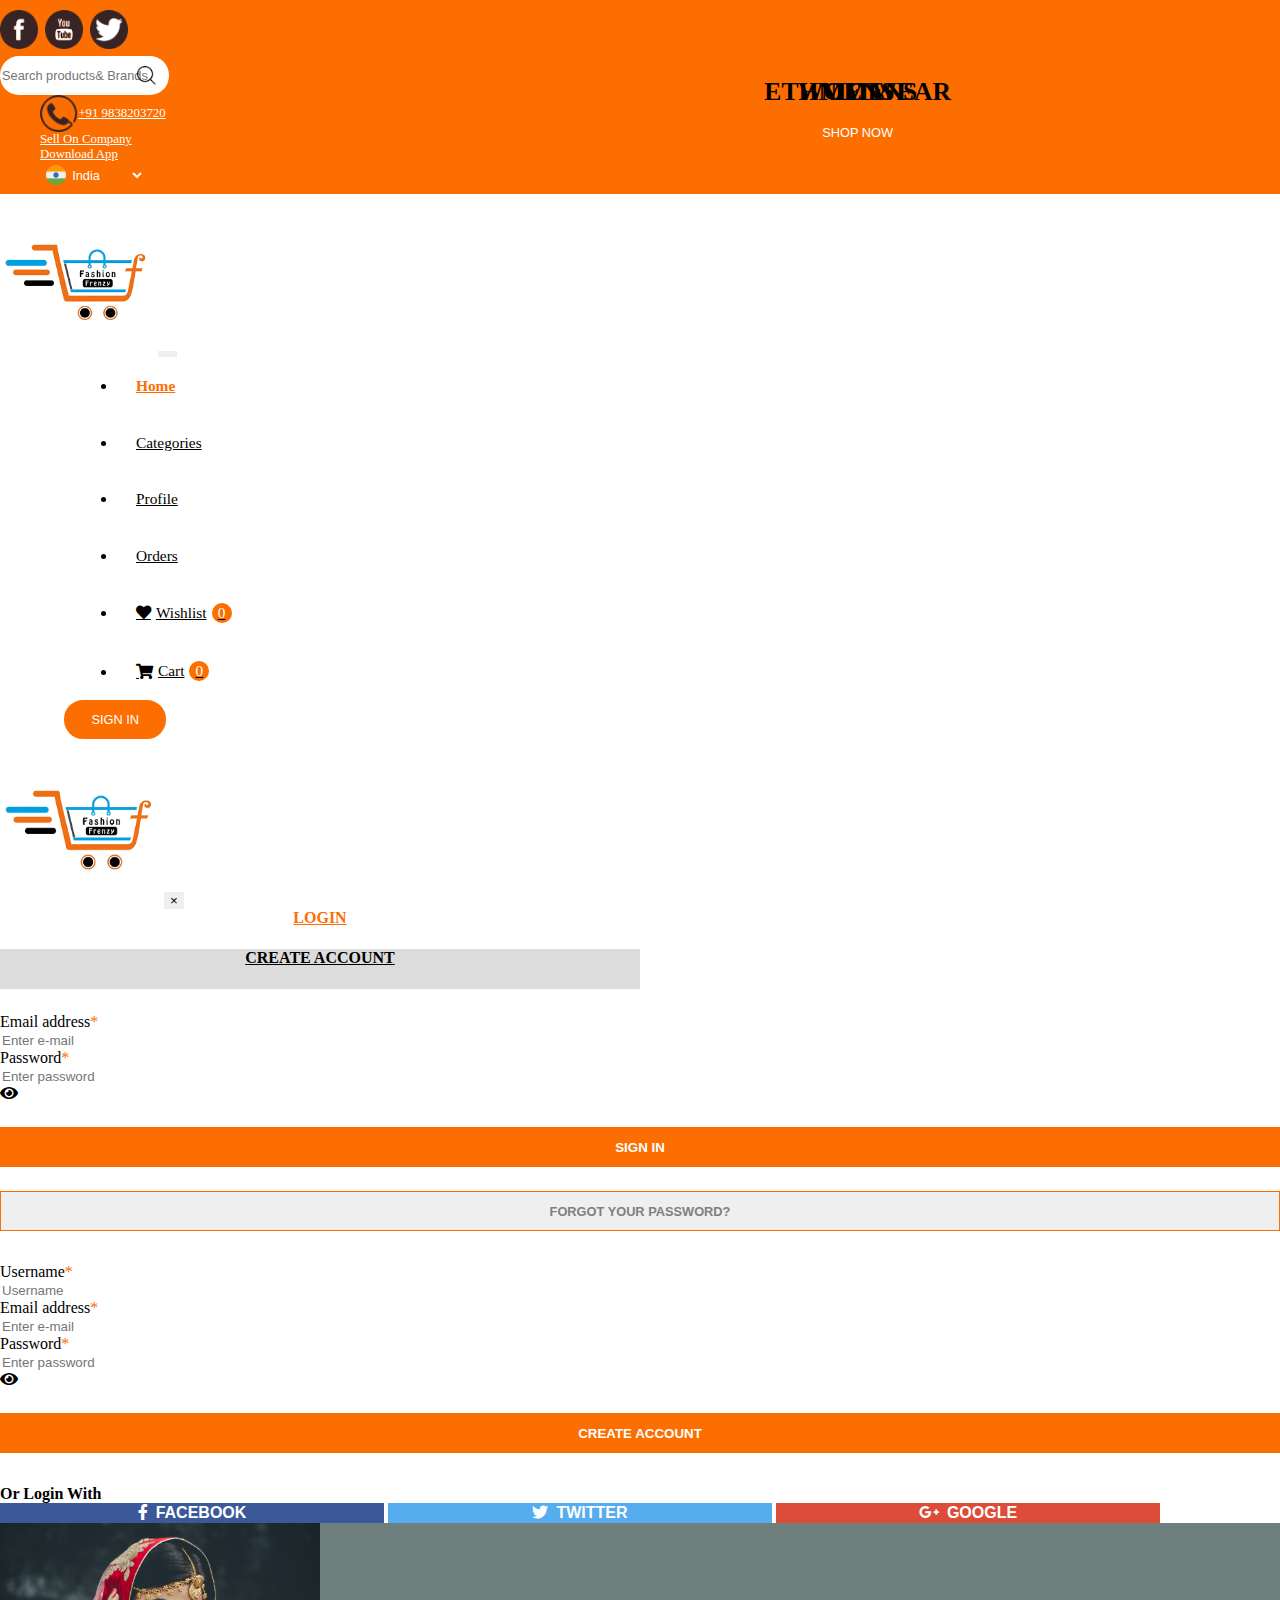
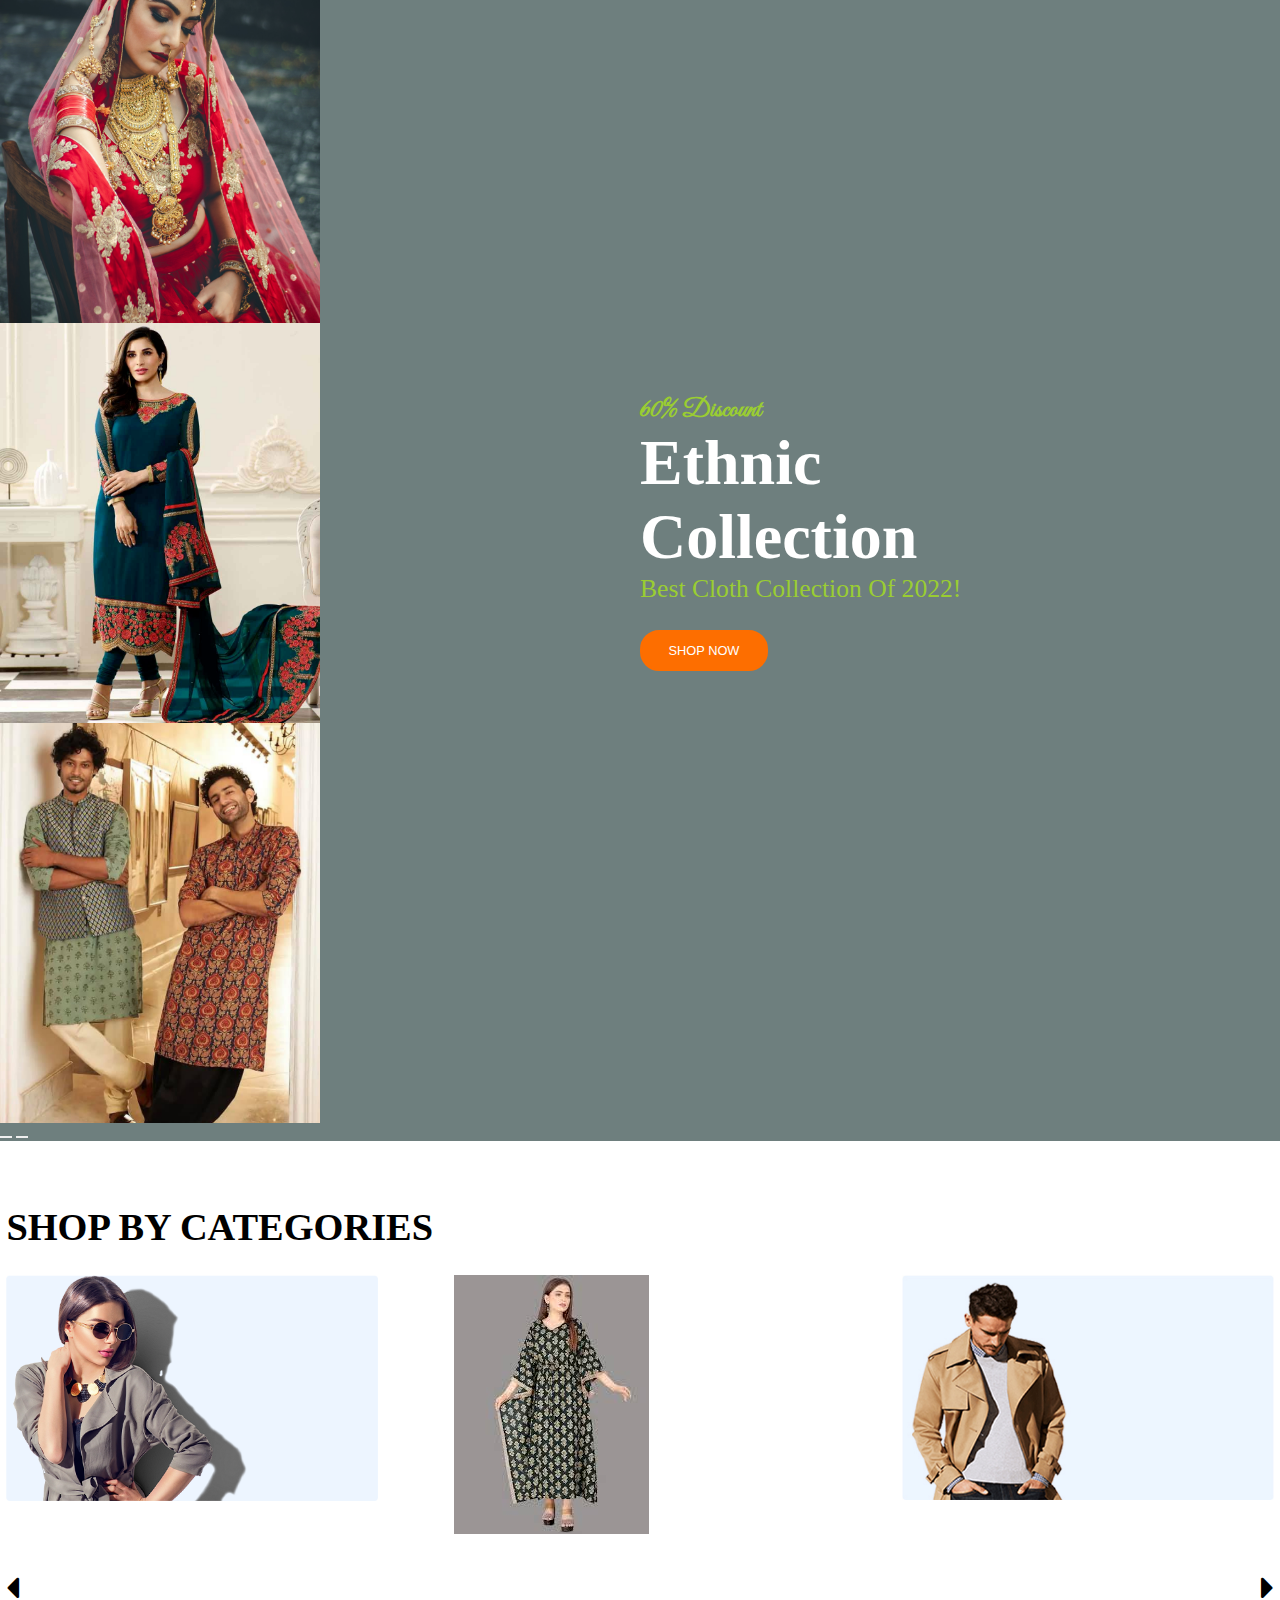
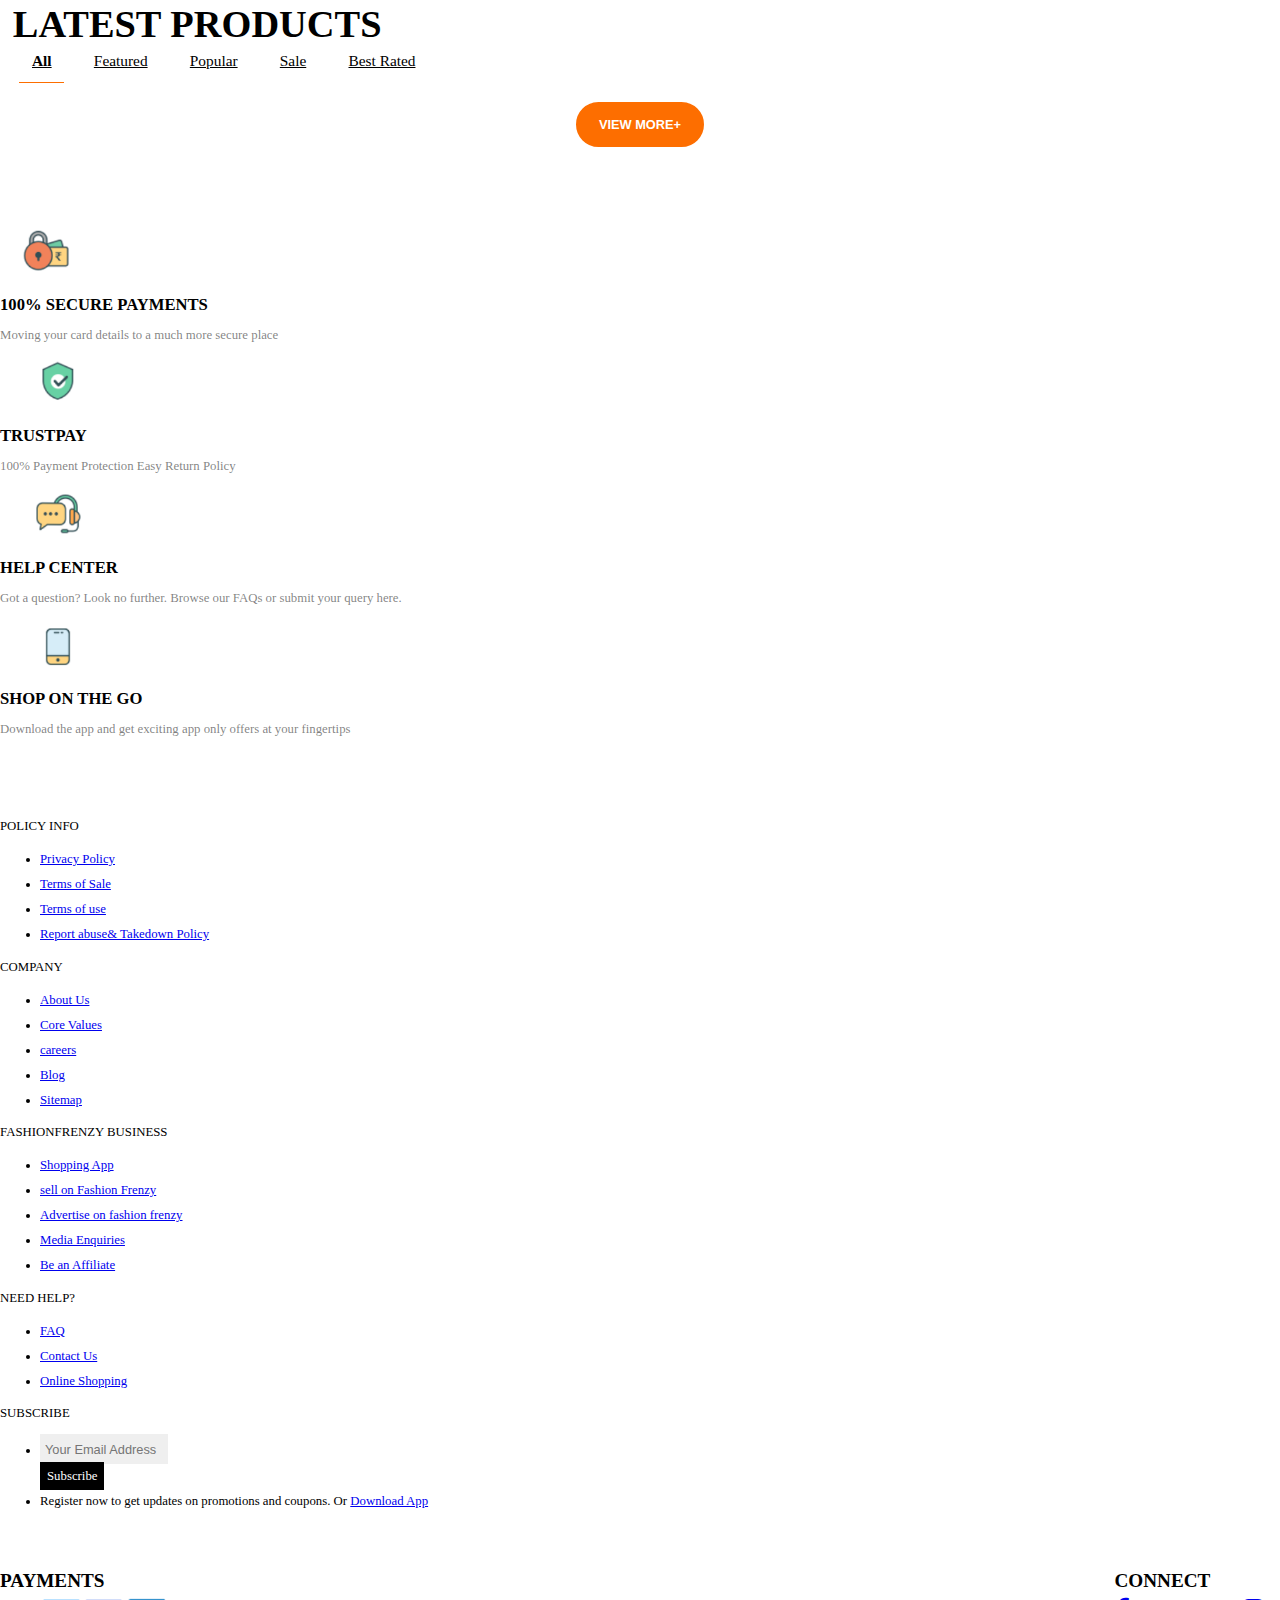
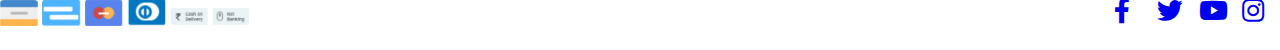
<file: index.html>
<!DOCTYPE html>
<html lang="en">

<head>
    <meta charset="UTF-8">
    <meta http-equiv="X-UA-Compatible" content="IE=edge">
    <meta name="viewport" content="width=device-width, initial-scale=1.0">

    <!-- Bootstrap CSS -->
    <link rel="stylesheet" href="https://cdn.jsdelivr.net/npm/bootstrap@4.6.1/dist/css/bootstrap.min.css"
        integrity="sha384-zCbKRCUGaJDkqS1kPbPd7TveP5iyJE0EjAuZQTgFLD2ylzuqKfdKlfG/eSrtxUkn" crossorigin="anonymous">

    <!-- font awesome -->
    <link rel="stylesheet" href="./fontawesome-free-5.15.4-web/css/all.min.css">

    <!-- font family -->
    <link rel="preconnect" href="https://fonts.googleapis.com">
    <link rel="preconnect" href="https://fonts.gstatic.com" crossorigin>
    <link href="https://fonts.googleapis.com/css2?family=Great+Vibes&display=swap" rel="stylesheet">

    <!-- A favicon is a small file containing the one or more icons which are used to represent the website or a blog. It is also known as a tab icon, website icon, URL icon, or a bookmark icon. -->
    <link rel="icon" type="image/png" href="images\flavicon.png">

    <!-- The <title> tag in HTML is used to define the title of HTML document. -->
    <title>Fashion Frenzy-Home Page</title>

    <!-- add a link to use an external style sheet -->
    <link rel="stylesheet" href="./css/home.css">

</head>

<body>

    <!-- The <header> element represents a container for introductory content or a set of navigational links. -->
    <!-- Sticky top Position an element at the top of the viewport, from edge to edge, but only after you scroll past it. The .sticky-top utility uses CSS’s position: sticky. -->
    <header>
        <div class="header-top">
            <div class="container-xl">
                <div class="row header-body">

                    <!-- ARIA is a set of attributes we can add to HTML elements that define ways to make web content and applications accessible to users with disabilities who use assistive technologies  -->
                    <div class="socialmedia col-md-2 justify-content-md-start justify-content-center" role="group"
                        tabindex="0" aria-label="social media">
                        <a class="navbar-brand" href="#"><img src="images\facebook round.png" alt="facebook"
                                aria-label="follow company on facebook"></a>
                        <a class="navbar-brand" href="#"><img src="images\Group 2556.png" alt="youtube"
                                aria-label="follow company on youtube"></a>
                        <a class="navbar-brand" href="#"><img src="images\Group 2557.png" alt="twitter"
                                aria-label="follow company on twitter"></a>
                    </div>
                    <div class="searchbar col-md-4 justify-content-center">
                        <input type="search" class="form-control" placeholder="Search products& Brands"
                            aria-label="Search">
                        <img src="images\Group 2558.png" alt="search">
                    </div>
                    <div class="details col-md-6 justify-content-md-end justify-content-center">
                        <ul class="nav">
                            <li class="nav-item">
                                <a id="contact-no" class="nav-link" href="tel:+91 9838203720"><img
                                        src="images\Group 2559.png" alt="contact">+91 9838203720</a>
                            </li>
                            <li class="nav-item">
                                <a class="nav-link" href="./Seller_page.html">Sell On Company</a>
                            </li>
                            <li class="nav-item">
                                <a class="nav-link" href="#">Download App</a>
                            </li>
                            <li class="selector nav-item">
                                <img id="selector-img" src="images\india.png" alt="flag">

                                <!-- JavaScript event onchange -->
                                <select id="countriesList" class="countries" onchange="countriesFunction()">
                                    <option value="india">India</option>
                                    <option value="usa">USA</option>
                                    <option value="uk">UK</option>
                                    <option value="germany">Germany</option>
                                </select>
                            </li>
                        </ul>
                    </div>
                </div>
            </div>
        </div>

        <!-- JavaScript event onclick -->
        <button id="scrollTopBtn" class="scroll-top-btn" onclick="scrollTopFunction()"><i
                class="fas fa-chevron-up"></i></button>

        <div class="header-bottom" id="stickyHeader">
            <!-- Containers are the most basic layout element in Bootstrap and are required when using our default grid system. -->
            <div class="container-xl pad-sm-10">

                <!-- Navbar Documentation and examples for Bootstrap’s powerful, responsive navigation header, the navbar. Includes support for branding, navigation, collapse plugin, and more. -->
                <nav class="navbar navbar-expand-md navbar-light nav-list">
                    <img src="images\logo.png" alt="swagofindia logo">

                    <!-- The hamburger menu is the button in websites that typically opens up into a side menu or navigation drawer. An easy way to communicate to users that the button contained a list of items. Here hamburger opens at medium device-->
                    <button class="navbar-toggler toggle-button" type="button" data-toggle="collapse"
                        data-target="#navbarSupportedContent" aria-controls="navbarSupportedContent"
                        aria-expanded="false" aria-label="Toggle navigation">
                        <span class="navbar-toggler-icon"></span>
                    </button>

                    <div class="collapse navbar-collapse" id="navbarSupportedContent">
                        <ul class="headernav navbar-nav mr-auto">
                            <li class="nav-item">
                                <a class="nav-link nav-position headernav-menu active" href="./index.html">Home</a>
                            </li>
                            <li class="nav-item">
                                <a class="nav-link nav-position headernav-menu"
                                    href="./product_list.html">Categories</a>
                                <ul class="submenu">
                                    <li><a href="./product_list.html">Men</a></li>
                                    <li><a href="./product_list.html">Women</a></li>
                                    <li><a href="./product_list.html">Ethnic</a></li>
                                </ul>
                            </li>
                            <li class="nav-item">
                                <a class="nav-link nav-position headernav-menu" href="./my_profile.html">Profile</a>
                                <ul class="submenu">
                                    <li><a href="./my_profile.html">My Profile</a></li>
                                    <li><a href="./edit_profile.html">Edit Profile</a></li>
                                </ul>
                            </li>
                            <li class="nav-item">
                                <a class="nav-link nav-position headernav-menu" href="./my_orders.html">Orders</a>
                                <ul class="submenu">
                                    <li><a href="./my_orders.html">My Orders</a></li>
                                    <li><a href="./track_order.html">Track Orders</a></li>
                                    <li><a href="./return_order.html">Return Orders</a></li>
                                </ul>
                            </li>
                            <li class="nav-item">
                                <a class="nav-link nav-position headernav-menu" href="./my_wishlist.html"><i
                                        class="fas fa-heart"></i> Wishlist <span id="myWishlistItem">0</span></a>
                            </li>
                            <li class="nav-item">
                                <a class="nav-link nav-position headernav-menu" href="./my_carts.html"><i
                                        class="fas fa-shopping-cart"></i>
                                    Cart <span id="myCartItem">0</span></a>
                            </li>
                        </ul>
                        <!-- Button trigger modal -->
                        <button class="my-2 my-sm-0 btn-signin" type="submit" data-toggle="modal"
                            data-target="#Modal-container">SIGN
                            IN</button>
                    </div>
                </nav>
            </div>
        </div>
    </header>

    <!-- Modal element-->
    <!-- Toggle a working modal by clicking the button below. It will slide down and fade in from the top of the page. -->
    <div class="modal fade" id="Modal-container" tabindex="-1" aria-labelledby="exampleModalLabel" aria-hidden="true">
        <div class="modal-dialog">
            <div class="modal-content">
                <!-- Modal header element which contains logo and exit button -->
                <div class="modal-header d-flex flex-column-reverse align-items-center">
                    <img src="images\logo.png" alt="logo">
                    <button type="button" class="close" data-dismiss="modal" aria-label="Close">
                        <span aria-hidden="true">&times;</span>
                    </button>
                </div>

                <!-- Modal body -->
                <div class="modal-body">
                    <!-- Modal body elements which contains pills of login and create account -->
                    <nav class="body-pills">
                        <div class="nav nav-pills" id="pills-tab" role="tablist">
                            <a class="nav-item nav-link active login-pill" id="pills-login-tab" data-toggle="pill"
                                href="#login-body" role="tab" aria-controls="login-body" aria-selected="true">LOGIN</a>
                            <a class="nav-item nav-link create-account-pill" id="pills-createaccount-tab"
                                data-toggle="pill" href="#createaccount-body" role="tab"
                                aria-controls="createaccount-body" aria-selected="false">CREATE ACCOUNT</a>
                        </div>
                    </nav>

                    <!-- content element for login and create account pills -->
                    <div class="tab-content" id="pills-tabContent">
                        <!-- This is Modal body login elements and it is labeld by login pills when login pills strike this element is visible -->
                        <div class="tab-pane fade show active" id="login-body" role="tabpanel"
                            aria-labelledby="pills-login-tab">
                            <form action="/action_page.php">
                                <label for="email">Email address</label><span class="important">*</span>
                                <div class="form-group">
                                    <input type="email" class="form-control" id="email" placeholder="Enter e-mail">
                                </div>

                                <label for="userPassword">Password</label><span class="important">*</span>
                                <div class="input-group input-password">
                                    <input id="userPassword" type="password" class="form-control"
                                        placeholder="Enter password" aria-labelledby="visible-password">
                                    <div class="input-group-append">
                                        <span class="input-group-text" id="visible-password"><i
                                                class="fas fa-eye"></i></span>
                                    </div>
                                </div>
                            </form>

                            <!-- buttons for sign in and fogot your password -->
                            <button type="button" class="btn sign-in-btn">SIGN IN</button>
                            <button type="button" class="btn FYP-btn">FORGOT YOUR PASSWORD?</button>
                        </div>

                        <!-- This is Modal body create account elements and it is labeld by create account pills when create account pills strike this element is visible -->
                        <div class="tab-pane fade" id="createaccount-body" role="tabpanel"
                            aria-labelledby="pills-createaccount-tab">
                            <form action="/action_page.php">
                                <label for="Username">Username</label><span class="important">*</span>
                                <div class="form-group">
                                    <input type="text" id="Username" class="form-control" placeholder="Username">
                                </div>

                                <label for="emailaddress">Email address</label><span class="important">*</span>
                                <div class="form-group">
                                    <input type="email" id="emailaddress" class="form-control"
                                        placeholder="Enter e-mail">
                                </div>

                                <label for="newPassword">Password</label><span class="important">*</span>
                                <div class="input-group input-password">
                                    <input type="password" id="newPassword" class="form-control"
                                        placeholder="Enter password" aria-describedby="visible-password">
                                    <div class="input-group-append">
                                        <span class="input-group-text" id="visible-password"><i
                                                class="fas fa-eye"></i></span>
                                    </div>
                                </div>
                            </form>
                            <!-- buttons for create account -->
                            <button type="button" class="btn create-account-btn-body">CREATE
                                ACCOUNT</button>
                        </div>
                    </div>

                    <!-- Modal footer elements it contains social media buttons-->
                    <div class="modal-footer justify-content-center">
                        <span>Or Login With</span>
                        <div class="d-flex justify-content-between footer-btn-group">
                            <button type="button" class="btn facebook-btn"><span><i
                                        class="fab fa-facebook-f"></i>FACEBOOK</span></button>
                            <button type="button" class="btn twitter-btn"><span><i
                                        class="fab fa-twitter"></i>TWITTER</span></button>
                            <button type="button" class="btn google-btn"><span><i
                                        class="fab fa-google-plus-g"></i>GOOGLE</span></button>
                        </div>
                    </div>
                </div>
            </div>
        </div>
    </div>

    <!-- The <main> tag specifies the main content of a document. -->
    <main>
        <div class="container-xl">
            <!-- Jumbotron Lightweight, flexible component for showcasing hero unit style content. -->
            <div class="jumbotron jumbotron-carousel" tabindex="0">

                <!-- Carousel a slideshow component for cycling through elements—images or slides of text—like a carousel.Here carousel with slides only. Note the presence of the .d-block to prevent browser default image alignment. -->
                <div id="carouselSlidesOnly" class="carousel slide carousel-holder" data-ride="carousel">
                    <div class="carousel-inner">
                        <div class="carousel-item active">
                            <img src="images\mainimg.jpg" class="d-block img-fluid" alt="main-img1">
                        </div>
                        <div class="carousel-item">
                            <img src="images\carousel-img1.png" class="d-block img-fluid" alt="main-img2">
                        </div>
                        <div class="carousel-item">
                            <img src="images\carousel-img2.png" class="d-block img-fluid" alt="main-img3">
                        </div>
                    </div>
                    <button class="carousel-control-prev" type="button" data-target="#carouselSlidesOnly"
                        data-slide="prev">
                        <span class="carousel-control-prev-icon" aria-hidden="true"></span>
                        <span class="sr-only">Previous</span>
                    </button>
                    <button class="carousel-control-next" type="button" data-target="#carouselSlidesOnly"
                        data-slide="next">
                        <span class="carousel-control-next-icon" aria-hidden="true"></span>
                        <span class="sr-only">Next</span>
                    </button>
                </div>

                <div class="jumbotron-text" tabindex="0">
                    <p>60% Discount</p>
                    <h1>Ethnic<br>Collection</h1>
                    <p>Best Cloth Collection Of 2022!</p>
                    <a href="./product_list.html"><button>SHOP NOW</button></a>
                </div>
            </div>
            <!-- shop by categories section -->
            <section>
                <div class="cat-title" tabindex="0" role="heading">
                    <h1>SHOP BY CATEGORIES</h1>
                </div>
                <div class="d-flex justify-content-between align-items-center position-relative">
                    <div class="categories row" id="catType">
                        <div class="cat1 col-md-4 col-12 cat-item" tabindex="0" role="group">
                            <img src="images\cat1.jpg" alt="cat1">
                            <div class="cat" aria-label="womens categories">
                                <h3>WOMENS</h3>
                                <a class="z-index" href="./product_list.html"><button>SHOP NOW</button></a>
                            </div>
                        </div>
                        <div class="cat2 col-md-4 col-12 cat-item" tabindex="0" role="group">
                            <img src="images\cat2.jpeg" alt="cat2">
                            <div class="cat" aria-label="ethnic wear categories">
                                <h3>ETHNIC WEAR</h3>
                                <a class="z-index" href="./product_list.html"><button>SHOP NOW</button></a>
                            </div>
                        </div>
                        <div class="cat3 col-md-4 col-12 cat-item" tabindex="0" role="group">
                            <img src="images\cat3.jpg" alt="cat3">
                            <div class="cat" aria-label="mens categories">
                                <h3>MENS</h3>
                                <a class="z-index" href="./product_list.html"><button>SHOP NOW</button></a>
                            </div>
                        </div>
                    </div>
                    <!-- buttons for left and rigth -->
                    <div class="btn-left-right">
                        <button class="btn-left"><i class="fas fa-caret-left"></i></button>
                        <button class="btn-right"><i class="fas fa-caret-right"></i></button>
                    </div>
                </div>
            </section>

            <!-- latest products section -->
            <section>
                <div class="row products d-flex justify-content-between">
                    <div class="col-12 col-md-6 prdct-title" tabindex="0" role="heading">
                        <h1>LATEST PRODUCTS</h1>
                    </div>

                    <div class="col-12 col-md-6 prdct-list">
                        <nav>
                            <div class="nav prdctlist-menu justify-content-end" id="nav-tab" role="tablist">
                                <a class="nav-link active" id="nav-all-tab" data-toggle="tab" href="#nav-all" role="tab"
                                    aria-controls="nav-all" aria-selected="true">All</a>
                                <a class="nav-link" id="nav-featured-tab" data-toggle="tab" href="#nav-featured"
                                    role="tab" aria-controls="nav-featured" aria-selected="false">Featured</a>
                                <a class="nav-link" id="nav-popular-tab" data-toggle="tab" href="#nav-popular"
                                    role="tab" aria-controls="nav-popular" aria-selected="false">Popular</a>
                                <a class="nav-link" id="nav-sale-tab" data-toggle="tab" href="#nav-sale" role="tab"
                                    aria-controls="nav-sale" aria-selected="false">Sale</a>
                                <a class="nav-link" id="nav-bestrated-tab" data-toggle="tab" href="#nav-bestrated"
                                    role="tab" aria-controls="nav-bestrated" aria-selected="false">Best Rated</a>
                            </div>
                        </nav>
                    </div>
                </div>

                <div class="tab-content" id="nav-tabContent">

                    <div class="tab-pane fade show active" id="nav-all" role="tabpanel" aria-labelledby="nav-all-tab">
                        <div class="row" id="all-products">

                        </div>
                    </div>
                    <div class="tab-pane fade show" id="nav-featured" role="tabpanel" aria-labelledby="nav-featured-tab">
                        <div class="row" id="featured-products">

                        </div>
                    </div>
                    <div class="tab-pane fade show" id="nav-popular" role="tabpanel" aria-labelledby="nav-popular-tab">
                        <div class="row" id="popular-products">

                        </div>
                    </div>
                    <div class="tab-pane fade show" id="nav-sale" role="tabpanel" aria-labelledby="nav-sale-tab">
                        <div class="row" id="sale-products">

                        </div>
                    </div>
                    <div class="tab-pane fade show" id="nav-bestrated" role="tabpanel" aria-labelledby="nav-bestrated-tab">
                        <div class="row" id="best-products">

                        </div>
                    </div>

                    <div class="view-more">
                        <a href="./product_list.html"><button>VIEW MORE+</button></a>
                    </div>
                </div>
            </section>
        </div>
        <div class="container-xl pad-sm-10">
            <div class="suprt-box">
                <div class="row">
                    <span class="border d-inline-flex align-items-center flex-column col-6 col-md-3" tabindex="0"
                        role="group">
                        <img src="images\Image 34.png" alt="secure payments">
                        <h6>100% SECURE PAYMENTS</h6>
                        <p>Moving your card details to a much more secure place</p>
                    </span>
                    <span class="border d-inline-flex align-items-center flex-column col-6 col-md-3" tabindex="0"
                        role="group">
                        <img src="images\Image 35.png" alt="trustpay">
                        <h6>TRUSTPAY</h6>
                        <p>100% Payment Protection Easy Return Policy</p>
                    </span>
                    <span class="border d-inline-flex align-items-center flex-column col-6 col-md-3" tabindex="0"
                        role="group">
                        <img src="images\Image 36.png" alt="help center">
                        <h6>HELP CENTER</h6>
                        <p>Got a question? Look no further. Browse our FAQs or submit your query here.</p>
                    </span>
                    <span class="border d-inline-flex align-items-center flex-column col-6 col-md-3" tabindex="0"
                        role="group">
                        <img src="images\Image 37.png" alt="shop on the go">
                        <h6>SHOP ON THE GO</h6>
                        <p>Download the app and get exciting app only offers at your fingertips</p>
                    </span>
                </div>
            </div>


            <!-- The row provides the columns a place to live, ideally having columns that add up to 12. It also acts as a wrapper since all the columns float left. -->
            <div class="row swagofindia-details">
                <!-- For grids that are the same from the smallest of devices to the largest, use the .col-* -->
                <div class="col-6 col-lg" tabindex="0" role="navigation">
                    <h5>POLICY INFO</h5>
                    <ul class="list-unstyled text-small">
                        <li><a class="text-muted" href="#">Privacy Policy</a></li>
                        <li><a class="text-muted" href="#">Terms of Sale</a></li>
                        <li><a class="text-muted" href="#">Terms of use</a></li>
                        <li><a class="text-muted" href="#">Report abuse& Takedown Policy</a></li>
                    </ul>
                </div>
                <div class="col-6 col-lg" tabindex="0" role="navigation">
                    <h5>COMPANY</h5>
                    <ul class="list-unstyled text-small">
                        <li><a class="text-muted" href="#">About Us</a></li>
                        <li><a class="text-muted" href="#">Core Values</a></li>
                        <li><a class="text-muted" href="#">careers</a></li>
                        <li><a class="text-muted" href="#">Blog</a></li>
                        <li><a class="text-muted" href="#">Sitemap</a></li>
                    </ul>
                </div>
                <div class="col-6 col-lg" tabindex="0" role="navigation">
                    <h5>FASHIONFRENZY BUSINESS</h5>
                    <ul class="list-unstyled text-small">
                        <li><a class="text-muted" href="#">Shopping App</a></li>
                        <li><a class="text-muted" href="#">sell on Fashion Frenzy</a></li>
                        <li><a class="text-muted" href="#">Advertise on fashion frenzy</a></li>
                        <li><a class="text-muted" href="#">Media Enquiries</a></li>
                        <li><a class="text-muted" href="#">Be an Affiliate</a></li>
                    </ul>
                </div>
                <div class="col-6 col-lg" tabindex="0" role="navigation">
                    <h5>NEED HELP?</h5>
                    <ul class="list-unstyled text-small">
                        <li><a class="text-muted" href="./faq.html">FAQ</a></li>
                        <li><a class="text-muted" href="#">Contact Us</a></li>
                        <li><a class="text-muted" href="#">Online Shopping</a></li>
                    </ul>
                </div>
                <div class="col-6 col-lg" tabindex="0" role="navigation">
                    <h5>SUBSCRIBE</h5>
                    <ul class="list-unstyled text-small">
                        <li>
                            <div class="input-group">
                                <input type="email" class="form-control emailaddress" placeholder="Your Email Address"
                                    aria-label="Recipient's username" aria-describedby="basic-addon2">
                                <div class="input-group-append">
                                    <span class="input-group-text submit-email" id="basic-addon2"
                                        type="button">Subscribe</span>
                                </div>
                            </div>
                        </li>
                        <li><span class="text-muted">Register now to get updates on promotions and coupons. Or </span><a
                                id="download" href="#">Download App</a></li>
                    </ul>
                </div>
            </div>
        </div>
    </main>

    <hr>

    <!-- The <footer> tag defines a footer for a document or section. A <footer> element typically contains such as copyright information, contact information and also payment information. -->
    <footer>
        <div class="container-xl">
            <div class="row pay-con">

                <!-- ARIA is a set of attributes we can add to HTML elements that define ways to make web content and applications accessible to users with disabilities who use assistive technologies  -->
                <div class="col-6 payment" tabindex="0" role="group">
                    <div><strong>PAYMENTS</strong></div>
                    <div>
                        <img src="images\Image 38.png" alt="Payments1" aria-label="payment on Visa Classic Debit Card">
                        <img src="images\Image 39.png" alt="Payments2" aria-label="payment on Visa Gold Debit Card">
                        <img src="images\Image 40.png" alt="Payments3" aria-label="payment on credit card">
                        <img src="images\Image 41.png" alt="Payments4" aria-label="payment on Visa Platinum Debit Card">
                        <img src="images\Image 42.png" alt="Payments5"
                            aria-label="payment on Visa Signature Debit Card">
                        <img src="images\Image 43.png" alt="Payments6" aria-label="payment on Visa Infinite Debit Card">
                    </div>
                </div>
                <div class="connect" tabindex="0" role="group">
                    <div><strong>CONNECT</strong></div>
                    <a href="https://www.facebook.com/"><i class="fab fa-facebook-f thu"
                            aria-label="connect in facebook"></i></a>
                    <a href="https://twitter.com/"><i class="fab fa-twitter thu"
                            aria-label="connect in twitter"></i></a>
                    <a href="https://www.youtube.com/"><i class="fab fa-youtube thu"
                            aria-label="connect in youtube"></i></a>
                    <a href="https://www.instagram.com/"><i class="fab fa-instagram thu"
                            aria-label="connect in instagram"></i></a>
                </div>
            </div>
    </footer>

    <!-- Option 1: jQuery and Bootstrap Bundle (includes Popper) -->
    <script src="https://cdn.jsdelivr.net/npm/jquery@3.5.1/dist/jquery.slim.min.js"
        integrity="sha384-DfXdz2htPH0lsSSs5nCTpuj/zy4C+OGpamoFVy38MVBnE+IbbVYUew+OrCXaRkfj" crossorigin="anonymous">
    </script>
    <script src="https://cdn.jsdelivr.net/npm/bootstrap@4.6.1/dist/js/bootstrap.bundle.min.js"
        integrity="sha384-fQybjgWLrvvRgtW6bFlB7jaZrFsaBXjsOMm/tB9LTS58ONXgqbR9W8oWht/amnpF" crossorigin="anonymous">
    </script>


    <!-- add a script tag to use an external JavaScript file -->
    <script type="text/javascript" src="./js/wishlist.js"></script>
    <script type="text/javascript" src="./js/cart.js"></script>
    <script type="text/javascript" src="./js/productview.js"></script>
    <script type="text/javascript" src="./js/home.js"></script>
    <script type="text/javascript" src="./js/index.js"></script>

</body>

</html>
</file>
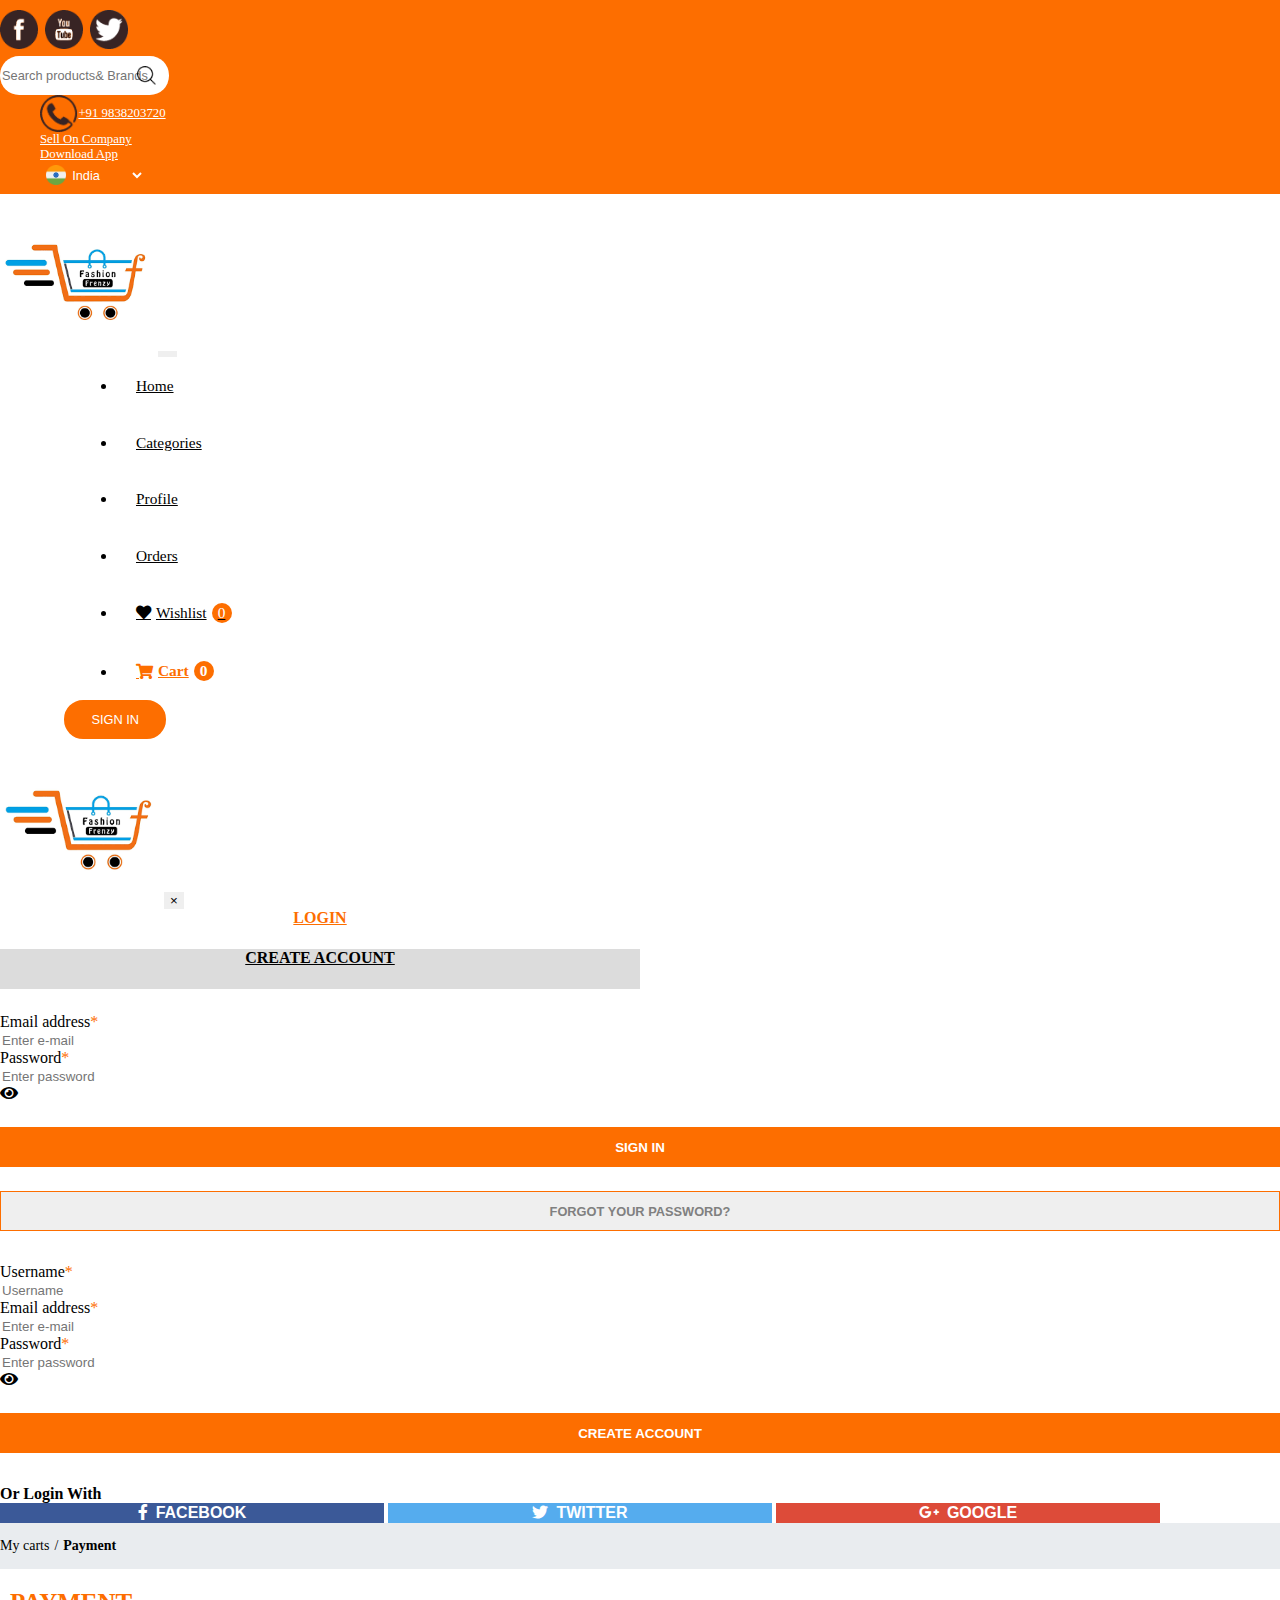
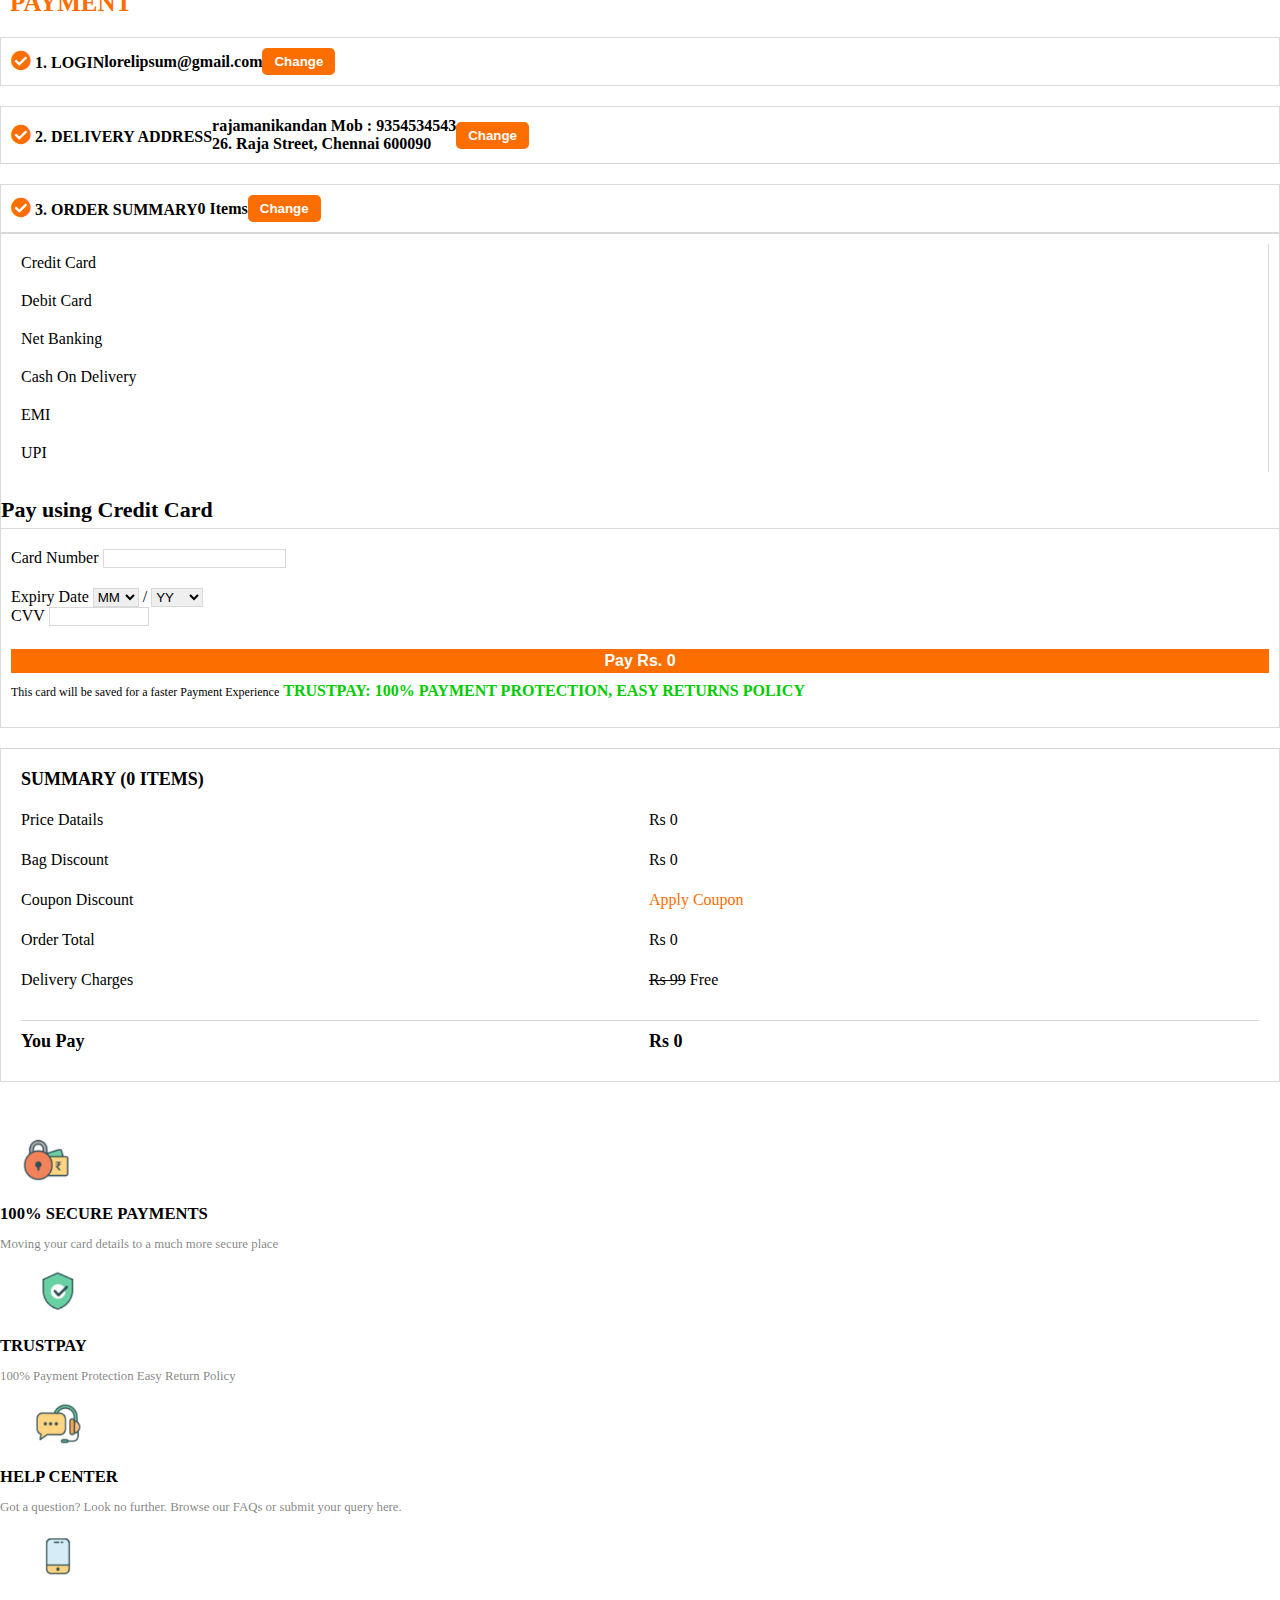
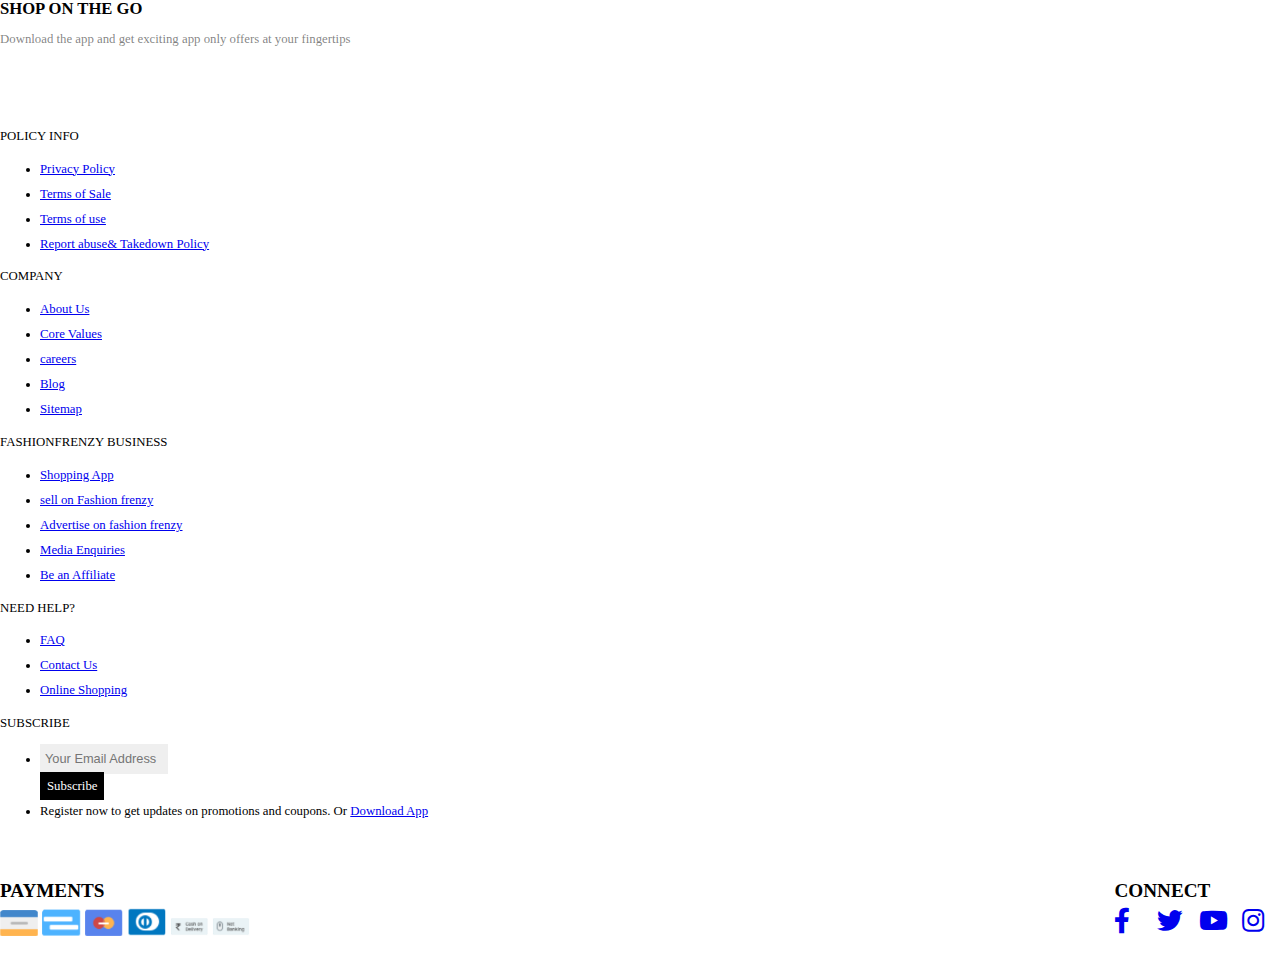
<file: checkout.html>
<!DOCTYPE html>
<html lang="en">

<head>
    <meta charset="UTF-8">
    <meta http-equiv="X-UA-Compatible" content="IE=edge">
    <meta name="viewport" content="width=device-width, initial-scale=1.0">

    <!-- Bootstrap CSS -->
    <link rel="stylesheet" href="https://cdn.jsdelivr.net/npm/bootstrap@4.6.1/dist/css/bootstrap.min.css"
        integrity="sha384-zCbKRCUGaJDkqS1kPbPd7TveP5iyJE0EjAuZQTgFLD2ylzuqKfdKlfG/eSrtxUkn" crossorigin="anonymous">

    <!-- font awesome -->
    <link rel="stylesheet" href="./fontawesome-free-5.15.4-web/css/all.min.css">

    <!-- font family -->
    <link rel="preconnect" href="https://fonts.googleapis.com">
    <link rel="preconnect" href="https://fonts.gstatic.com" crossorigin>
    <link href="https://fonts.googleapis.com/css2?family=Great+Vibes&display=swap" rel="stylesheet">

    <!-- A favicon is a small file containing the one or more icons which are used to represent the website or a blog. It is also known as a tab icon, website icon, URL icon, or a bookmark icon. -->
    <link rel="icon" type="image/png" href="images\flavicon.png">

    <!-- The <title> tag in HTML is used to define the title of HTML document. -->
    <title>Fashion Frenzy-checkout Page</title>

    <!-- add a link to use an external style sheet -->
    <link rel="stylesheet" href="./css/checkout.css">

</head>

<body>

    <!-- The <header> element represents a container for introductory content or a set of navigational links. -->
    <!-- Sticky top Position an element at the top of the viewport, from edge to edge, but only after you scroll past it. The .sticky-top utility uses CSS’s position: sticky. -->
    <header>
        <div class="header-top">
            <div class="container-xl">
                <div class="row header-body">

                    <!-- ARIA is a set of attributes we can add to HTML elements that define ways to make web content and applications accessible to users with disabilities who use assistive technologies  -->
                    <div class="socialmedia col-md-2 justify-content-md-start justify-content-center" role="group"
                        tabindex="0" aria-label="social media">
                        <a class="navbar-brand" href="#"><img src="images\facebook round.png" alt="facebook"
                                aria-label="follow company on facebook"></a>
                        <a class="navbar-brand" href="#"><img src="images\Group 2556.png" alt="youtube"
                                aria-label="follow company on youtube"></a>
                        <a class="navbar-brand" href="#"><img src="images\Group 2557.png" alt="twitter"
                                aria-label="follow company on twitter"></a>
                    </div>
                    <div class="searchbar col-md-4 justify-content-center">
                        <input type="search" class="form-control" placeholder="Search products& Brands"
                            aria-label="Search">
                        <img src="images\Group 2558.png" alt="search">
                    </div>
                    <div class="details col-md-6 justify-content-md-end justify-content-center">
                        <ul class="nav">
                            <li class="nav-item">
                                <a id="contact-no" class="nav-link" href="tel:+91 9838203720"><img
                                        src="images\Group 2559.png" alt="contact">+91 9838203720</a>
                            </li>
                            <li class="nav-item">
                                <a class="nav-link" href="#">Sell On Company</a>
                            </li>
                            <li class="nav-item">
                                <a class="nav-link" href="#">Download App</a>
                            </li>
                            <li class="selector nav-item">
                                <img id="selector-img" src="images\india.png" alt="flag">

                                <!-- JavaScript event onchange -->
                                <select id="countriesList" class="countries" onchange="countriesFunction()">
                                    <option value="india">India</option>
                                    <option value="usa">USA</option>
                                    <option value="uk">UK</option>
                                    <option value="germany">Germany</option>
                                </select>
                            </li>
                        </ul>
                    </div>
                </div>
            </div>
        </div>

        <!-- JavaScript event onclick -->
        <button id="scrollTopBtn" class="scroll-top-btn" onclick="scrollTopFunction()"><i
                class="fas fa-chevron-up"></i></button>

        <div class="header-bottom" id="stickyHeader">
            <!-- Containers are the most basic layout element in Bootstrap and are required when using our default grid system. -->
            <div class="container-xl pad-sm-10">

                <!-- Navbar Documentation and examples for Bootstrap’s powerful, responsive navigation header, the navbar. Includes support for branding, navigation, collapse plugin, and more. -->
                <nav class="navbar navbar-expand-md navbar-light nav-list">
                    <img src="images\logo.png" alt="swagofindia logo">

                    <!-- The hamburger menu is the button in websites that typically opens up into a side menu or navigation drawer. An easy way to communicate to users that the button contained a list of items. Here hamburger opens at medium device-->
                    <button class="navbar-toggler toggle-button" type="button" data-toggle="collapse"
                        data-target="#navbarSupportedContent" aria-controls="navbarSupportedContent"
                        aria-expanded="false" aria-label="Toggle navigation">
                        <span class="navbar-toggler-icon"></span>
                    </button>

                    <div class="collapse navbar-collapse" id="navbarSupportedContent">
                        <ul class="headernav navbar-nav mr-auto">
                            <li class="nav-item">
                                <a class="nav-link nav-position headernav-menu" href="./index.html">Home</a>
                            </li>
                            <li class="nav-item">
                                <a class="nav-link nav-position headernav-menu"
                                    href="./product_list.html">Categories</a>
                                <ul class="submenu">
                                    <li><a href="./product_list.html">Men</a></li>
                                    <li><a href="./product_list.html">Women</a></li>
                                    <li><a href="./product_list.html">Ethnic</a></li>
                                </ul>
                            </li>
                            <li class="nav-item">
                                <a class="nav-link nav-position headernav-menu" href="./my_profile.html">Profile</a>
                                <ul class="submenu">
                                    <li><a href="./my_profile.html">My Profile</a></li>
                                    <li><a href="./edit_profile.html">Edit Profile</a></li>
                                </ul>
                            </li>
                            <li class="nav-item">
                                <a class="nav-link nav-position headernav-menu"
                                    href="./my_orders.html">Orders</a>
                                <ul class="submenu">
                                    <li><a href="./my_orders.html">My Orders</a></li>
                                    <li><a href="./track_order.html">Track Orders</a></li>
                                    <li><a href="./return_order.html">Return Orders</a></li>
                                </ul>
                            </li>
                            <li class="nav-item">
                                <a class="nav-link nav-position headernav-menu" href="./my_wishlist.html"><i
                                        class="fas fa-heart"></i> Wishlist <span id="myWishlistItem">0</span></a>
                            </li>
                            <li class="nav-item">
                                <a class="nav-link nav-position headernav-menu active" href="./my_carts.html"><i
                                        class="fas fa-shopping-cart"></i>
                                    Cart <span id="myCartItem">0</span></a>
                            </li>
                        </ul>
                        <!-- Button trigger modal -->
                        <button class="my-2 my-sm-0 btn-signin" type="submit" data-toggle="modal"
                            data-target="#Modal-container">SIGN
                            IN</button>
                    </div>
                </nav>
            </div>
        </div>
    </header>

    <!-- Modal element-->
    <!-- Toggle a working modal by clicking the button below. It will slide down and fade in from the top of the page. -->
    <div class="modal fade" id="Modal-container" tabindex="-1" aria-labelledby="exampleModalLabel" aria-hidden="true">
        <div class="modal-dialog">
            <div class="modal-content">
                <!-- Modal header element which contains logo and exit button -->
                <div class="modal-header d-flex flex-column-reverse align-items-center">
                    <img src="images\logo.png" alt="logo">
                    <button type="button" class="close" data-dismiss="modal" aria-label="Close">
                        <span aria-hidden="true">&times;</span>
                    </button>
                </div>

                <!-- Modal body -->
                <div class="modal-body">
                    <!-- Modal body elements which contains pills of login and create account -->
                    <nav class="body-pills">
                        <div class="nav nav-pills" id="pills-tab" role="tablist">
                            <a class="nav-item nav-link active login-pill" id="pills-login-tab" data-toggle="pill"
                                href="#login-body" role="tab" aria-controls="login-body" aria-selected="true">LOGIN</a>
                            <a class="nav-item nav-link create-account-pill" id="pills-createaccount-tab"
                                data-toggle="pill" href="#createaccount-body" role="tab"
                                aria-controls="createaccount-body" aria-selected="false">CREATE ACCOUNT</a>
                        </div>
                    </nav>

                    <!-- content element for login and create account pills -->
                    <div class="tab-content" id="pills-tabContent">
                        <!-- This is Modal body login elements and it is labeld by login pills when login pills strike this element is visible -->
                        <div class="tab-pane fade show active" id="login-body" role="tabpanel"
                            aria-labelledby="pills-login-tab">
                            <form action="/action_page.php">
                                <label for="email">Email address</label><span class="important">*</span>
                                <div class="form-group">
                                    <input type="email" class="form-control" id="email" placeholder="Enter e-mail">
                                </div>

                                <label for="userPassword">Password</label><span class="important">*</span>
                                <div class="input-group input-password">
                                    <input id="userPassword" type="password" class="form-control"
                                        placeholder="Enter password" aria-labelledby="visible-password">
                                    <div class="input-group-append">
                                        <span class="input-group-text" id="visible-password"><i
                                                class="fas fa-eye"></i></span>
                                    </div>
                                </div>
                            </form>

                            <!-- buttons for sign in and fogot your password -->
                            <button type="button" class="btn sign-in-btn">SIGN IN</button>
                            <button type="button" class="btn FYP-btn">FORGOT YOUR PASSWORD?</button>
                        </div>

                        <!-- This is Modal body create account elements and it is labeld by create account pills when create account pills strike this element is visible -->
                        <div class="tab-pane fade" id="createaccount-body" role="tabpanel"
                            aria-labelledby="pills-createaccount-tab">
                            <form action="/action_page.php">
                                <label for="Username">Username</label><span class="important">*</span>
                                <div class="form-group">
                                    <input type="text" id="Username" class="form-control" placeholder="Username">
                                </div>

                                <label for="emailaddress">Email address</label><span class="important">*</span>
                                <div class="form-group">
                                    <input type="email" id="emailaddress" class="form-control"
                                        placeholder="Enter e-mail">
                                </div>

                                <label for="newPassword">Password</label><span class="important">*</span>
                                <div class="input-group input-password">
                                    <input type="password" id="newPassword" class="form-control"
                                        placeholder="Enter password" aria-describedby="visible-password">
                                    <div class="input-group-append">
                                        <span class="input-group-text" id="visible-password"><i
                                                class="fas fa-eye"></i></span>
                                    </div>
                                </div>
                            </form>
                            <!-- buttons for create account -->
                            <button type="button" class="btn create-account-btn-body">CREATE
                                ACCOUNT</button>
                        </div>
                    </div>

                    <!-- Modal footer elements it contains social media buttons-->
                    <div class="modal-footer justify-content-center">
                        <span>Or Login With</span>
                        <div class="d-flex justify-content-between footer-btn-group">
                            <button type="button" class="btn facebook-btn"><span><i
                                        class="fab fa-facebook-f"></i>FACEBOOK</span></button>
                            <button type="button" class="btn twitter-btn"><span><i
                                        class="fab fa-twitter"></i>TWITTER</span></button>
                            <button type="button" class="btn google-btn"><span><i
                                        class="fab fa-google-plus-g"></i>GOOGLE</span></button>
                        </div>
                    </div>
                </div>
            </div>
        </div>
    </div>

    <!-- The <main> tag specifies the main content of a document. -->
    <main>
        <!-- this is breadcrumb indicate the current page -->
        <div class="profile-breadcrumb">
            <div class="container-xl">
                <nav>
                    <ol>
                        <li><a href="./my_carts.html">My carts</a></li>
                        <li><a href="./checkout.html">Payment</a></li>
                    </ol>
                </nav>
            </div>
        </div>
        <div class="container-xl">
            <div class="payment-heading">
                <h5>PAYMENT</h5>
            </div>
            <div class="row">
                <div class="col-lg-8 col-12 pad-sm-xsm-0">
                    <div class="margin panel-box">
                        <div class="row login-head panel-head">
                            <div class="col-sm-4 col-12 p-0"><span><i class="fas fa-check-circle"></i></span> 1. LOGIN
                            </div>
                            <div class="col-sm-6 col-12">lorelipsum@gmail.com</div>
                            <div class="col-sm-2 col-12 p-0"><button class="flip">Change</button></div>
                        </div>
                        <div class="row login-body panel-body">
                            <div class="col-12">
                                <form>
                                    <div class="form-group">
                                        <label for="inputEmail1">Email address</label>
                                        <input type="email" class="form-control" id="inputEmail1"
                                            aria-describedby="emailHelp">
                                    </div>
                                    <div class="form-group">
                                        <label for="inputPassword1">Password</label>
                                        <input type="password" class="form-control" id="inputPassword1">
                                    </div>
                                    <div class="form-group">
                                        <button type="submit">SIGN IN</button>
                                    </div>
                                </form>
                            </div>
                        </div>
                    </div>
                    <div class="margin panel-box">
                        <div class="row delivery-address-head panel-head">
                            <div class="col-sm-4 col-12 p-0"><span><i class="fas fa-check-circle"></i></span> 2.
                                DELIVERY ADDRESS</div>
                            <div class="col-sm-6 col-12">rajamanikandan Mob : 9354534543<br>26. Raja Street, Chennai
                                600090</div>
                            <div class="col-sm-2 col-12 p-0"><button class="flip">Change</button></div>
                        </div>
                        <div class="row delivery-address-body panel-body">
                            <div class="col-12">
                                <form>
                                    <div class="form-row">
                                        <div class="form-group col-md-6">
                                            <label for="inputEmail2">Email</label>
                                            <input type="email" class="form-control" id="inputEmail2">
                                        </div>
                                        <div class="form-group col-md-6">
                                            <label for="inputPassword4">Password</label>
                                            <input type="password" class="form-control" id="inputPassword4">
                                        </div>
                                    </div>
                                    <div class="form-group">
                                        <label for="inputAddress">Address</label>
                                        <input type="text" class="form-control" id="inputAddress"
                                            placeholder="1234 Main St">
                                    </div>
                                    <div class="form-group">
                                        <label for="inputAddress2">Address 2</label>
                                        <input type="text" class="form-control" id="inputAddress2"
                                            placeholder="Apartment, studio, or floor">
                                    </div>
                                    <div class="form-row">
                                        <div class="form-group col-md-6">
                                            <label for="inputCity">City</label>
                                            <input type="text" class="form-control" id="inputCity">
                                        </div>
                                        <div class="form-group col-md-4">
                                            <label for="inputState">State</label>
                                            <select id="inputState" class="form-control">
                                                <option selected>Choose...</option>
                                                <option>Karnataka</option>
                                                <option>Tamilnadu</option>
                                                <option>Maharashtra</option>
                                                <option>Andhrapradesh</option>
                                                <option>Meghalaya</option>
                                            </select>
                                        </div>
                                        <div class="form-group col-md-2">
                                            <label for="inputZip">Zip</label>
                                            <input type="text" class="form-control" id="inputZip">
                                        </div>
                                    </div>
                                    <div class="form-group">
                                        <button type="submit">SAVE CHANGES</button>
                                    </div>
                                </form>
                            </div>
                        </div>
                    </div>
                    <div class="margin panel-box">
                        <div class="row order-summary-head panel-head active">
                            <div class="col-sm-4 col-12 p-0"><span><i class="fas fa-check-circle"></i></span> 3. ORDER
                                SUMMARY</div>
                            <div class="col-sm-6 col-12"><span id="orderSummaryItems">0</span> Items</div>
                            <div class="col-sm-2 col-12 p-0"><button class="flip">Change</button></div>
                        </div>
                        <div class="row order-summary-body panel-body">
                            <div class="col-sm-4 col-12 left-section text-muted p-0">
                                <ul>
                                    <li>Credit Card</li>
                                    <li>Debit Card</li>
                                    <li>Net Banking</li>
                                    <li>Cash On Delivery</li>
                                    <li>EMI</li>
                                    <li>UPI</li>
                                </ul>
                            </div>
                            <div class="col-sm-8 col-12 right-section p-0 ">
                                <div class="right-section-heading">
                                    <h5>Pay using Credit Card</h5>
                                </div>

                                <div>
                                    <label for="cardNo">Card Number</label>
                                    <input type="number" name="card-number" id="cardNo">
                                </div>

                                <div class="d-flex">
                                    <div>
                                        <label>Expiry Date</label>
                                        <select name="expiry-month">
                                            <option value="MM">MM</option>
                                            <option value="Jan">Jan</option>
                                            <option value="Feb">Feb</option>
                                            <option value="Mar">Mar</option>
                                            <option value="Apr">Apr</option>
                                            <option value="Jun">Jun</option>
                                            <option value="Jul">Jul</option>
                                            <option value="Aug">Aug</option>
                                            <option value="Sep">Sep</option>
                                            <option value="Oct">Oct</option>
                                            <option value="Nov">Nov</option>
                                            <option value="Dec">Dec</option>
                                        </select>
                                        <span>/</span>
                                        <select name="expiry-year">
                                            <option value="yy">YY</option>
                                            <option value="2022">2022</option>
                                            <option value="2023">2023</option>
                                            <option value="2024">2024</option>
                                            <option value="2025">2025</option>
                                            <option value="2026">2026</option>
                                            <option value="2027">2027</option>
                                            <option value="2028">2028</option>
                                            <option value="2029">2029</option>
                                            <option value="2030">2030</option>
                                            <option value="2031">2031</option>
                                            <option value="2032">2032</option>
                                        </select>
                                    </div>
                                    <div>
                                        <label for="cvv">CVV</label>
                                        <input type="number" name="cvv" id="cvv">
                                    </div>
                                </div>
                                <div class="d-flex flex-column payment-area">
                                    <a class="d-flex" href="./thankyou.html"><button>Pay Rs. <span id="finalPaymentButton">0</span></button></a>
                                    <span>This card will be saved for a faster Payment Experience</span>
                                    <span>TRUSTPAY: 100% PAYMENT PROTECTION, EASY RETURNS POLICY</span>
                                </div>
                            </div>
                        </div>
                    </div>
                </div>
                <div class="col-lg-4 col-12 pad-sm-xsm-0">
                    <div class="summary-box margin">
                        <div class="box-head">SUMMARY (<span id="summaryItems"></span> ITEMS)</div>
                        <div class="box-body">
                            <div class="grid-container">
                                <div class="grid">Price Datails</div>
                                <div class="grid">Rs <span id="totalPrice"></span></div>
                                <div class="grid">Bag Discount</div>
                                <div class="grid text-success">Rs <span id="totalDiscount"></span></div>
                                <div class="grid">Coupon Discount</div>
                                <div class="grid color-orange">Apply Coupon</div>
                                <div class="grid">Order Total</div>
                                <div class="grid">Rs <span id="totalPriceAfterDiscount"></span></div>
                                <div class="grid">Delivery Charges</div>
                                <div class="grid"><del>Rs 99</del> <span class="text-success">Free</span></div>
                                <div class="grid box-bottom">You Pay</div>
                                <div class="grid box-bottom">Rs <span id="finalTotal"></span></div>
                            </div>
                        </div>
                    </div>
                </div>
            </div>
        </div>
        <div class="container-xl pad-sm-10">
            <div class="suprt-box">
                <div class="row">
                    <span class="border d-inline-flex align-items-center flex-column col-6 col-md-3" tabindex="0"
                        role="group">
                        <img src="images\Image 34.png" alt="secure payments">
                        <h6>100% SECURE PAYMENTS</h6>
                        <p>Moving your card details to a much more secure place</p>
                    </span>
                    <span class="border d-inline-flex align-items-center flex-column col-6 col-md-3" tabindex="0"
                        role="group">
                        <img src="images\Image 35.png" alt="trustpay">
                        <h6>TRUSTPAY</h6>
                        <p>100% Payment Protection Easy Return Policy</p>
                    </span>
                    <span class="border d-inline-flex align-items-center flex-column col-6 col-md-3" tabindex="0"
                        role="group">
                        <img src="images\Image 36.png" alt="help center">
                        <h6>HELP CENTER</h6>
                        <p>Got a question? Look no further. Browse our FAQs or submit your query here.</p>
                    </span>
                    <span class="border d-inline-flex align-items-center flex-column col-6 col-md-3" tabindex="0"
                        role="group">
                        <img src="images\Image 37.png" alt="shop on the go">
                        <h6>SHOP ON THE GO</h6>
                        <p>Download the app and get exciting app only offers at your fingertips</p>
                    </span>
                </div>
            </div>


            <!-- The row provides the columns a place to live, ideally having columns that add up to 12. It also acts as a wrapper since all the columns float left. -->
            <div class="row swagofindia-details">
                <!-- For grids that are the same from the smallest of devices to the largest, use the .col-* -->
                <div class="col-6 col-lg" tabindex="0" role="navigation">
                    <h5>POLICY INFO</h5>
                    <ul class="list-unstyled text-small">
                        <li><a class="text-muted" href="#">Privacy Policy</a></li>
                        <li><a class="text-muted" href="#">Terms of Sale</a></li>
                        <li><a class="text-muted" href="#">Terms of use</a></li>
                        <li><a class="text-muted" href="#">Report abuse& Takedown Policy</a></li>
                    </ul>
                </div>
                <div class="col-6 col-lg" tabindex="0" role="navigation">
                    <h5>COMPANY</h5>
                    <ul class="list-unstyled text-small">
                        <li><a class="text-muted" href="#">About Us</a></li>
                        <li><a class="text-muted" href="#">Core Values</a></li>
                        <li><a class="text-muted" href="#">careers</a></li>
                        <li><a class="text-muted" href="#">Blog</a></li>
                        <li><a class="text-muted" href="#">Sitemap</a></li>
                    </ul>
                </div>
                <div class="col-6 col-lg" tabindex="0" role="navigation">
                    <h5>FASHIONFRENZY BUSINESS</h5>
                    <ul class="list-unstyled text-small">
                        <li><a class="text-muted" href="#">Shopping App</a></li>
                        <li><a class="text-muted" href="#">sell on Fashion frenzy</a></li>
                        <li><a class="text-muted" href="#">Advertise on fashion frenzy</a></li>
                        <li><a class="text-muted" href="#">Media Enquiries</a></li>
                        <li><a class="text-muted" href="#">Be an Affiliate</a></li>
                    </ul>
                </div>
                <div class="col-6 col-lg" tabindex="0" role="navigation">
                    <h5>NEED HELP?</h5>
                    <ul class="list-unstyled text-small">
                        <li><a class="text-muted" href="./faq.html">FAQ</a></li>
                        <li><a class="text-muted" href="#">Contact Us</a></li>
                        <li><a class="text-muted" href="#">Online Shopping</a></li>
                    </ul>
                </div>
                <div class="col-6 col-lg" tabindex="0" role="navigation">
                    <h5>SUBSCRIBE</h5>
                    <ul class="list-unstyled text-small">
                        <li>
                            <div class="input-group">
                                <input type="email" class="form-control emailaddress" placeholder="Your Email Address"
                                    aria-label="Recipient's username" aria-describedby="basic-addon2">
                                <div class="input-group-append">
                                    <span class="input-group-text submit-email" id="basic-addon2"
                                        type="button">Subscribe</span>
                                </div>
                            </div>
                        </li>
                        <li><span class="text-muted">Register now to get updates on promotions and coupons. Or </span><a
                                id="download" href="#">Download App</a></li>
                    </ul>
                </div>
            </div>
        </div>
    </main>

    <hr>

    <!-- The <footer> tag defines a footer for a document or section. A <footer> element typically contains such as copyright information, contact information and also payment information. -->
    <footer>
        <div class="container-xl">
            <div class="row pay-con">

                <!-- ARIA is a set of attributes we can add to HTML elements that define ways to make web content and applications accessible to users with disabilities who use assistive technologies  -->
                <div class="col-6 payment" tabindex="0" role="group">
                    <div><strong>PAYMENTS</strong></div>
                    <div>
                        <img src="images\Image 38.png" alt="Payments1" aria-label="payment on Visa Classic Debit Card">
                        <img src="images\Image 39.png" alt="Payments2" aria-label="payment on Visa Gold Debit Card">
                        <img src="images\Image 40.png" alt="Payments3" aria-label="payment on credit card">
                        <img src="images\Image 41.png" alt="Payments4" aria-label="payment on Visa Platinum Debit Card">
                        <img src="images\Image 42.png" alt="Payments5"
                            aria-label="payment on Visa Signature Debit Card">
                        <img src="images\Image 43.png" alt="Payments6" aria-label="payment on Visa Infinite Debit Card">
                    </div>
                </div>
                <div class="connect" tabindex="0" role="group">
                    <div><strong>CONNECT</strong></div>
                    <a href="https://www.facebook.com/"><i class="fab fa-facebook-f thu"
                            aria-label="connect in facebook"></i></a>
                    <a href="https://twitter.com/"><i class="fab fa-twitter thu"
                            aria-label="connect in twitter"></i></a>
                    <a href="https://www.youtube.com/"><i class="fab fa-youtube thu"
                            aria-label="connect in youtube"></i></a>
                    <a href="https://www.instagram.com/"><i class="fab fa-instagram thu"
                            aria-label="connect in instagram"></i></a>
                </div>
            </div>
    </footer>

    <!-- Option 1: jQuery and Bootstrap Bundle (includes Popper) -->
    <script src="https://cdn.jsdelivr.net/npm/jquery@3.5.1/dist/jquery.slim.min.js"
        integrity="sha384-DfXdz2htPH0lsSSs5nCTpuj/zy4C+OGpamoFVy38MVBnE+IbbVYUew+OrCXaRkfj" crossorigin="anonymous">
    </script>
    <script src="https://cdn.jsdelivr.net/npm/bootstrap@4.6.1/dist/js/bootstrap.bundle.min.js"
        integrity="sha384-fQybjgWLrvvRgtW6bFlB7jaZrFsaBXjsOMm/tB9LTS58ONXgqbR9W8oWht/amnpF" crossorigin="anonymous">
    </script>

    <!-- jQuery CDN -->
    <script src="https://code.jquery.com/jquery-3.6.0.min.js"
        integrity="sha256-/xUj+3OJU5yExlq6GSYGSHk7tPXikynS7ogEvDej/m4=" crossorigin="anonymous"></script>


    <!-- add a script tag to use an external JavaScript file -->
    <script type="text/javascript" src="./js/wishlist.js"></script>
    <script type="text/javascript" src="./js/cart.js"></script>
    <script type="text/javascript" src="./js/checkout.js"></script>
    <script type="text/javascript" src="./js/index.js"></script>
  
    <!-- jQuery file -->
    <script type="text/javascript" src="./jQuery/checkout.js"></script>
</body>

</html>
</file>
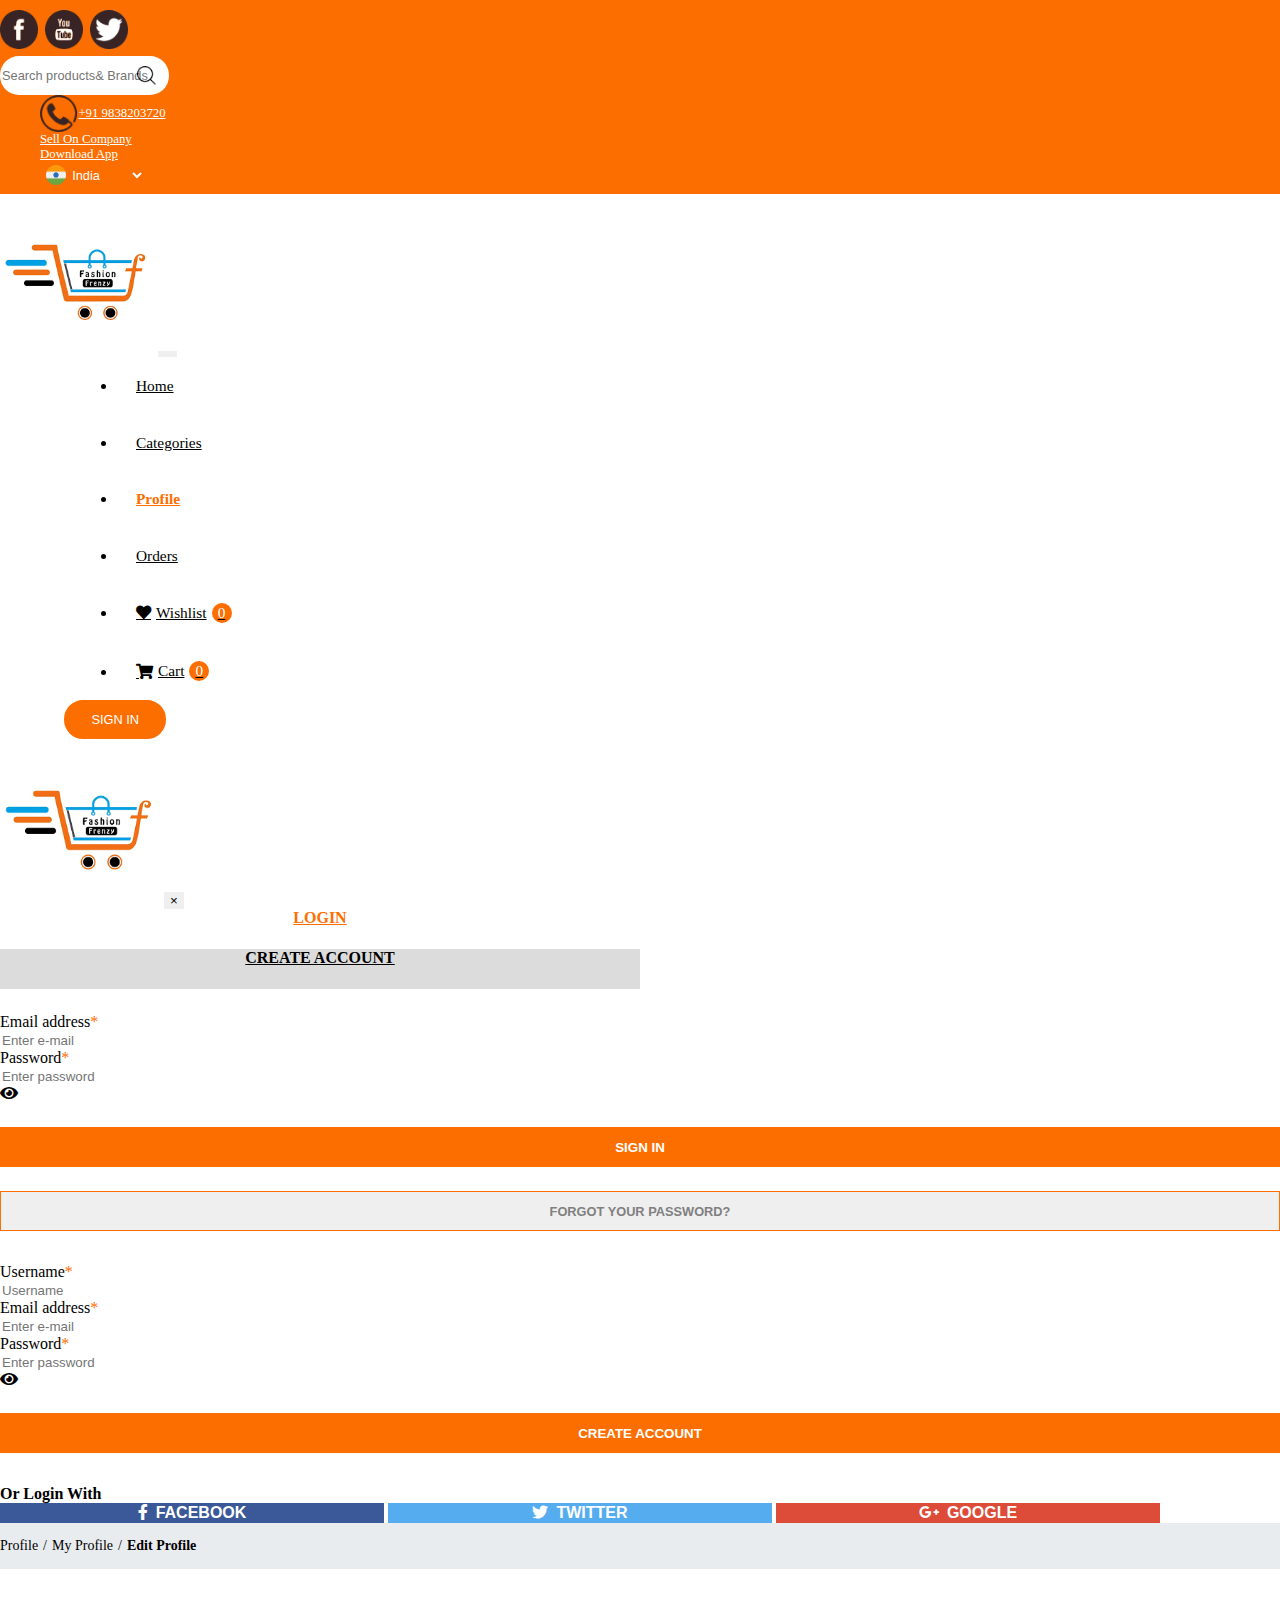
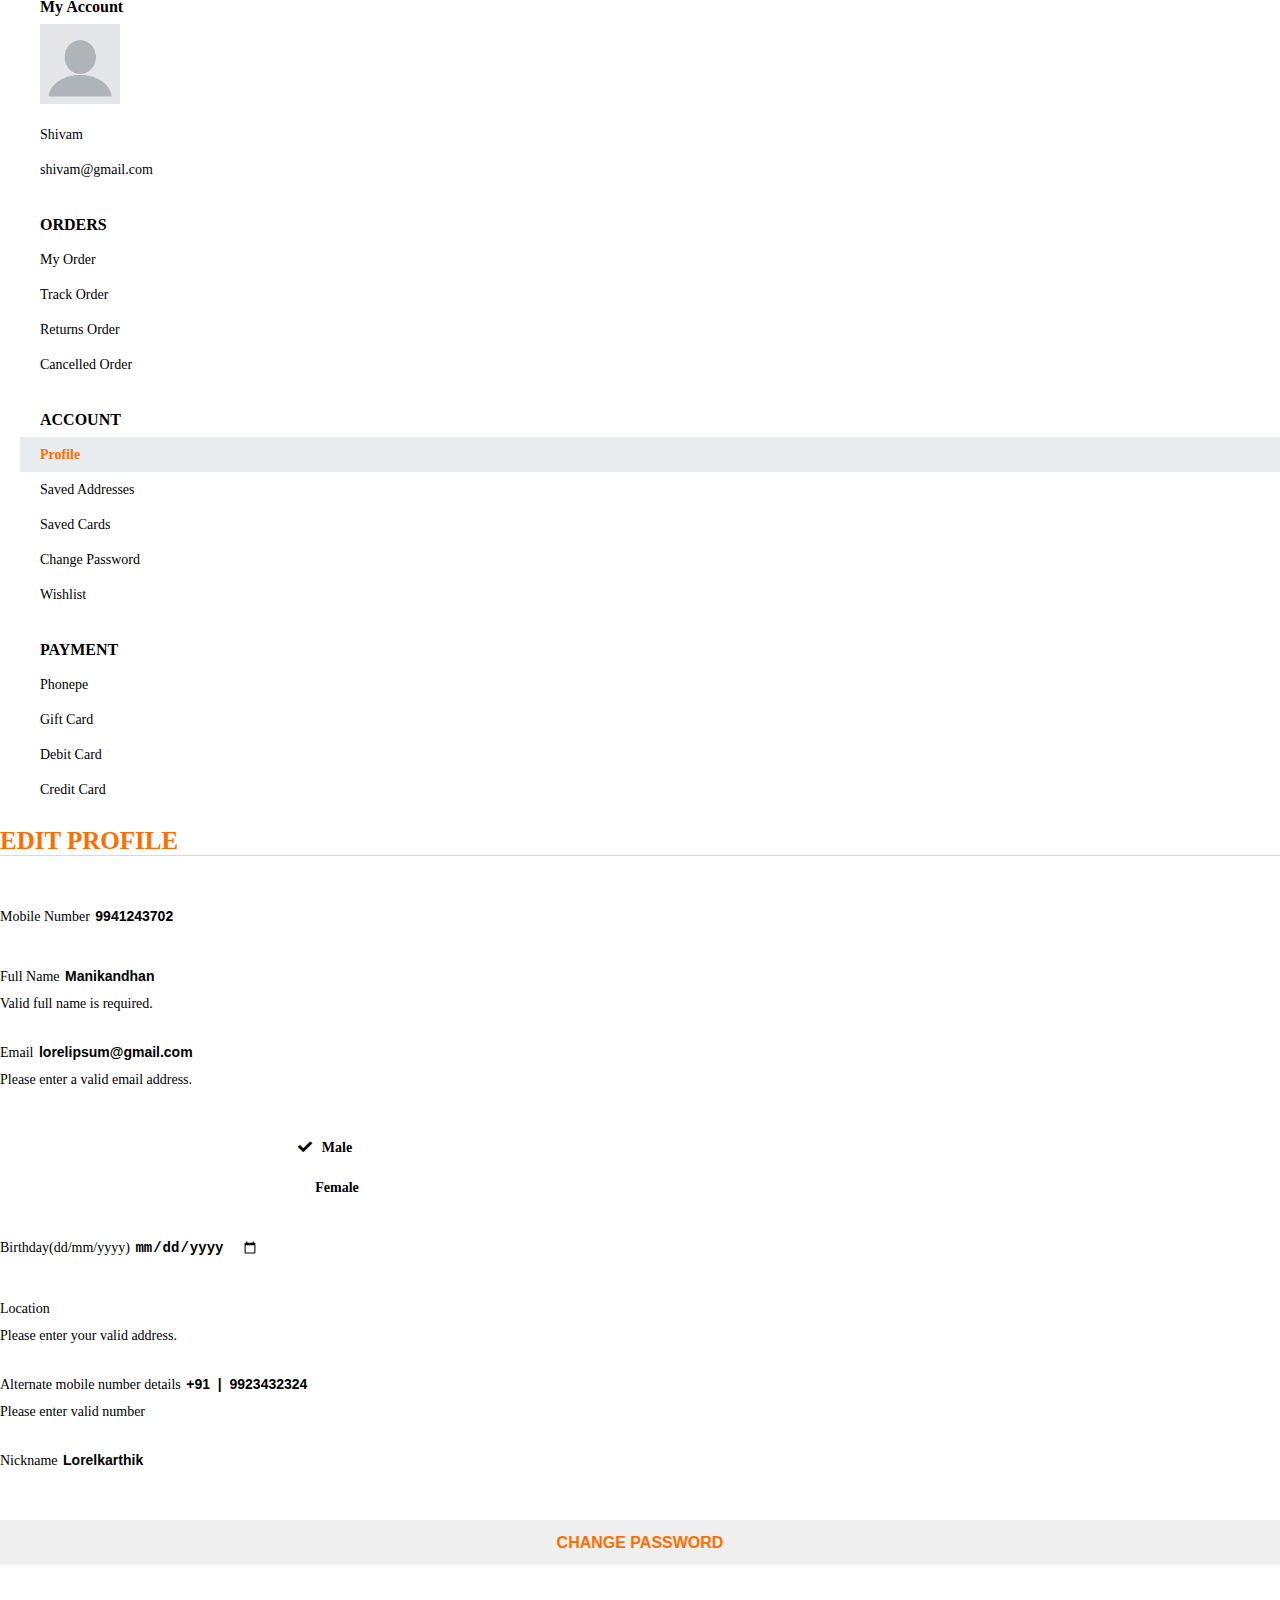
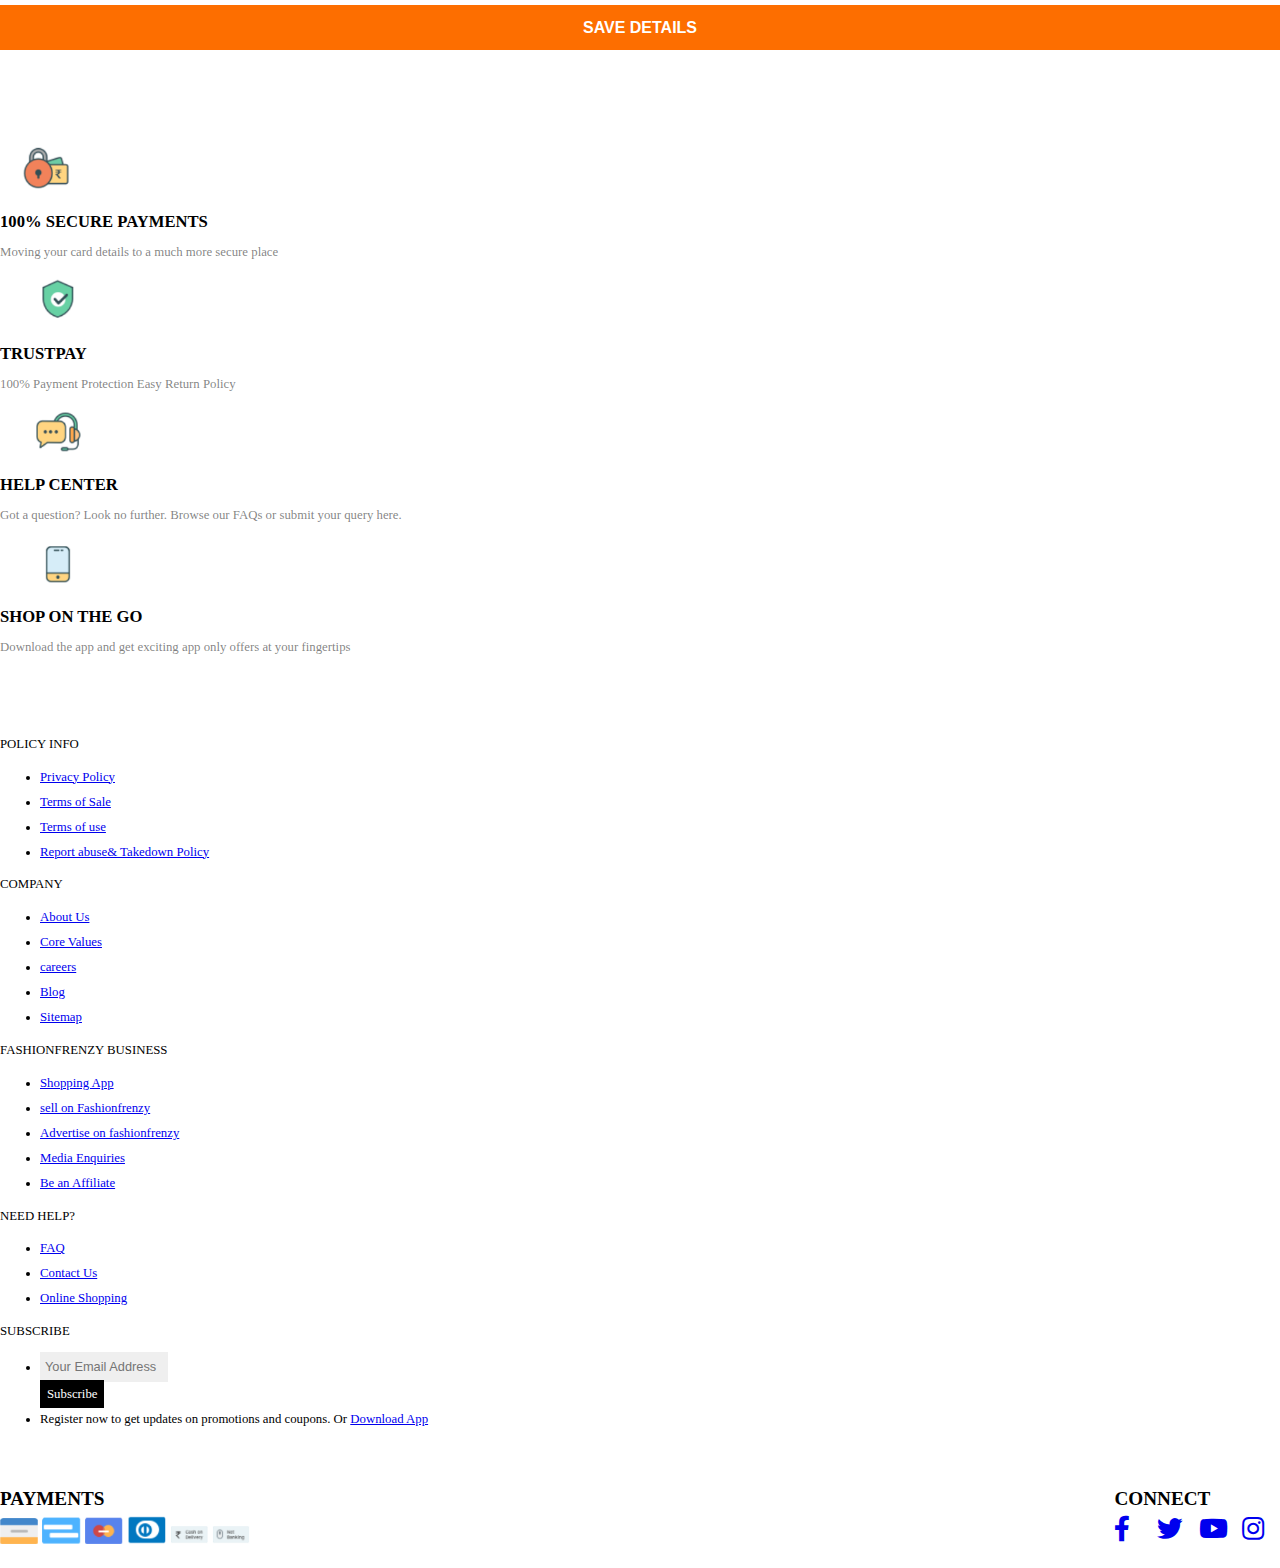
<file: edit_profile.html>
<!DOCTYPE html>
<html lang="en">

<head>
    <meta charset="UTF-8">
    <meta http-equiv="X-UA-Compatible" content="IE=edge">
    <meta name="viewport" content="width=device-width, initial-scale=1.0">

    <!-- Bootstrap CSS -->
    <link rel="stylesheet" href="https://cdn.jsdelivr.net/npm/bootstrap@4.6.1/dist/css/bootstrap.min.css"
        integrity="sha384-zCbKRCUGaJDkqS1kPbPd7TveP5iyJE0EjAuZQTgFLD2ylzuqKfdKlfG/eSrtxUkn" crossorigin="anonymous">

    <!-- font awesome -->
    <link rel="stylesheet" href="./fontawesome-free-5.15.4-web/css/all.min.css">

    <!-- font family -->
    <link rel="preconnect" href="https://fonts.googleapis.com">
    <link rel="preconnect" href="https://fonts.gstatic.com" crossorigin>
    <link href="https://fonts.googleapis.com/css2?family=Great+Vibes&display=swap" rel="stylesheet">

    <!-- A favicon is a small file containing the one or more icons which are used to represent the website or a blog. It is also known as a tab icon, website icon, URL icon, or a bookmark icon. -->
    <link rel="icon" type="image/png" href="images\flavicon.png">

    <!-- The <title> tag in HTML is used to define the title of HTML document. -->
    <title>Fashion Frenzy-Edit Profile Page</title>

    <!-- add a link to use an external style sheet -->
    <link rel="stylesheet" href="./css/edit_profile.css">

</head>

<body>

    <!-- The <header> element represents a container for introductory content or a set of navigational links. -->
    <!-- Sticky top Position an element at the top of the viewport, from edge to edge, but only after you scroll past it. The .sticky-top utility uses CSS’s position: sticky. -->
    <header>
        <div class="header-top">
            <div class="container-xl">
                <div class="row header-body">

                    <!-- ARIA is a set of attributes we can add to HTML elements that define ways to make web content and applications accessible to users with disabilities who use assistive technologies  -->
                    <div class="socialmedia col-md-2 justify-content-md-start justify-content-center" role="group"
                        tabindex="0" aria-label="social media">
                        <a class="navbar-brand" href="#"><img src="images\facebook round.png" alt="facebook"
                                aria-label="follow company on facebook"></a>
                        <a class="navbar-brand" href="#"><img src="images\Group 2556.png" alt="youtube"
                                aria-label="follow company on youtube"></a>
                        <a class="navbar-brand" href="#"><img src="images\Group 2557.png" alt="twitter"
                                aria-label="follow company on twitter"></a>
                    </div>
                    <div class="searchbar col-md-4 justify-content-center">
                        <input type="search" class="form-control" placeholder="Search products& Brands"
                            aria-label="Search">
                        <img src="images\Group 2558.png" alt="search">
                    </div>
                    <div class="details col-md-6 justify-content-md-end justify-content-center">
                        <ul class="nav">
                            <li class="nav-item">
                                <a id="contact-no" class="nav-link" href="tel:+91 9838203720"><img
                                        src="images\Group 2559.png" alt="contact">+91 9838203720</a>
                            </li>
                            <li class="nav-item">
                                <a class="nav-link" href="./Seller_page.html">Sell On Company</a>
                            </li>
                            <li class="nav-item">
                                <a class="nav-link" href="#">Download App</a>
                            </li>
                            <li class="selector nav-item">
                                <img id="selector-img" src="images\india.png" alt="flag">

                                <!-- JavaScript event onchange -->
                                <select id="countriesList" class="countries" onchange="countriesFunction()">
                                    <option value="india">India</option>
                                    <option value="usa">USA</option>
                                    <option value="uk">UK</option>
                                    <option value="germany">Germany</option>
                                </select>
                            </li>
                        </ul>
                    </div>
                </div>
            </div>
        </div>

        <!-- JavaScript event onclick -->
        <button id="scrollTopBtn" class="scroll-top-btn" onclick="scrollTopFunction()"><i
                class="fas fa-chevron-up"></i></button>

        <div class="header-bottom" id="stickyHeader">
            <!-- Containers are the most basic layout element in Bootstrap and are required when using our default grid system. -->
            <div class="container-xl pad-sm-10">

                <!-- Navbar Documentation and examples for Bootstrap’s powerful, responsive navigation header, the navbar. Includes support for branding, navigation, collapse plugin, and more. -->
                <nav class="navbar navbar-expand-md navbar-light nav-list">
                    <img src="images\logo.png" alt="swagofindia logo">

                    <!-- The hamburger menu is the button in websites that typically opens up into a side menu or navigation drawer. An easy way to communicate to users that the button contained a list of items. Here hamburger opens at medium device-->
                    <button class="navbar-toggler toggle-button" type="button" data-toggle="collapse"
                        data-target="#navbarSupportedContent" aria-controls="navbarSupportedContent"
                        aria-expanded="false" aria-label="Toggle navigation">
                        <span class="navbar-toggler-icon"></span>
                    </button>

                    <div class="collapse navbar-collapse" id="navbarSupportedContent">
                        <ul class="headernav navbar-nav mr-auto">
                            <li class="nav-item">
                                <a class="nav-link nav-position headernav-menu" href="./index.html">Home</a>
                            </li>
                            <li class="nav-item">
                                <a class="nav-link nav-position headernav-menu"
                                    href="./product_list.html">Categories</a>
                                <ul class="submenu">
                                    <li><a href="./product_list.html">Men</a></li>
                                    <li><a href="./product_list.html">Women</a></li>
                                    <li><a href="./product_list.html">Ethnic</a></li>
                                </ul>
                            </li>
                            <li class="nav-item">
                                <a class="nav-link nav-position headernav-menu active"
                                    href="./my_profile.html">Profile</a>
                                <ul class="submenu">
                                    <li><a href="./my_profile.html">My Profile</a></li>
                                    <li><a href="./edit_profile.html">Edit Profile</a></li>
                                </ul>
                            </li>
                            <li class="nav-item">
                                <a class="nav-link nav-position headernav-menu" href="./my_orders.html">Orders</a>
                                <ul class="submenu">
                                    <li><a href="./my_orders.html">My Orders</a></li>
                                    <li><a href="./track_order.html">Track Orders</a></li>
                                    <li><a href="./return_order.html">Return Orders</a></li>
                                </ul>
                            </li>
                            <li class="nav-item">
                                <a class="nav-link nav-position headernav-menu" href="./my_wishlist.html"><i
                                        class="fas fa-heart"></i> Wishlist <span id="myWishlistItem">0</span></a>
                            </li>
                            <li class="nav-item">
                                <a class="nav-link nav-position headernav-menu" href="./my_carts.html"><i
                                        class="fas fa-shopping-cart"></i>
                                    Cart <span id="myCartItem">0</span></a>
                            </li>
                        </ul>
                        <!-- Button trigger modal -->
                        <button class="my-2 my-sm-0 btn-signin" type="submit" data-toggle="modal"
                            data-target="#Modal-container">SIGN
                            IN</button>
                    </div>
                </nav>
            </div>
        </div>
    </header>

    <!-- Modal element-->
    <!-- Toggle a working modal by clicking the button below. It will slide down and fade in from the top of the page. -->
    <div class="modal fade" id="Modal-container" tabindex="-1" aria-labelledby="exampleModalLabel" aria-hidden="true">
        <div class="modal-dialog">
            <div class="modal-content">
                <!-- Modal header element which contains logo and exit button -->
                <div class="modal-header d-flex flex-column-reverse align-items-center">
                    <img src="images\logo.png" alt="logo">
                    <button type="button" class="close" data-dismiss="modal" aria-label="Close">
                        <span aria-hidden="true">&times;</span>
                    </button>
                </div>

                <!-- Modal body -->
                <div class="modal-body">
                    <!-- Modal body elements which contains pills of login and create account -->
                    <nav class="body-pills">
                        <div class="nav nav-pills" id="pills-tab" role="tablist">
                            <a class="nav-item nav-link active login-pill" id="pills-login-tab" data-toggle="pill"
                                href="#login-body" role="tab" aria-controls="login-body" aria-selected="true">LOGIN</a>
                            <a class="nav-item nav-link create-account-pill" id="pills-createaccount-tab"
                                data-toggle="pill" href="#createaccount-body" role="tab"
                                aria-controls="createaccount-body" aria-selected="false">CREATE ACCOUNT</a>
                        </div>
                    </nav>

                    <!-- content element for login and create account pills -->
                    <div class="tab-content" id="pills-tabContent">
                        <!-- This is Modal body login elements and it is labeld by login pills when login pills strike this element is visible -->
                        <div class="tab-pane fade show active" id="login-body" role="tabpanel"
                            aria-labelledby="pills-login-tab">
                            <form action="/action_page.php">
                                <label for="email">Email address</label><span class="important">*</span>
                                <div class="form-group">
                                    <input type="email" class="form-control" id="email" placeholder="Enter e-mail">
                                </div>

                                <label for="userPassword">Password</label><span class="important">*</span>
                                <div class="input-group input-password">
                                    <input id="userPassword" type="password" class="form-control"
                                        placeholder="Enter password" aria-labelledby="visible-password">
                                    <div class="input-group-append">
                                        <span class="input-group-text" id="visible-password"><i
                                                class="fas fa-eye"></i></span>
                                    </div>
                                </div>
                            </form>

                            <!-- buttons for sign in and fogot your password -->
                            <button type="button" class="btn sign-in-btn">SIGN IN</button>
                            <button type="button" class="btn FYP-btn">FORGOT YOUR PASSWORD?</button>
                        </div>

                        <!-- This is Modal body create account elements and it is labeld by create account pills when create account pills strike this element is visible -->
                        <div class="tab-pane fade" id="createaccount-body" role="tabpanel"
                            aria-labelledby="pills-createaccount-tab">
                            <form action="/action_page.php">
                                <label for="Username">Username</label><span class="important">*</span>
                                <div class="form-group">
                                    <input type="text" id="Username" class="form-control" placeholder="Username">
                                </div>

                                <label for="emailaddress">Email address</label><span class="important">*</span>
                                <div class="form-group">
                                    <input type="email" id="emailaddress" class="form-control"
                                        placeholder="Enter e-mail">
                                </div>

                                <label for="newPassword">Password</label><span class="important">*</span>
                                <div class="input-group input-password">
                                    <input type="password" id="newPassword" class="form-control"
                                        placeholder="Enter password" aria-describedby="visible-password">
                                    <div class="input-group-append">
                                        <span class="input-group-text" id="visible-password"><i
                                                class="fas fa-eye"></i></span>
                                    </div>
                                </div>
                            </form>
                            <!-- buttons for create account -->
                            <button type="button" class="btn create-account-btn-body">CREATE
                                ACCOUNT</button>
                        </div>
                    </div>

                    <!-- Modal footer elements it contains social media buttons-->
                    <div class="modal-footer justify-content-center">
                        <span>Or Login With</span>
                        <div class="d-flex justify-content-between footer-btn-group">
                            <button type="button" class="btn facebook-btn"><span><i
                                        class="fab fa-facebook-f"></i>FACEBOOK</span></button>
                            <button type="button" class="btn twitter-btn"><span><i
                                        class="fab fa-twitter"></i>TWITTER</span></button>
                            <button type="button" class="btn google-btn"><span><i
                                        class="fab fa-google-plus-g"></i>GOOGLE</span></button>
                        </div>
                    </div>
                </div>
            </div>
        </div>
    </div>

    <!-- The <main> tag specifies the main content of a document. -->
    <main>
        <!-- this is breadcrumb indicate the current page -->
        <div class="profile-breadcrumb">
            <div class="container-xl">
                <nav>
                    <ol>
                        <li><a href="./my_profile.html">Profile</a></li>
                        <li><a href="./my_profile.html">My Profile</a></li>
                        <li><a href="./edit_profile.html">Edit Profile</a></li>
                    </ol>
                </nav>
            </div>
        </div>
        <!-- This is side navigation of my profile page -->
        <div class="container-xl">
            <div class="row">
                <div class="col-lg-3 col-12 pad-sm-xsm-0">
                    <div class="side-navigation">
                        <div class="row space-between-sm-xsm">
                            <div class="col-lg-12 col-md-3 col-sm-6 col-5 pad-0">
                                <div class="my-account">
                                    <ul>
                                        <li>
                                            <h5>My Account</h5>
                                        <li>
                                        <li><img src="./images/Image 161.png" alt="profile img"></li>
                                        <li>Shivam</li>
                                        <li>shivam@gmail.com</li>
                                    </ul>
                                </div>
                            </div>
                            <div class="col-lg-12 col-md-3 col-sm-6 col-5 pad-0">
                                <div class="orders">
                                    <ul>
                                        <li>
                                            <h5>ORDERS</h5>
                                        </li>
                                        <li><a href="./my_orders.html">My Order</a></li>
                                        <li><a href="./track_order.html">Track Order</a></li>
                                        <li><a href="./return_order.html">Returns Order</a></li>
                                        <li><a href="./return_order.html">Cancelled Order</a></li>
                                    </ul>
                                </div>
                            </div>
                            <div class="col-lg-12 col-md-3 col-sm-6 col-5 pad-0">
                                <div class="account">
                                    <ul>
                                        <li>
                                            <h5>ACCOUNT</h5>
                                        </li>
                                        <li><a href="./my_profile.html">Profile</a></li>
                                        <li><a href="./edit_profile.html">Saved Addresses</a></li>
                                        <li><a href="./thankyou.html">Saved Cards</a></li>
                                        <li><a href="./edit_profile.html">Change Password</a></li>
                                        <li><a href="./my_wishlist.html">Wishlist</a></li>
                                    </ul>
                                </div>
                            </div>
                            <div class="col-lg-12 col-md-3 col-sm-6 col-5 pad-0">
                                <div class="payment">
                                    <ul>
                                        <li>
                                            <h5>PAYMENT</h5>
                                        </li>
                                        <li><a href="./checkout.html">Phonepe</a></li>
                                        <li><a href="./checkout.html">Gift Card</a></li>
                                        <li><a href="./checkout.html">Debit Card</a></li>
                                        <li><a href="./checkout.html">Credit Card</a></li>
                                    </ul>
                                </div>
                            </div>
                        </div>
                    </div>
                </div>

                <div class="col-lg-9 col-12 pad-sm-xsm-0">
                    <div class="edit-profile-top d-flex flex-sm-row flex-column justify-content-sm-between">
                        <div>
                            <h2>EDIT PROFILE</h2>
                        </div>
                    </div>
                    <!-- this is edit profile main content -->
                    <div class="edit-profile-main">
                        <div class="row d-flex justify-content-center edit-profile-inputs">
                            <div class="col-sm-10 col-12">
                                <form action="/action.php">
                                    <div class="margin-bottom">
                                        <label for="mobilenumber">Mobile Number</label>
                                        <input type="tel" class="form-control" name="mobilenumber" id="mobilenumber"
                                            pattern="[0-9]" value="9941243702">
                                    </div>
                                    <div class="margin-bottom">
                                        <label for="fullname">Full Name</label>
                                        <input type="text" class="form-control" name="fullname" id="fullname"
                                            placeholder="Enter full name" value="Manikandhan" required="true">
                                        <div class="invalid-feedback">
                                            Valid full name is required.
                                        </div>
                                    </div>
                                    <div class="margin-bottom">
                                        <label for="email">Email</label>
                                        <input type="email" class="form-control" name="email" id="email"
                                            placeholder="you@example.com" value="lorelipsum@gmail.com">
                                        <div class="invalid-feedback">
                                            Please enter a valid email address.
                                        </div>
                                    </div>
                                    <div class="margin-bottom gender-margin-top">
                                        <nav class="nav flex gender-selection" id="nav-tab" role="tablist">
                                            <a class="border active" id="marked-male" data-toggle="tab" role="tab"
                                                href="#" aria-controls="" aria-selected="true"><span><i
                                                        class="fas fa-check"></i></span>Male</a>
                                            <a class="border" id="marked-female" data-toggle="tab" role="tab" href="#"
                                                aria-controls="" aria-selected="false"><span><i
                                                        class="fas fa-check"></i></span>Female</a>
                                        </nav>
                                    </div>
                                    <div class="margin-bottom">
                                        <label for="birthday">Birthday(dd/mm/yyyy)</label>
                                        <input type="date" class="form-control" name="birthday" id="birthday">
                                    </div>
                                    <div class="margin-bottom">
                                        <label for="address">Location</label>
                                        <input type="text" class="form-control" name="address" id="ad" placeholder=""
                                            required="true">
                                        <div class="invalid-feedback">
                                            Please enter your valid address.
                                        </div>
                                    </div>
                                    <div class="margin-bottom">
                                        <label for="alternate-mobile">Alternate mobile number details</label>
                                        <input type="tel" class="form-control" id="alternate-mobile" placeholder=""
                                            value="+91  |  9923432324" required="">
                                        <div class="invalid-feedback">
                                            Please enter valid number
                                        </div>
                                    </div>
                                    <div class="margin-bottom">
                                        <label for="nickname">Nickname</label>
                                        <input type="text" class="form-control" name="nickname" id="nickname"
                                            placeholder="Enter full name" value="Lorelkarthik" required="">
                                    </div>
                                    <!-- buttons for save password -->
                                    <button class="btn border btn-change-password" type="button">CHANGE
                                        PASSWORD</button>
                                    <!-- buttons for save details -->
                                    <button class="btn border btn-save-details" type="submit">SAVE
                                        DETAILS</button>
                                </form>
                            </div>
                        </div>
                    </div>
                </div>
            </div>
        </div>

        <div class="container-xl pad-sm-10">
            <div class="suprt-box">
                <div class="row">
                    <span class="border d-inline-flex align-items-center flex-column col-6 col-md-3" tabindex="0"
                        role="group">
                        <img src="images\Image 34.png" alt="secure payments">
                        <h6>100% SECURE PAYMENTS</h6>
                        <p>Moving your card details to a much more secure place</p>
                    </span>
                    <span class="border d-inline-flex align-items-center flex-column col-6 col-md-3" tabindex="0"
                        role="group">
                        <img src="images\Image 35.png" alt="trustpay">
                        <h6>TRUSTPAY</h6>
                        <p>100% Payment Protection Easy Return Policy</p>
                    </span>
                    <span class="border d-inline-flex align-items-center flex-column col-6 col-md-3" tabindex="0"
                        role="group">
                        <img src="images\Image 36.png" alt="help center">
                        <h6>HELP CENTER</h6>
                        <p>Got a question? Look no further. Browse our FAQs or submit your query here.</p>
                    </span>
                    <span class="border d-inline-flex align-items-center flex-column col-6 col-md-3" tabindex="0"
                        role="group">
                        <img src="images\Image 37.png" alt="shop on the go">
                        <h6>SHOP ON THE GO</h6>
                        <p>Download the app and get exciting app only offers at your fingertips</p>
                    </span>
                </div>
            </div>


            <!-- The row provides the columns a place to live, ideally having columns that add up to 12. It also acts as a wrapper since all the columns float left. -->
            <div class="row swagofindia-details">
                <!-- For grids that are the same from the smallest of devices to the largest, use the .col-* -->
                <div class="col-6 col-lg" tabindex="0" role="navigation">
                    <h5>POLICY INFO</h5>
                    <ul class="list-unstyled text-small">
                        <li><a class="text-muted" href="#">Privacy Policy</a></li>
                        <li><a class="text-muted" href="#">Terms of Sale</a></li>
                        <li><a class="text-muted" href="#">Terms of use</a></li>
                        <li><a class="text-muted" href="#">Report abuse& Takedown Policy</a></li>
                    </ul>
                </div>
                <div class="col-6 col-lg" tabindex="0" role="navigation">
                    <h5>COMPANY</h5>
                    <ul class="list-unstyled text-small">
                        <li><a class="text-muted" href="#">About Us</a></li>
                        <li><a class="text-muted" href="#">Core Values</a></li>
                        <li><a class="text-muted" href="#">careers</a></li>
                        <li><a class="text-muted" href="#">Blog</a></li>
                        <li><a class="text-muted" href="#">Sitemap</a></li>
                    </ul>
                </div>
                <div class="col-6 col-lg" tabindex="0" role="navigation">
                    <h5>FASHIONFRENZY BUSINESS</h5>
                    <ul class="list-unstyled text-small">
                        <li><a class="text-muted" href="#">Shopping App</a></li>
                        <li><a class="text-muted" href="#">sell on Fashionfrenzy</a></li>
                        <li><a class="text-muted" href="#">Advertise on fashionfrenzy</a></li>
                        <li><a class="text-muted" href="#">Media Enquiries</a></li>
                        <li><a class="text-muted" href="#">Be an Affiliate</a></li>
                    </ul>
                </div>
                <div class="col-6 col-lg" tabindex="0" role="navigation">
                    <h5>NEED HELP?</h5>
                    <ul class="list-unstyled text-small">
                        <li><a class="text-muted" href="/faq.html">FAQ</a></li>
                        <li><a class="text-muted" href="#">Contact Us</a></li>
                        <li><a class="text-muted" href="#">Online Shopping</a></li>
                    </ul>
                </div>
                <div class="col-6 col-lg" tabindex="0" role="navigation">
                    <h5>SUBSCRIBE</h5>
                    <ul class="list-unstyled text-small">
                        <li>
                            <div class="input-group">
                                <input type="email" class="form-control emailaddress" placeholder="Your Email Address"
                                    aria-label="Recipient's username" aria-describedby="basic-addon2">
                                <div class="input-group-append">
                                    <span class="input-group-text submit-email" id="basic-addon2"
                                        type="button">Subscribe</span>
                                </div>
                            </div>
                        </li>
                        <li><span class="text-muted">Register now to get updates on promotions and coupons. Or </span><a
                                id="download" href="#">Download App</a></li>
                    </ul>
                </div>
            </div>
        </div>
    </main>

    <hr>

    <!-- The <footer> tag defines a footer for a document or section. A <footer> element typically contains such as copyright information, contact information and also payment information. -->
    <footer>
        <div class="container-xl">
            <div class="row pay-con">

                <!-- ARIA is a set of attributes we can add to HTML elements that define ways to make web content and applications accessible to users with disabilities who use assistive technologies  -->
                <div class="col-6 payment" tabindex="0" role="group">
                    <div><strong>PAYMENTS</strong></div>
                    <div>
                        <img src="images\Image 38.png" alt="Payments1" aria-label="payment on Visa Classic Debit Card">
                        <img src="images\Image 39.png" alt="Payments2" aria-label="payment on Visa Gold Debit Card">
                        <img src="images\Image 40.png" alt="Payments3" aria-label="payment on credit card">
                        <img src="images\Image 41.png" alt="Payments4" aria-label="payment on Visa Platinum Debit Card">
                        <img src="images\Image 42.png" alt="Payments5"
                            aria-label="payment on Visa Signature Debit Card">
                        <img src="images\Image 43.png" alt="Payments6" aria-label="payment on Visa Infinite Debit Card">
                    </div>
                </div>
                <div class="connect" tabindex="0" role="group">
                    <div><strong>CONNECT</strong></div>
                    <a href="https://www.facebook.com/"><i class="fab fa-facebook-f thu"
                            aria-label="connect in facebook"></i></a>
                    <a href="https://twitter.com/"><i class="fab fa-twitter thu"
                            aria-label="connect in twitter"></i></a>
                    <a href="https://www.youtube.com/"><i class="fab fa-youtube thu"
                            aria-label="connect in youtube"></i></a>
                    <a href="https://www.instagram.com/"><i class="fab fa-instagram thu"
                            aria-label="connect in instagram"></i></a>
                </div>
            </div>
    </footer>

    <!-- Option 1: jQuery and Bootstrap Bundle (includes Popper) -->
    <script src="https://cdn.jsdelivr.net/npm/jquery@3.5.1/dist/jquery.slim.min.js"
        integrity="sha384-DfXdz2htPH0lsSSs5nCTpuj/zy4C+OGpamoFVy38MVBnE+IbbVYUew+OrCXaRkfj" crossorigin="anonymous">
    </script>
    <script src="https://cdn.jsdelivr.net/npm/bootstrap@4.6.1/dist/js/bootstrap.bundle.min.js"
        integrity="sha384-fQybjgWLrvvRgtW6bFlB7jaZrFsaBXjsOMm/tB9LTS58ONXgqbR9W8oWht/amnpF" crossorigin="anonymous">
    </script>


    <!-- add a script tag to use an external JavaScript file -->
    <script type="text/javascript" src="./js/wishlist.js"></script>
    <script type="text/javascript" src="./js/cart.js"></script>
    <script type="text/javascript" src="./js/index.js"></script>

</body>

</html>
</file>
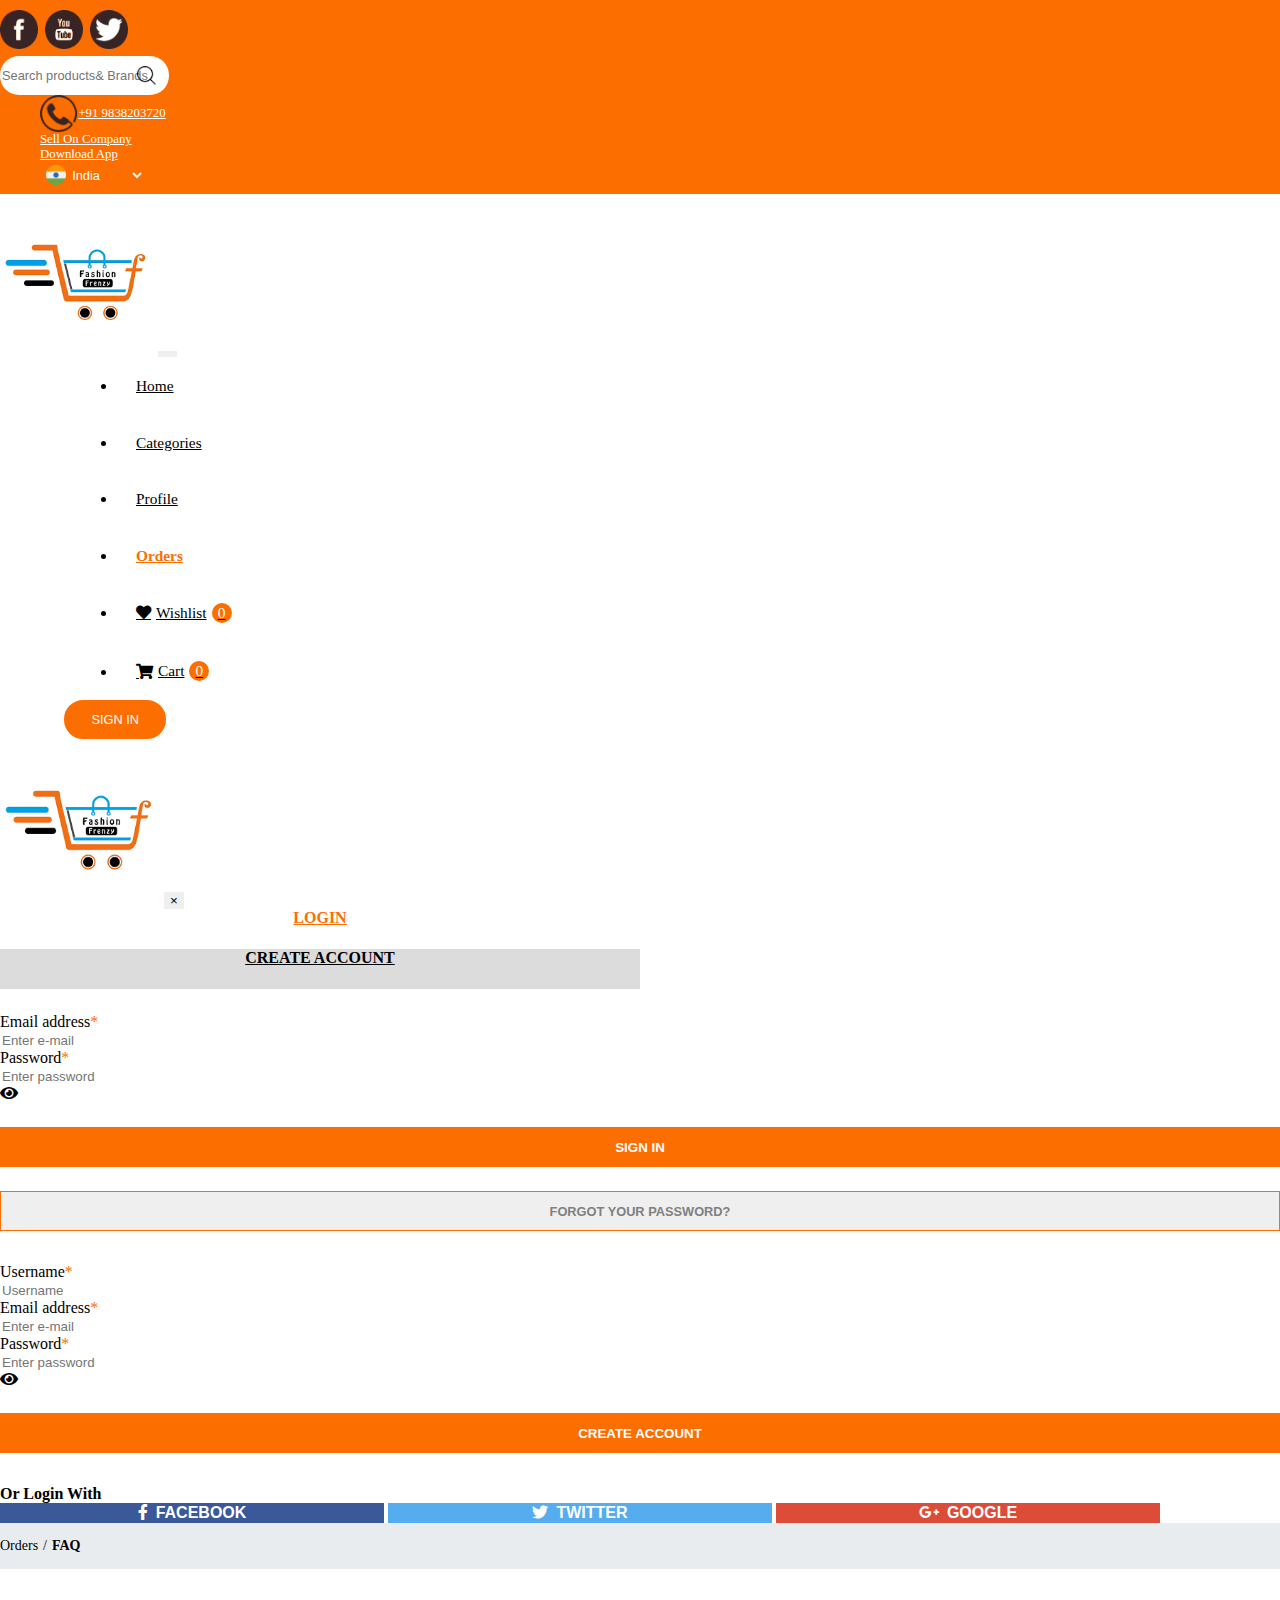
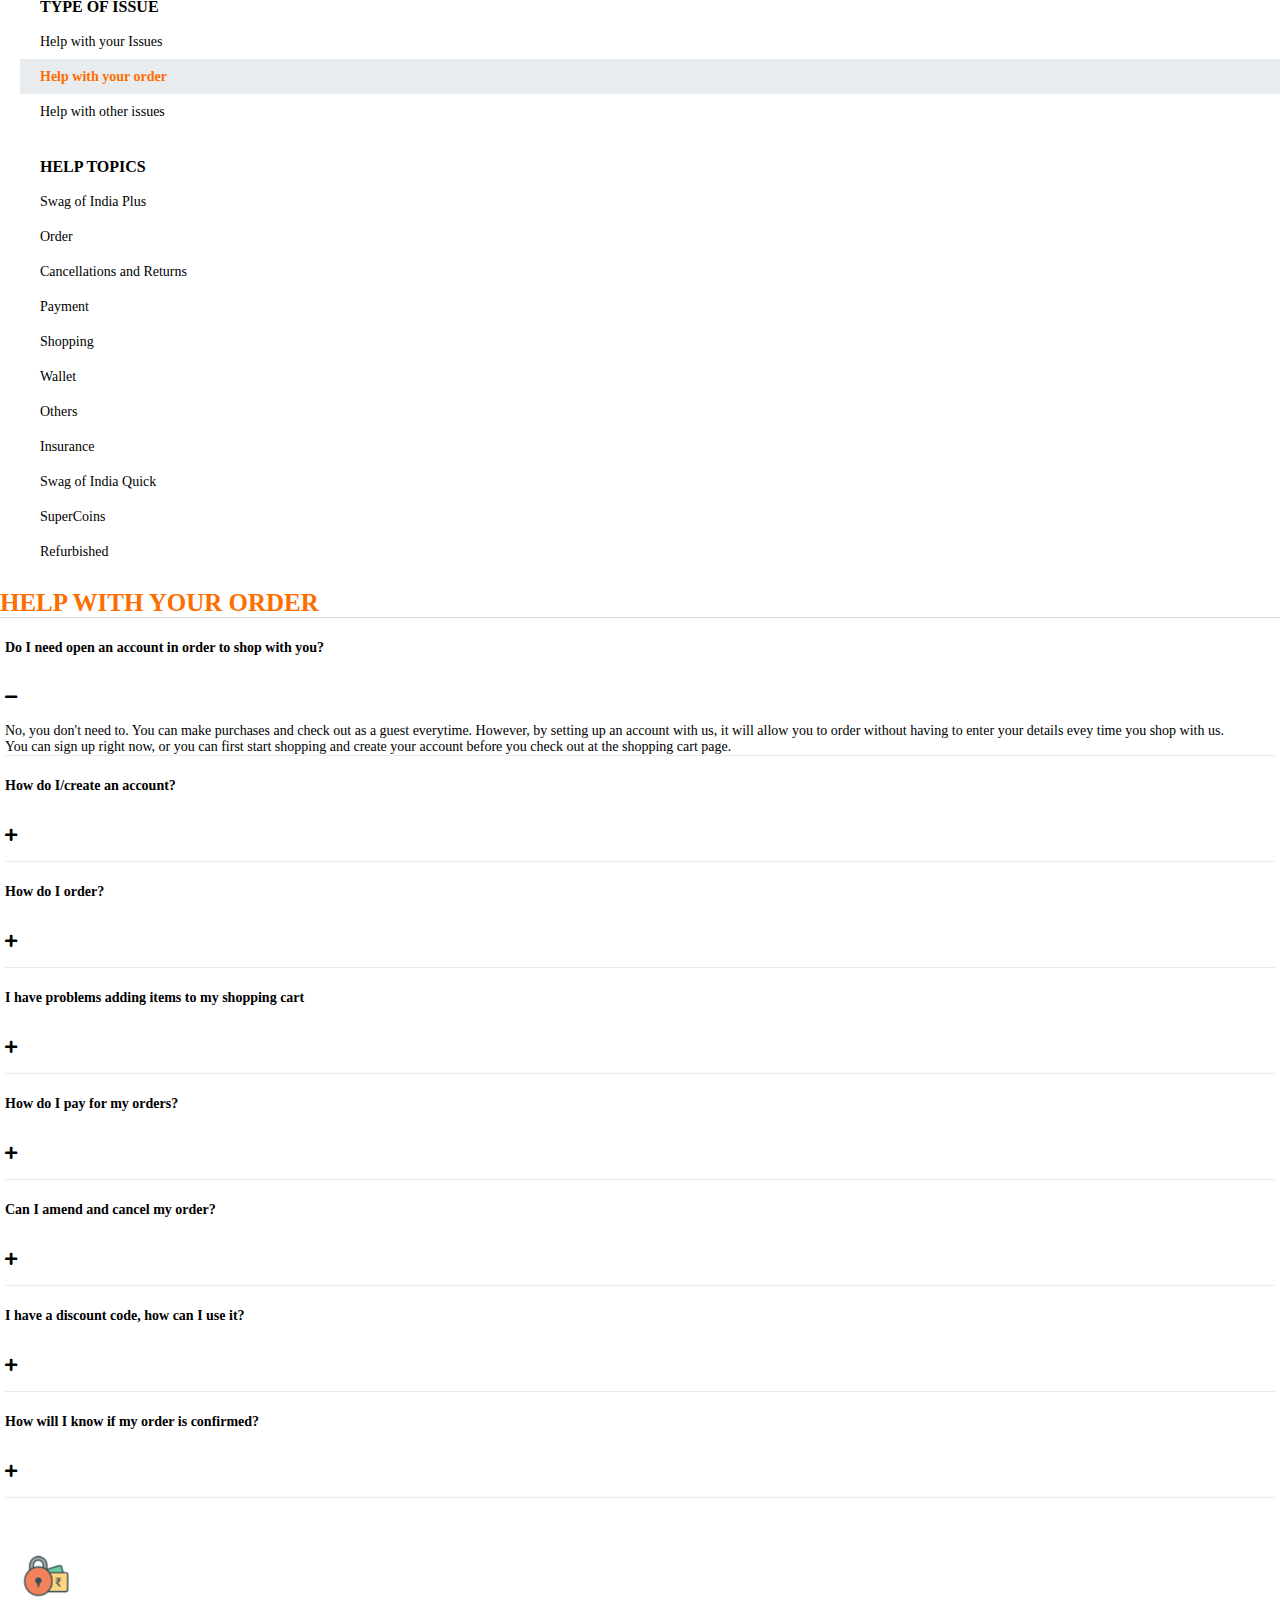
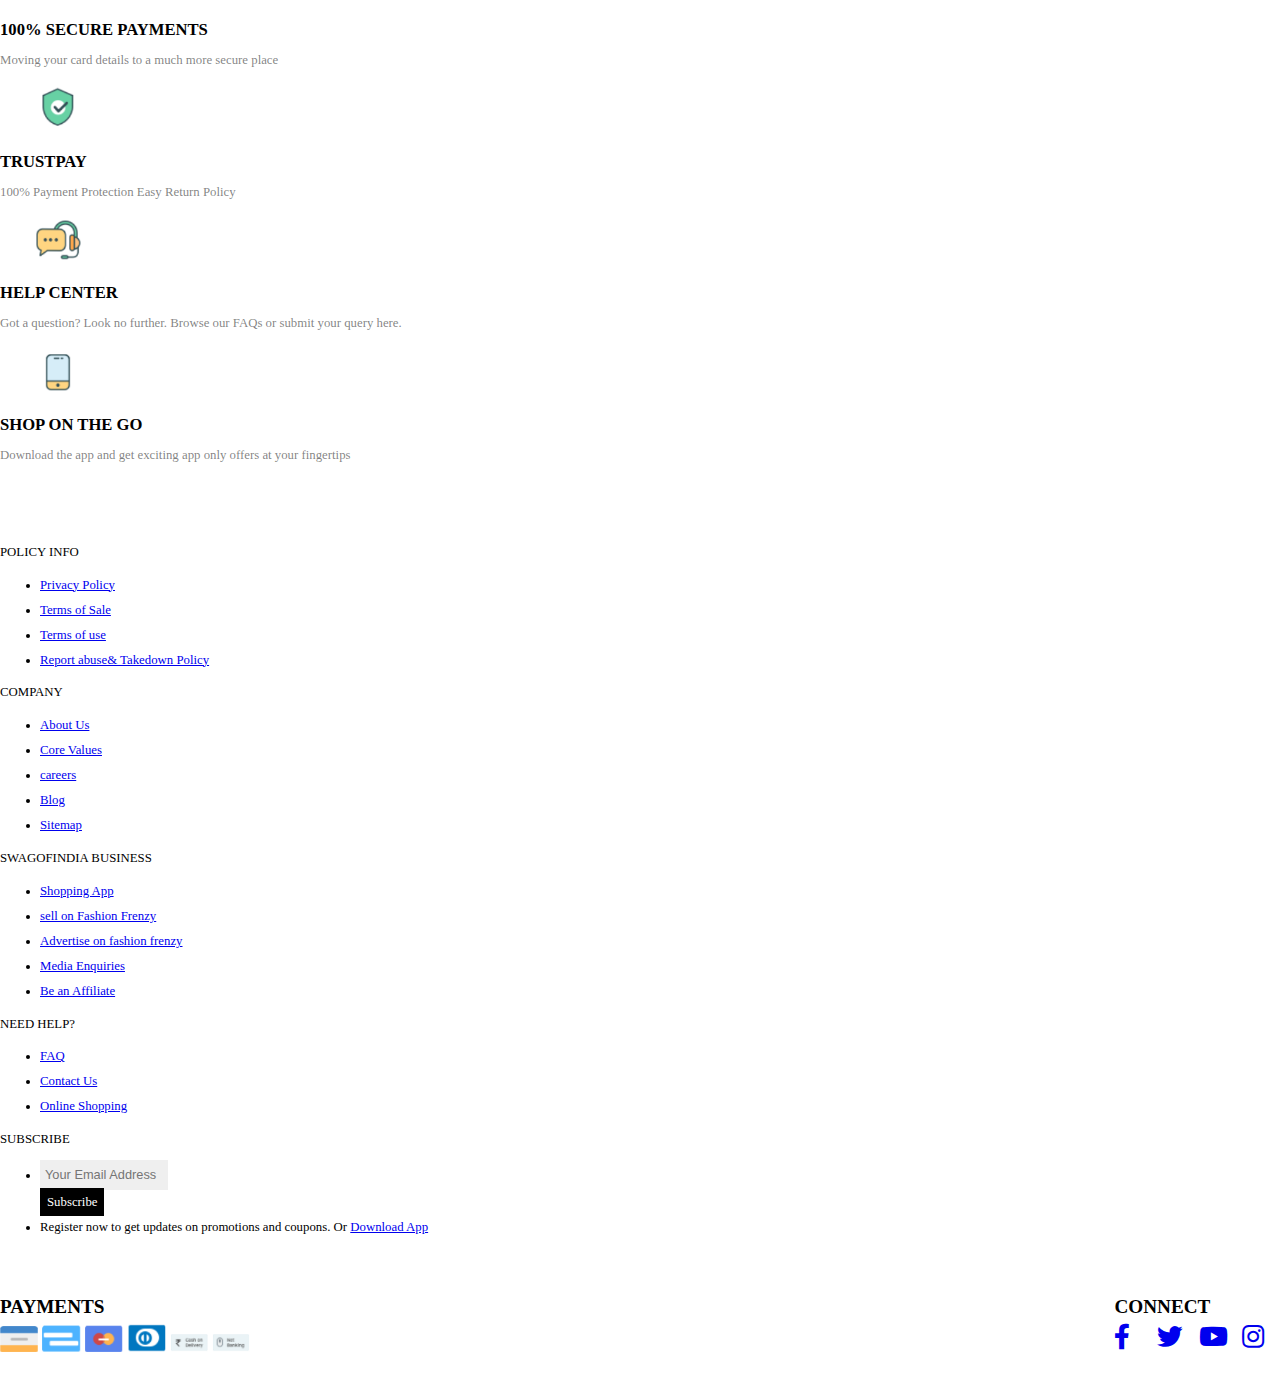
<file: faq.html>
<!DOCTYPE html>
<html lang="en">

<head>
    <meta charset="UTF-8">
    <meta http-equiv="X-UA-Compatible" content="IE=edge">
    <meta name="viewport" content="width=device-width, initial-scale=1.0">

    <!-- Bootstrap CSS -->
    <link rel="stylesheet" href="https://cdn.jsdelivr.net/npm/bootstrap@4.6.1/dist/css/bootstrap.min.css"
        integrity="sha384-zCbKRCUGaJDkqS1kPbPd7TveP5iyJE0EjAuZQTgFLD2ylzuqKfdKlfG/eSrtxUkn" crossorigin="anonymous">

    <!-- font awesome -->
    <link rel="stylesheet" href="./fontawesome-free-5.15.4-web/css/all.min.css">

    <!-- font family -->
    <link rel="preconnect" href="https://fonts.googleapis.com">
    <link rel="preconnect" href="https://fonts.gstatic.com" crossorigin>
    <link href="https://fonts.googleapis.com/css2?family=Great+Vibes&display=swap" rel="stylesheet">

    <!-- A favicon is a small file containing the one or more icons which are used to represent the website or a blog. It is also known as a tab icon, website icon, URL icon, or a bookmark icon. -->
    <link rel="icon" type="image/png" href="images\flavicon.png">

    <!-- The <title> tag in HTML is used to define the title of HTML document. -->
    <title>Fashion Frenzy-FAQ Page</title>

    <!-- add a link to use an external style sheet -->
    <link rel="stylesheet" href="./css/faq.css">

</head>

<body>

    <!-- The <header> element represents a container for introductory content or a set of navigational links. -->
    <!-- Sticky top Position an element at the top of the viewport, from edge to edge, but only after you scroll past it. The .sticky-top utility uses CSS’s position: sticky. -->
    <header>
        <div class="header-top">
            <div class="container-xl">
                <div class="row header-body">

                    <!-- ARIA is a set of attributes we can add to HTML elements that define ways to make web content and applications accessible to users with disabilities who use assistive technologies  -->
                    <div class="socialmedia col-md-2 justify-content-md-start justify-content-center" role="group"
                        tabindex="0" aria-label="social media">
                        <a class="navbar-brand" href="#"><img src="images\facebook round.png" alt="facebook"
                                aria-label="follow company on facebook"></a>
                        <a class="navbar-brand" href="#"><img src="images\Group 2556.png" alt="youtube"
                                aria-label="follow company on youtube"></a>
                        <a class="navbar-brand" href="#"><img src="images\Group 2557.png" alt="twitter"
                                aria-label="follow company on twitter"></a>
                    </div>
                    <div class="searchbar col-md-4 justify-content-center">
                        <input type="search" class="form-control" placeholder="Search products& Brands"
                            aria-label="Search">
                        <img src="images\Group 2558.png" alt="search">
                    </div>
                    <div class="details col-md-6 justify-content-md-end justify-content-center">
                        <ul class="nav">
                            <li class="nav-item">
                                <a id="contact-no" class="nav-link" href="tel:+91 9838203720"><img
                                        src="images\Group 2559.png" alt="contact">+91 9838203720</a>
                            </li>
                            <li class="nav-item">
                                <a class="nav-link" href="./Seller_page.html">Sell On Company</a>
                            </li>
                            <li class="nav-item">
                                <a class="nav-link" href="#">Download App</a>
                            </li>
                            <li class="selector nav-item">
                                <img id="selector-img" src="images\india.png" alt="flag">

                                <!-- JavaScript event onchange -->
                                <select id="countriesList" class="countries" onchange="countriesFunction()">
                                    <option value="india">India</option>
                                    <option value="usa">USA</option>
                                    <option value="uk">UK</option>
                                    <option value="germany">Germany</option>
                                </select>
                            </li>
                        </ul>
                    </div>
                </div>
            </div>
        </div>

        <!-- JavaScript event onclick -->
        <button id="scrollTopBtn" class="scroll-top-btn" onclick="scrollTopFunction()"><i
                class="fas fa-chevron-up"></i></button>

        <div class="header-bottom" id="stickyHeader">
            <!-- Containers are the most basic layout element in Bootstrap and are required when using our default grid system. -->
            <div class="container-xl pad-sm-10">

                <!-- Navbar Documentation and examples for Bootstrap’s powerful, responsive navigation header, the navbar. Includes support for branding, navigation, collapse plugin, and more. -->
                <nav class="navbar navbar-expand-md navbar-light nav-list">
                    <img src="images\logo.png" alt="swagofindia logo">

                    <!-- The hamburger menu is the button in websites that typically opens up into a side menu or navigation drawer. An easy way to communicate to users that the button contained a list of items. Here hamburger opens at medium device-->
                    <button class="navbar-toggler toggle-button" type="button" data-toggle="collapse"
                        data-target="#navbarSupportedContent" aria-controls="navbarSupportedContent"
                        aria-expanded="false" aria-label="Toggle navigation">
                        <span class="navbar-toggler-icon"></span>
                    </button>

                    <div class="collapse navbar-collapse" id="navbarSupportedContent">
                        <ul class="headernav navbar-nav mr-auto">
                            <li class="nav-item">
                                <a class="nav-link nav-position headernav-menu" href="./index.html">Home</a>
                            </li>
                            <li class="nav-item">
                                <a class="nav-link nav-position headernav-menu"
                                    href="./product_list.html">Categories</a>
                                <ul class="submenu">
                                    <li><a href="./product_list.html">Men</a></li>
                                    <li><a href="./product_list.html">Women</a></li>
                                    <li><a href="./product_list.html">Ethnic</a></li>
                                </ul>
                            </li>
                            <li class="nav-item">
                                <a class="nav-link nav-position headernav-menu" href="./my_profile.html">Profile</a>
                                <ul class="submenu">
                                    <li><a href="./my_profile.html">My Profile</a></li>
                                    <li><a href="./edit_profile.html">Edit Profile</a></li>
                                </ul>
                            </li>
                            <li class="nav-item">
                                <a class="nav-link nav-position headernav-menu active"
                                    href="./my_orders.html">Orders</a>
                                <ul class="submenu">
                                    <li><a href="./my_orders.html">My Orders</a></li>
                                    <li><a href="./track_order.html">Track Orders</a></li>
                                    <li><a href="./return_order.html">Return Orders</a></li>
                                </ul>
                            </li>
                            <li class="nav-item">
                                <a class="nav-link nav-position headernav-menu" href="./my_wishlist.html"><i
                                        class="fas fa-heart"></i> Wishlist <span id="myWishlistItem">0</span></a>
                            </li>
                            <li class="nav-item">
                                <a class="nav-link nav-position headernav-menu" href="./my_carts.html"><i
                                        class="fas fa-shopping-cart"></i>
                                    Cart <span id="myCartItem">0</span></a>
                            </li>
                        </ul>
                        <!-- Button trigger modal -->
                        <button class="my-2 my-sm-0 btn-signin" type="submit" data-toggle="modal"
                            data-target="#Modal-container">SIGN
                            IN</button>
                    </div>
                </nav>
            </div>
        </div>
    </header>

    <!-- Modal element-->
    <!-- Toggle a working modal by clicking the button below. It will slide down and fade in from the top of the page. -->
    <div class="modal fade" id="Modal-container" tabindex="-1" aria-labelledby="exampleModalLabel" aria-hidden="true">
        <div class="modal-dialog">
            <div class="modal-content">
                <!-- Modal header element which contains logo and exit button -->
                <div class="modal-header d-flex flex-column-reverse align-items-center">
                    <img src="images\logo.png" alt="logo">
                    <button type="button" class="close" data-dismiss="modal" aria-label="Close">
                        <span aria-hidden="true">&times;</span>
                    </button>
                </div>

                <!-- Modal body -->
                <div class="modal-body">
                    <!-- Modal body elements which contains pills of login and create account -->
                    <nav class="body-pills">
                        <div class="nav nav-pills" id="pills-tab" role="tablist">
                            <a class="nav-item nav-link active login-pill" id="pills-login-tab" data-toggle="pill"
                                href="#login-body" role="tab" aria-controls="login-body" aria-selected="true">LOGIN</a>
                            <a class="nav-item nav-link create-account-pill" id="pills-createaccount-tab"
                                data-toggle="pill" href="#createaccount-body" role="tab"
                                aria-controls="createaccount-body" aria-selected="false">CREATE ACCOUNT</a>
                        </div>
                    </nav>

                    <!-- content element for login and create account pills -->
                    <div class="tab-content" id="pills-tabContent">
                        <!-- This is Modal body login elements and it is labeld by login pills when login pills strike this element is visible -->
                        <div class="tab-pane fade show active" id="login-body" role="tabpanel"
                            aria-labelledby="pills-login-tab">
                            <form action="/action_page.php">
                                <label for="email">Email address</label><span class="important">*</span>
                                <div class="form-group">
                                    <input type="email" class="form-control" id="email" placeholder="Enter e-mail">
                                </div>

                                <label for="userPassword">Password</label><span class="important">*</span>
                                <div class="input-group input-password">
                                    <input id="userPassword" type="password" class="form-control"
                                        placeholder="Enter password" aria-labelledby="visible-password">
                                    <div class="input-group-append">
                                        <span class="input-group-text" id="visible-password"><i
                                                class="fas fa-eye"></i></span>
                                    </div>
                                </div>
                            </form>

                            <!-- buttons for sign in and fogot your password -->
                            <button type="button" class="btn sign-in-btn">SIGN IN</button>
                            <button type="button" class="btn FYP-btn">FORGOT YOUR PASSWORD?</button>
                        </div>

                        <!-- This is Modal body create account elements and it is labeld by create account pills when create account pills strike this element is visible -->
                        <div class="tab-pane fade" id="createaccount-body" role="tabpanel"
                            aria-labelledby="pills-createaccount-tab">
                            <form action="/action_page.php">
                                <label for="Username">Username</label><span class="important">*</span>
                                <div class="form-group">
                                    <input type="text" id="Username" class="form-control" placeholder="Username">
                                </div>

                                <label for="emailaddress">Email address</label><span class="important">*</span>
                                <div class="form-group">
                                    <input type="email" id="emailaddress" class="form-control"
                                        placeholder="Enter e-mail">
                                </div>

                                <label for="newPassword">Password</label><span class="important">*</span>
                                <div class="input-group input-password">
                                    <input type="password" id="newPassword" class="form-control"
                                        placeholder="Enter password" aria-describedby="visible-password">
                                    <div class="input-group-append">
                                        <span class="input-group-text" id="visible-password"><i
                                                class="fas fa-eye"></i></span>
                                    </div>
                                </div>
                            </form>
                            <!-- buttons for create account -->
                            <button type="button" class="btn create-account-btn-body">CREATE
                                ACCOUNT</button>
                        </div>
                    </div>

                    <!-- Modal footer elements it contains social media buttons-->
                    <div class="modal-footer justify-content-center">
                        <span>Or Login With</span>
                        <div class="d-flex justify-content-between footer-btn-group">
                            <button type="button" class="btn facebook-btn"><span><i
                                        class="fab fa-facebook-f"></i>FACEBOOK</span></button>
                            <button type="button" class="btn twitter-btn"><span><i
                                        class="fab fa-twitter"></i>TWITTER</span></button>
                            <button type="button" class="btn google-btn"><span><i
                                        class="fab fa-google-plus-g"></i>GOOGLE</span></button>
                        </div>
                    </div>
                </div>
            </div>
        </div>
    </div>

    <!-- The <main> tag specifies the main content of a document. -->
    <main>
        <!-- this is breadcrumb indicate the current page -->
        <div class="profile-breadcrumb">
            <div class="container-xl">
                <nav>
                    <ol>
                        <li><a href="./my_orders.html">Orders</a></li>
                        <li><a href="./faq.html">FAQ</a></li>
                    </ol>
                </nav>
            </div>
        </div>
        <div class="container-xl">
            <div class="row">
                <!-- this is side navigation of return order page -->
                <div class="col-lg-3 col-12 pad-sm-xsm-0">
                    <div class="side-navigation">
                        <div class="row space-between-sm-xsm">
                            <div class="col-lg-12 col-sm-6 col-5 pad-0">
                                <div class="type-issue">
                                    <ul>
                                        <li>
                                            <h5>TYPE OF ISSUE</h5>
                                        </li>
                                        <li><a href="./faq.html">Help with your Issues</a></li>
                                        <li><a href="./faq.html">Help with your order</a></li>
                                        <li><a href="./faq.html">Help with other issues</a></li>
                                    </ul>
                                </div>
                            </div>
                            <div class="col-lg-12 col-sm-6 col-5 pad-0">
                                <div class="help-topics">
                                    <ul>
                                        <li>
                                            <h5>HELP TOPICS</h5>
                                        </li>
                                        <li><a href="#">Swag of India Plus</a></li>
                                        <li><a href="./my_orders.html">Order</a></li>
                                        <li><a href="./return_order.html">Cancellations and Returns</a></li>
                                        <li><a href="./checkout.html">Payment</a></li>
                                        <li><a href="./product_list.html">Shopping</a></li>
                                        <li><a href="./checkout.html">Wallet</a></li>
                                        <li><a href="#">Others</a></li>
                                        <li><a href="#">Insurance</a></li>
                                        <li><a href="#">Swag of India Quick</a></li>
                                        <li><a href="#">SuperCoins</a></li>
                                        <li><a href="#">Refurbished</a></li>
                                    </ul>
                                </div>
                            </div>
                        </div>
                    </div>
                </div>

                <!-- this is main content of return order page -->
                <div class="col-lg-9 col-12 pad-sm-xsm-0">
                    <div class="faq-top d-flex flex-sm-row flex-column justify-content-sm-between">
                        <div>
                            <h2>HELP WITH YOUR ORDER</h2>
                        </div>
                    </div>
                    <div class="row">
                        <div class="col-12 pad-0">
                            <div class="faq-main">
                                <!-- this card-box class contains question ans answer of FAQ -->
                                <div class="card-box">
                                    <!-- Question of FAQ -->
                                    <div class="card-Q active d-flex flex-row justify-content-between align-items-center"
                                        aria-label="question of FAQ">
                                        <p>Do I need open an account in order to shop with you?</p>
                                        <span class="plus-icon"><i class="fas fa-plus"></i></span>
                                        <span class="minus-icon"><i class="fas fa-minus"></i></span>
                                    </div>
                                    <!-- Answer of FAQ -->
                                    <div class="card-A" aria-label="answer of FAQ">
                                        <p>No, you don't need to. You can make purchases and check out as a guest
                                            everytime.
                                            However, by setting up an account with us, it will allow you to order
                                            without having
                                            to enter your details evey time you shop with us. You can sign up right now,
                                            or you
                                            can first start shopping and create your account before you check out at the
                                            shopping cart page.</p>
                                    </div>
                                </div>
                                <div class="card-box">
                                    <div class="card-Q d-flex flex-row justify-content-between align-items-center"
                                        aria-label="question of FAQ">
                                        <p>How do I/create an account?</p>
                                        <span class="plus-icon"><i class="fas fa-plus"></i></span>
                                        <span class="minus-icon"><i class="fas fa-minus"></i></span>
                                    </div>
                                    <div class="card-A" aria-label="answer of FAQ">
                                        <p>Step 1: First go to the Swag of India official website, i.e.
                                            “www.SwagofIndia.com”
                                            and then click on the “Signup” button as shown in the image below. <br>Step
                                            2: In
                                            the next step, you need to provide your mobile number to continue
                                            further.<br>Step
                                            3: After a while, you may receive an OTP (One time password) for user
                                            validation.
                                        </p>
                                    </div>
                                </div>
                                <div class="card-box">
                                    <div class="card-Q d-flex flex-row justify-content-between align-items-center"
                                        aria-label="question of FAQ">
                                        <p>How do I order?</p>
                                        <span class="plus-icon"><i class="fas fa-plus"></i></span>
                                        <span class="minus-icon"><i class="fas fa-minus"></i></span>
                                    </div>
                                    <div class="card-A" aria-label="answer of FAQ">
                                        <p>To place an order, please follow these steps: <br>
                                            1. Select the product you'd like to buy and 'Check Availability at' your
                                            preferred
                                            pincode <br>
                                            2. Add products to your cart or just hit 'Buy Now' <br>
                                            3. Choose or 'Add delivery address'. Use a preferred payment mode and
                                            confirm the
                                            order</p>
                                    </div>
                                </div>
                                <div class="card-box">
                                    <div class="card-Q d-flex flex-row justify-content-between align-items-center"
                                        aria-label="question of FAQ">
                                        <p>I have problems adding items to my shopping cart</p>
                                        <span class="plus-icon"><i class="fas fa-plus"></i></span>
                                        <span class="minus-icon"><i class="fas fa-minus"></i></span>
                                    </div>
                                    <div class="card-A" aria-label="answer of FAQ">
                                        <p>Your inability to add items to cart may be remedied by adjusting the settings
                                            on your
                                            web browser so that cookies are enabled. Just to clarify, a web browser is
                                            the means
                                            by which you use the Internet. Examples of web browsers: Internet Explorer,
                                            Mozilla
                                            Firefox, and Google Chrome.</p>
                                    </div>
                                </div>
                                <div class="card-box">
                                    <div class="card-Q d-flex flex-row justify-content-between align-items-center"
                                        aria-label="question of FAQ">
                                        <p>How do I pay for my orders?</p>
                                        <span class="plus-icon"><i class="fas fa-plus"></i></span>
                                        <span class="minus-icon"><i class="fas fa-minus"></i></span>
                                    </div>
                                    <div class="card-A" aria-label="answer of FAQ">
                                        <p>You can choose to pay for an order using any of the below methods: <br>
                                            • Cash on Delivery <br>
                                            • Net Banking <br>
                                            • Gift Card <br>
                                            • PhonePe Wallet <br>
                                            • Visa, MasterCard, Maestro and American Express Credit or Debit cards
                                            issued in
                                            India and 21 other countries</p>
                                    </div>
                                </div>
                                <div class="card-box">
                                    <div class="card-Q d-flex flex-row justify-content-between align-items-center"
                                        aria-label="question of FAQ">
                                        <p>Can I amend and cancel my order?</p>
                                        <span class="plus-icon"><i class="fas fa-plus"></i></span>
                                        <span class="minus-icon"><i class="fas fa-minus"></i></span>
                                    </div>
                                    <div class="card-A" aria-label="answer of FAQ">
                                        <p>Please make sure you have checked your order and delivery details before you
                                            place
                                            your order. <br><br>
                                            Once you have placed your order and it is passed to our distribution centre,
                                            we
                                            can't make any changes or cancel your order. This includes changing the
                                            delivery
                                            option, delivery address and payment method. <br><br>
                                            If you've ordered something you no longer want, you can return most items
                                            for a
                                            refund once you’ve received your order. Some exclusions apply, such as
                                            personalised
                                            items. For more information on our Returns Policy.</p>
                                    </div>
                                </div>
                                <div class="card-box">
                                    <div class="card-Q d-flex flex-row justify-content-between align-items-center"
                                        aria-label="question of FAQ">
                                        <p>I have a discount code, how can I use it?</p>
                                        <span class="plus-icon"><i class="fas fa-plus"></i></span>
                                        <span class="minus-icon"><i class="fas fa-minus"></i></span>
                                    </div>
                                    <div class="card-A" aria-label="answer of FAQ">
                                        <p>•To copy the code, browse through the latest deals and press 'Show Coupon
                                            Code.' In a
                                            new tab, the Swag of India shop page will open. <br>
                                            •Shop as usual and paste the code you just copied. <br>
                                            •Savings will be expressed on the total of the cart instantly. <br>
                                            •Shop, save working coupons.</p>
                                    </div>
                                </div>
                                <div class="card-box">
                                    <div class="card-Q d-flex flex-row justify-content-between align-items-center"
                                        aria-label="question of FAQ">
                                        <p>How will I know if my order is confirmed?</p>
                                        <span class="plus-icon"><i class="fas fa-plus"></i></span>
                                        <span class="minus-icon"><i class="fas fa-minus"></i></span>
                                    </div>
                                    <div class="card-A" aria-label="answer of FAQ">
                                        <p>An e-mail & SMS will be sent once you've successfully placed your order.
                                            We'll also
                                            let you know as soon as the seller ships the item(s) to you along with the
                                            tracking
                                            number(s) for your shipment(s). You can track your orders from the 'My
                                            Orders'
                                            section on your Swag of India account.</p>
                                    </div>
                                </div>
                            </div>
                        </div>
                    </div>
                </div>
            </div>
        </div>

        <div class="container-xl pad-sm-10">
            <div class="suprt-box">
                <div class="row">
                    <span class="border d-inline-flex align-items-center flex-column col-6 col-md-3" tabindex="0"
                        role="group">
                        <img src="images\Image 34.png" alt="secure payments">
                        <h6>100% SECURE PAYMENTS</h6>
                        <p>Moving your card details to a much more secure place</p>
                    </span>
                    <span class="border d-inline-flex align-items-center flex-column col-6 col-md-3" tabindex="0"
                        role="group">
                        <img src="images\Image 35.png" alt="trustpay">
                        <h6>TRUSTPAY</h6>
                        <p>100% Payment Protection Easy Return Policy</p>
                    </span>
                    <span class="border d-inline-flex align-items-center flex-column col-6 col-md-3" tabindex="0"
                        role="group">
                        <img src="images\Image 36.png" alt="help center">
                        <h6>HELP CENTER</h6>
                        <p>Got a question? Look no further. Browse our FAQs or submit your query here.</p>
                    </span>
                    <span class="border d-inline-flex align-items-center flex-column col-6 col-md-3" tabindex="0"
                        role="group">
                        <img src="images\Image 37.png" alt="shop on the go">
                        <h6>SHOP ON THE GO</h6>
                        <p>Download the app and get exciting app only offers at your fingertips</p>
                    </span>
                </div>
            </div>


            <!-- The row provides the columns a place to live, ideally having columns that add up to 12. It also acts as a wrapper since all the columns float left. -->
            <div class="row swagofindia-details">
                <!-- For grids that are the same from the smallest of devices to the largest, use the .col-* -->
                <div class="col-6 col-lg" tabindex="0" role="navigation">
                    <h5>POLICY INFO</h5>
                    <ul class="list-unstyled text-small">
                        <li><a class="text-muted" href="#">Privacy Policy</a></li>
                        <li><a class="text-muted" href="#">Terms of Sale</a></li>
                        <li><a class="text-muted" href="#">Terms of use</a></li>
                        <li><a class="text-muted" href="#">Report abuse& Takedown Policy</a></li>
                    </ul>
                </div>
                <div class="col-6 col-lg" tabindex="0" role="navigation">
                    <h5>COMPANY</h5>
                    <ul class="list-unstyled text-small">
                        <li><a class="text-muted" href="#">About Us</a></li>
                        <li><a class="text-muted" href="#">Core Values</a></li>
                        <li><a class="text-muted" href="#">careers</a></li>
                        <li><a class="text-muted" href="#">Blog</a></li>
                        <li><a class="text-muted" href="#">Sitemap</a></li>
                    </ul>
                </div>
                <div class="col-6 col-lg" tabindex="0" role="navigation">
                    <h5>SWAGOFINDIA BUSINESS</h5>
                    <ul class="list-unstyled text-small">
                        <li><a class="text-muted" href="#">Shopping App</a></li>
                        <li><a class="text-muted" href="#">sell on Fashion Frenzy</a></li>
                        <li><a class="text-muted" href="#">Advertise on fashion frenzy</a></li>
                        <li><a class="text-muted" href="#">Media Enquiries</a></li>
                        <li><a class="text-muted" href="#">Be an Affiliate</a></li>
                    </ul>
                </div>
                <div class="col-6 col-lg" tabindex="0" role="navigation">
                    <h5>NEED HELP?</h5>
                    <ul class="list-unstyled text-small">
                        <li><a class="text-muted" href="./faq.html">FAQ</a></li>
                        <li><a class="text-muted" href="#">Contact Us</a></li>
                        <li><a class="text-muted" href="#">Online Shopping</a></li>
                    </ul>
                </div>
                <div class="col-6 col-lg" tabindex="0" role="navigation">
                    <h5>SUBSCRIBE</h5>
                    <ul class="list-unstyled text-small">
                        <li>
                            <div class="input-group">
                                <input type="email" class="form-control emailaddress" placeholder="Your Email Address"
                                    aria-label="Recipient's username" aria-describedby="basic-addon2">
                                <div class="input-group-append">
                                    <span class="input-group-text submit-email" id="basic-addon2"
                                        type="button">Subscribe</span>
                                </div>
                            </div>
                        </li>
                        <li><span class="text-muted">Register now to get updates on promotions and coupons. Or
                            </span><a id="download" href="#">Download App</a></li>
                    </ul>
                </div>
            </div>
        </div>
    </main>

    <hr>

    <!-- The <footer> tag defines a footer for a document or section. A <footer> element typically contains such as copyright information, contact information and also payment information. -->
    <footer>
        <div class="container-xl">
            <div class="row pay-con">

                <!-- ARIA is a set of attributes we can add to HTML elements that define ways to make web content and applications accessible to users with disabilities who use assistive technologies  -->
                <div class="col-6 payment" tabindex="0" role="group">
                    <div><strong>PAYMENTS</strong></div>
                    <div>
                        <img src="images\Image 38.png" alt="Payments1" aria-label="payment on Visa Classic Debit Card">
                        <img src="images\Image 39.png" alt="Payments2" aria-label="payment on Visa Gold Debit Card">
                        <img src="images\Image 40.png" alt="Payments3" aria-label="payment on credit card">
                        <img src="images\Image 41.png" alt="Payments4" aria-label="payment on Visa Platinum Debit Card">
                        <img src="images\Image 42.png" alt="Payments5"
                            aria-label="payment on Visa Signature Debit Card">
                        <img src="images\Image 43.png" alt="Payments6" aria-label="payment on Visa Infinite Debit Card">
                    </div>
                </div>
                <div class="connect" tabindex="0" role="group">
                    <div><strong>CONNECT</strong></div>
                    <a href="https://www.facebook.com/"><i class="fab fa-facebook-f thu"
                            aria-label="connect in facebook"></i></a>
                    <a href="https://twitter.com/"><i class="fab fa-twitter thu"
                            aria-label="connect in twitter"></i></a>
                    <a href="https://www.youtube.com/"><i class="fab fa-youtube thu"
                            aria-label="connect in youtube"></i></a>
                    <a href="https://www.instagram.com/"><i class="fab fa-instagram thu"
                            aria-label="connect in instagram"></i></a>
                </div>
            </div>
    </footer>

    <!-- Option 1: jQuery and Bootstrap Bundle (includes Popper) -->
    <script src="https://cdn.jsdelivr.net/npm/jquery@3.5.1/dist/jquery.slim.min.js"
        integrity="sha384-DfXdz2htPH0lsSSs5nCTpuj/zy4C+OGpamoFVy38MVBnE+IbbVYUew+OrCXaRkfj" crossorigin="anonymous">
    </script>
    <script src="https://cdn.jsdelivr.net/npm/bootstrap@4.6.1/dist/js/bootstrap.bundle.min.js"
        integrity="sha384-fQybjgWLrvvRgtW6bFlB7jaZrFsaBXjsOMm/tB9LTS58ONXgqbR9W8oWht/amnpF" crossorigin="anonymous">
    </script>


    <!-- add a script tag to use an external JavaScript file -->
    <script type="text/javascript" src="./js/wishlist.js"></script>
    <script type="text/javascript" src="./js/cart.js"></script>
    <script type="text/javascript" src="./js/index.js"></script>

    <!-- jQuery CDN -->
    <script src="https://code.jquery.com/jquery-3.6.0.min.js"
        integrity="sha256-/xUj+3OJU5yExlq6GSYGSHk7tPXikynS7ogEvDej/m4=" crossorigin="anonymous"></script>

    <!-- add a script tag to use an external jQuery file -->
    <script type="text/javascript" src="./jQuery/faq.js"></script>

</body>

</html>
</file>
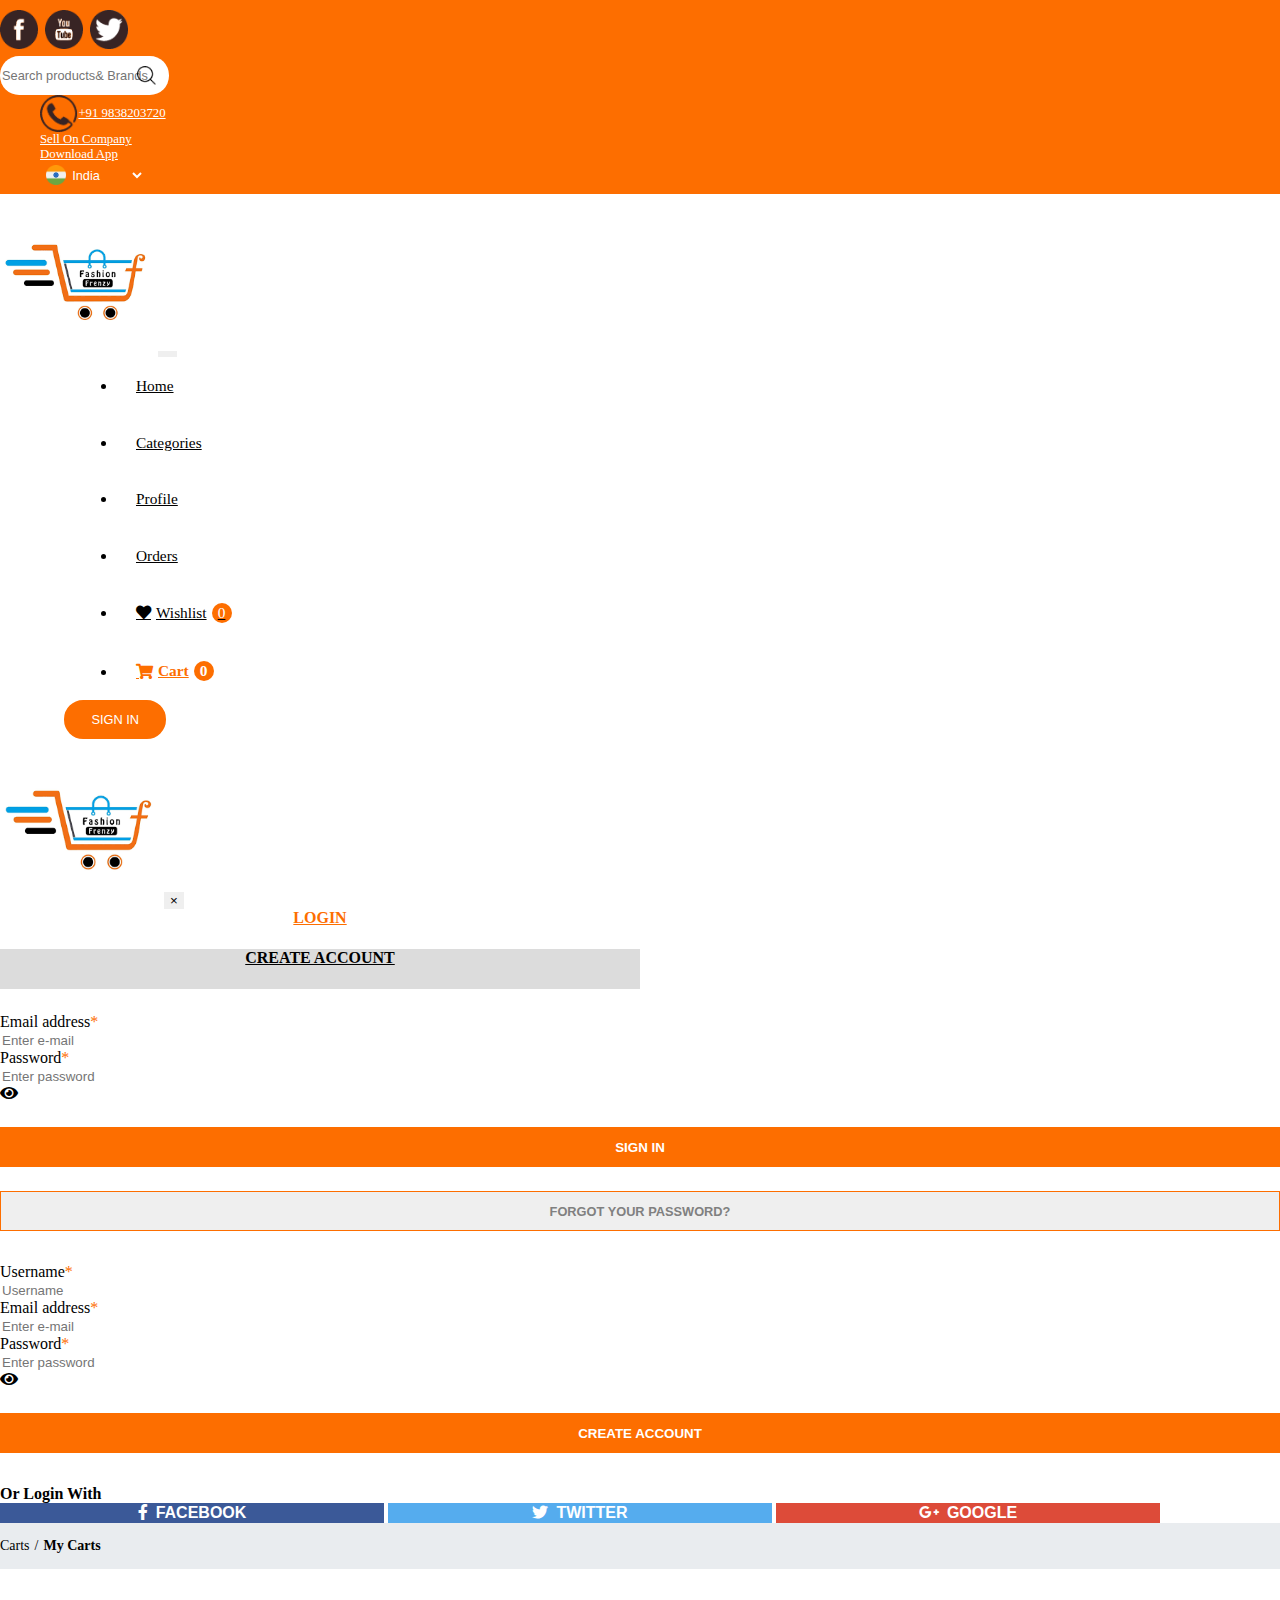
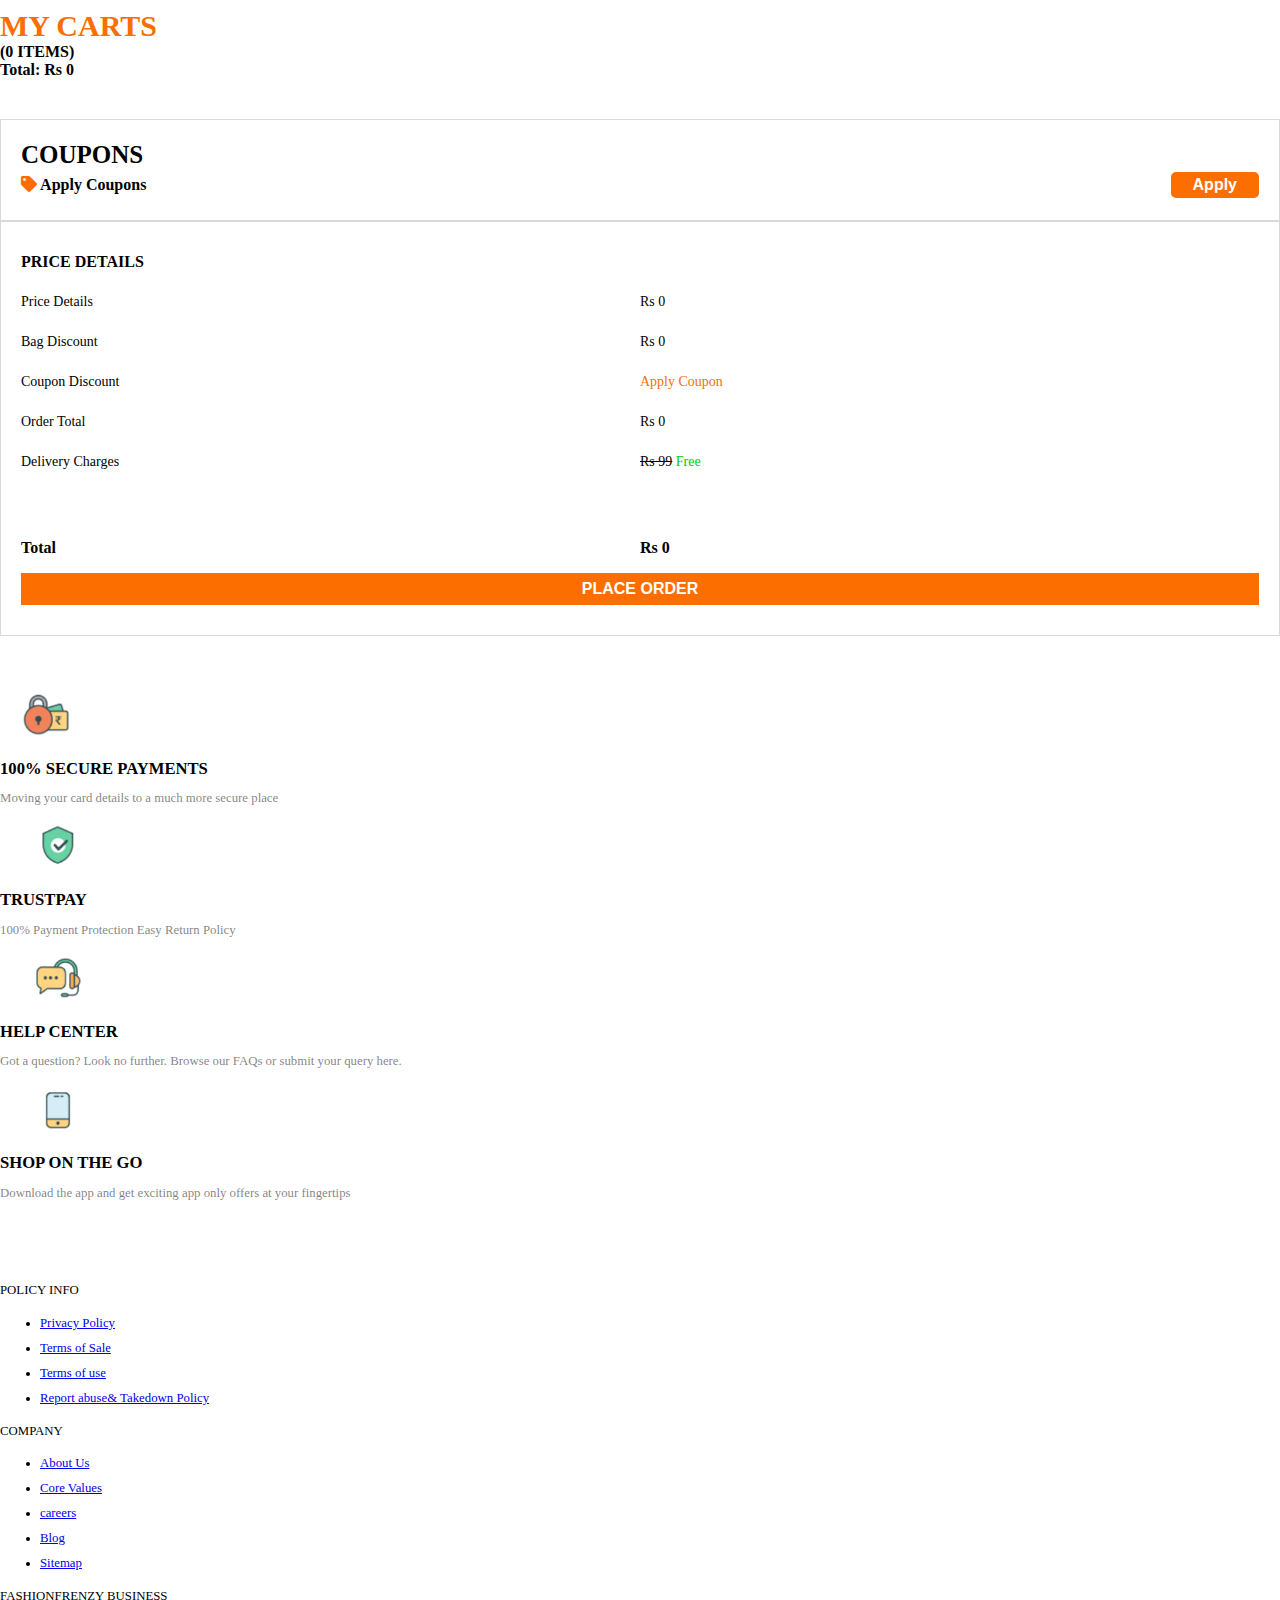
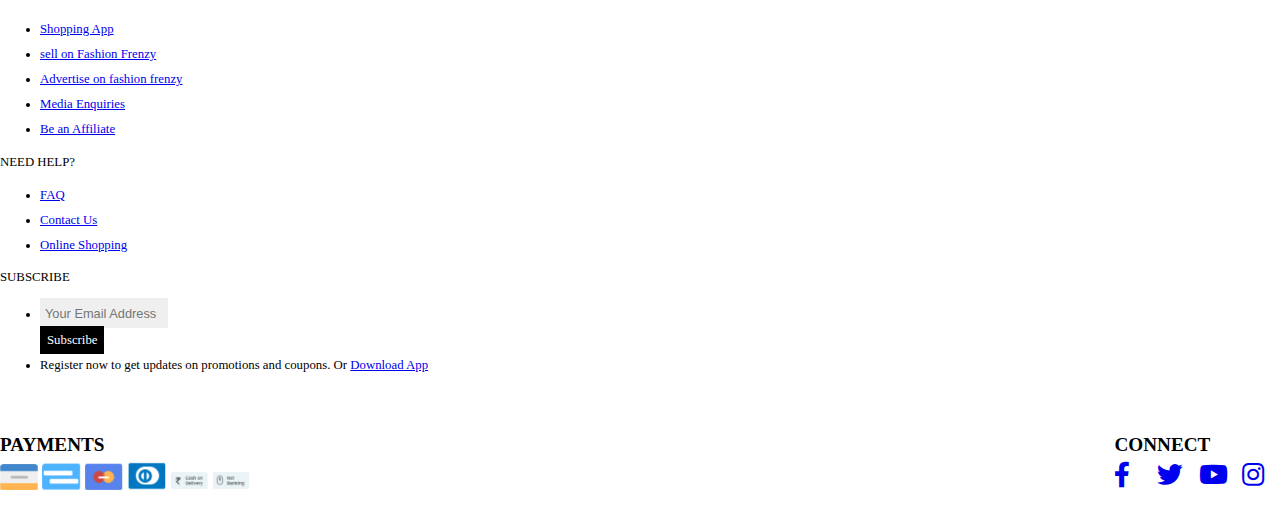
<file: my_carts.html>
<!DOCTYPE html>
<html lang="en">

<head>
    <meta charset="UTF-8">
    <meta http-equiv="X-UA-Compatible" content="IE=edge">
    <meta name="viewport" content="width=device-width, initial-scale=1.0">

    <!-- Bootstrap CSS -->
    <link rel="stylesheet" href="https://cdn.jsdelivr.net/npm/bootstrap@4.6.1/dist/css/bootstrap.min.css"
        integrity="sha384-zCbKRCUGaJDkqS1kPbPd7TveP5iyJE0EjAuZQTgFLD2ylzuqKfdKlfG/eSrtxUkn" crossorigin="anonymous">

    <!-- font awesome -->
    <link rel="stylesheet" href="./fontawesome-free-5.15.4-web/css/all.min.css">

    <!-- font family -->
    <link rel="preconnect" href="https://fonts.googleapis.com">
    <link rel="preconnect" href="https://fonts.gstatic.com" crossorigin>
    <link href="https://fonts.googleapis.com/css2?family=Great+Vibes&display=swap" rel="stylesheet">

    <!-- A favicon is a small file containing the one or more icons which are used to represent the website or a blog. It is also known as a tab icon, website icon, URL icon, or a bookmark icon. -->
    <link rel="icon" type="image/png" href="images\flavicon.png">

    <!-- The <title> tag in HTML is used to define the title of HTML document. -->
    <title>Fashio Frenzy-My Cart Page</title>

    <!-- add a link to use an external style sheet -->
    <link rel="stylesheet" href="./css/my_carts.css">

</head>

<body>

    <!-- The <header> element represents a container for introductory content or a set of navigational links. -->
    <!-- Sticky top Position an element at the top of the viewport, from edge to edge, but only after you scroll past it. The .sticky-top utility uses CSS’s position: sticky. -->
    <header>
        <div class="header-top">
            <div class="container-xl">
                <div class="row header-body">

                    <!-- ARIA is a set of attributes we can add to HTML elements that define ways to make web content and applications accessible to users with disabilities who use assistive technologies  -->
                    <div class="socialmedia col-md-2 justify-content-md-start justify-content-center" role="group"
                        tabindex="0" aria-label="social media">
                        <a class="navbar-brand" href="#"><img src="images\facebook round.png" alt="facebook"
                                aria-label="follow company on facebook"></a>
                        <a class="navbar-brand" href="#"><img src="images\Group 2556.png" alt="youtube"
                                aria-label="follow company on youtube"></a>
                        <a class="navbar-brand" href="#"><img src="images\Group 2557.png" alt="twitter"
                                aria-label="follow company on twitter"></a>
                    </div>
                    <div class="searchbar col-md-4 justify-content-center">
                        <input type="search" class="form-control" placeholder="Search products& Brands"
                            aria-label="Search">
                        <img src="images\Group 2558.png" alt="search">
                    </div>
                    <div class="details col-md-6 justify-content-md-end justify-content-center">
                        <ul class="nav">
                            <li class="nav-item">
                                <a id="contact-no" class="nav-link" href="tel:+91 9838203720"><img
                                        src="images\Group 2559.png" alt="contact">+91 9838203720</a>
                            </li>
                            <li class="nav-item">
                                <a class="nav-link" href="./Seller_page.html">Sell On Company</a>
                            </li>
                            <li class="nav-item">
                                <a class="nav-link" href="#">Download App</a>
                            </li>
                            <li class="selector nav-item">
                                <img id="selector-img" src="images\india.png" alt="flag">

                                <!-- JavaScript event onchange -->
                                <select id="countriesList" class="countries" onchange="countriesFunction()">
                                    <option value="india">India</option>
                                    <option value="usa">USA</option>
                                    <option value="uk">UK</option>
                                    <option value="germany">Germany</option>
                                </select>
                            </li>
                        </ul>
                    </div>
                </div>
            </div>
        </div>

        <!-- JavaScript event onclick -->
        <button id="scrollTopBtn" class="scroll-top-btn" onclick="scrollTopFunction()"><i
                class="fas fa-chevron-up"></i></button>

        <div class="header-bottom" id="stickyHeader">
            <!-- Containers are the most basic layout element in Bootstrap and are required when using our default grid system. -->
            <div class="container-xl">

                <!-- Navbar Documentation and examples for Bootstrap’s powerful, responsive navigation header, the navbar. Includes support for branding, navigation, collapse plugin, and more. -->
                <nav class="navbar navbar-expand-md navbar-light nav-list">
                    <img src="images\logo.png" alt="swagofindia logo">

                    <!-- The hamburger menu is the button in websites that typically opens up into a side menu or navigation drawer. An easy way to communicate to users that the button contained a list of items. Here hamburger opens at medium device-->
                    <button class="navbar-toggler toggle-button" type="button" data-toggle="collapse"
                        data-target="#navbarSupportedContent" aria-controls="navbarSupportedContent"
                        aria-expanded="false" aria-label="Toggle navigation">
                        <span class="navbar-toggler-icon"></span>
                    </button>

                    <div class="collapse navbar-collapse" id="navbarSupportedContent">
                        <ul class="headernav navbar-nav mr-auto">
                            <li class="nav-item">
                                <a class="nav-link nav-position headernav-menu" href="./index.html">Home</a>
                            </li>
                            <li class="nav-item">
                                <a class="nav-link nav-position headernav-menu"
                                    href="./product_list.html">Categories</a>
                                <ul class="submenu">
                                    <li><a href="./product_list.html">Men</a></li>
                                    <li><a href="./product_list.html">Women</a></li>
                                    <li><a href="./product_list.html">Ethnic</a></li>
                                </ul>
                            </li>
                            <li class="nav-item">
                                <a class="nav-link nav-position headernav-menu" href="./my_profile.html">Profile</a>
                                <ul class="submenu">
                                    <li><a href="./my_profile.html">My Profile</a></li>
                                    <li><a href="./edit_profile.html">Edit Profile</a></li>
                                </ul>
                            </li>
                            <li class="nav-item">
                                <a class="nav-link nav-position headernav-menu" href="./my_orders.html">Orders</a>
                                <ul class="submenu">
                                    <li><a href="./my_orders.html">My Orders</a></li>
                                    <li><a href="./track_order.html">Track Orders</a></li>
                                    <li><a href="./return_order.html">Return Orders</a></li>
                                </ul>
                            </li>
                            <li class="nav-item">
                                <a class="nav-link nav-position headernav-menu" href="./my_wishlist.html"><i
                                        class="fas fa-heart"></i> Wishlist <span id="myWishlistItem">0</span></a>
                            </li>
                            <li class="nav-item">
                                <a class="nav-link nav-position headernav-menu active" href="./my_carts.html"><i
                                        class="fas fa-shopping-cart"></i> Cart <span id="myCartItem">0</span></a>
                            </li>
                        </ul>
                        <!-- Button trigger modal -->
                        <button class="my-2 my-sm-0 btn-signin" type="submit" data-toggle="modal"
                            data-target="#Modal-container">SIGN
                            IN</button>
                    </div>
                </nav>
            </div>
        </div>
    </header>

    <!-- Modal element-->
    <!-- Toggle a working modal by clicking the button below. It will slide down and fade in from the top of the page. -->
    <div class="modal fade" id="Modal-container" tabindex="-1" aria-labelledby="exampleModalLabel" aria-hidden="true">
        <div class="modal-dialog">
            <div class="modal-content">
                <!-- Modal header element which contains logo and exit button -->
                <div class="modal-header d-flex flex-column-reverse align-items-center">
                    <img src="images\logo.png" alt="logo">
                    <button type="button" class="close" data-dismiss="modal" aria-label="Close">
                        <span aria-hidden="true">&times;</span>
                    </button>
                </div>

                <!-- Modal body -->
                <div class="modal-body">
                    <!-- Modal body elements which contains pills of login and create account -->
                    <nav class="body-pills">
                        <div class="nav nav-pills" id="pills-tab" role="tablist">
                            <a class="nav-item nav-link active login-pill" id="pills-login-tab" data-toggle="pill"
                                href="#login-body" role="tab" aria-controls="login-body" aria-selected="true">LOGIN</a>
                            <a class="nav-item nav-link create-account-pill" id="pills-createaccount-tab"
                                data-toggle="pill" href="#createaccount-body" role="tab"
                                aria-controls="createaccount-body" aria-selected="false">CREATE ACCOUNT</a>
                        </div>
                    </nav>

                    <!-- content element for login and create account pills -->
                    <div class="tab-content" id="pills-tabContent">
                        <!-- This is Modal body login elements and it is labeld by login pills when login pills strike this element is visible -->
                        <div class="tab-pane fade show active" id="login-body" role="tabpanel"
                            aria-labelledby="pills-login-tab">
                            <form action="/action_page.php">
                                <label for="email">Email address</label><span class="important">*</span>
                                <div class="form-group">
                                    <input type="email" class="form-control" id="email" placeholder="Enter e-mail">
                                </div>

                                <label for="userPassword">Password</label><span class="important">*</span>
                                <div class="input-group input-password">
                                    <input type="userpassword" class="form-control" placeholder="Enter password"
                                        aria-labelledby="visible-password">
                                    <div class="input-group-append">
                                        <span class="input-group-text" id="visible-password"><i
                                                class="fas fa-eye"></i></span>
                                    </div>
                                </div>
                            </form>

                            <!-- buttons for sign in and fogot your password -->
                            <button type="button" class="btn sign-in-btn">SIGN IN</button>
                            <button type="button" class="btn FYP-btn">FORGOT YOUR PASSWORD?</button>
                        </div>

                        <!-- This is Modal body create account elements and it is labeld by create account pills when create account pills strike this element is visible -->
                        <div class="tab-pane fade" id="createaccount-body" role="tabpanel"
                            aria-labelledby="pills-createaccount-tab">
                            <form action="/action_page.php">
                                <label for="Username">Username</label><span class="important">*</span>
                                <div class="form-group">
                                    <input type="text" id="Username" class="form-control" placeholder="Username">
                                </div>

                                <label for="emailaddress">Email address</label><span class="important">*</span>
                                <div class="form-group">
                                    <input type="email" id="emailaddress" class="form-control"
                                        placeholder="Enter e-mail">
                                </div>

                                <label for="newPassword">Password</label><span class="important">*</span>
                                <div class="input-group input-password">
                                    <input type="password" id="newPassword" class="form-control"
                                        placeholder="Enter password" aria-describedby="visible-password">
                                    <div class="input-group-append">
                                        <span class="input-group-text" id="visible-password"><i
                                                class="fas fa-eye"></i></span>
                                    </div>
                                </div>
                            </form>
                            <!-- buttons for create account -->
                            <button type="button" class="btn create-account-btn-body">CREATE
                                ACCOUNT</button>
                        </div>
                    </div>

                    <!-- Modal footer elements it contains social media buttons-->
                    <div class="modal-footer justify-content-center">
                        <span>Or Login With</span>
                        <div class="d-flex justify-content-between footer-btn-group">
                            <button type="button" class="btn facebook-btn"><span><i
                                        class="fab fa-facebook-f"></i>FACEBOOK</span></button>
                            <button type="button" class="btn twitter-btn"><span><i
                                        class="fab fa-twitter"></i>TWITTER</span></button>
                            <button type="button" class="btn google-btn"><span><i
                                        class="fab fa-google-plus-g"></i>GOOGLE</span></button>
                        </div>
                    </div>
                </div>
            </div>
        </div>
    </div>

    <!-- The <main> tag specifies the main content of a document. -->
    <main>
        <!-- this is breadcrumb indicate the current page -->
        <div class="profile-breadcrumb">
            <div class="container-xl">
                <nav>
                    <ol>
                        <li><a href="./my_carts.html">Carts</a></li>
                        <li><a href="./my_carts.html">My Carts</a></li>
                    </ol>
                </nav>
            </div>
        </div>
        <div class="container-xl">
            <div class="row">
                <div class="col-lg-8 col-12 cart-padding">
                    <div class="d-flex justify-content-between align-items-center mycart-top-div">
                        <div class="d-flex align-items-center mycart-top-heading">
                            <h4>MY CARTS</h4><span>(<span id="numberOfItems"></span> ITEMS)</span>
                        </div>
                        <div class="mycart-top-total">
                            Total: Rs <span id="cartTotalPrice"></span>
                        </div>
                    </div>
                </div>
            </div>
            <div class="row">
                <!-- this left div contains product list which we have add -->
                <div class="col-lg-8 col-12 cart-padding">
                    <div class="row">
                        <!-- innerhtml is inserted from javascript -->
                        <div class="col-12 cart-box-mb" id="wrap-cart">

                        </div>
                    </div>
                </div>

                <!-- this is right div contains total product price, discount and coupon box -->
                <div class="col-lg-4 col-12 cart-padding">
                    <div class="coupon-box">
                        <div class="coupon-head">
                            <h5>coupons</h5>
                            <div class="apply-coupon"><span><i class="fas fa-tag"></i> Apply Coupons
                                </span><a href="./thankyou.html"><button>Apply</button></a></div>
                        </div>
                        <div class="coupon-body">
                            <div class="price-list">
                                <div class="pricelist-heading-left">Price Details</div>
                                <div class="pricelist-heading-right"></div>
                                <div class="price-details-left">Price Details</div>
                                <div class="price-details-right">Rs <span id="totalPrice"></span></div>
                                <div class="bag-discount-left">Bag Discount</div>
                                <div class="bag-discount-right">Rs <span id="totalDiscount"></span></div>
                                <div class="coupon-discount-left">Coupon Discount</div>
                                <div class="coupon-discount-right">Apply Coupon</div>
                                <div class="order-toatal-left">Order Total</div>
                                <div class="order-toatal-right">Rs <span id="totalPriceAfterDiscount"></span></div>
                                <div class="delivery-charges-left">Delivery Charges</div>
                                <div class="delivery-charges-right"><span>Rs 99</span><span> Free</span></div>
                            </div>
                            <hr>
                            <div class="coupon-footer">
                                <div class="price-total">
                                    <div class="grid-item">Total</div>
                                    <div class="grid-item">Rs <span id="finalTotal"></span></div>
                                </div>
                                <div class="placeorder-btn">
                                    <a href="./checkout.html"><button>place order</button></a>
                                </div>
                            </div>
                        </div>
                    </div>
                </div>
            </div>

            <div class="suprt-box">
                <div class="row">
                    <span class="border d-inline-flex align-items-center flex-column col-6 col-md-3" tabindex="0"
                        role="group">
                        <img src="images\Image 34.png" alt="secure payments">
                        <h6>100% SECURE PAYMENTS</h6>
                        <p>Moving your card details to a much more secure place</p>
                    </span>
                    <span class="border d-inline-flex align-items-center flex-column col-6 col-md-3" tabindex="0"
                        role="group">
                        <img src="images\Image 35.png" alt="trustpay">
                        <h6>TRUSTPAY</h6>
                        <p>100% Payment Protection Easy Return Policy</p>
                    </span>
                    <span class="border d-inline-flex align-items-center flex-column col-6 col-md-3" tabindex="0"
                        role="group">
                        <img src="images\Image 36.png" alt="help center">
                        <h6>HELP CENTER</h6>
                        <p>Got a question? Look no further. Browse our FAQs or submit your query here.</p>
                    </span>
                    <span class="border d-inline-flex align-items-center flex-column col-6 col-md-3" tabindex="0"
                        role="group">
                        <img src="images\Image 37.png" alt="shop on the go">
                        <h6>SHOP ON THE GO</h6>
                        <p>Download the app and get exciting app only offers at your fingertips</p>
                    </span>
                </div>
            </div>


            <!-- The row provides the columns a place to live, ideally having columns that add up to 12. It also acts as a wrapper since all the columns float left. -->
            <div class="row swagofindia-details">
                <!-- For grids that are the same from the smallest of devices to the largest, use the .col-* -->
                <div class="col-6 col-lg" tabindex="0" role="navigation">
                    <h5>POLICY INFO</h5>
                    <ul class="list-unstyled text-small">
                        <li><a class="text-muted" href="#">Privacy Policy</a></li>
                        <li><a class="text-muted" href="#">Terms of Sale</a></li>
                        <li><a class="text-muted" href="#">Terms of use</a></li>
                        <li><a class="text-muted" href="#">Report abuse& Takedown Policy</a></li>
                    </ul>
                </div>
                <div class="col-6 col-lg" tabindex="0" role="navigation">
                    <h5>COMPANY</h5>
                    <ul class="list-unstyled text-small">
                        <li><a class="text-muted" href="#">About Us</a></li>
                        <li><a class="text-muted" href="#">Core Values</a></li>
                        <li><a class="text-muted" href="#">careers</a></li>
                        <li><a class="text-muted" href="#">Blog</a></li>
                        <li><a class="text-muted" href="#">Sitemap</a></li>
                    </ul>
                </div>
                <div class="col-6 col-lg" tabindex="0" role="navigation">
                    <h5>FASHIONFRENZY BUSINESS</h5>
                    <ul class="list-unstyled text-small">
                        <li><a class="text-muted" href="#">Shopping App</a></li>
                        <li><a class="text-muted" href="#">sell on Fashion Frenzy</a></li>
                        <li><a class="text-muted" href="#">Advertise on fashion frenzy</a></li>
                        <li><a class="text-muted" href="#">Media Enquiries</a></li>
                        <li><a class="text-muted" href="#">Be an Affiliate</a></li>
                    </ul>
                </div>
                <div class="col-6 col-lg" tabindex="0" role="navigation">
                    <h5>NEED HELP?</h5>
                    <ul class="list-unstyled text-small">
                        <li><a class="text-muted" href="./faq.html">FAQ</a></li>
                        <li><a class="text-muted" href="#">Contact Us</a></li>
                        <li><a class="text-muted" href="#">Online Shopping</a></li>
                    </ul>
                </div>
                <div class="col-6 col-lg" tabindex="0" role="navigation">
                    <h5>SUBSCRIBE</h5>
                    <ul class="list-unstyled text-small">
                        <li>
                            <div class="input-group">
                                <input type="email" class="form-control emailaddress" placeholder="Your Email Address"
                                    aria-label="Recipient's username" aria-describedby="basic-addon2">
                                <div class="input-group-append">
                                    <span class="input-group-text submit-email" id="basic-addon2"
                                        type="button">Subscribe</span>
                                </div>
                            </div>
                        </li>
                        <li><span class="text-muted">Register now to get updates on promotions and coupons. Or </span><a
                                id="download" href="#">Download App</a></li>
                    </ul>
                </div>
            </div>
        </div>
    </main>

    <hr>

    <!-- The <footer> tag defines a footer for a document or section. A <footer> element typically contains such as copyright information, contact information and also payment information. -->
    <footer>
        <div class="container-xl">
            <div class="row pay-con">

                <!-- ARIA is a set of attributes we can add to HTML elements that define ways to make web content and applications accessible to users with disabilities who use assistive technologies  -->
                <div class="col-6 payment" tabindex="0" role="group">
                    <div><strong>PAYMENTS</strong></div>
                    <div>
                        <img src="images\Image 38.png" alt="Payments1" aria-label="payment on Visa Classic Debit Card">
                        <img src="images\Image 39.png" alt="Payments2" aria-label="payment on Visa Gold Debit Card">
                        <img src="images\Image 40.png" alt="Payments3" aria-label="payment on credit card">
                        <img src="images\Image 41.png" alt="Payments4" aria-label="payment on Visa Platinum Debit Card">
                        <img src="images\Image 42.png" alt="Payments5"
                            aria-label="payment on Visa Signature Debit Card">
                        <img src="images\Image 43.png" alt="Payments6" aria-label="payment on Visa Infinite Debit Card">
                    </div>
                </div>
                <div class="connect" tabindex="0" role="group">
                    <div><strong>CONNECT</strong></div>
                    <a href="https://www.facebook.com/"><i class="fab fa-facebook-f thu"
                            aria-label="connect in facebook"></i></a>
                    <a href="https://twitter.com/"><i class="fab fa-twitter thu"
                            aria-label="connect in twitter"></i></a>
                    <a href="https://www.youtube.com/"><i class="fab fa-youtube thu"
                            aria-label="connect in youtube"></i></a>
                    <a href="https://www.instagram.com/"><i class="fab fa-instagram thu"
                            aria-label="connect in instagram"></i></a>
                </div>
            </div>
    </footer>

    <!-- Option 1: jQuery and Bootstrap Bundle (includes Popper) -->
    <script src="https://cdn.jsdelivr.net/npm/jquery@3.5.1/dist/jquery.slim.min.js"
        integrity="sha384-DfXdz2htPH0lsSSs5nCTpuj/zy4C+OGpamoFVy38MVBnE+IbbVYUew+OrCXaRkfj" crossorigin="anonymous">
    </script>
    <script src="https://cdn.jsdelivr.net/npm/bootstrap@4.6.1/dist/js/bootstrap.bundle.min.js"
        integrity="sha384-fQybjgWLrvvRgtW6bFlB7jaZrFsaBXjsOMm/tB9LTS58ONXgqbR9W8oWht/amnpF" crossorigin="anonymous">
    </script>

    <!-- add a script tag to use an external JavaScript file -->
    <script type="text/javascript" src="./js/wishlist.js"></script>
    <script type="text/javascript" src="./js/cart.js"></script>
    <script type="text/javascript" src="./js/my_carts.js"></script>
    <script type="text/javascript" src="./js/index.js"></script>

</body>

</html>
</file>
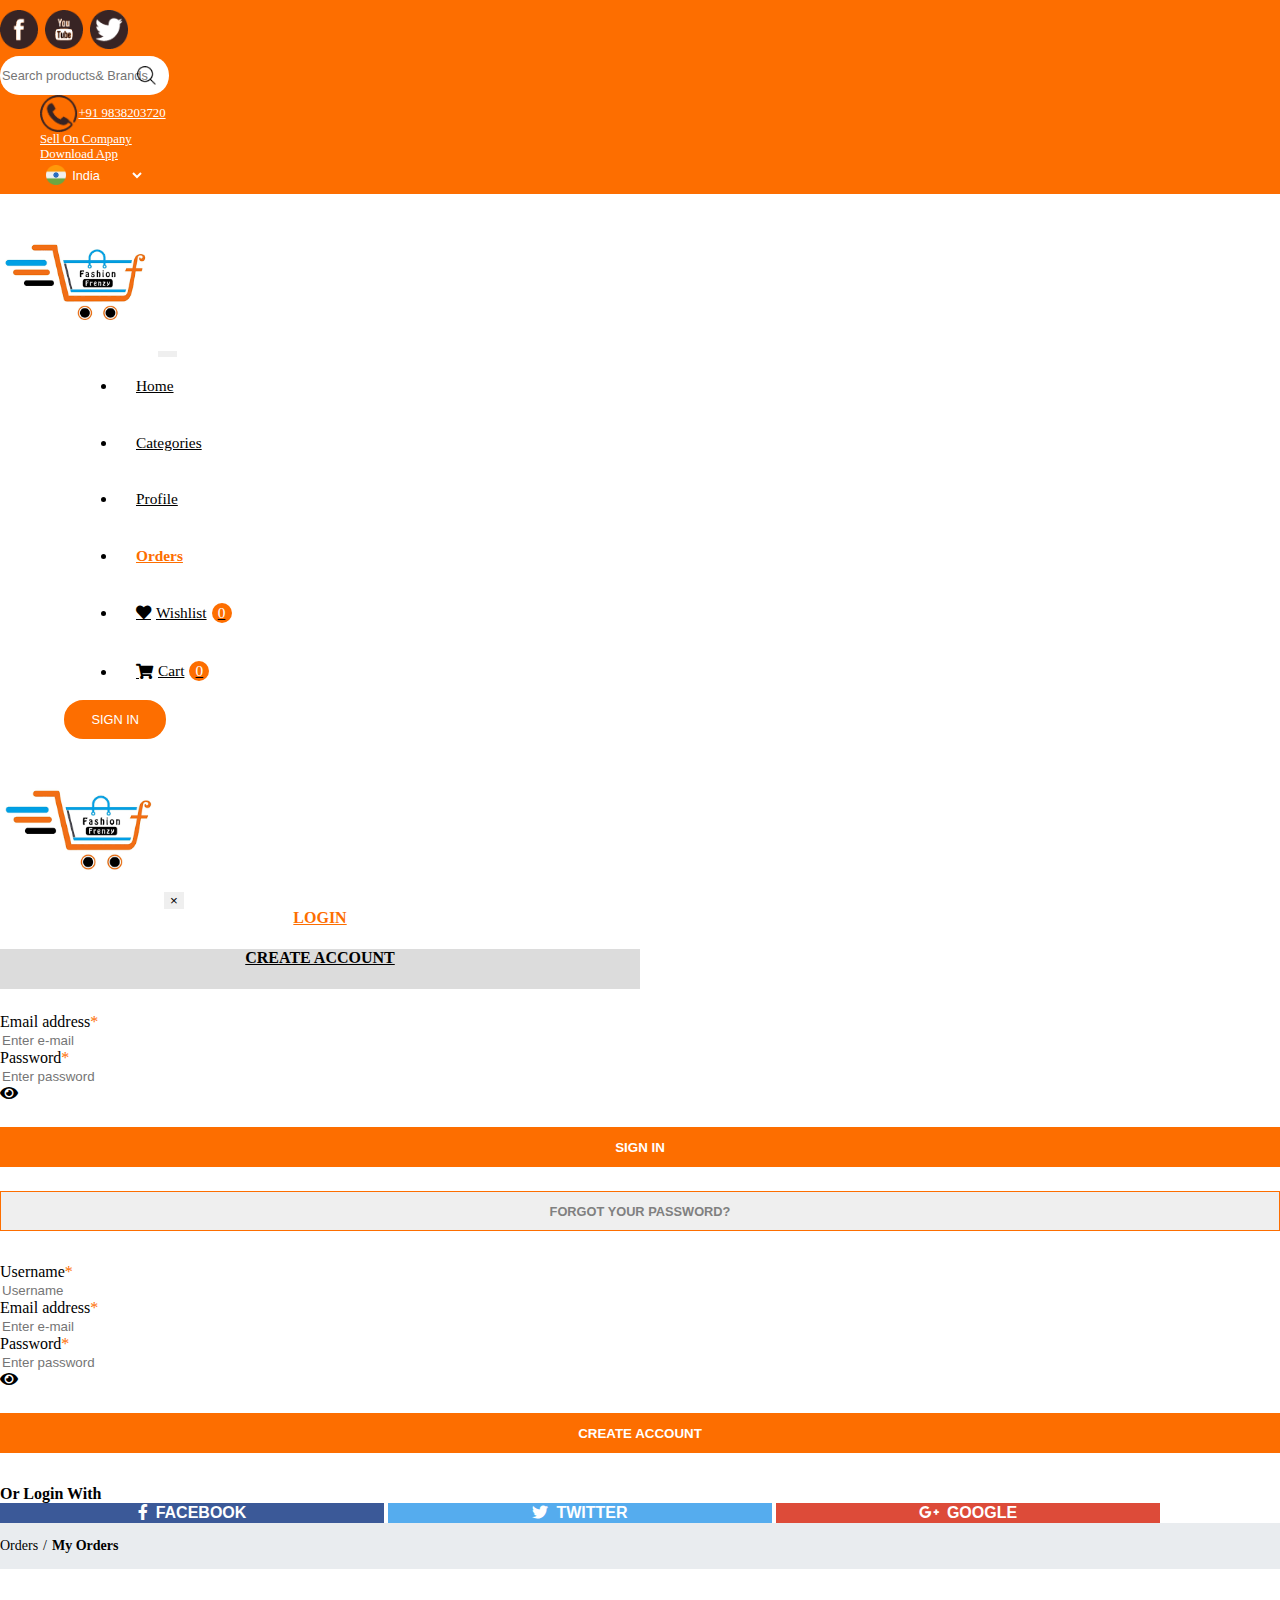
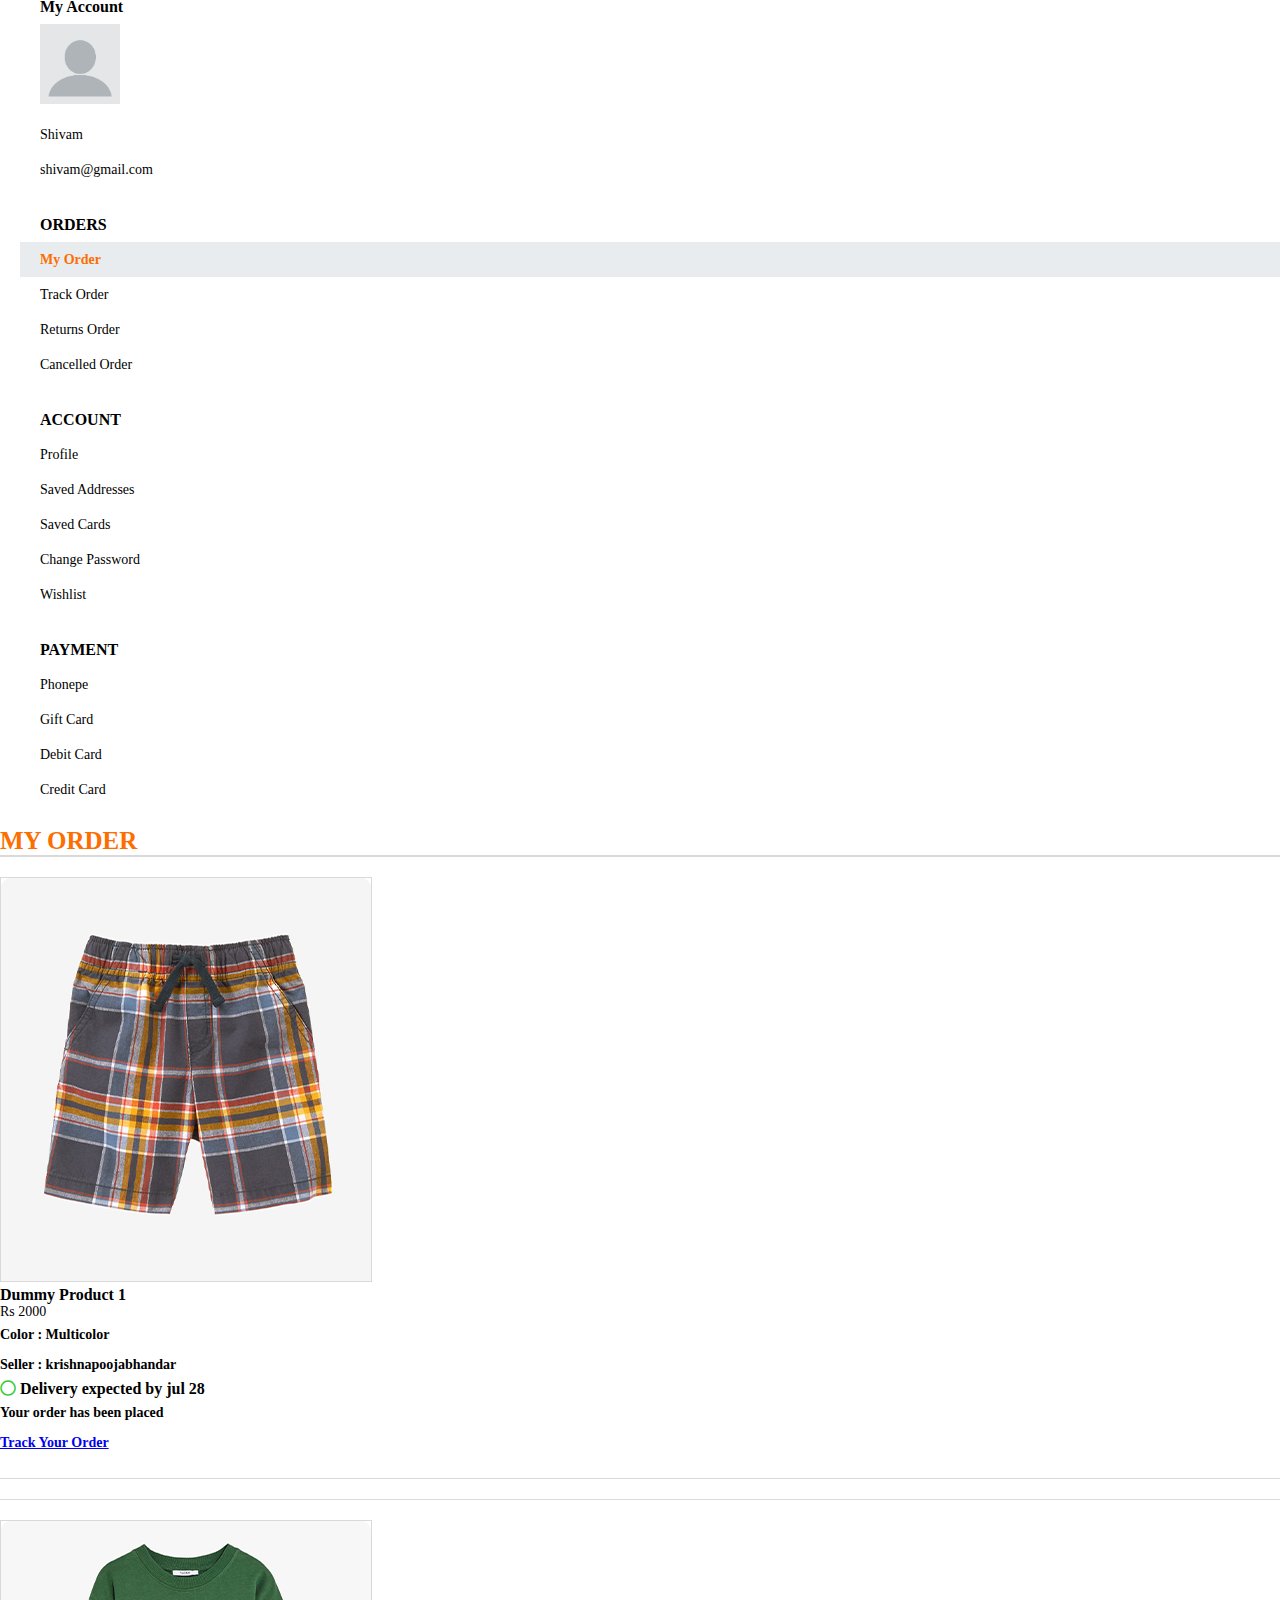
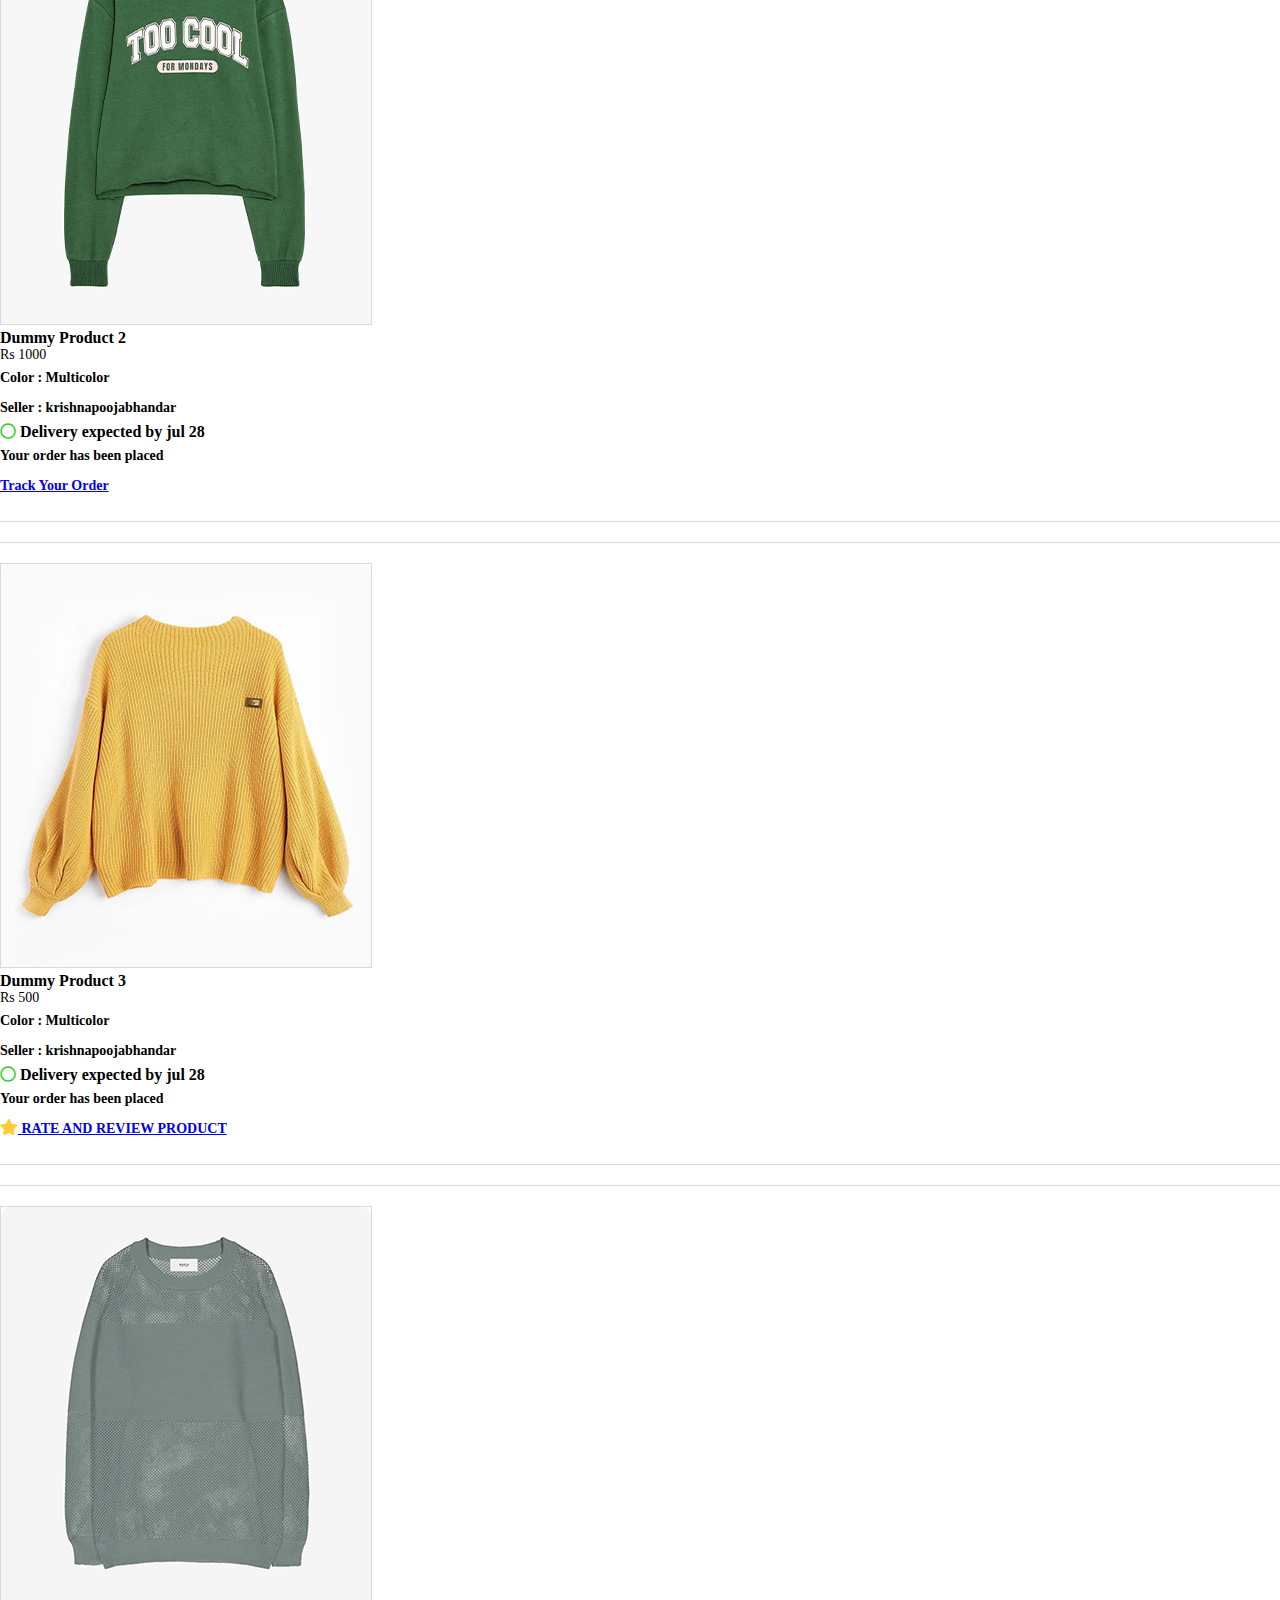
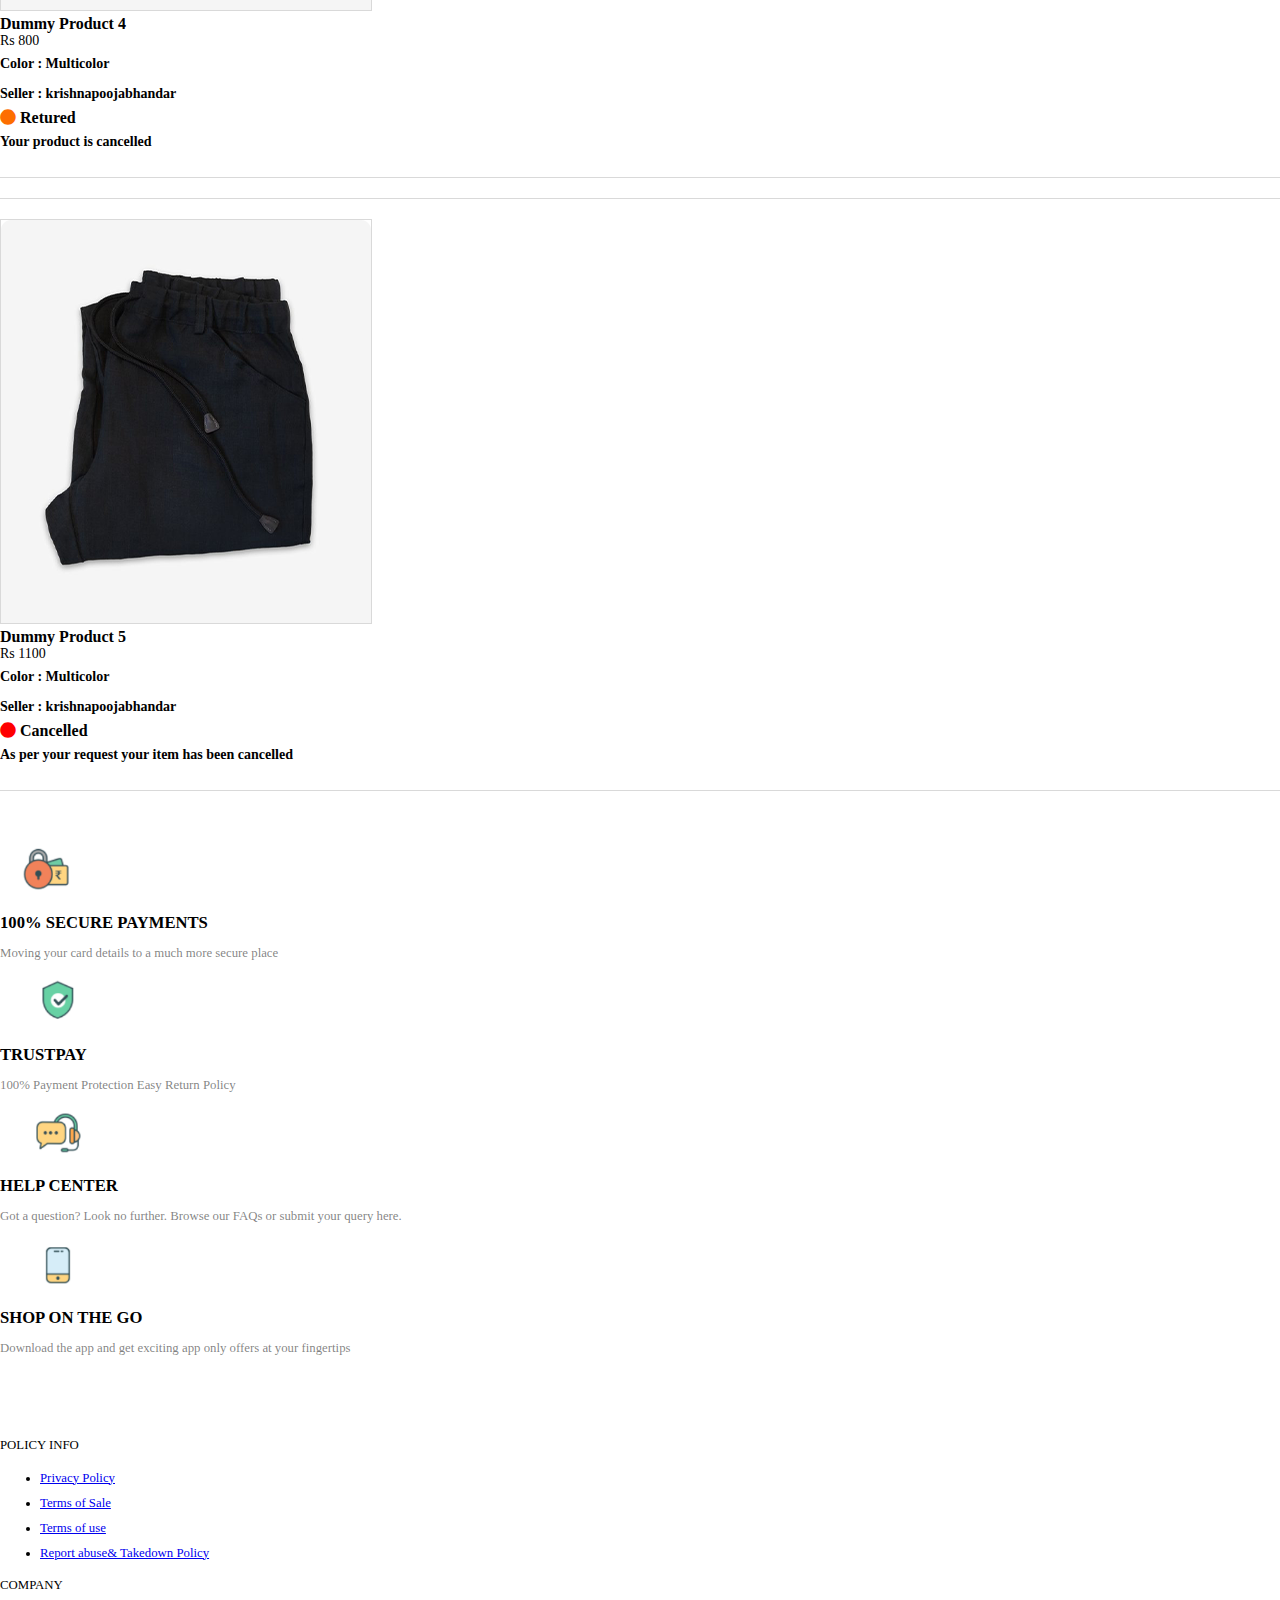
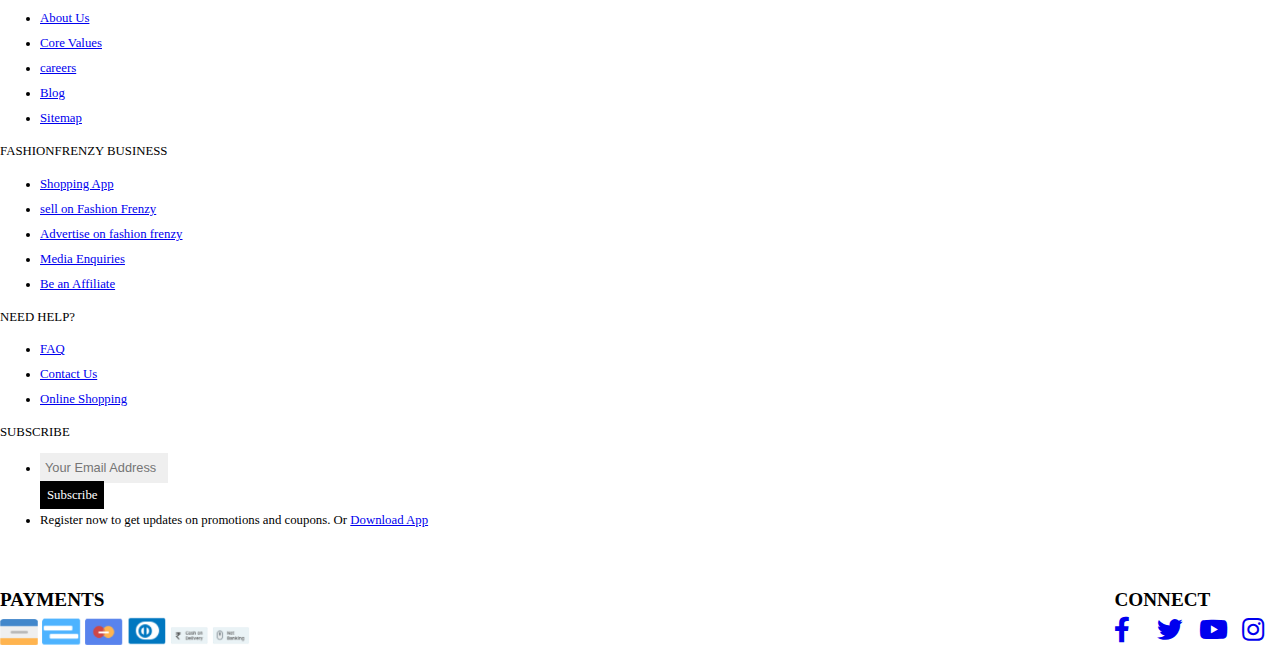
<file: my_orders.html>
<!DOCTYPE html>
<html lang="en">

<head>
    <meta charset="UTF-8">
    <meta http-equiv="X-UA-Compatible" content="IE=edge">
    <meta name="viewport" content="width=device-width, initial-scale=1.0">

    <!-- Bootstrap CSS -->
    <link rel="stylesheet" href="https://cdn.jsdelivr.net/npm/bootstrap@4.6.1/dist/css/bootstrap.min.css"
        integrity="sha384-zCbKRCUGaJDkqS1kPbPd7TveP5iyJE0EjAuZQTgFLD2ylzuqKfdKlfG/eSrtxUkn" crossorigin="anonymous">

    <!-- font awesome -->
    <link rel="stylesheet" href="./fontawesome-free-5.15.4-web/css/all.min.css">

    <!-- font family -->
    <link rel="preconnect" href="https://fonts.googleapis.com">
    <link rel="preconnect" href="https://fonts.gstatic.com" crossorigin>
    <link href="https://fonts.googleapis.com/css2?family=Great+Vibes&display=swap" rel="stylesheet">

    <!-- A favicon is a small file containing the one or more icons which are used to represent the website or a blog. It is also known as a tab icon, website icon, URL icon, or a bookmark icon. -->
    <link rel="icon" type="image/png" href="images\flavicon.png">

    <!-- The <title> tag in HTML is used to define the title of HTML document. -->
    <title>Fashion Frenzy-My Orders Page</title>

    <!-- add a link to use an external style sheet -->
    <link rel="stylesheet" href="./css/my_orders.css">

</head>

<body>

    <!-- The <header> element represents a container for introductory content or a set of navigational links. -->
    <!-- Sticky top Position an element at the top of the viewport, from edge to edge, but only after you scroll past it. The .sticky-top utility uses CSS’s position: sticky. -->
    <header>
        <div class="header-top">
            <div class="container-xl">
                <div class="row header-body">

                    <!-- ARIA is a set of attributes we can add to HTML elements that define ways to make web content and applications accessible to users with disabilities who use assistive technologies  -->
                    <div class="socialmedia col-md-2 justify-content-md-start justify-content-center" role="group"
                        tabindex="0" aria-label="social media">
                        <a class="navbar-brand" href="#"><img src="images\facebook round.png" alt="facebook"
                                aria-label="follow company on facebook"></a>
                        <a class="navbar-brand" href="#"><img src="images\Group 2556.png" alt="youtube"
                                aria-label="follow company on youtube"></a>
                        <a class="navbar-brand" href="#"><img src="images\Group 2557.png" alt="twitter"
                                aria-label="follow company on twitter"></a>
                    </div>
                    <div class="searchbar col-md-4 justify-content-center">
                        <input type="search" class="form-control" placeholder="Search products& Brands"
                            aria-label="Search">
                        <img src="images\Group 2558.png" alt="search">
                    </div>
                    <div class="details col-md-6 justify-content-md-end justify-content-center">
                        <ul class="nav">
                            <li class="nav-item">
                                <a id="contact-no" class="nav-link" href="tel:+91 9838203720"><img
                                        src="images\Group 2559.png" alt="contact">+91 9838203720</a>
                            </li>
                            <li class="nav-item">
                                <a class="nav-link" href="./Seller_page.html">Sell On Company</a>
                            </li>
                            <li class="nav-item">
                                <a class="nav-link" href="#">Download App</a>
                            </li>
                            <li class="selector nav-item">
                                <img id="selector-img" src="images\india.png" alt="flag">

                                <!-- JavaScript event onchange -->
                                <select id="countriesList" class="countries" onchange="countriesFunction()">
                                    <option value="india">India</option>
                                    <option value="usa">USA</option>
                                    <option value="uk">UK</option>
                                    <option value="germany">Germany</option>
                                </select>
                            </li>
                        </ul>
                    </div>
                </div>
            </div>
        </div>

        <!-- JavaScript event onclick -->
        <button id="scrollTopBtn" class="scroll-top-btn" onclick="scrollTopFunction()"><i
                class="fas fa-chevron-up"></i></button>

        <div class="header-bottom" id="stickyHeader">
            <!-- Containers are the most basic layout element in Bootstrap and are required when using our default grid system. -->
            <div class="container-xl pad-sm-10">

                <!-- Navbar Documentation and examples for Bootstrap’s powerful, responsive navigation header, the navbar. Includes support for branding, navigation, collapse plugin, and more. -->
                <nav class="navbar navbar-expand-md navbar-light nav-list">
                    <img src="images\logo.png" alt="swagofindia logo">

                    <!-- The hamburger menu is the button in websites that typically opens up into a side menu or navigation drawer. An easy way to communicate to users that the button contained a list of items. Here hamburger opens at medium device-->
                    <button class="navbar-toggler toggle-button" type="button" data-toggle="collapse"
                        data-target="#navbarSupportedContent" aria-controls="navbarSupportedContent"
                        aria-expanded="false" aria-label="Toggle navigation">
                        <span class="navbar-toggler-icon"></span>
                    </button>

                    <div class="collapse navbar-collapse" id="navbarSupportedContent">
                        <ul class="headernav navbar-nav mr-auto">
                            <li class="nav-item">
                                <a class="nav-link nav-position headernav-menu" href="./index.html">Home</a>
                            </li>
                            <li class="nav-item">
                                <a class="nav-link nav-position headernav-menu"
                                    href="./product_list.html">Categories</a>
                                <ul class="submenu">
                                    <li><a href="./product_list.html">Men</a></li>
                                    <li><a href="./product_list.html">Women</a></li>
                                    <li><a href="./product_list.html">Ethnic</a></li>
                                </ul>
                            </li>
                            <li class="nav-item">
                                <a class="nav-link nav-position headernav-menu" href="./my_profile.html">Profile</a>
                                <ul class="submenu">
                                    <li><a href="./my_profile.html">My Profile</a></li>
                                    <li><a href="./edit_profile.html">Edit Profile</a></li>
                                </ul>
                            </li>
                            <li class="nav-item">
                                <a class="nav-link nav-position headernav-menu active"
                                    href="./my_orders.html">Orders</a>
                                <ul class="submenu">
                                    <li><a href="./my_orders.html">My Orders</a></li>
                                    <li><a href="./track_order.html">Track Orders</a></li>
                                    <li><a href="./return_order.html">Return Orders</a></li>
                                </ul>
                            </li>
                            <li class="nav-item">
                                <a class="nav-link nav-position headernav-menu" href="./my_wishlist.html"><i
                                        class="fas fa-heart"></i> Wishlist <span id="myWishlistItem">0</span></a>
                            </li>
                            <li class="nav-item">
                                <a class="nav-link nav-position headernav-menu" href="./my_carts.html"><i
                                        class="fas fa-shopping-cart"></i>
                                    Cart <span id="myCartItem">0</span></a>
                            </li>
                        </ul>
                        <!-- Button trigger modal -->
                        <button class="my-2 my-sm-0 btn-signin" type="submit" data-toggle="modal"
                            data-target="#Modal-container">SIGN
                            IN</button>
                    </div>
                </nav>
            </div>
        </div>
    </header>

    <!-- Modal element-->
    <!-- Toggle a working modal by clicking the button below. It will slide down and fade in from the top of the page. -->
    <div class="modal fade" id="Modal-container" tabindex="-1" aria-labelledby="exampleModalLabel" aria-hidden="true">
        <div class="modal-dialog">
            <div class="modal-content">
                <!-- Modal header element which contains logo and exit button -->
                <div class="modal-header d-flex flex-column-reverse align-items-center">
                    <img src="images\logo.png" alt="logo">
                    <button type="button" class="close" data-dismiss="modal" aria-label="Close">
                        <span aria-hidden="true">&times;</span>
                    </button>
                </div>

                <!-- Modal body -->
                <div class="modal-body">
                    <!-- Modal body elements which contains pills of login and create account -->
                    <nav class="body-pills">
                        <div class="nav nav-pills" id="pills-tab" role="tablist">
                            <a class="nav-item nav-link active login-pill" id="pills-login-tab" data-toggle="pill"
                                href="#login-body" role="tab" aria-controls="login-body" aria-selected="true">LOGIN</a>
                            <a class="nav-item nav-link create-account-pill" id="pills-createaccount-tab"
                                data-toggle="pill" href="#createaccount-body" role="tab"
                                aria-controls="createaccount-body" aria-selected="false">CREATE ACCOUNT</a>
                        </div>
                    </nav>

                    <!-- content element for login and create account pills -->
                    <div class="tab-content" id="pills-tabContent">
                        <!-- This is Modal body login elements and it is labeld by login pills when login pills strike this element is visible -->
                        <div class="tab-pane fade show active" id="login-body" role="tabpanel"
                            aria-labelledby="pills-login-tab">
                            <form action="/action_page.php">
                                <label for="email">Email address</label><span class="important">*</span>
                                <div class="form-group">
                                    <input type="email" class="form-control" id="email" placeholder="Enter e-mail">
                                </div>

                                <label for="userPassword">Password</label><span class="important">*</span>
                                <div class="input-group input-password">
                                    <input id="userPassword" type="password" class="form-control"
                                        placeholder="Enter password" aria-labelledby="visible-password">
                                    <div class="input-group-append">
                                        <span class="input-group-text" id="visible-password"><i
                                                class="fas fa-eye"></i></span>
                                    </div>
                                </div>
                            </form>

                            <!-- buttons for sign in and fogot your password -->
                            <button type="button" class="btn sign-in-btn">SIGN IN</button>
                            <button type="button" class="btn FYP-btn">FORGOT YOUR PASSWORD?</button>
                        </div>

                        <!-- This is Modal body create account elements and it is labeld by create account pills when create account pills strike this element is visible -->
                        <div class="tab-pane fade" id="createaccount-body" role="tabpanel"
                            aria-labelledby="pills-createaccount-tab">
                            <form action="/action_page.php">
                                <label for="Username">Username</label><span class="important">*</span>
                                <div class="form-group">
                                    <input type="text" id="Username" class="form-control" placeholder="Username">
                                </div>

                                <label for="emailaddress">Email address</label><span class="important">*</span>
                                <div class="form-group">
                                    <input type="email" id="emailaddress" class="form-control"
                                        placeholder="Enter e-mail">
                                </div>

                                <label for="newPassword">Password</label><span class="important">*</span>
                                <div class="input-group input-password">
                                    <input type="password" id="newPassword" class="form-control"
                                        placeholder="Enter password" aria-describedby="visible-password">
                                    <div class="input-group-append">
                                        <span class="input-group-text" id="visible-password"><i
                                                class="fas fa-eye"></i></span>
                                    </div>
                                </div>
                            </form>
                            <!-- buttons for create account -->
                            <button type="button" class="btn create-account-btn-body">CREATE
                                ACCOUNT</button>
                        </div>
                    </div>

                    <!-- Modal footer elements it contains social media buttons-->
                    <div class="modal-footer justify-content-center">
                        <span>Or Login With</span>
                        <div class="d-flex justify-content-between footer-btn-group">
                            <button type="button" class="btn facebook-btn"><span><i
                                        class="fab fa-facebook-f"></i>FACEBOOK</span></button>
                            <button type="button" class="btn twitter-btn"><span><i
                                        class="fab fa-twitter"></i>TWITTER</span></button>
                            <button type="button" class="btn google-btn"><span><i
                                        class="fab fa-google-plus-g"></i>GOOGLE</span></button>
                        </div>
                    </div>
                </div>
            </div>
        </div>
    </div>

    <!-- The <main> tag specifies the main content of a document. -->
    <main>
        <!-- this is breadcrumb indicate the current page -->
        <div class="profile-breadcrumb">
            <div class="container-xl">
                <nav>
                    <ol>
                        <li><a href="./my_orders.html">Orders</a></li>
                        <li><a href="./my_orders.html">My Orders</a></li>
                    </ol>
                </nav>
            </div>
        </div>
        <div class="container-xl">
            <div class="row">
                <!-- side navigation for my orders page -->
                <div class="col-lg-3 col-12 pad-lg-sm-0">
                    <div class="side-navigation">
                        <div class="row space-between-sm-xsm">
                            <div class="col-lg-12 col-md-3 col-sm-6 col-5 pad-0">
                                <div class="my-account">
                                    <ul>
                                        <li>
                                            <h5>My Account</h5>
                                        </li>
                                        <li><img src="./images/Image 161.png" alt="profile img"></li>
                                        <li>Shivam</li>
                                        <li>shivam@gmail.com</li>
                                    </ul>
                                </div>
                            </div>
                            <div class="col-lg-12 col-md-3 col-sm-6 col-5 pad-0">
                                <div class="orders">
                                    <ul>
                                        <li>
                                            <h5>ORDERS</h5>
                                        </li>
                                        <li><a href="./my_orders.html">My Order</a></li>
                                        <li><a href="./track_order.html">Track Order</a></li>
                                        <li><a href="./return_order.html">Returns Order</a></li>
                                        <li><a href="./return_order.html">Cancelled Order</a></li>
                                    </ul>
                                </div>
                            </div>
                            <div class="col-lg-12 col-md-3 col-sm-6 col-5 pad-0">
                                <div class="account">
                                    <ul>
                                        <li>
                                            <h5>ACCOUNT</h5>
                                        </li>
                                        <li><a href="./my_profile.html">Profile</a></li>
                                        <li><a href="./edit_profile.html">Saved Addresses</a></li>
                                        <li><a href="./thankyou.html">Saved Cards</a></li>
                                        <li><a href="./edit_profile.html">Change Password</a></li>
                                        <li><a href="./my_wishlist.html">Wishlist</a></li>
                                    </ul>
                                </div>
                            </div>
                            <div class="col-lg-12 col-md-3 col-sm-6 col-5 pad-0">
                                <div class="payment">
                                    <ul>
                                        <li>
                                            <h5>PAYMENT</h5>
                                        </li>
                                        <li><a href="./checkout.html">Phonepe</a></li>
                                        <li><a href="./checkout.html">Gift Card</a></li>
                                        <li><a href="./checkout.html">Debit Card</a></li>
                                        <li><a href="./checkout.html">Credit Card</a></li>
                                    </ul>
                                </div>
                            </div>
                        </div>
                    </div>
                </div>

                <!-- this is main content of my order page with product list -->
                <div class="col-lg-9 col-12 pad-lg-sm-0">
                    <div class="my-order-top">
                        <h2>MY ORDER</h2>
                    </div>
                    <div class="row pad-top-bottom borderline-top-bottom margin-bottom">
                        <div class="col-12 pad-0">
                            <div class="row">
                                <div class="col-lg-3 col-12 my-order-img pad-bottom">
                                    <img src="./images/product1.png" alt="product img">
                                </div>
                                <div class="col-lg-5 col-12 my-order-detail pad-bottom">
                                    <div class="d-flex justify-content-between">
                                        <h5>Dummy Product 1</h5><span>Rs 2000</span>
                                    </div>
                                    <div class="line-height">
                                        <p class="m-0 text-muted">Color : Multicolor</p>
                                        <p class="m-0 text-muted">Seller : krishnapoojabhandar</p>
                                    </div>
                                </div>
                                <div class="col-lg-4 col-12 my-order-delivery pad-bottom">
                                    <div>
                                        <div>
                                            <h5><i class="far fa-circle"></i> Delivery expected by jul 28</h5>
                                        </div>
                                        <div class="line-height">
                                            <p class="m-0 text-muted">Your order has been placed</p>
                                            <p class="m-0"><a href="./track_order_details.html">Track Your Order</a></p>
                                        </div>
                                    </div>
                                </div>
                            </div>
                        </div>
                    </div>
                    <div class="row pad-top-bottom borderline-top-bottom margin-bottom">
                        <div class="col-12 pad-0">
                            <div class="row">
                                <div class="col-lg-3 col-12 my-order-img pad-bottom">
                                    <img src="./images/product2.png" alt="product img">
                                </div>
                                <div class="col-lg-5 col-12 my-order-detail pad-bottom">
                                    <div class="d-flex justify-content-between">
                                        <h5>Dummy Product 2</h5><span>Rs 1000</span>
                                    </div>
                                    <div class="line-height">
                                        <p class="m-0 text-muted">Color : Multicolor</p>
                                        <p class="m-0 text-muted">Seller : krishnapoojabhandar</p>
                                    </div>
                                </div>
                                <div class="col-lg-4 col-12 my-order-delivery pad-bottom">
                                    <div>
                                        <div>
                                            <h5><i class="far fa-circle"></i> Delivery expected by jul 28</h5>
                                        </div>
                                        <div class="line-height">
                                            <p class="m-0 text-muted">Your order has been placed</p>
                                            <p class="m-0"><a href="./track_order_details.html">Track Your Order</a></p>
                                        </div>
                                    </div>
                                </div>
                            </div>
                        </div>
                    </div>
                    <div class="row pad-top-bottom borderline-top-bottom margin-bottom">
                        <div class="col-12 pad-0">
                            <div class="row">
                                <div class="col-lg-3 col-12 my-order-img pad-bottom">
                                    <img src="./images/product3.png" alt="product img">
                                </div>
                                <div class="col-lg-5 col-12 my-order-detail pad-bottom">
                                    <div class="d-flex justify-content-between">
                                        <h5>Dummy Product 3</h5><span>Rs 500</span>
                                    </div>
                                    <div class="line-height">
                                        <p class="m-0 text-muted">Color : Multicolor</p>
                                        <p class="m-0 text-muted">Seller : krishnapoojabhandar</p>
                                    </div>
                                </div>
                                <div class="col-lg-4 col-12 my-order-delivery pad-bottom">
                                    <div>
                                        <div>
                                            <h5><i class="far fa-circle"></i> Delivery expected by jul 28</h5>
                                        </div>
                                        <div class="line-height">
                                            <p class="m-0 text-muted">Your order has been placed</p>
                                            <p class="m-0 rate-review"><a href="./product_view.html"><i class="fas fa-star"></i> RATE AND
                                                    REVIEW PRODUCT</a></p>
                                        </div>
                                    </div>
                                </div>
                            </div>
                        </div>
                    </div>
                    <div class="row pad-top-bottom borderline-top-bottom margin-bottom">
                        <div class="col-12 pad-0">
                            <div class="row">
                                <div class="col-lg-3 col-12 my-order-img pad-bottom">
                                    <img src="./images/product4.png" alt="product img">
                                </div>
                                <div class="col-lg-5 col-12 my-order-detail pad-bottom">
                                    <div class="d-flex justify-content-between">
                                        <h5>Dummy Product 4</h5><span>Rs 800</span>
                                    </div>
                                    <div class="line-height">
                                        <p class="m-0 text-muted">Color : Multicolor</p>
                                        <p class="m-0 text-muted">Seller : krishnapoojabhandar</p>
                                    </div>
                                </div>
                                <div class="col-lg-4 col-12 my-order-delivery pad-bottom">
                                    <div>
                                        <div class="returned">
                                            <h5><i class="fas fa-circle"></i> Retured</h5>
                                        </div>
                                        <div class="line-height">
                                            <p class="m-0 text-muted">Your product is cancelled</p>
                                        </div>
                                    </div>
                                </div>
                            </div>
                        </div>
                    </div>
                    <div class="row pad-top-bottom borderline-top-bottom margin-bottom">
                        <div class="col-12 pad-0">
                            <div class="row">
                                <div class="col-lg-3 col-12 my-order-img pad-bottom">
                                    <img src="./images/product5.png" alt="product img">
                                </div>
                                <div class="col-lg-5 col-12 my-order-detail pad-bottom">
                                    <div class="d-flex justify-content-between">
                                        <h5>Dummy Product 5</h5><span>Rs 1100</span>
                                    </div>
                                    <div class="line-height">
                                        <p class="m-0 text-muted">Color : Multicolor</p>
                                        <p class="m-0 text-muted">Seller : krishnapoojabhandar</p>
                                    </div>
                                </div>
                                <div class="col-lg-4 col-12 my-order-delivery pad-bottom">
                                    <div>
                                        <div class="canceled">
                                            <h5><i class="fas fa-circle"></i> Cancelled</h5>
                                        </div>
                                        <div class="line-height">
                                            <p class="m-0 text-muted">As per your request your item has been cancelled
                                            </p>
                                        </div>
                                    </div>
                                </div>
                            </div>
                        </div>
                    </div>
                </div>
            </div>
        </div>

        <div class="container-xl pad-sm-10">
            <div class="suprt-box">
                <div class="row">
                    <span class="border d-inline-flex align-items-center flex-column col-6 col-md-3" tabindex="0"
                        role="group">
                        <img src="images\Image 34.png" alt="secure payments">
                        <h6>100% SECURE PAYMENTS</h6>
                        <p>Moving your card details to a much more secure place</p>
                    </span>
                    <span class="border d-inline-flex align-items-center flex-column col-6 col-md-3" tabindex="0"
                        role="group">
                        <img src="images\Image 35.png" alt="trustpay">
                        <h6>TRUSTPAY</h6>
                        <p>100% Payment Protection Easy Return Policy</p>
                    </span>
                    <span class="border d-inline-flex align-items-center flex-column col-6 col-md-3" tabindex="0"
                        role="group">
                        <img src="images\Image 36.png" alt="help center">
                        <h6>HELP CENTER</h6>
                        <p>Got a question? Look no further. Browse our FAQs or submit your query here.</p>
                    </span>
                    <span class="border d-inline-flex align-items-center flex-column col-6 col-md-3" tabindex="0"
                        role="group">
                        <img src="images\Image 37.png" alt="shop on the go">
                        <h6>SHOP ON THE GO</h6>
                        <p>Download the app and get exciting app only offers at your fingertips</p>
                    </span>
                </div>
            </div>


            <!-- The row provides the columns a place to live, ideally having columns that add up to 12. It also acts as a wrapper since all the columns float left. -->
            <div class="row swagofindia-details">
                <!-- For grids that are the same from the smallest of devices to the largest, use the .col-* -->
                <div class="col-6 col-lg" tabindex="0" role="navigation">
                    <h5>POLICY INFO</h5>
                    <ul class="list-unstyled text-small">
                        <li><a class="text-muted" href="#">Privacy Policy</a></li>
                        <li><a class="text-muted" href="#">Terms of Sale</a></li>
                        <li><a class="text-muted" href="#">Terms of use</a></li>
                        <li><a class="text-muted" href="#">Report abuse& Takedown Policy</a></li>
                    </ul>
                </div>
                <div class="col-6 col-lg" tabindex="0" role="navigation">
                    <h5>COMPANY</h5>
                    <ul class="list-unstyled text-small">
                        <li><a class="text-muted" href="#">About Us</a></li>
                        <li><a class="text-muted" href="#">Core Values</a></li>
                        <li><a class="text-muted" href="#">careers</a></li>
                        <li><a class="text-muted" href="#">Blog</a></li>
                        <li><a class="text-muted" href="#">Sitemap</a></li>
                    </ul>
                </div>
                <div class="col-6 col-lg" tabindex="0" role="navigation">
                    <h5>FASHIONFRENZY BUSINESS</h5>
                    <ul class="list-unstyled text-small">
                        <li><a class="text-muted" href="#">Shopping App</a></li>
                        <li><a class="text-muted" href="#">sell on Fashion Frenzy</a></li>
                        <li><a class="text-muted" href="#">Advertise on fashion frenzy</a></li>
                        <li><a class="text-muted" href="#">Media Enquiries</a></li>
                        <li><a class="text-muted" href="#">Be an Affiliate</a></li>
                    </ul>
                </div>
                <div class="col-6 col-lg" tabindex="0" role="navigation">
                    <h5>NEED HELP?</h5>
                    <ul class="list-unstyled text-small">
                        <li><a class="text-muted" href="./faq.html">FAQ</a></li>
                        <li><a class="text-muted" href="#">Contact Us</a></li>
                        <li><a class="text-muted" href="#">Online Shopping</a></li>
                    </ul>
                </div>
                <div class="col-6 col-lg" tabindex="0" role="navigation">
                    <h5>SUBSCRIBE</h5>
                    <ul class="list-unstyled text-small">
                        <li>
                            <div class="input-group">
                                <input type="email" class="form-control emailaddress" placeholder="Your Email Address"
                                    aria-label="Recipient's username" aria-describedby="basic-addon2">
                                <div class="input-group-append">
                                    <span class="input-group-text submit-email" id="basic-addon2"
                                        type="button">Subscribe</span>
                                </div>
                            </div>
                        </li>
                        <li><span class="text-muted">Register now to get updates on promotions and coupons. Or </span><a
                                id="download" href="#">Download App</a></li>
                    </ul>
                </div>
            </div>
        </div>
    </main>

    <hr>

    <!-- The <footer> tag defines a footer for a document or section. A <footer> element typically contains such as copyright information, contact information and also payment information. -->
    <footer>
        <div class="container-xl">
            <div class="row pay-con">

                <!-- ARIA is a set of attributes we can add to HTML elements that define ways to make web content and applications accessible to users with disabilities who use assistive technologies  -->
                <div class="col-6 payment" tabindex="0" role="group">
                    <div><strong>PAYMENTS</strong></div>
                    <div>
                        <img src="images\Image 38.png" alt="Payments1" aria-label="payment on Visa Classic Debit Card">
                        <img src="images\Image 39.png" alt="Payments2" aria-label="payment on Visa Gold Debit Card">
                        <img src="images\Image 40.png" alt="Payments3" aria-label="payment on credit card">
                        <img src="images\Image 41.png" alt="Payments4" aria-label="payment on Visa Platinum Debit Card">
                        <img src="images\Image 42.png" alt="Payments5"
                            aria-label="payment on Visa Signature Debit Card">
                        <img src="images\Image 43.png" alt="Payments6" aria-label="payment on Visa Infinite Debit Card">
                    </div>
                </div>
                <div class="connect" tabindex="0" role="group">
                    <div><strong>CONNECT</strong></div>
                    <a href="https://www.facebook.com/"><i class="fab fa-facebook-f thu"
                            aria-label="connect in facebook"></i></a>
                    <a href="https://twitter.com/"><i class="fab fa-twitter thu"
                            aria-label="connect in twitter"></i></a>
                    <a href="https://www.youtube.com/"><i class="fab fa-youtube thu"
                            aria-label="connect in youtube"></i></a>
                    <a href="https://www.instagram.com/"><i class="fab fa-instagram thu"
                            aria-label="connect in instagram"></i></a>
                </div>
            </div>
    </footer>

    <!-- Option 1: jQuery and Bootstrap Bundle (includes Popper) -->
    <script src="https://cdn.jsdelivr.net/npm/jquery@3.5.1/dist/jquery.slim.min.js"
        integrity="sha384-DfXdz2htPH0lsSSs5nCTpuj/zy4C+OGpamoFVy38MVBnE+IbbVYUew+OrCXaRkfj" crossorigin="anonymous">
    </script>
    <script src="https://cdn.jsdelivr.net/npm/bootstrap@4.6.1/dist/js/bootstrap.bundle.min.js"
        integrity="sha384-fQybjgWLrvvRgtW6bFlB7jaZrFsaBXjsOMm/tB9LTS58ONXgqbR9W8oWht/amnpF" crossorigin="anonymous">
    </script>


    <!-- add a script tag to use an external JavaScript file -->
    <script type="text/javascript" src="./js/wishlist.js"></script>
    <script type="text/javascript" src="./js/cart.js"></script>
    <script type="text/javascript" src="./js/index.js"></script>

</body>

</html>
</file>
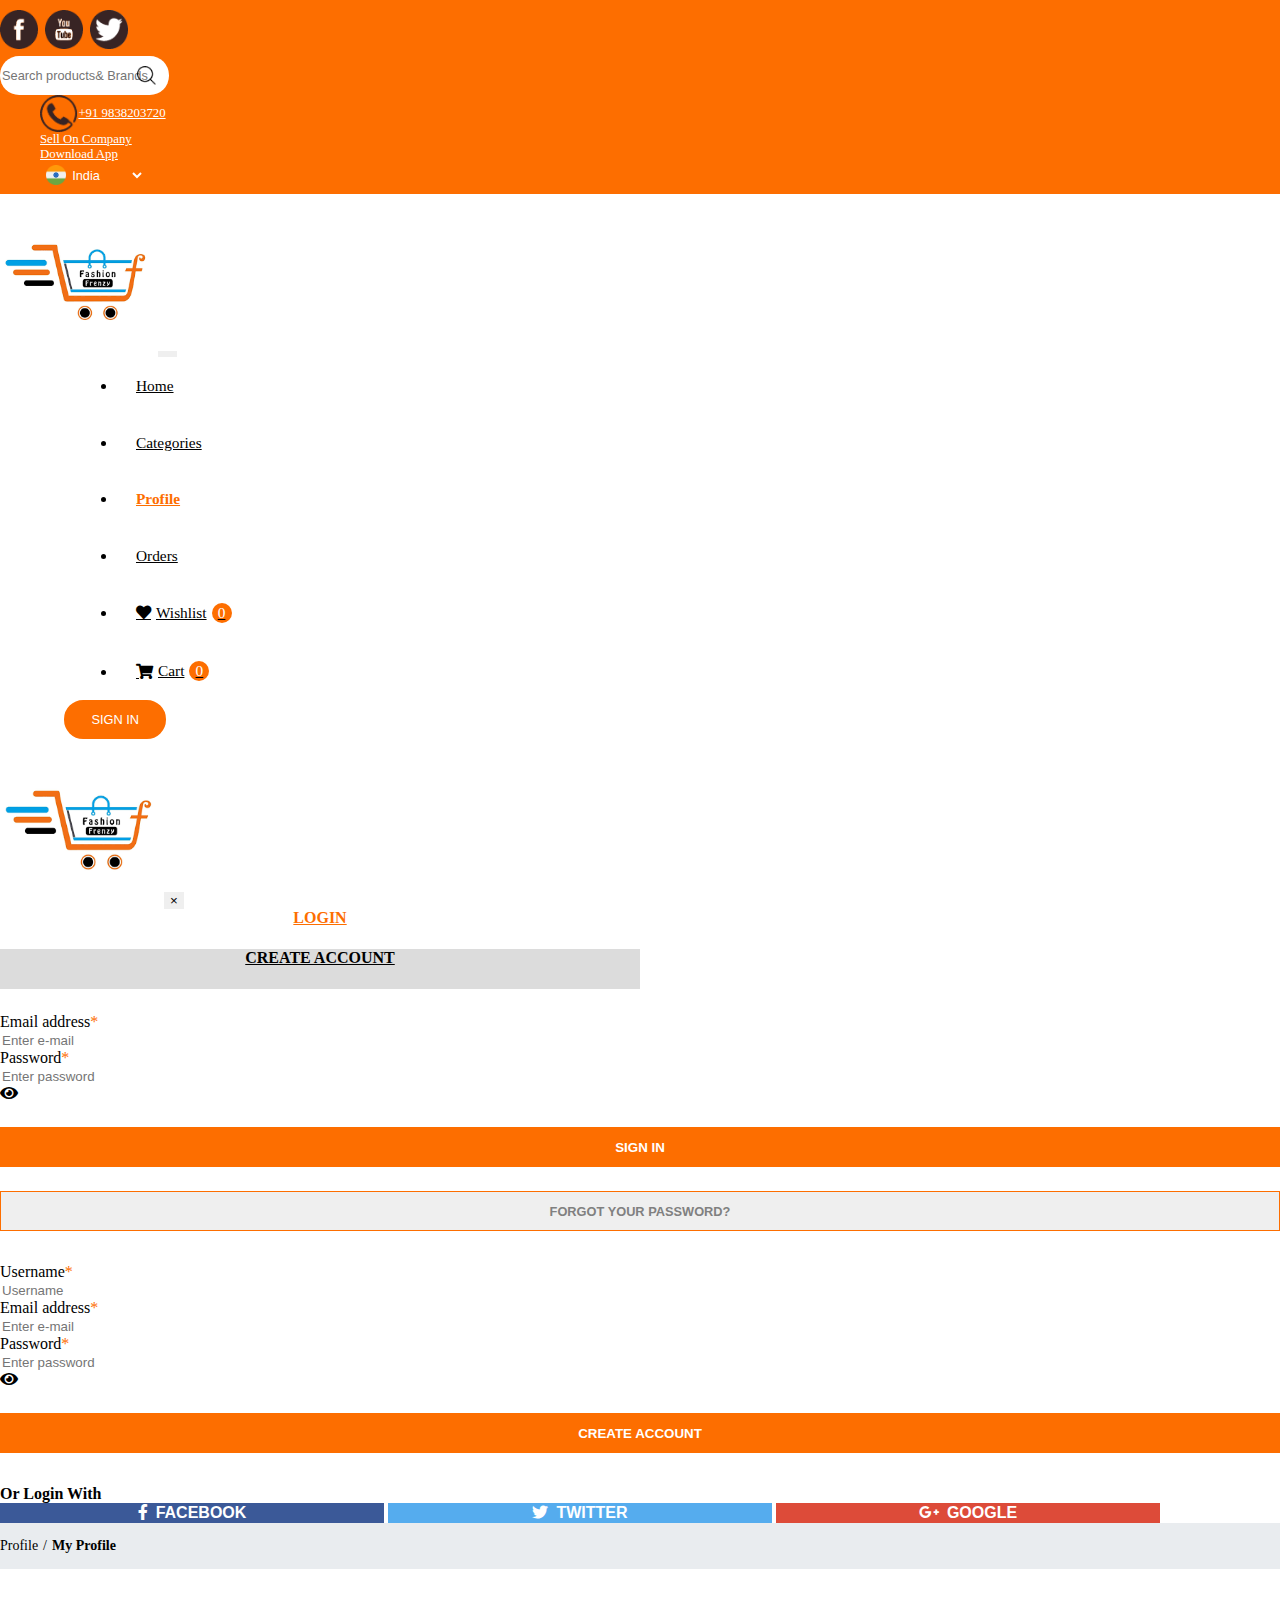
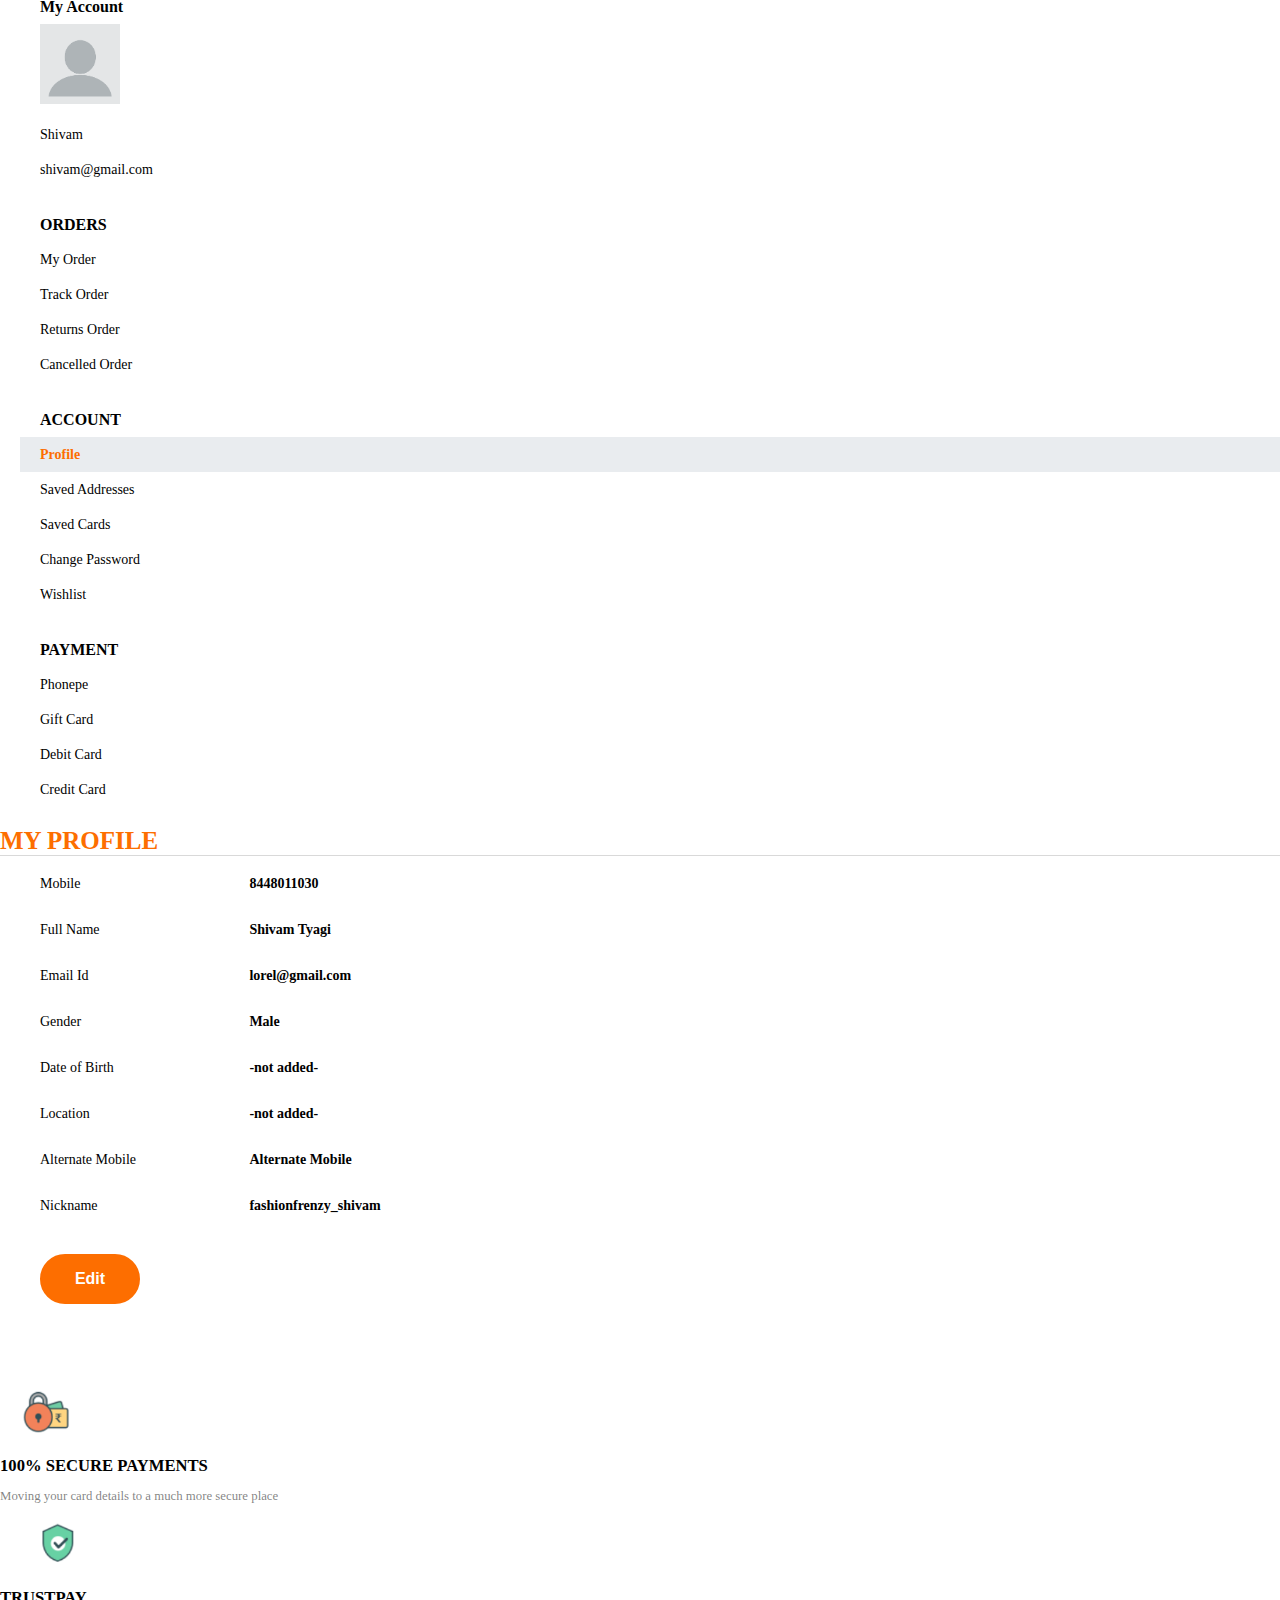
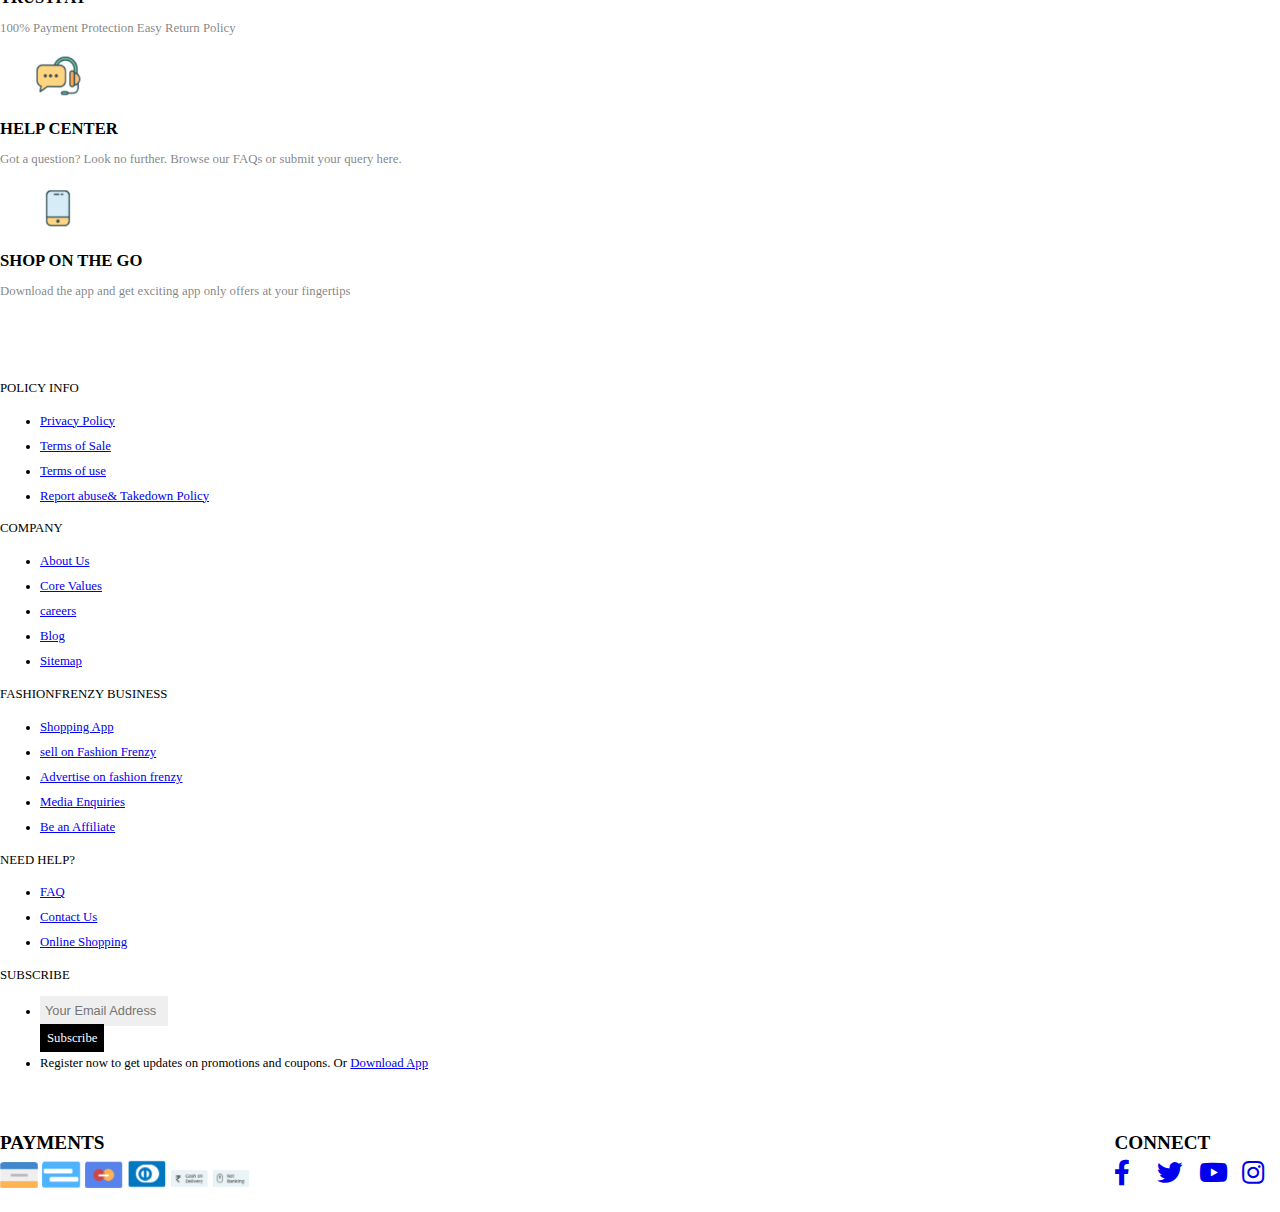
<file: my_profile.html>
<!DOCTYPE html>
<html lang="en">

<head>
    <meta charset="UTF-8">
    <meta http-equiv="X-UA-Compatible" content="IE=edge">
    <meta name="viewport" content="width=device-width, initial-scale=1.0">

    <!-- Bootstrap CSS -->
    <link rel="stylesheet" href="https://cdn.jsdelivr.net/npm/bootstrap@4.6.1/dist/css/bootstrap.min.css"
        integrity="sha384-zCbKRCUGaJDkqS1kPbPd7TveP5iyJE0EjAuZQTgFLD2ylzuqKfdKlfG/eSrtxUkn" crossorigin="anonymous">

    <!-- font awesome -->
    <link rel="stylesheet" href="./fontawesome-free-5.15.4-web/css/all.min.css">

    <!-- font family -->
    <link rel="preconnect" href="https://fonts.googleapis.com">
    <link rel="preconnect" href="https://fonts.gstatic.com" crossorigin>
    <link href="https://fonts.googleapis.com/css2?family=Great+Vibes&display=swap" rel="stylesheet">

    <!-- A favicon is a small file containing the one or more icons which are used to represent the website or a blog. It is also known as a tab icon, website icon, URL icon, or a bookmark icon. -->
    <link rel="icon" type="image/png" href="images\flavicon.png">

    <!-- The <title> tag in HTML is used to define the title of HTML document. -->
    <title>Fashion Frenzy-My Profile Page</title>

    <!-- add a link to use an external style sheet -->
    <link rel="stylesheet" href="./css/my_profile.css">

</head>

<body>

    <!-- The <header> element represents a container for introductory content or a set of navigational links. -->
    <!-- Sticky top Position an element at the top of the viewport, from edge to edge, but only after you scroll past it. The .sticky-top utility uses CSS’s position: sticky. -->
    <header>
        <div class="header-top">
            <div class="container-xl">
                <div class="row header-body">

                    <!-- ARIA is a set of attributes we can add to HTML elements that define ways to make web content and applications accessible to users with disabilities who use assistive technologies  -->
                    <div class="socialmedia col-md-2 justify-content-md-start justify-content-center" role="group"
                        tabindex="0" aria-label="social media">
                        <a class="navbar-brand" href="#"><img src="images\facebook round.png" alt="facebook"
                                aria-label="follow company on facebook"></a>
                        <a class="navbar-brand" href="#"><img src="images\Group 2556.png" alt="youtube"
                                aria-label="follow company on youtube"></a>
                        <a class="navbar-brand" href="#"><img src="images\Group 2557.png" alt="twitter"
                                aria-label="follow company on twitter"></a>
                    </div>
                    <div class="searchbar col-md-4 justify-content-center">
                        <input type="search" class="form-control" placeholder="Search products& Brands"
                            aria-label="Search">
                        <img src="images\Group 2558.png" alt="search">
                    </div>
                    <div class="details col-md-6 justify-content-md-end justify-content-center">
                        <ul class="nav">
                            <li class="nav-item">
                                <a id="contact-no" class="nav-link" href="tel:+91 9838203720"><img
                                        src="images\Group 2559.png" alt="contact">+91 9838203720</a>
                            </li>
                            <li class="nav-item">
                                <a class="nav-link" href="./Seller_page.html">Sell On Company</a>
                            </li>
                            <li class="nav-item">
                                <a class="nav-link" href="#">Download App</a>
                            </li>
                            <li class="selector nav-item">
                                <img id="selector-img" src="images\india.png" alt="flag">

                                <!-- JavaScript event onchange -->
                                <select id="countriesList" class="countries" onchange="countriesFunction()">
                                    <option value="india">India</option>
                                    <option value="usa">USA</option>
                                    <option value="uk">UK</option>
                                    <option value="germany">Germany</option>
                                </select>
                            </li>
                        </ul>
                    </div>
                </div>
            </div>
        </div>

        <!-- JavaScript event onclick -->
        <button id="scrollTopBtn" class="scroll-top-btn" onclick="scrollTopFunction()"><i
                class="fas fa-chevron-up"></i></button>

        <div class="header-bottom" id="stickyHeader">
            <!-- Containers are the most basic layout element in Bootstrap and are required when using our default grid system. -->
            <div class="container-xl pad-sm-10">

                <!-- Navbar Documentation and examples for Bootstrap’s powerful, responsive navigation header, the navbar. Includes support for branding, navigation, collapse plugin, and more. -->
                <nav class="navbar navbar-expand-md navbar-light nav-list">
                    <img src="images\logo.png" alt="swagofindia logo">

                    <!-- The hamburger menu is the button in websites that typically opens up into a side menu or navigation drawer. An easy way to communicate to users that the button contained a list of items. Here hamburger opens at medium device-->
                    <button class="navbar-toggler toggle-button" type="button" data-toggle="collapse"
                        data-target="#navbarSupportedContent" aria-controls="navbarSupportedContent"
                        aria-expanded="false" aria-label="Toggle navigation">
                        <span class="navbar-toggler-icon"></span>
                    </button>

                    <div class="collapse navbar-collapse" id="navbarSupportedContent">
                        <ul class="headernav navbar-nav mr-auto">
                            <li class="nav-item">
                                <a class="nav-link nav-position headernav-menu" href="./index.html">Home</a>
                            </li>
                            <li class="nav-item">
                                <a class="nav-link nav-position headernav-menu"
                                    href="./product_list.html">Categories</a>
                                <ul class="submenu">
                                    <li><a href="./product_list.html">Men</a></li>
                                    <li><a href="./product_list.html">Women</a></li>
                                    <li><a href="./product_list.html">Ethnic</a></li>
                                </ul>
                            </li>
                            <li class="nav-item">
                                <a class="nav-link nav-position headernav-menu active" href="./my_profile.html">Profile</a>
                                <ul class="submenu">
                                    <li><a href="./my_profile.html">My Profile</a></li>
                                    <li><a href="./edit_profile.html">Edit Profile</a></li>
                                </ul>
                            </li>
                            <li class="nav-item">
                                <a class="nav-link nav-position headernav-menu"
                                    href="./my_orders.html">Orders</a>
                                <ul class="submenu">
                                    <li><a href="./my_orders.html">My Orders</a></li>
                                    <li><a href="./track_order.html">Track Orders</a></li>
                                    <li><a href="./return_order.html">Return Orders</a></li>
                                </ul>
                            </li>
                            <li class="nav-item">
                                <a class="nav-link nav-position headernav-menu" href="./my_wishlist.html"><i
                                        class="fas fa-heart"></i> Wishlist <span id="myWishlistItem">0</span></a>
                            </li>
                            <li class="nav-item">
                                <a class="nav-link nav-position headernav-menu" href="./my_carts.html"><i
                                        class="fas fa-shopping-cart"></i>
                                    Cart <span id="myCartItem">0</span></a>
                            </li>
                        </ul>
                        <!-- Button trigger modal -->
                        <button class="my-2 my-sm-0 btn-signin" type="submit" data-toggle="modal"
                            data-target="#Modal-container">SIGN
                            IN</button>
                    </div>
                </nav>
            </div>
        </div>
    </header>

    <!-- Modal element-->
    <!-- Toggle a working modal by clicking the button below. It will slide down and fade in from the top of the page. -->
    <div class="modal fade" id="Modal-container" tabindex="-1" aria-labelledby="exampleModalLabel" aria-hidden="true">
        <div class="modal-dialog">
            <div class="modal-content">
                <!-- Modal header element which contains logo and exit button -->
                <div class="modal-header d-flex flex-column-reverse align-items-center">
                    <img src="images\logo.png" alt="logo">
                    <button type="button" class="close" data-dismiss="modal" aria-label="Close">
                        <span aria-hidden="true">&times;</span>
                    </button>
                </div>

                <!-- Modal body -->
                <div class="modal-body">
                    <!-- Modal body elements which contains pills of login and create account -->
                    <nav class="body-pills">
                        <div class="nav nav-pills" id="pills-tab" role="tablist">
                            <a class="nav-item nav-link active login-pill" id="pills-login-tab" data-toggle="pill"
                                href="#login-body" role="tab" aria-controls="login-body" aria-selected="true">LOGIN</a>
                            <a class="nav-item nav-link create-account-pill" id="pills-createaccount-tab"
                                data-toggle="pill" href="#createaccount-body" role="tab"
                                aria-controls="createaccount-body" aria-selected="false">CREATE ACCOUNT</a>
                        </div>
                    </nav>

                    <!-- content element for login and create account pills -->
                    <div class="tab-content" id="pills-tabContent">
                        <!-- This is Modal body login elements and it is labeld by login pills when login pills strike this element is visible -->
                        <div class="tab-pane fade show active" id="login-body" role="tabpanel"
                            aria-labelledby="pills-login-tab">
                            <form action="/action_page.php">
                                <label for="email">Email address</label><span class="important">*</span>
                                <div class="form-group">
                                    <input type="email" class="form-control" id="email" placeholder="Enter e-mail">
                                </div>

                                <label for="userPassword">Password</label><span class="important">*</span>
                                <div class="input-group input-password">
                                    <input id="userPassword" type="password" class="form-control"
                                        placeholder="Enter password" aria-labelledby="visible-password">
                                    <div class="input-group-append">
                                        <span class="input-group-text" id="visible-password"><i
                                                class="fas fa-eye"></i></span>
                                    </div>
                                </div>
                            </form>

                            <!-- buttons for sign in and fogot your password -->
                            <button type="button" class="btn sign-in-btn">SIGN IN</button>
                            <button type="button" class="btn FYP-btn">FORGOT YOUR PASSWORD?</button>
                        </div>

                        <!-- This is Modal body create account elements and it is labeld by create account pills when create account pills strike this element is visible -->
                        <div class="tab-pane fade" id="createaccount-body" role="tabpanel"
                            aria-labelledby="pills-createaccount-tab">
                            <form action="/action_page.php">
                                <label for="Username">Username</label><span class="important">*</span>
                                <div class="form-group">
                                    <input type="text" id="Username" class="form-control" placeholder="Username">
                                </div>

                                <label for="emailaddress">Email address</label><span class="important">*</span>
                                <div class="form-group">
                                    <input type="email" id="emailaddress" class="form-control"
                                        placeholder="Enter e-mail">
                                </div>

                                <label for="newPassword">Password</label><span class="important">*</span>
                                <div class="input-group input-password">
                                    <input type="password" id="newPassword" class="form-control"
                                        placeholder="Enter password" aria-describedby="visible-password">
                                    <div class="input-group-append">
                                        <span class="input-group-text" id="visible-password"><i
                                                class="fas fa-eye"></i></span>
                                    </div>
                                </div>
                            </form>
                            <!-- buttons for create account -->
                            <button type="button" class="btn create-account-btn-body">CREATE
                                ACCOUNT</button>
                        </div>
                    </div>

                    <!-- Modal footer elements it contains social media buttons-->
                    <div class="modal-footer justify-content-center">
                        <span>Or Login With</span>
                        <div class="d-flex justify-content-between footer-btn-group">
                            <button type="button" class="btn facebook-btn"><span><i
                                        class="fab fa-facebook-f"></i>FACEBOOK</span></button>
                            <button type="button" class="btn twitter-btn"><span><i
                                        class="fab fa-twitter"></i>TWITTER</span></button>
                            <button type="button" class="btn google-btn"><span><i
                                        class="fab fa-google-plus-g"></i>GOOGLE</span></button>
                        </div>
                    </div>
                </div>
            </div>
        </div>
    </div>

    <!-- The <main> tag specifies the main content of a document. -->
    <main>
        <!-- this is breadcrumb indicate the current page -->
        <div class="profile-breadcrumb">
            <div class="container-xl">
                <nav>
                    <ol>
                        <li><a href="./my_profile.html">Profile</a></li>
                        <li><a href="./my_profile.html">My Profile</a></li>
                    </ol>
                </nav>
            </div>
        </div>
        <!-- This is side navigation of my profile page -->
        <div class="container-xl">
            <div class="row">
                <div class="col-lg-3 col-12 pad-sm-xsm-0">
                    <div class="side-navigation">
                        <div class="row space-between-sm-xsm">
                            <div class="col-lg-12 col-md-3 col-sm-6 col-5 pad-0">
                                <div class="my-account">
                                    <ul>
                                        <li>
                                            <h5>My Account</h5>
                                        <li>
                                        <li><img src="./images/Image 161.png" alt="profile img"></li>
                                        <li>Shivam</li>
                                        <li>shivam@gmail.com</li>
                                    </ul>
                                </div>
                            </div>
                            <div class="col-lg-12 col-md-3 col-sm-6 col-5 pad-0">
                                <div class="orders">
                                    <ul>
                                        <li>
                                            <h5>ORDERS</h5>
                                        </li>
                                        <li><a href="./my_orders.html">My Order</a></li>
                                        <li><a href="./track_order.html">Track Order</a></li>
                                        <li><a href="./return_order.html">Returns Order</a></li>
                                        <li><a href="./return_order.html">Cancelled Order</a></li>
                                    </ul>
                                </div>
                            </div>
                            <div class="col-lg-12 col-md-3 col-sm-6 col-5 pad-0">
                                <div class="account">
                                    <ul>
                                        <li>
                                            <h5>ACCOUNT</h5>
                                        </li>
                                        <li><a href="./my_profile.html">Profile</a></li>
                                        <li><a href="./edit_profile.html">Saved Addresses</a></li>
                                        <li><a href="./thankyou.html">Saved Cards</a></li>
                                        <li><a href="./edit_profile.html">Change Password</a></li>
                                        <li><a href="./my_wishlist.html">Wishlist</a></li>
                                    </ul>
                                </div>
                            </div>
                            <div class="col-lg-12 col-md-3 col-sm-6 col-5 pad-0">
                                <div class="payment">
                                    <ul>
                                        <li>
                                            <h5>PAYMENT</h5>
                                        </li>
                                        <li><a href="./checkout.html">Phonepe</a></li>
                                        <li><a href="./checkout.html">Gift Card</a></li>
                                        <li><a href="./checkout.html">Debit Card</a></li>
                                        <li><a href="./checkout.html">Credit Card</a></li>
                                    </ul>
                                </div>
                            </div>
                        </div>
                    </div>
                </div>

                <div class="col-lg-9 col-12 pad-sm-xsm-0">
                    <div class="my-profile-top d-flex flex-sm-row flex-column justify-content-sm-between">
                        <div>
                            <h2>MY PROFILE</h2>
                        </div>
                    </div>
                    <!-- this is my profile details -->
                    <div class="row">
                        <div class="col-12 pad-0">
                            <div class="my-profile-main">
                                <div class="grid-container">
                                    <div class="grid-left">Mobile</div>
                                    <div class="grid-right">8448011030</div>
                                    <div class="grid-left">Full Name</div>
                                    <div class="grid-right">Shivam Tyagi</div>
                                    <div class="grid-left">Email Id</div>
                                    <div class="grid-right">lorel@gmail.com</div>
                                    <div class="grid-left">Gender</div>
                                    <div class="grid-right">Male</div>
                                    <div class="grid-left">Date of Birth</div>
                                    <div class="grid-right text-muted">-not added-</div>
                                    <div class="grid-left">Location</div>
                                    <div class="grid-right text-muted">-not added-</div>
                                    <div class="grid-left">Alternate Mobile</div>
                                    <div class="grid-right">Alternate Mobile</div>
                                    <div class="grid-left">Nickname</div>
                                    <div class="grid-right">fashionfrenzy_shivam</div>
                                    <div class="grid"><a href="./edit_profile.html"><button class="profile-edit-btn">Edit</button></a>
                                    </div>
                                </div>
                            </div>
                        </div>
                    </div>
                </div>
            </div>
        </div>

        <div class="container-xl pad-sm-10">
            <div class="suprt-box">
                <div class="row">
                    <span class="border d-inline-flex align-items-center flex-column col-6 col-md-3" tabindex="0"
                        role="group">
                        <img src="images\Image 34.png" alt="secure payments">
                        <h6>100% SECURE PAYMENTS</h6>
                        <p>Moving your card details to a much more secure place</p>
                    </span>
                    <span class="border d-inline-flex align-items-center flex-column col-6 col-md-3" tabindex="0"
                        role="group">
                        <img src="images\Image 35.png" alt="trustpay">
                        <h6>TRUSTPAY</h6>
                        <p>100% Payment Protection Easy Return Policy</p>
                    </span>
                    <span class="border d-inline-flex align-items-center flex-column col-6 col-md-3" tabindex="0"
                        role="group">
                        <img src="images\Image 36.png" alt="help center">
                        <h6>HELP CENTER</h6>
                        <p>Got a question? Look no further. Browse our FAQs or submit your query here.</p>
                    </span>
                    <span class="border d-inline-flex align-items-center flex-column col-6 col-md-3" tabindex="0"
                        role="group">
                        <img src="images\Image 37.png" alt="shop on the go">
                        <h6>SHOP ON THE GO</h6>
                        <p>Download the app and get exciting app only offers at your fingertips</p>
                    </span>
                </div>
            </div>


            <!-- The row provides the columns a place to live, ideally having columns that add up to 12. It also acts as a wrapper since all the columns float left. -->
            <div class="row swagofindia-details">
                <!-- For grids that are the same from the smallest of devices to the largest, use the .col-* -->
                <div class="col-6 col-lg" tabindex="0" role="navigation">
                    <h5>POLICY INFO</h5>
                    <ul class="list-unstyled text-small">
                        <li><a class="text-muted" href="#">Privacy Policy</a></li>
                        <li><a class="text-muted" href="#">Terms of Sale</a></li>
                        <li><a class="text-muted" href="#">Terms of use</a></li>
                        <li><a class="text-muted" href="#">Report abuse& Takedown Policy</a></li>
                    </ul>
                </div>
                <div class="col-6 col-lg" tabindex="0" role="navigation">
                    <h5>COMPANY</h5>
                    <ul class="list-unstyled text-small">
                        <li><a class="text-muted" href="#">About Us</a></li>
                        <li><a class="text-muted" href="#">Core Values</a></li>
                        <li><a class="text-muted" href="#">careers</a></li>
                        <li><a class="text-muted" href="#">Blog</a></li>
                        <li><a class="text-muted" href="#">Sitemap</a></li>
                    </ul>
                </div>
                <div class="col-6 col-lg" tabindex="0" role="navigation">
                    <h5>FASHIONFRENZY BUSINESS</h5>
                    <ul class="list-unstyled text-small">
                        <li><a class="text-muted" href="#">Shopping App</a></li>
                        <li><a class="text-muted" href="#">sell on Fashion Frenzy</a></li>
                        <li><a class="text-muted" href="#">Advertise on fashion frenzy</a></li>
                        <li><a class="text-muted" href="#">Media Enquiries</a></li>
                        <li><a class="text-muted" href="#">Be an Affiliate</a></li>
                    </ul>
                </div>
                <div class="col-6 col-lg" tabindex="0" role="navigation">
                    <h5>NEED HELP?</h5>
                    <ul class="list-unstyled text-small">
                        <li><a class="text-muted" href="./faq.html">FAQ</a></li>
                        <li><a class="text-muted" href="#">Contact Us</a></li>
                        <li><a class="text-muted" href="#">Online Shopping</a></li>
                    </ul>
                </div>
                <div class="col-6 col-lg" tabindex="0" role="navigation">
                    <h5>SUBSCRIBE</h5>
                    <ul class="list-unstyled text-small">
                        <li>
                            <div class="input-group">
                                <input type="email" class="form-control emailaddress" placeholder="Your Email Address"
                                    aria-label="Recipient's username" aria-describedby="basic-addon2">
                                <div class="input-group-append">
                                    <span class="input-group-text submit-email" id="basic-addon2"
                                        type="button">Subscribe</span>
                                </div>
                            </div>
                        </li>
                        <li><span class="text-muted">Register now to get updates on promotions and coupons. Or </span><a
                                id="download" href="#">Download App</a></li>
                    </ul>
                </div>
            </div>
        </div>
    </main>

    <hr>

    <!-- The <footer> tag defines a footer for a document or section. A <footer> element typically contains such as copyright information, contact information and also payment information. -->
    <footer>
        <div class="container-xl">
            <div class="row pay-con">

                <!-- ARIA is a set of attributes we can add to HTML elements that define ways to make web content and applications accessible to users with disabilities who use assistive technologies  -->
                <div class="col-6 payment" tabindex="0" role="group">
                    <div><strong>PAYMENTS</strong></div>
                    <div>
                        <img src="images\Image 38.png" alt="Payments1" aria-label="payment on Visa Classic Debit Card">
                        <img src="images\Image 39.png" alt="Payments2" aria-label="payment on Visa Gold Debit Card">
                        <img src="images\Image 40.png" alt="Payments3" aria-label="payment on credit card">
                        <img src="images\Image 41.png" alt="Payments4" aria-label="payment on Visa Platinum Debit Card">
                        <img src="images\Image 42.png" alt="Payments5"
                            aria-label="payment on Visa Signature Debit Card">
                        <img src="images\Image 43.png" alt="Payments6" aria-label="payment on Visa Infinite Debit Card">
                    </div>
                </div>
                <div class="connect" tabindex="0" role="group">
                    <div><strong>CONNECT</strong></div>
                    <a href="https://www.facebook.com/"><i class="fab fa-facebook-f thu"
                            aria-label="connect in facebook"></i></a>
                    <a href="https://twitter.com/"><i class="fab fa-twitter thu"
                            aria-label="connect in twitter"></i></a>
                    <a href="https://www.youtube.com/"><i class="fab fa-youtube thu"
                            aria-label="connect in youtube"></i></a>
                    <a href="https://www.instagram.com/"><i class="fab fa-instagram thu"
                            aria-label="connect in instagram"></i></a>
                </div>
            </div>
    </footer>

    <!-- Option 1: jQuery and Bootstrap Bundle (includes Popper) -->
    <script src="https://cdn.jsdelivr.net/npm/jquery@3.5.1/dist/jquery.slim.min.js"
        integrity="sha384-DfXdz2htPH0lsSSs5nCTpuj/zy4C+OGpamoFVy38MVBnE+IbbVYUew+OrCXaRkfj" crossorigin="anonymous">
    </script>
    <script src="https://cdn.jsdelivr.net/npm/bootstrap@4.6.1/dist/js/bootstrap.bundle.min.js"
        integrity="sha384-fQybjgWLrvvRgtW6bFlB7jaZrFsaBXjsOMm/tB9LTS58ONXgqbR9W8oWht/amnpF" crossorigin="anonymous">
    </script>


    <!-- add a script tag to use an external JavaScript file -->
    <script type="text/javascript" src="./js/wishlist.js"></script>
    <script type="text/javascript" src="./js/cart.js"></script>
    <script type="text/javascript" src="./js/index.js"></script>

</body>

</html>
</file>
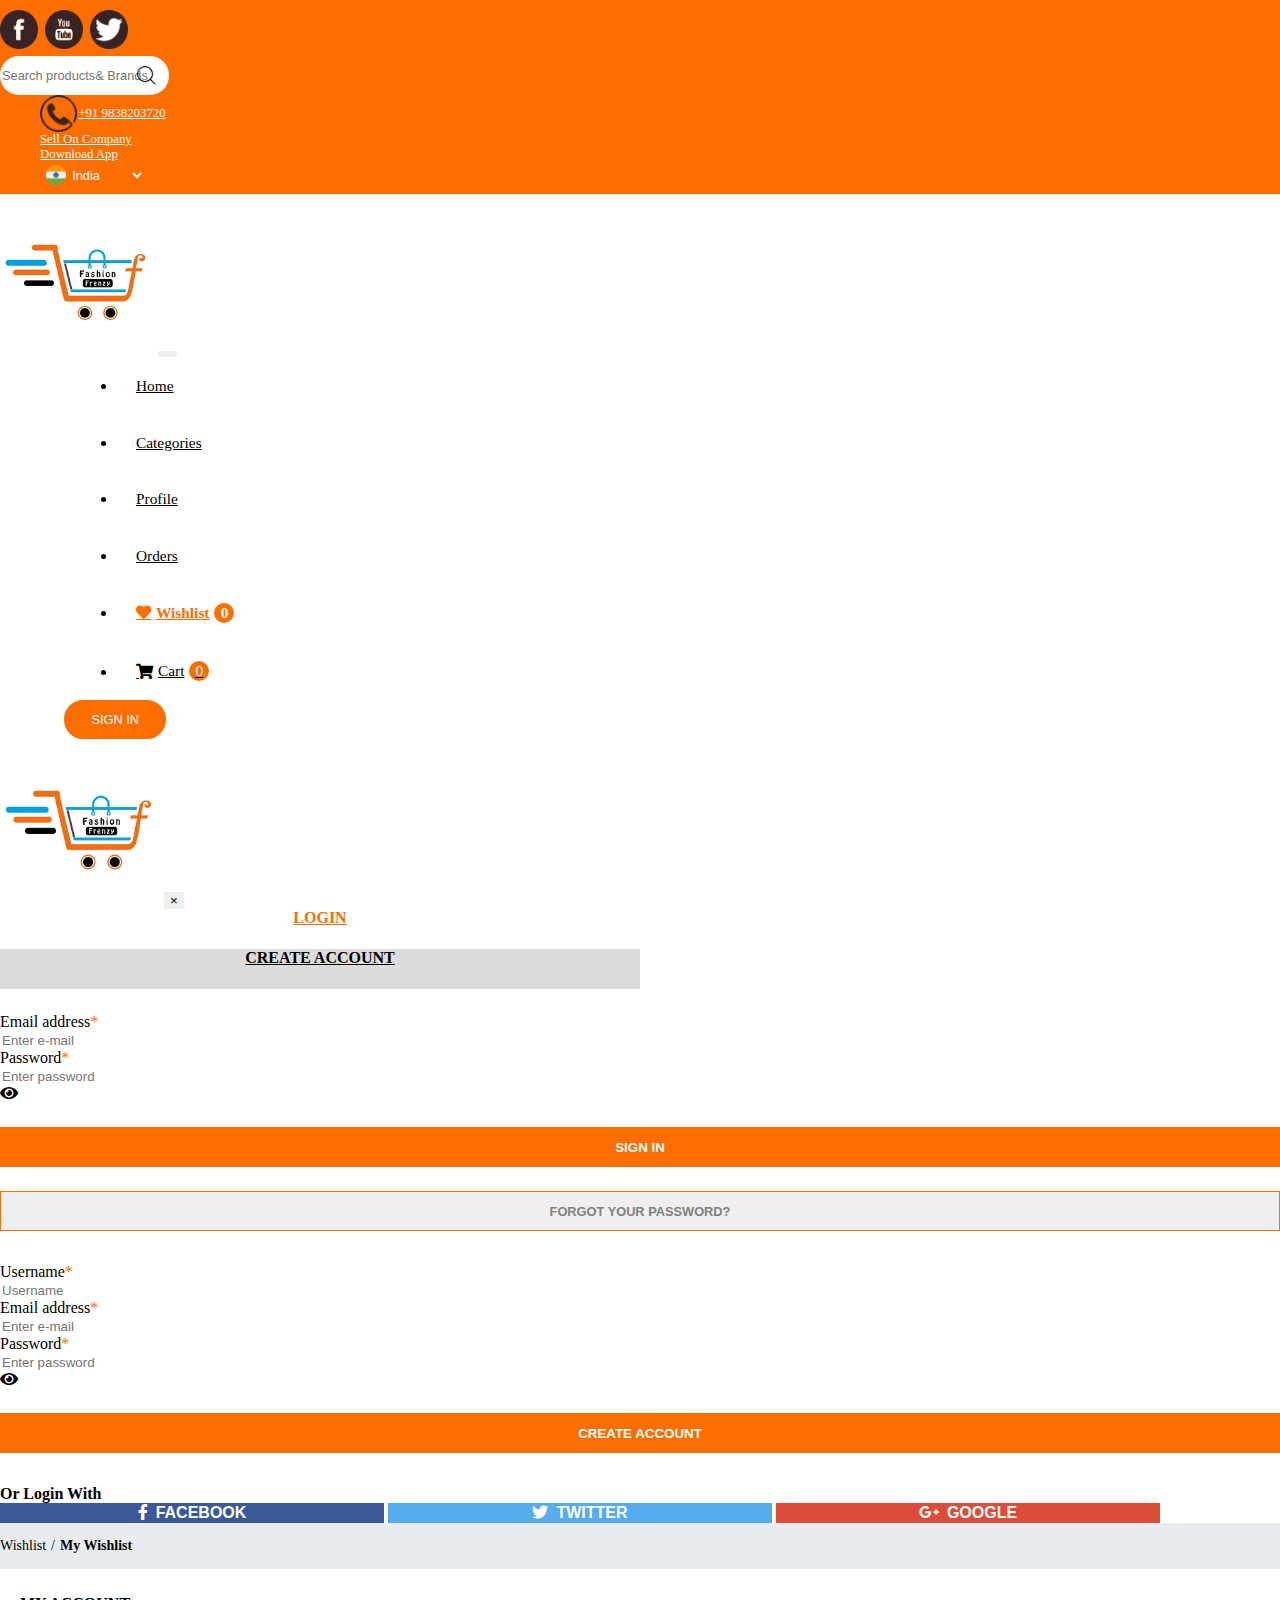
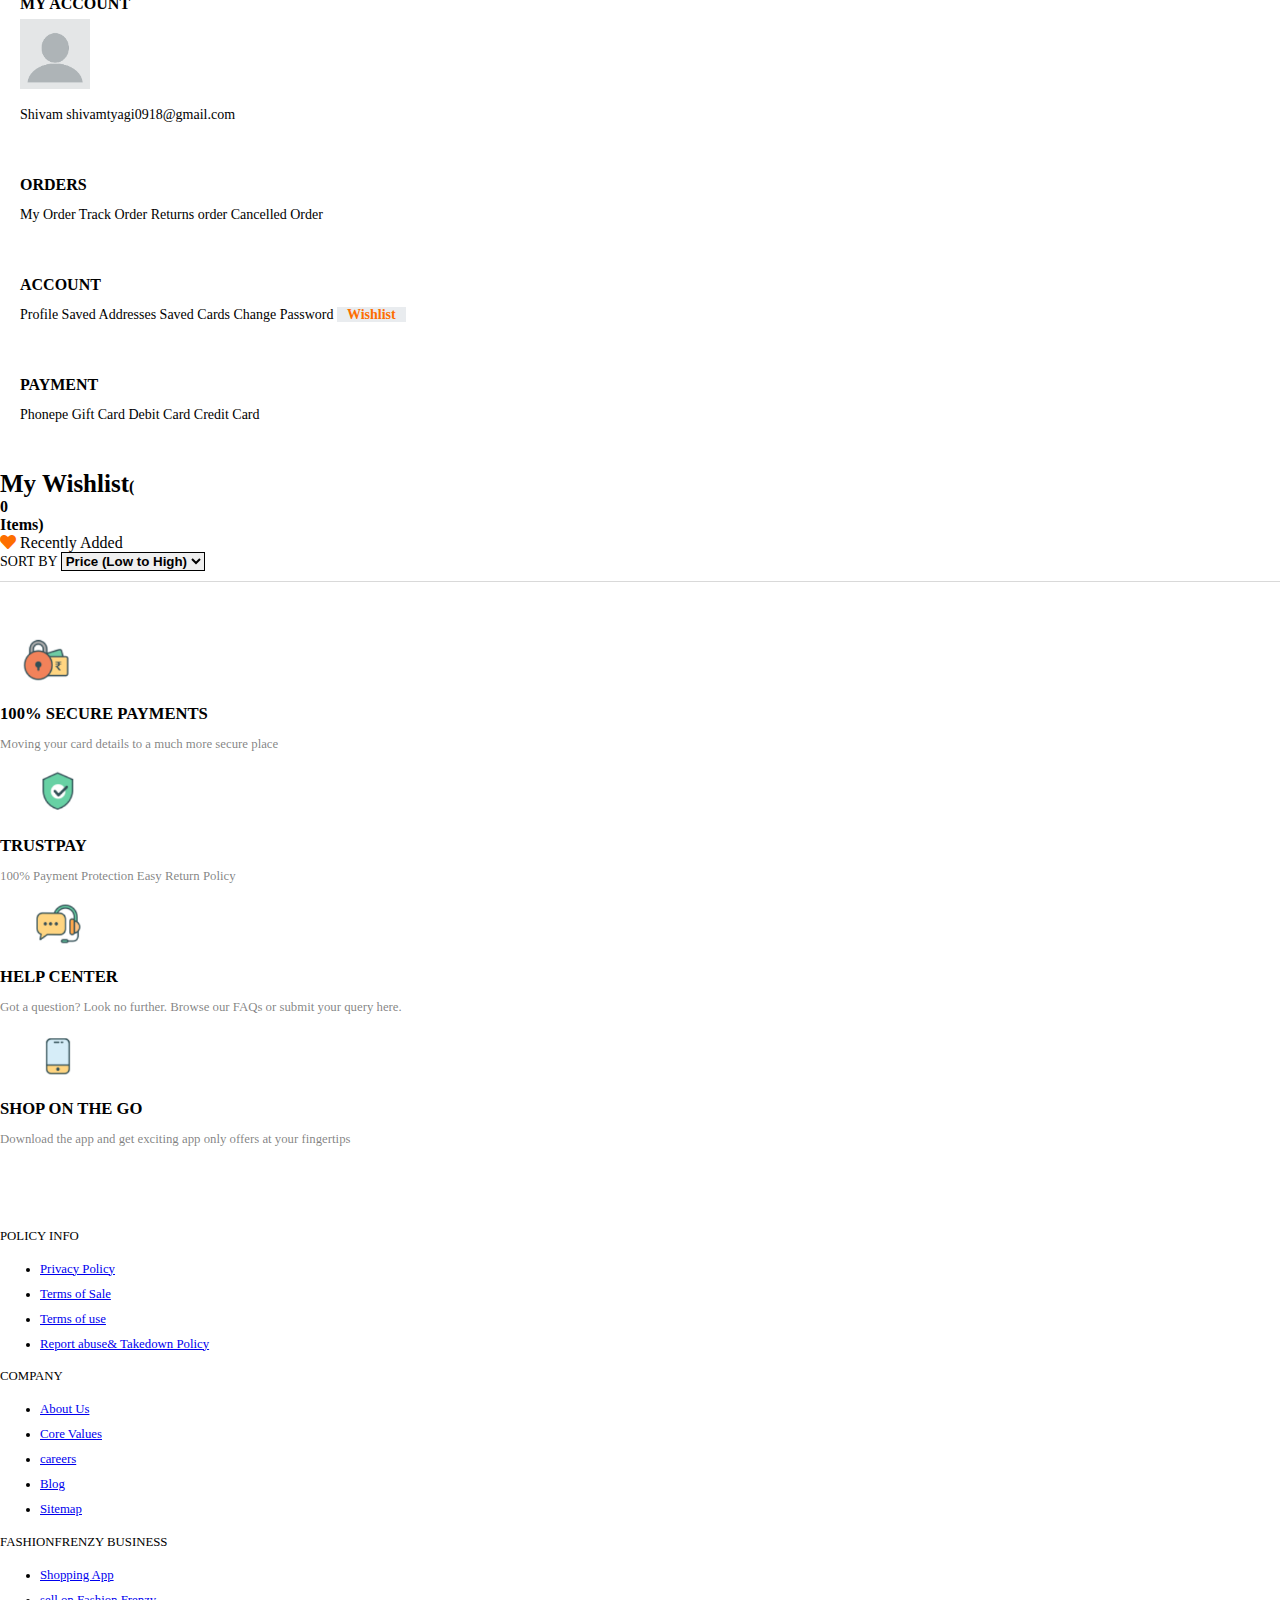
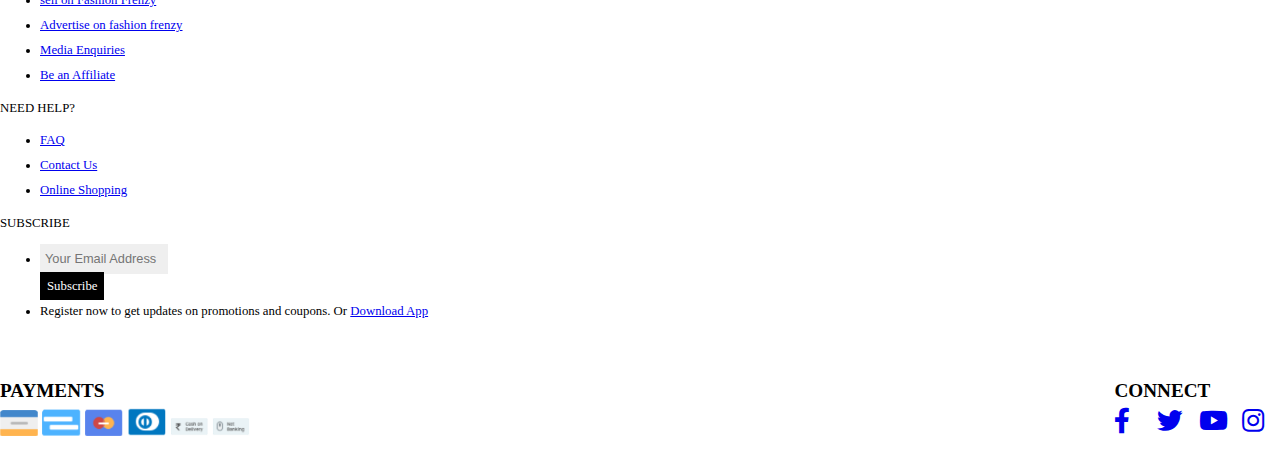
<file: my_wishlist.html>
<!DOCTYPE html>
<html lang="en">

<head>
    <meta charset="UTF-8">
    <meta http-equiv="X-UA-Compatible" content="IE=edge">
    <meta name="viewport" content="width=device-width, initial-scale=1.0">

    <!-- Bootstrap CSS -->
    <link rel="stylesheet" href="https://cdn.jsdelivr.net/npm/bootstrap@4.6.1/dist/css/bootstrap.min.css"
        integrity="sha384-zCbKRCUGaJDkqS1kPbPd7TveP5iyJE0EjAuZQTgFLD2ylzuqKfdKlfG/eSrtxUkn" crossorigin="anonymous">

    <!-- font awesome -->
    <link rel="stylesheet" href="./fontawesome-free-5.15.4-web/css/all.min.css">

    <!-- font family -->
    <link rel="preconnect" href="https://fonts.googleapis.com">
    <link rel="preconnect" href="https://fonts.gstatic.com" crossorigin>
    <link href="https://fonts.googleapis.com/css2?family=Great+Vibes&display=swap" rel="stylesheet">

    <!-- A favicon is a small file containing the one or more icons which are used to represent the website. -->
    <link rel="icon" type="image/png" href="images\flavicon.png">

    <!-- The <title> tag in HTML is used to define the title of HTML document. -->
    <title>Fashion Frenzy-Wishlist Page</title>

    <!-- add a link to use an external style sheet -->
    <link rel="stylesheet" href="./css/my_wishlist.css">

</head>

<body>

    <!-- The <header> element represents a container for introductory content or a set of navigational links. -->
    <header>
        <div class="header-top">
            <div class="container-xl">
                <div class="row header-body">

                    <!-- ARIA is a set of attributes we can add to HTML elements that define ways to make web content and applications accessible to users with disabilities who use assistive technologies  -->
                    <div class="socialmedia col-md-2 justify-content-md-start justify-content-center" role="group"
                        tabindex="0" aria-label="social media">
                        <a class="navbar-brand" href="#"><img src="images\facebook round.png" alt="facebook"
                                aria-label="follow company on facebook"></a>
                        <a class="navbar-brand" href="#"><img src="images\Group 2556.png" alt="youtube"
                                aria-label="follow company on youtube"></a>
                        <a class="navbar-brand" href="#"><img src="images\Group 2557.png" alt="twitter"
                                aria-label="follow company on twitter"></a>
                    </div>
                    <div class="searchbar col-md-4 justify-content-center">
                        <input type="search" class="form-control" placeholder="Search products& Brands"
                            aria-label="Search">
                        <img src="images\Group 2558.png" alt="search">
                    </div>
                    <div class="details col-md-6 justify-content-md-end justify-content-center">
                        <ul class="nav">
                            <li class="nav-item">
                                <a id="contact-no" class="nav-link" href="tel:+91 9838203720"><img
                                        src="images\Group 2559.png" alt="contact">+91 9838203720</a>
                            </li>
                            <li class="nav-item">
                                <a class="nav-link" href="./Seller_page.html">Sell On Company</a>
                            </li>
                            <li class="nav-item">
                                <a class="nav-link" href="#">Download App</a>
                            </li>
                            <li class="selector nav-item">
                                <img id="selector-img" src="images\india.png" alt="flag">

                                <!-- JavaScript event onchange -->
                                <select id="countriesList" class="countries" onchange="countriesFunction()">
                                    <option value="india">India</option>
                                    <option value="usa">USA</option>
                                    <option value="uk">UK</option>
                                    <option value="germany">Germany</option>
                                </select>
                            </li>
                        </ul>
                    </div>
                </div>
            </div>
        </div>

        <!-- JavaScript event onclick -->
        <button id="scrollTopBtn" class="scroll-top-btn" onclick="scrollTopFunction()"><i
                class="fas fa-chevron-up"></i></button>

        <div class="header-bottom" id="stickyHeader">
            <!-- Containers are the most basic layout element in Bootstrap and are required when using our default grid system. -->
            <div class="container-xl pad-sm-10">

                <!-- Navbar Documentation and examples for Bootstrap’s powerful, responsive navigation header, the navbar. Includes support for branding, navigation, collapse plugin, and more. -->
                <nav class="navbar navbar-expand-md navbar-light nav-list">
                    <img src="images\logo.png" alt="swagofindia logo">

                    <!-- The hamburger menu is the button in websites that typically opens up into a side menu or navigation drawer. An easy way to communicate to users that the button contained a list of items. Here hamburger opens at medium device-->
                    <button class="navbar-toggler toggle-button" type="button" data-toggle="collapse"
                        data-target="#navbarSupportedContent" aria-controls="navbarSupportedContent"
                        aria-expanded="false" aria-label="Toggle navigation">
                        <span class="navbar-toggler-icon"></span>
                    </button>

                    <div class="collapse navbar-collapse" id="navbarSupportedContent">
                        <ul class="headernav navbar-nav mr-auto">
                            <li class="nav-item">
                                <a class="nav-link nav-position headernav-menu" href="./index.html">Home</a>
                            </li>
                            <li class="nav-item">
                                <a class="nav-link nav-position headernav-menu"
                                    href="./product_list.html">Categories</a>
                                <ul class="submenu">
                                    <li><a href="./product_list.html">Men</a></li>
                                    <li><a href="./product_list.html">Women</a></li>
                                    <li><a href="./product_list.html">Ethnic</a></li>
                                </ul>
                            </li>
                            <li class="nav-item">
                                <a class="nav-link nav-position headernav-menu" href="./my_profile.html">Profile</a>
                                <ul class="submenu">
                                    <li><a href="./my_profile.html">My Profile</a></li>
                                    <li><a href="./edit_profile.html">Edit Profile</a></li>
                                </ul>
                            </li>
                            <li class="nav-item">
                                <a class="nav-link nav-position headernav-menu" href="./my_orders.html">Orders</a>
                                <ul class="submenu">
                                    <li><a href="./my_orders.html">My Orders</a></li>
                                    <li><a href="./track_order.html">Track Orders</a></li>
                                    <li><a href="./return_order.html">Return Orders</a></li>
                                </ul>
                            </li>
                            <li class="nav-item">
                                <a class="nav-link nav-position headernav-menu active" href="./my_wishlist.html"><i
                                        class="fas fa-heart"></i> Wishlist <span id="myWishlistItem">0</span></a>
                            </li>
                            <li class="nav-item">
                                <a class="nav-link nav-position headernav-menu" href="./my_carts.html"><i
                                        class="fas fa-shopping-cart"></i>
                                    Cart <span id="myCartItem">0</span></a>
                            </li>
                        </ul>
                        <!-- Button trigger modal -->
                        <button class="my-2 my-sm-0 btn-signin" type="submit" data-toggle="modal"
                            data-target="#Modal-container">SIGN
                            IN</button>
                    </div>
                </nav>
            </div>
        </div>
    </header>

    <!-- Modal element-->
    <!-- Toggle a working modal by clicking the button below. It will slide down and fade in from the top of the page. -->
    <div class="modal fade" id="Modal-container" tabindex="-1" aria-labelledby="exampleModalLabel" aria-hidden="true">
        <div class="modal-dialog">
            <div class="modal-content">
                <!-- Modal header element which contains logo and exit button -->
                <div class="modal-header d-flex flex-column-reverse align-items-center">
                    <img src="images\logo.png" alt="logo">
                    <button type="button" class="close" data-dismiss="modal" aria-label="Close">
                        <span aria-hidden="true">&times;</span>
                    </button>
                </div>

                <!-- Modal body -->
                <div class="modal-body">
                    <!-- Modal body elements which contains pills of login and create account -->
                    <nav class="body-pills">
                        <div class="nav nav-pills" id="pills-tab" role="tablist">
                            <a class="nav-item nav-link active login-pill" id="pills-login-tab" data-toggle="pill"
                                href="#login-body" role="tab" aria-controls="login-body" aria-selected="true">LOGIN</a>
                            <a class="nav-item nav-link create-account-pill" id="pills-createaccount-tab"
                                data-toggle="pill" href="#createaccount-body" role="tab"
                                aria-controls="createaccount-body" aria-selected="false">CREATE ACCOUNT</a>
                        </div>
                    </nav>

                    <!-- content element for login and create account pills -->
                    <div class="tab-content" id="pills-tabContent">
                        <!-- This is Modal body login elements and it is labeld by login pills when login pills strike this element is visible -->
                        <div class="tab-pane fade show active" id="login-body" role="tabpanel"
                            aria-labelledby="pills-login-tab">
                            <form action="/action_page.php">
                                <label for="email">Email address</label><span class="important">*</span>
                                <div class="form-group">
                                    <input type="email" class="form-control" id="email" placeholder="Enter e-mail">
                                </div>

                                <label for="userPassword">Password</label><span class="important">*</span>
                                <div class="input-group input-password">
                                    <input id="userPassword" type="password" class="form-control"
                                        placeholder="Enter password" aria-labelledby="visible-password">
                                    <div class="input-group-append">
                                        <span class="input-group-text" id="visible-password"><i
                                                class="fas fa-eye"></i></span>
                                    </div>
                                </div>
                            </form>

                            <!-- buttons for sign in and fogot your password -->
                            <button type="button" class="btn sign-in-btn">SIGN IN</button>
                            <button type="button" class="btn FYP-btn">FORGOT YOUR PASSWORD?</button>
                        </div>

                        <!-- This is Modal body create account elements and it is labeld by create account pills when create account pills strike this element is visible -->
                        <div class="tab-pane fade" id="createaccount-body" role="tabpanel"
                            aria-labelledby="pills-createaccount-tab">
                            <form action="/action_page.php">
                                <label for="Username">Username</label><span class="important">*</span>
                                <div class="form-group">
                                    <input type="text" id="Username" class="form-control" placeholder="Username">
                                </div>

                                <label for="emailaddress">Email address</label><span class="important">*</span>
                                <div class="form-group">
                                    <input type="email" id="emailaddress" class="form-control"
                                        placeholder="Enter e-mail">
                                </div>

                                <label for="newPassword">Password</label><span class="important">*</span>
                                <div class="input-group input-password">
                                    <input type="password" id="newPassword" class="form-control"
                                        placeholder="Enter password" aria-describedby="visible-password">
                                    <div class="input-group-append">
                                        <span class="input-group-text" id="visible-password"><i
                                                class="fas fa-eye"></i></span>
                                    </div>
                                </div>
                            </form>
                            <!-- buttons for create account -->
                            <button type="button" class="btn create-account-btn-body">CREATE
                                ACCOUNT</button>
                        </div>
                    </div>

                    <!-- Modal footer elements it contains social media buttons-->
                    <div class="modal-footer justify-content-center">
                        <span>Or Login With</span>
                        <div class="d-flex justify-content-between footer-btn-group">
                            <button type="button" class="btn facebook-btn"><span><i
                                        class="fab fa-facebook-f"></i>FACEBOOK</span></button>
                            <button type="button" class="btn twitter-btn"><span><i
                                        class="fab fa-twitter"></i>TWITTER</span></button>
                            <button type="button" class="btn google-btn"><span><i
                                        class="fab fa-google-plus-g"></i>GOOGLE</span></button>
                        </div>
                    </div>
                </div>
            </div>
        </div>
    </div>

    <!-- The <main> tag specifies the main content of a document. -->
    <main>
        <!-- this is breadcrumb indicate the current page -->
        <div class="profile-breadcrumb">
            <div class="container-xl">
                <nav>
                    <ol>
                        <li><a href="./my_wishlist.html">Wishlist</a></li>
                        <li><a href="./my_wishlist.html">My Wishlist</a></li>
                    </ol>
                </nav>
            </div>
        </div>

        <section>
            <div class="container-xl">
                <div class="row">
                    <!--  Side Navbar is a navigation component providing a clear way for navigating complex websites with lots of pages. -->
                    <div class="col-md-3 col-12 padding-none">
                        <div class="side-navigation d-flex flex-md-column flex-row justify-content-between">
                            <!-- profile of the customer -->
                            <div class="my-account">
                                <h5>MY ACCOUNT</h5>
                                <img src="images\Image 161.png" alt="manikandan" width="70vw">
                                <div class="d-flex flex-column">
                                    <span>Shivam</span>
                                    <span>shivamtyagi0918@gmail.com</span>
                                </div>
                            </div>
                            <!-- orders sub navigation -->
                            <div class="wishlist-payment d-flex flex-column">
                                <h5>ORDERS</h5>
                                <a href="./my_orders.html">My Order</a>
                                <a href="./track_order.html">Track Order</a>
                                <a href="./return_order.html">Returns order</a>
                                <a href="./return_order.html">Cancelled Order</a>
                            </div>
                            <!-- Account sub navigation -->
                            <div class="account d-flex flex-column">
                                <nav class="nav flex-column" id="nav-tab" role="tablist">
                                    <h5>ACCOUNT</h5>
                                    <a class="nav-link" href="./my_profile.html" role="tab">Profile</a>
                                    <a class="nav-link" href="./edit_profile.html" role="tab">Saved Addresses</a>
                                    <a class="nav-link" href="./thankyou.html" role="tab">Saved Cards</a>
                                    <a class="nav-link" href="./edit_profile.html" role="tab">Change Password</a>
                                    <a class="nav-link active" href="./my_wishlist.html" role="tab">Wishlist</a>
                                </nav>
                            </div>
                            <!-- payment sub navigation -->
                            <div class="wishlist-payment d-flex flex-column">
                                <h5>PAYMENT</h5>
                                <a href="./checkout.html">Phonepe</a>
                                <a href="./checkout.html">Gift Card</a>
                                <a href="./checkout.html">Debit Card</a>
                                <a href="./checkout.html">Credit Card</a>
                            </div>
                        </div>
                    </div>
                    <div class="col-md-9 col-12 padding-none">
                        <div class="wishlist-body-top d-flex align-items-center justify-content-between">
                            <div class="wishlist-body-top-heading d-flex">
                                <div class="d-flex align-items-center">
                                    <span>My Wishlist</span><span>(<div class="d-inline-block"
                                            id="numberOfWishlisItems"></div> Items)</span>
                                </div>
                                <div class="d-flex align-items-center"><i class="fas fa-heart"></i> <span>Recently
                                        Added</span></div>
                            </div>

                            <div class="sort-by">SORT BY
                                <span>
                                    <select name="sorts">
                                        <option value="low-high">Price (Low to High)</option>
                                        <option value="high-low">Price (High to Low)</option>
                                        <option value="womens">Womens</option>
                                        <option value="mens">Mens</option>
                                        <option value="ethnics">Ethnics</option>
                                    </select>
                                </span>
                            </div>
                        </div>
                        <div id="wrapWishlist">

                        </div>
                    </div>
                </div>
            </div>
        </section>

        <div class="container-xl pad-sm-10">
            <div class="suprt-box">
                <div class="row">
                    <span class="border d-inline-flex align-items-center flex-column col-6 col-md-3" tabindex="0"
                        role="group">
                        <img src="images\Image 34.png" alt="secure payments">
                        <h6>100% SECURE PAYMENTS</h6>
                        <p>Moving your card details to a much more secure place</p>
                    </span>
                    <span class="border d-inline-flex align-items-center flex-column col-6 col-md-3" tabindex="0"
                        role="group">
                        <img src="images\Image 35.png" alt="trustpay">
                        <h6>TRUSTPAY</h6>
                        <p>100% Payment Protection Easy Return Policy</p>
                    </span>
                    <span class="border d-inline-flex align-items-center flex-column col-6 col-md-3" tabindex="0"
                        role="group">
                        <img src="images\Image 36.png" alt="help center">
                        <h6>HELP CENTER</h6>
                        <p>Got a question? Look no further. Browse our FAQs or submit your query here.</p>
                    </span>
                    <span class="border d-inline-flex align-items-center flex-column col-6 col-md-3" tabindex="0"
                        role="group">
                        <img src="images\Image 37.png" alt="shop on the go">
                        <h6>SHOP ON THE GO</h6>
                        <p>Download the app and get exciting app only offers at your fingertips</p>
                    </span>
                </div>
            </div>


            <!-- The row provides the columns a place to live, ideally having columns that add up to 12. It also acts as a wrapper since all the columns float left. -->
            <div class="row swagofindia-details">
                <!-- For grids that are the same from the smallest of devices to the largest, use the .col-* -->
                <div class="col-6 col-lg" tabindex="0" role="navigation">
                    <h5>POLICY INFO</h5>
                    <ul class="list-unstyled text-small">
                        <li><a class="text-muted" href="#">Privacy Policy</a></li>
                        <li><a class="text-muted" href="#">Terms of Sale</a></li>
                        <li><a class="text-muted" href="#">Terms of use</a></li>
                        <li><a class="text-muted" href="#">Report abuse& Takedown Policy</a></li>
                    </ul>
                </div>
                <div class="col-6 col-lg" tabindex="0" role="navigation">
                    <h5>COMPANY</h5>
                    <ul class="list-unstyled text-small">
                        <li><a class="text-muted" href="#">About Us</a></li>
                        <li><a class="text-muted" href="#">Core Values</a></li>
                        <li><a class="text-muted" href="#">careers</a></li>
                        <li><a class="text-muted" href="#">Blog</a></li>
                        <li><a class="text-muted" href="#">Sitemap</a></li>
                    </ul>
                </div>
                <div class="col-6 col-lg" tabindex="0" role="navigation">
                    <h5>FASHIONFRENZY BUSINESS</h5>
                    <ul class="list-unstyled text-small">
                        <li><a class="text-muted" href="#">Shopping App</a></li>
                        <li><a class="text-muted" href="#">sell on Fashion Frenzy</a></li>
                        <li><a class="text-muted" href="#">Advertise on fashion frenzy</a></li>
                        <li><a class="text-muted" href="#">Media Enquiries</a></li>
                        <li><a class="text-muted" href="#">Be an Affiliate</a></li>
                    </ul>
                </div>
                <div class="col-6 col-lg" tabindex="0" role="navigation">
                    <h5>NEED HELP?</h5>
                    <ul class="list-unstyled text-small">
                        <li><a class="text-muted" href="./faq.html">FAQ</a></li>
                        <li><a class="text-muted" href="#">Contact Us</a></li>
                        <li><a class="text-muted" href="#">Online Shopping</a></li>
                    </ul>
                </div>
                <div class="col-6 col-lg" tabindex="0" role="navigation">
                    <h5>SUBSCRIBE</h5>
                    <ul class="list-unstyled text-small">
                        <li>
                            <div class="input-group">
                                <input type="email" class="form-control emailaddress" placeholder="Your Email Address"
                                    aria-label="Recipient's username" aria-describedby="basic-addon2">
                                <div class="input-group-append">
                                    <span class="input-group-text submit-email" id="basic-addon2"
                                        type="button">Subscribe</span>
                                </div>
                            </div>
                        </li>
                        <li><span class="text-muted">Register now to get updates on promotions and coupons. Or
                            </span><a id="download" href="#">Download App</a></li>
                    </ul>
                </div>
            </div>
        </div>
    </main>

    <hr>

    <!-- The <footer> tag defines a footer for a document or section. A <footer> element typically contains such as copyright information, contact information and also payment information. -->
    <footer>
        <div class="container-xl">
            <div class="row pay-con">

                <!-- ARIA is a set of attributes we can add to HTML elements that define ways to make web content and applications accessible to users with disabilities who use assistive technologies  -->
                <div class="col-6 payment" tabindex="0" role="group">
                    <div><strong>PAYMENTS</strong></div>
                    <div>
                        <img src="images\Image 38.png" alt="Payments1" aria-label="payment on Visa Classic Debit Card">
                        <img src="images\Image 39.png" alt="Payments2" aria-label="payment on Visa Gold Debit Card">
                        <img src="images\Image 40.png" alt="Payments3" aria-label="payment on credit card">
                        <img src="images\Image 41.png" alt="Payments4" aria-label="payment on Visa Platinum Debit Card">
                        <img src="images\Image 42.png" alt="Payments5"
                            aria-label="payment on Visa Signature Debit Card">
                        <img src="images\Image 43.png" alt="Payments6" aria-label="payment on Visa Infinite Debit Card">
                    </div>
                </div>
                <div class="connect" tabindex="0" role="group">
                    <div><strong>CONNECT</strong></div>
                    <a href="https://www.facebook.com/"><i class="fab fa-facebook-f thu"
                            aria-label="connect in facebook"></i></a>
                    <a href="https://twitter.com/"><i class="fab fa-twitter thu"
                            aria-label="connect in twitter"></i></a>
                    <a href="https://www.youtube.com/"><i class="fab fa-youtube thu"
                            aria-label="connect in youtube"></i></a>
                    <a href="https://www.instagram.com/"><i class="fab fa-instagram thu"
                            aria-label="connect in instagram"></i></a>
                </div>
            </div>
    </footer>

    <!-- Option 1: jQuery and Bootstrap Bundle (includes Popper) -->
    <script src="https://cdn.jsdelivr.net/npm/jquery@3.5.1/dist/jquery.slim.min.js"
        integrity="sha384-DfXdz2htPH0lsSSs5nCTpuj/zy4C+OGpamoFVy38MVBnE+IbbVYUew+OrCXaRkfj" crossorigin="anonymous">
    </script>
    <script src="https://cdn.jsdelivr.net/npm/bootstrap@4.6.1/dist/js/bootstrap.bundle.min.js"
        integrity="sha384-fQybjgWLrvvRgtW6bFlB7jaZrFsaBXjsOMm/tB9LTS58ONXgqbR9W8oWht/amnpF" crossorigin="anonymous">
    </script>


    <!-- add a script tag to use an external JavaScript file -->
    <script type="text/javascript" src="./js/cart.js"></script>
    <script type="text/javascript" src="./js/wishlist.js"></script>
    <script type="text/javascript" src="./js/my_wishlist.js"></script>
    <script type="text/javascript" src="./js/index.js"></script>

</body>

</html>
</file>
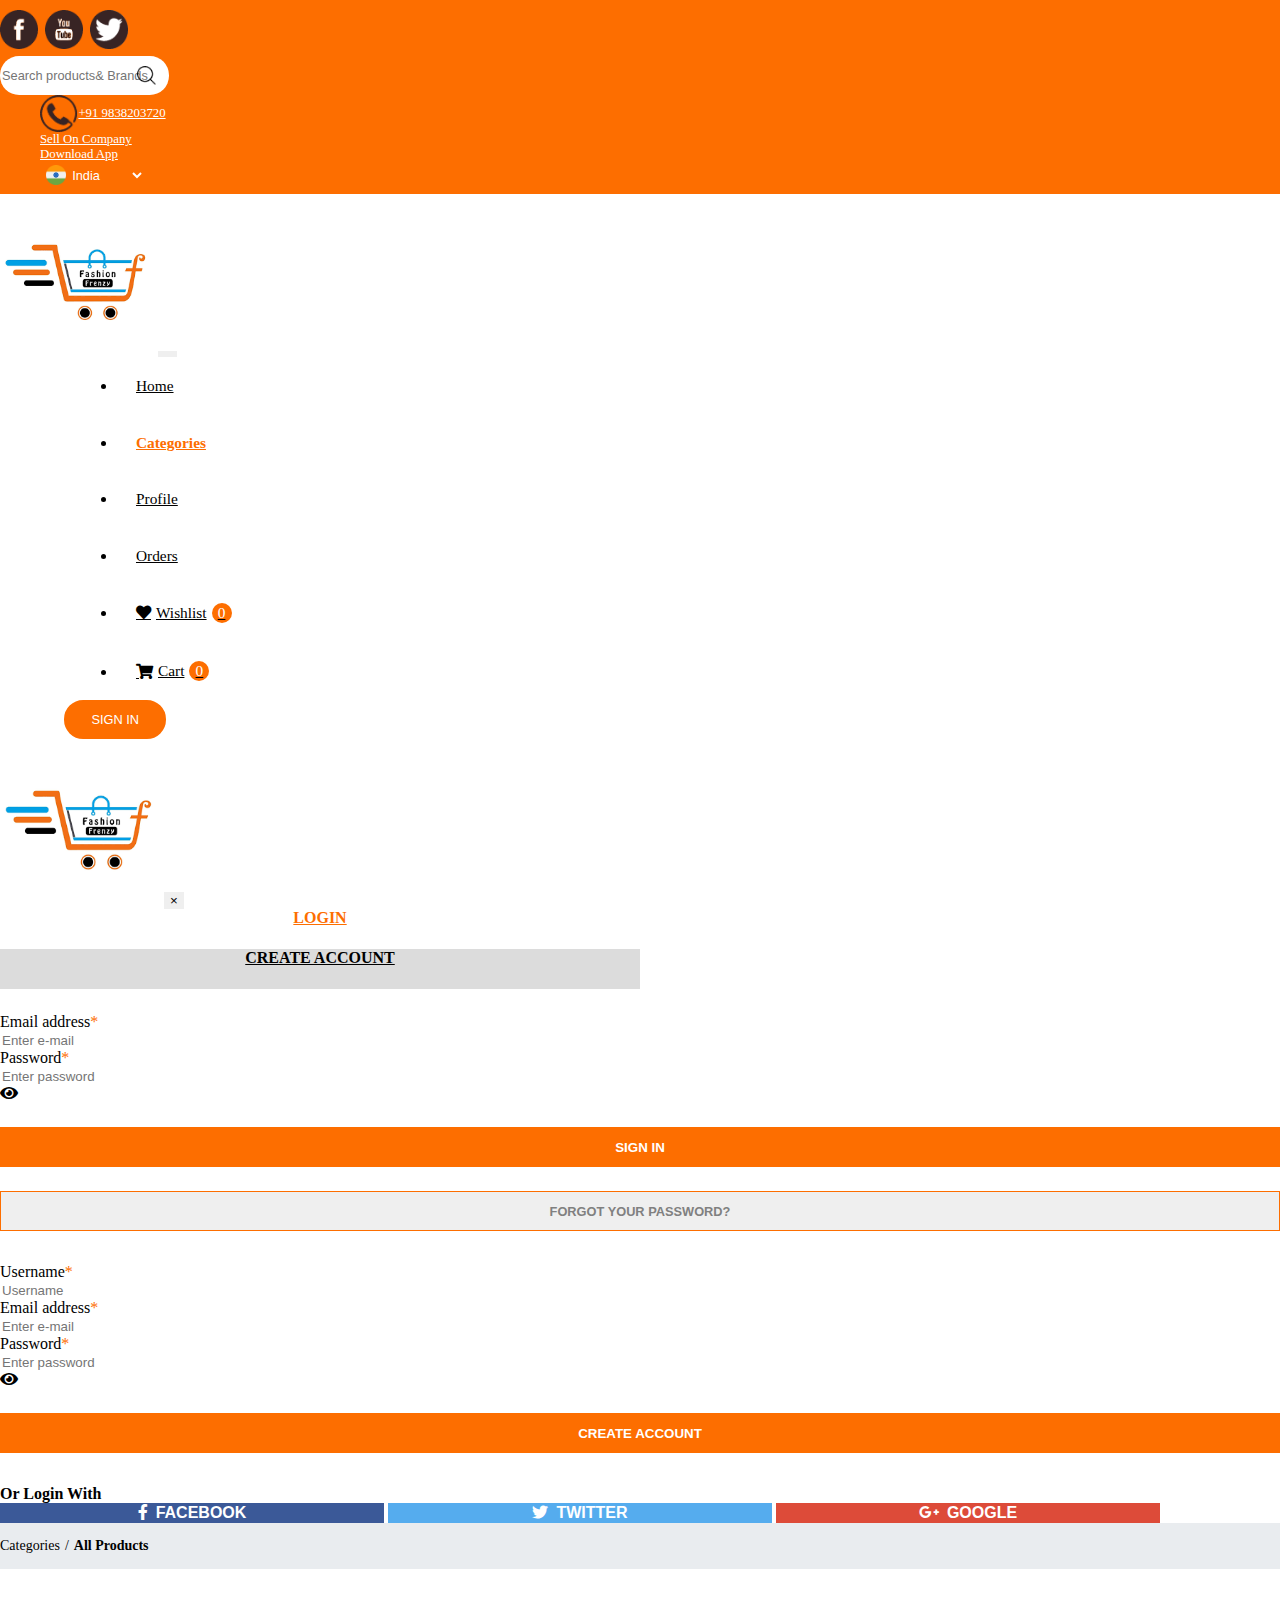
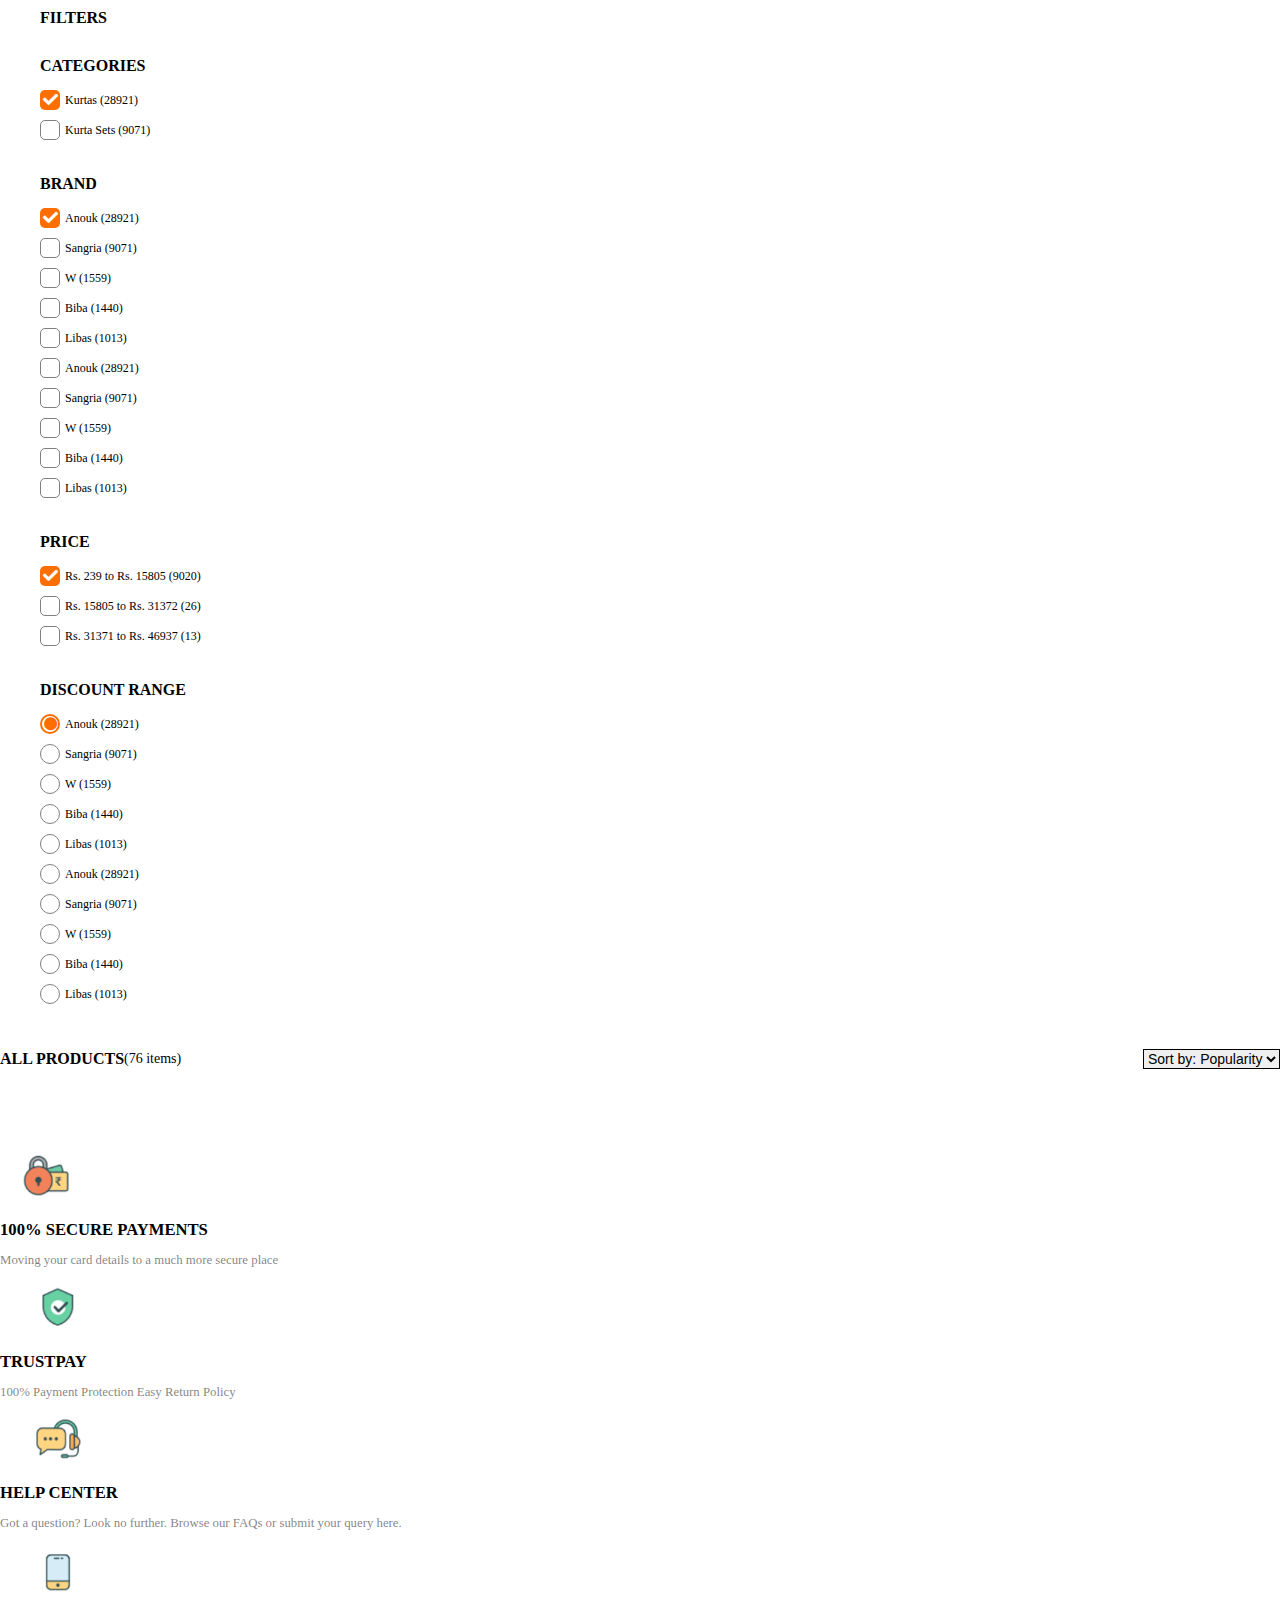
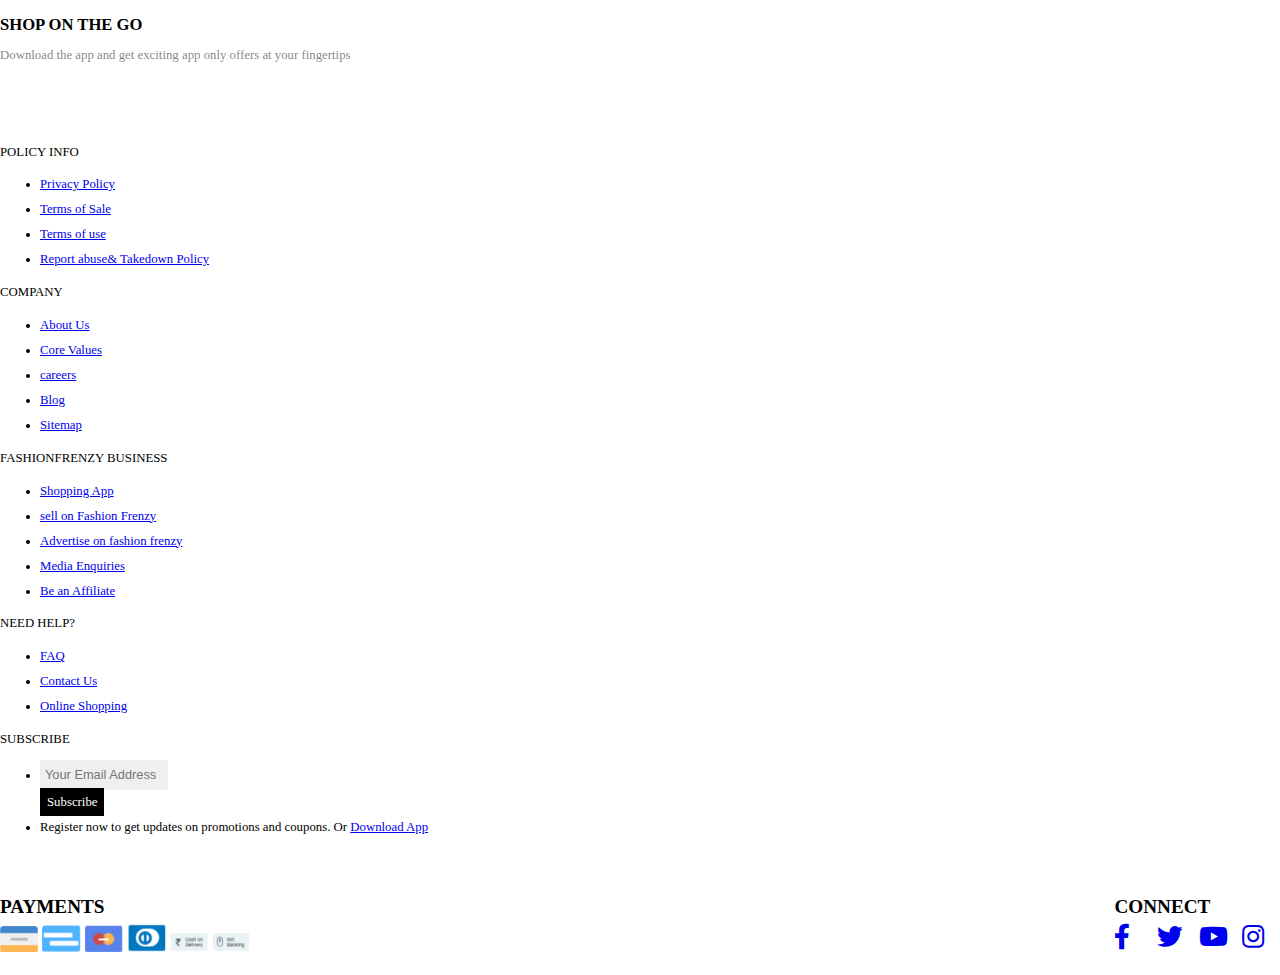
<file: product_list.html>
<!DOCTYPE html>
<html lang="en">

<head>
    <meta charset="UTF-8">
    <meta http-equiv="X-UA-Compatible" content="IE=edge">
    <meta name="viewport" content="width=device-width, initial-scale=1.0">

    <!-- Bootstrap CSS -->
    <link rel="stylesheet" href="https://cdn.jsdelivr.net/npm/bootstrap@4.6.1/dist/css/bootstrap.min.css"
        integrity="sha384-zCbKRCUGaJDkqS1kPbPd7TveP5iyJE0EjAuZQTgFLD2ylzuqKfdKlfG/eSrtxUkn" crossorigin="anonymous">

    <!-- font awesome -->
    <link rel="stylesheet" href="./fontawesome-free-5.15.4-web/css/all.min.css">

    <!-- font family -->
    <link rel="preconnect" href="https://fonts.googleapis.com">
    <link rel="preconnect" href="https://fonts.gstatic.com" crossorigin>
    <link href="https://fonts.googleapis.com/css2?family=Great+Vibes&display=swap" rel="stylesheet">

    <!-- A favicon is a small file containing the one or more icons which are used to represent the website or a blog. It is also known as a tab icon, website icon, URL icon, or a bookmark icon. -->
    <link rel="icon" type="image/png" href="images\flavicon.png">

    <!-- The <title> tag in HTML is used to define the title of HTML document. -->
    <title>Fashion Frenzy-Product List Page</title>

    <!-- add a link to use an external style sheet -->
    <link rel="stylesheet" href="./css/product_list.css">

</head>

<body>

    <!-- The <header> element represents a container for introductory content or a set of navigational links. -->
    <!-- Sticky top Position an element at the top of the viewport, from edge to edge, but only after you scroll past it. The .sticky-top utility uses CSS’s position: sticky. -->
    <header>
        <div class="header-top">
            <div class="container-xl">
                <div class="row header-body">

                    <!-- ARIA is a set of attributes we can add to HTML elements that define ways to make web content and applications accessible to users with disabilities who use assistive technologies  -->
                    <div class="socialmedia col-md-2 justify-content-md-start justify-content-center" role="group"
                        tabindex="0" aria-label="social media">
                        <a class="navbar-brand" href="#"><img src="images\facebook round.png" alt="facebook"
                                aria-label="follow company on facebook"></a>
                        <a class="navbar-brand" href="#"><img src="images\Group 2556.png" alt="youtube"
                                aria-label="follow company on youtube"></a>
                        <a class="navbar-brand" href="#"><img src="images\Group 2557.png" alt="twitter"
                                aria-label="follow company on twitter"></a>
                    </div>
                    <div class="searchbar col-md-4 justify-content-center">
                        <input type="search" class="form-control" placeholder="Search products& Brands"
                            aria-label="Search">
                        <img src="images\Group 2558.png" alt="search">
                    </div>
                    <div class="details col-md-6 justify-content-md-end justify-content-center">
                        <ul class="nav">
                            <li class="nav-item">
                                <a id="contact-no" class="nav-link" href="tel:+91 9838203720"><img
                                        src="images\Group 2559.png" alt="contact">+91 9838203720</a>
                            </li>
                            <li class="nav-item">
                                <a class="nav-link" href="./Seller_page.html">Sell On Company</a>
                            </li>
                            <li class="nav-item">
                                <a class="nav-link" href="#">Download App</a>
                            </li>
                            <li class="selector nav-item">
                                <img id="selector-img" src="images\india.png" alt="flag">

                                <!-- JavaScript event onchange -->
                                <select id="countriesList" class="countries" onchange="countriesFunction()">
                                    <option value="india">India</option>
                                    <option value="usa">USA</option>
                                    <option value="uk">UK</option>
                                    <option value="germany">Germany</option>
                                </select>
                            </li>
                        </ul>
                    </div>
                </div>
            </div>
        </div>

        <!-- JavaScript event onclick -->
        <button id="scrollTopBtn" class="scroll-top-btn" onclick="scrollTopFunction()"><i
                class="fas fa-chevron-up"></i></button>

        <div class="header-bottom" id="stickyHeader">
            <!-- Containers are the most basic layout element in Bootstrap and are required when using our default grid system. -->
            <div class="container-xl pad-sm-10">

                <!-- Navbar Documentation and examples for Bootstrap’s powerful, responsive navigation header, the navbar. Includes support for branding, navigation, collapse plugin, and more. -->
                <nav class="navbar navbar-expand-md navbar-light nav-list">
                    <img src="images\logo.png" alt="swagofindia logo">

                    <!-- The hamburger menu is the button in websites that typically opens up into a side menu or navigation drawer. An easy way to communicate to users that the button contained a list of items. Here hamburger opens at medium device-->
                    <button class="navbar-toggler toggle-button" type="button" data-toggle="collapse"
                        data-target="#navbarSupportedContent" aria-controls="navbarSupportedContent"
                        aria-expanded="false" aria-label="Toggle navigation">
                        <span class="navbar-toggler-icon"></span>
                    </button>

                    <div class="collapse navbar-collapse" id="navbarSupportedContent">
                        <ul class="headernav navbar-nav mr-auto">
                            <li class="nav-item">
                                <a class="nav-link nav-position headernav-menu" href="./index.html">Home</a>
                            </li>
                            <li class="nav-item">
                                <a class="nav-link nav-position headernav-menu active"
                                    href="./product_list.html">Categories</a>
                                <ul class="submenu">
                                    <li><a href="./product_list.html">Men</a></li>
                                    <li><a href="./product_list.html">Women</a></li>
                                    <li><a href="./product_list.html">Ethnic</a></li>
                                </ul>
                            </li>
                            <li class="nav-item">
                                <a class="nav-link nav-position headernav-menu" href="./my_profile.html">Profile</a>
                                <ul class="submenu">
                                    <li><a href="./my_profile.html">My Profile</a></li>
                                    <li><a href="./edit_profile.html">Edit Profile</a></li>
                                </ul>
                            </li>
                            <li class="nav-item">
                                <a class="nav-link nav-position headernav-menu" href="./my_orders.html">Orders</a>
                                <ul class="submenu">
                                    <li><a href="./my_orders.html">My Orders</a></li>
                                    <li><a href="./track_order.html">Track Orders</a></li>
                                    <li><a href="./return_order.html">Return Orders</a></li>
                                </ul>
                            </li>
                            <li class="nav-item">
                                <a class="nav-link nav-position headernav-menu" href="./my_wishlist.html"><i
                                        class="fas fa-heart"></i> Wishlist <span id="myWishlistItem">0</span></a>
                            </li>
                            <li class="nav-item">
                                <a class="nav-link nav-position headernav-menu" href="./my_carts.html"><i
                                        class="fas fa-shopping-cart"></i>
                                    Cart <span id="myCartItem">0</span></a>
                            </li>
                        </ul>
                        <!-- Button trigger modal -->
                        <button class="my-2 my-sm-0 btn-signin" type="submit" data-toggle="modal"
                            data-target="#Modal-container">SIGN
                            IN</button>
                    </div>
                </nav>
            </div>
        </div>
    </header>

    <!-- Modal element-->
    <!-- Toggle a working modal by clicking the button below. It will slide down and fade in from the top of the page. -->
    <div class="modal fade" id="Modal-container" tabindex="-1" aria-labelledby="exampleModalLabel" aria-hidden="true">
        <div class="modal-dialog">
            <div class="modal-content">
                <!-- Modal header element which contains logo and exit button -->
                <div class="modal-header d-flex flex-column-reverse align-items-center">
                    <img src="images\logo.png" alt="logo">
                    <button type="button" class="close" data-dismiss="modal" aria-label="Close">
                        <span aria-hidden="true">&times;</span>
                    </button>
                </div>

                <!-- Modal body -->
                <div class="modal-body">
                    <!-- Modal body elements which contains pills of login and create account -->
                    <nav class="body-pills">
                        <div class="nav nav-pills" id="pills-tab" role="tablist">
                            <a class="nav-item nav-link active login-pill" id="pills-login-tab" data-toggle="pill"
                                href="#login-body" role="tab" aria-controls="login-body" aria-selected="true">LOGIN</a>
                            <a class="nav-item nav-link create-account-pill" id="pills-createaccount-tab"
                                data-toggle="pill" href="#createaccount-body" role="tab"
                                aria-controls="createaccount-body" aria-selected="false">CREATE ACCOUNT</a>
                        </div>
                    </nav>

                    <!-- content element for login and create account pills -->
                    <div class="tab-content" id="pills-tabContent">
                        <!-- This is Modal body login elements and it is labeld by login pills when login pills strike this element is visible -->
                        <div class="tab-pane fade show active" id="login-body" role="tabpanel"
                            aria-labelledby="pills-login-tab">
                            <form action="/action_page.php">
                                <label for="email">Email address</label><span class="important">*</span>
                                <div class="form-group">
                                    <input type="email" class="form-control" id="email" placeholder="Enter e-mail">
                                </div>

                                <label for="userPassword">Password</label><span class="important">*</span>
                                <div class="input-group input-password">
                                    <input id="userPassword" type="password" class="form-control"
                                        placeholder="Enter password" aria-labelledby="visible-password">
                                    <div class="input-group-append">
                                        <span class="input-group-text" id="visible-password"><i
                                                class="fas fa-eye"></i></span>
                                    </div>
                                </div>
                            </form>

                            <!-- buttons for sign in and fogot your password -->
                            <button type="button" class="btn sign-in-btn">SIGN IN</button>
                            <button type="button" class="btn FYP-btn">FORGOT YOUR PASSWORD?</button>
                        </div>

                        <!-- This is Modal body create account elements and it is labeld by create account pills when create account pills strike this element is visible -->
                        <div class="tab-pane fade" id="createaccount-body" role="tabpanel"
                            aria-labelledby="pills-createaccount-tab">
                            <form action="/action_page.php">
                                <label for="Username">Username</label><span class="important">*</span>
                                <div class="form-group">
                                    <input type="text" id="Username" class="form-control" placeholder="Username">
                                </div>

                                <label for="emailaddress">Email address</label><span class="important">*</span>
                                <div class="form-group">
                                    <input type="email" id="emailaddress" class="form-control"
                                        placeholder="Enter e-mail">
                                </div>

                                <label for="newPassword">Password</label><span class="important">*</span>
                                <div class="input-group input-password">
                                    <input type="password" id="newPassword" class="form-control"
                                        placeholder="Enter password" aria-describedby="visible-password">
                                    <div class="input-group-append">
                                        <span class="input-group-text" id="visible-password"><i
                                                class="fas fa-eye"></i></span>
                                    </div>
                                </div>
                            </form>
                            <!-- buttons for create account -->
                            <button type="button" class="btn create-account-btn-body">CREATE
                                ACCOUNT</button>
                        </div>
                    </div>

                    <!-- Modal footer elements it contains social media buttons-->
                    <div class="modal-footer justify-content-center">
                        <span>Or Login With</span>
                        <div class="d-flex justify-content-between footer-btn-group">
                            <button type="button" class="btn facebook-btn"><span><i
                                        class="fab fa-facebook-f"></i>FACEBOOK</span></button>
                            <button type="button" class="btn twitter-btn"><span><i
                                        class="fab fa-twitter"></i>TWITTER</span></button>
                            <button type="button" class="btn google-btn"><span><i
                                        class="fab fa-google-plus-g"></i>GOOGLE</span></button>
                        </div>
                    </div>
                </div>
            </div>
        </div>
    </div>

    <!-- The <main> tag specifies the main content of a document. -->
    <main>
        <!-- this is breadcrumb indicate the current page -->
        <div class="profile-breadcrumb">
            <div class="container-xl">
                <nav>
                    <ol>
                        <li><a href="./product_list.html">Categories</a></li>
                        <li><a href="./product_list.html">All Products</a></li>
                    </ol>
                </nav>
            </div>
        </div>
        <div class="container-xl">
            <div class="row">
                <!-- This is left section of product list page -->
                <div class="col-lg-3 col-md-4 col-sm-5 col-5 pad-sm">
                    <div class="left-section">
                        <h6>FILTERS</h6>
                        <!-- categories list -->
                        <div class="categories">
                            <h6>CATEGORIES</h6>
                            <ul>
                                <li><input type="checkbox" name="Kurtas" id="cat-1" checked="checked"><label
                                        for="cat-1">Kurtas (28921)</label></li>
                                <li><input type="checkbox" name="kurta-sets" id="cat-2"><label for="cat-2">Kurta Sets
                                        (9071)</label></li>
                            </ul>
                        </div>
                        <!-- brand list -->
                        <div class="brand">
                            <h6>BRAND</h6>
                            <ul>
                                <li><input type="checkbox" name="Anouk" id="brand-1" checked="checked"><label
                                        for="brand-1">Anouk (28921)</label></li>
                                <li><input type="checkbox" name="Sangria" id="brand-2"><label for="brand-2">Sangria
                                        (9071)</label></li>
                                <li><input type="checkbox" name="W" id="brand-3"><label for="brand-3">W (1559)</label>
                                </li>
                                <li><input type="checkbox" name="Biba" id="brand-4"><label for="brand-4">Biba
                                        (1440)</label>
                                </li>
                                <li><input type="checkbox" name="Libas" id="brand-5"><label for="brand-5">Libas
                                        (1013)</label></li>
                                <li><input type="checkbox" name="Anouk" id="brand-6"><label for="brand-6">Anouk
                                        (28921)</label></li>
                                <li><input type="checkbox" name="Sangria" id="brand-7"><label for="brand-7">Sangria
                                        (9071)</label></li>
                                <li><input type="checkbox" name="W" id="brand-8"><label for="brand-8">W (1559)</label>
                                </li>
                                <li><input type="checkbox" name="Biba" id="brand-9"><label for="brand-9">Biba
                                        (1440)</label>
                                </li>
                                <li><input type="checkbox" name="Libas" id="brand-10"><label for="brand-10">Libas
                                        (1013)</label></li>
                            </ul>
                        </div>
                        <!-- price list -->
                        <div class="price">
                            <h6>PRICE</h6>
                            <ul>
                                <li><input type="checkbox" name="price-1" id="price-1" checked="checked"><label
                                        for="price-1">Rs. 239 to Rs. 15805 (9020)</label></li>
                                <li><input type="checkbox" name="price-2" id="price-2"><label for="price-2">Rs. 15805 to
                                        Rs. 31372 (26)</label></li>
                                <li><input type="checkbox" name="price-3" id="price-3"><label for="price-3">Rs. 31371 to
                                        Rs. 46937 (13)</label></li>
                            </ul>
                        </div>
                        <!-- discount list -->
                        <div class="discount">
                            <h6>DISCOUNT RANGE</h6>
                            <ul>
                                <li><input type="radio" name="discount" id="discount-1" checked="checked"><label
                                        for="discount-1">Anouk
                                        (28921)</label></li>
                                <li><input type="radio" name="discount" id="discount-2"><label for="discount-2">Sangria
                                        (9071)</label></li>
                                <li><input type="radio" name="discount" id="discount-3"><label for="discount-3">W
                                        (1559)</label></li>
                                <li><input type="radio" name="discount" id="discount-4"><label for="discount-4">Biba
                                        (1440)</label></li>
                                <li><input type="radio" name="discount" id="discount-5"><label for="discount-5">Libas
                                        (1013)</label></li>
                                <li><input type="radio" name="discount" id="discount-6"><label for="discount-6">Anouk
                                        (28921)</label></li>
                                <li><input type="radio" name="discount" id="discount-7"><label for="discount-7">Sangria
                                        (9071)</label></li>
                                <li><input type="radio" name="discount" id="discount-8"><label for="discount-8">W
                                        (1559)</label></li>
                                <li><input type="radio" name="discount" id="discount-9"><label for="discount-9">Biba
                                        (1440)</label></li>
                                <li><input type="radio" name="discount" id="discount-10"><label for="discount-10">Libas
                                        (1013)</label></li>
                            </ul>
                        </div>
                    </div>
                </div>
                <!-- This is right section of product list page -->
                <div class="col-lg-9 col-md-8 col-sm-7 col-7 pad-sm">
                    <div class="right-section">
                        <div class="all-products">
                            <div>
                                <h6>ALL PRODUCTS</h6><span>(76 items)</span>
                            </div>
                            <!-- this is selection div here we can select product by sorting-->
                            <div class="sorted-by">
                                <select name="sorted-by">
                                    <option value="Popularity">Sort by: Popularity</option>
                                    <option value="Gender">Sort by: Gender</option>
                                    <option value="Cost">Sort by: Cost</option>
                                    <option value="A-Z">Sort by: A to Z</option>
                                </select>
                            </div>
                        </div>

                        <!-- product list is fetching by json data using javascript -->
                        <div class="row" id="wrap-products">

                        </div>

                    </div>
                </div>
            </div>
        </div>
        </div>
        <div class="container-xl pad-sm-10">
            <div class="suprt-box">
                <div class="row">
                    <span class="border d-inline-flex align-items-center flex-column col-6 col-md-3" tabindex="0"
                        role="group">
                        <img src="images\Image 34.png" alt="secure payments">
                        <h6>100% SECURE PAYMENTS</h6>
                        <p>Moving your card details to a much more secure place</p>
                    </span>
                    <span class="border d-inline-flex align-items-center flex-column col-6 col-md-3" tabindex="0"
                        role="group">
                        <img src="images\Image 35.png" alt="trustpay">
                        <h6>TRUSTPAY</h6>
                        <p>100% Payment Protection Easy Return Policy</p>
                    </span>
                    <span class="border d-inline-flex align-items-center flex-column col-6 col-md-3" tabindex="0"
                        role="group">
                        <img src="images\Image 36.png" alt="help center">
                        <h6>HELP CENTER</h6>
                        <p>Got a question? Look no further. Browse our FAQs or submit your query here.</p>
                    </span>
                    <span class="border d-inline-flex align-items-center flex-column col-6 col-md-3" tabindex="0"
                        role="group">
                        <img src="images\Image 37.png" alt="shop on the go">
                        <h6>SHOP ON THE GO</h6>
                        <p>Download the app and get exciting app only offers at your fingertips</p>
                    </span>
                </div>
            </div>


            <!-- The row provides the columns a place to live, ideally having columns that add up to 12. It also acts as a wrapper since all the columns float left. -->
            <div class="row swagofindia-details">
                <!-- For grids that are the same from the smallest of devices to the largest, use the .col-* -->
                <div class="col-6 col-lg" tabindex="0" role="navigation">
                    <h5>POLICY INFO</h5>
                    <ul class="list-unstyled text-small">
                        <li><a class="text-muted" href="#">Privacy Policy</a></li>
                        <li><a class="text-muted" href="#">Terms of Sale</a></li>
                        <li><a class="text-muted" href="#">Terms of use</a></li>
                        <li><a class="text-muted" href="#">Report abuse& Takedown Policy</a></li>
                    </ul>
                </div>
                <div class="col-6 col-lg" tabindex="0" role="navigation">
                    <h5>COMPANY</h5>
                    <ul class="list-unstyled text-small">
                        <li><a class="text-muted" href="#">About Us</a></li>
                        <li><a class="text-muted" href="#">Core Values</a></li>
                        <li><a class="text-muted" href="#">careers</a></li>
                        <li><a class="text-muted" href="#">Blog</a></li>
                        <li><a class="text-muted" href="#">Sitemap</a></li>
                    </ul>
                </div>
                <div class="col-6 col-lg" tabindex="0" role="navigation">
                    <h5>FASHIONFRENZY BUSINESS</h5>
                    <ul class="list-unstyled text-small">
                        <li><a class="text-muted" href="#">Shopping App</a></li>
                        <li><a class="text-muted" href="#">sell on Fashion Frenzy</a></li>
                        <li><a class="text-muted" href="#">Advertise on fashion frenzy</a></li>
                        <li><a class="text-muted" href="#">Media Enquiries</a></li>
                        <li><a class="text-muted" href="#">Be an Affiliate</a></li>
                    </ul>
                </div>
                <div class="col-6 col-lg" tabindex="0" role="navigation">
                    <h5>NEED HELP?</h5>
                    <ul class="list-unstyled text-small">
                        <li><a class="text-muted" href="./faq.html">FAQ</a></li>
                        <li><a class="text-muted" href="#">Contact Us</a></li>
                        <li><a class="text-muted" href="#">Online Shopping</a></li>
                    </ul>
                </div>
                <div class="col-6 col-lg" tabindex="0" role="navigation">
                    <h5>SUBSCRIBE</h5>
                    <ul class="list-unstyled text-small">
                        <li>
                            <div class="input-group">
                                <input type="email" class="form-control emailaddress" placeholder="Your Email Address"
                                    aria-label="Recipient's username" aria-describedby="basic-addon2">
                                <div class="input-group-append">
                                    <span class="input-group-text submit-email" id="basic-addon2"
                                        type="button">Subscribe</span>
                                </div>
                            </div>
                        </li>
                        <li><span class="text-muted">Register now to get updates on promotions and coupons. Or </span><a
                                id="download" href="#">Download App</a></li>
                    </ul>
                </div>
            </div>
        </div>
    </main>

    <hr>

    <!-- The <footer> tag defines a footer for a document or section. A <footer> element typically contains such as copyright information, contact information and also payment information. -->
    <footer>
        <div class="container-xl">
            <div class="row pay-con">

                <!-- ARIA is a set of attributes we can add to HTML elements that define ways to make web content and applications accessible to users with disabilities who use assistive technologies  -->
                <div class="col-6 payment" tabindex="0" role="group">
                    <div><strong>PAYMENTS</strong></div>
                    <div>
                        <img src="images\Image 38.png" alt="Payments1" aria-label="payment on Visa Classic Debit Card">
                        <img src="images\Image 39.png" alt="Payments2" aria-label="payment on Visa Gold Debit Card">
                        <img src="images\Image 40.png" alt="Payments3" aria-label="payment on credit card">
                        <img src="images\Image 41.png" alt="Payments4" aria-label="payment on Visa Platinum Debit Card">
                        <img src="images\Image 42.png" alt="Payments5"
                            aria-label="payment on Visa Signature Debit Card">
                        <img src="images\Image 43.png" alt="Payments6" aria-label="payment on Visa Infinite Debit Card">
                    </div>
                </div>
                <div class="connect" tabindex="0" role="group">
                    <div><strong>CONNECT</strong></div>
                    <a href="https://www.facebook.com/"><i class="fab fa-facebook-f thu"
                            aria-label="connect in facebook"></i></a>
                    <a href="https://twitter.com/"><i class="fab fa-twitter thu"
                            aria-label="connect in twitter"></i></a>
                    <a href="https://www.youtube.com/"><i class="fab fa-youtube thu"
                            aria-label="connect in youtube"></i></a>
                    <a href="https://www.instagram.com/"><i class="fab fa-instagram thu"
                            aria-label="connect in instagram"></i></a>
                </div>
            </div>
    </footer>

    <!-- Option 1: jQuery and Bootstrap Bundle (includes Popper) -->
    <script src="https://cdn.jsdelivr.net/npm/jquery@3.5.1/dist/jquery.slim.min.js"
        integrity="sha384-DfXdz2htPH0lsSSs5nCTpuj/zy4C+OGpamoFVy38MVBnE+IbbVYUew+OrCXaRkfj" crossorigin="anonymous">
    </script>
    <script src="https://cdn.jsdelivr.net/npm/bootstrap@4.6.1/dist/js/bootstrap.bundle.min.js"
        integrity="sha384-fQybjgWLrvvRgtW6bFlB7jaZrFsaBXjsOMm/tB9LTS58ONXgqbR9W8oWht/amnpF" crossorigin="anonymous">
    </script>


    <!-- add a script tag to use an external JavaScript file -->
    <script type="text/javascript" src="./js/wishlist.js"></script>
    <script type="text/javascript" src="./js/cart.js"></script>
    <script type="text/javascript" src="./js/productview.js"></script>
    <script type="text/javascript" src="./js/product_list.js"></script>
    <script type="text/javascript" src="./js/index.js"></script>

</body>

</html>
</file>
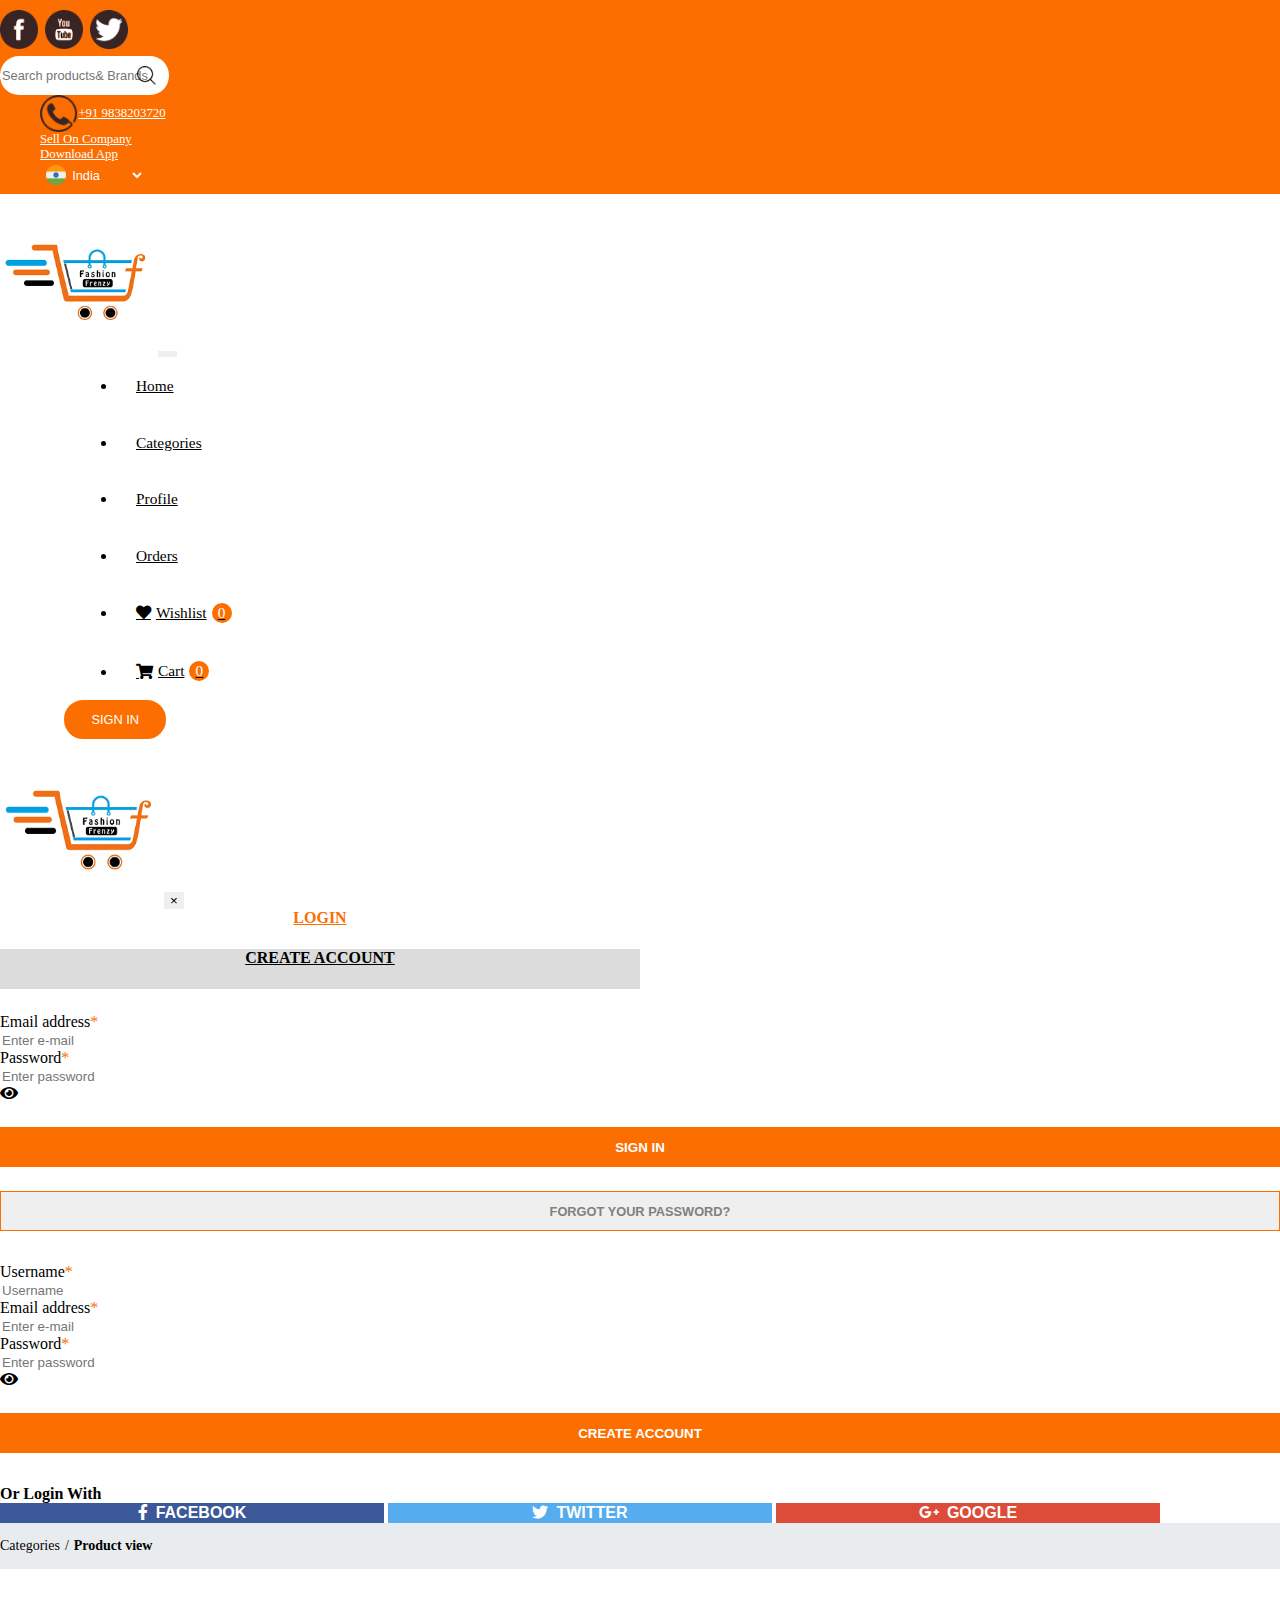
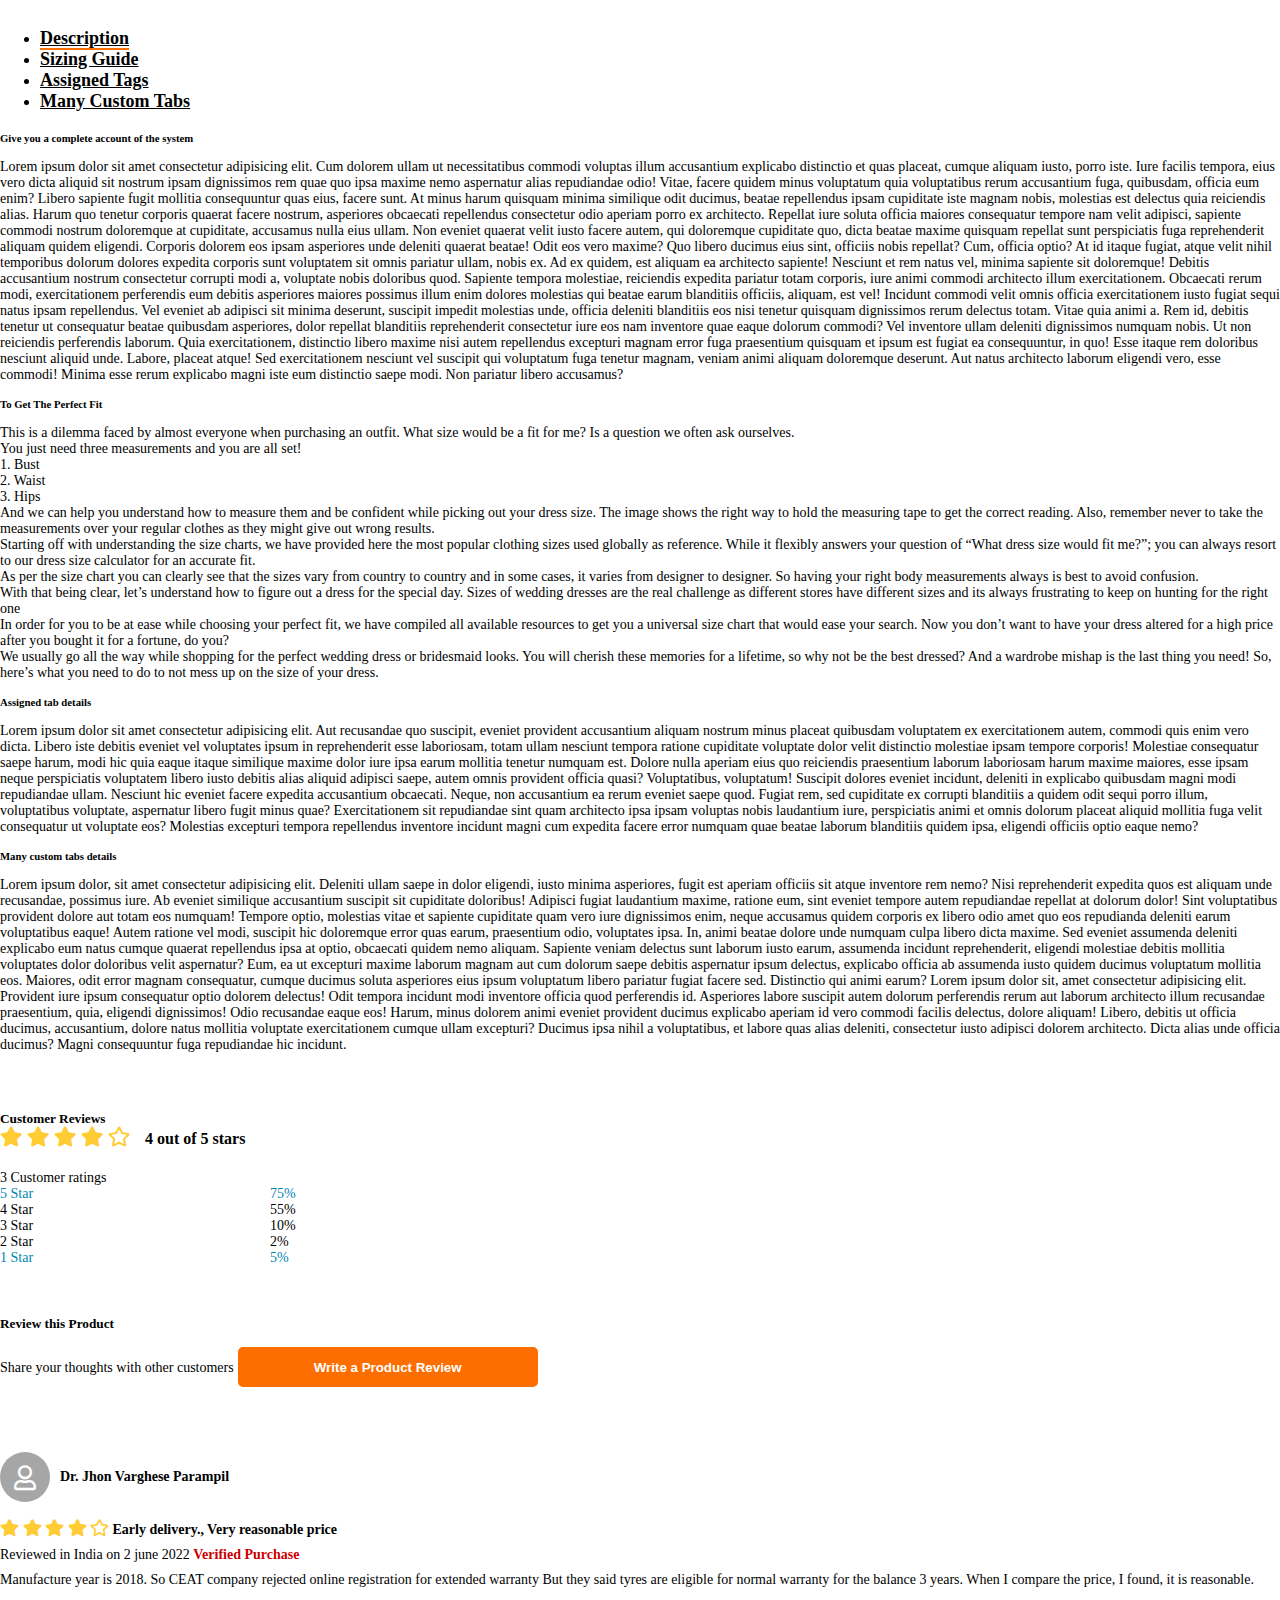
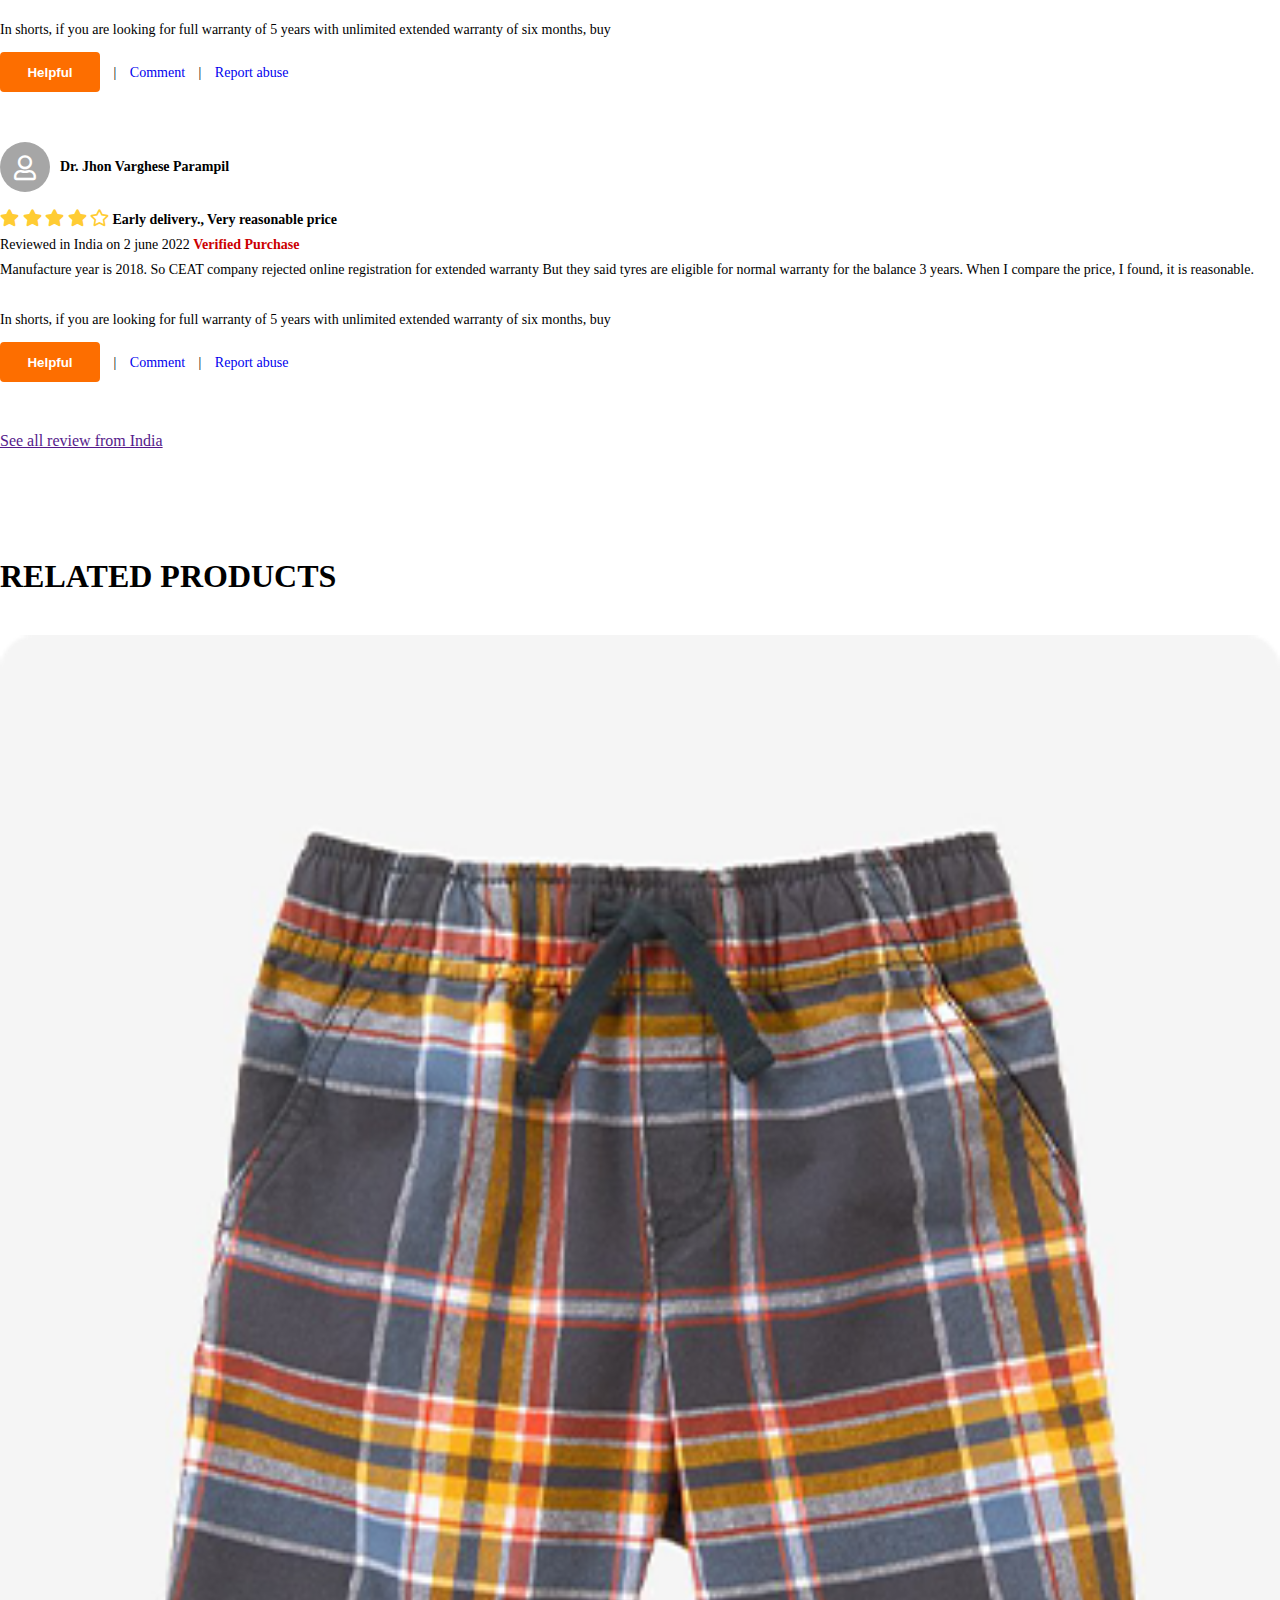
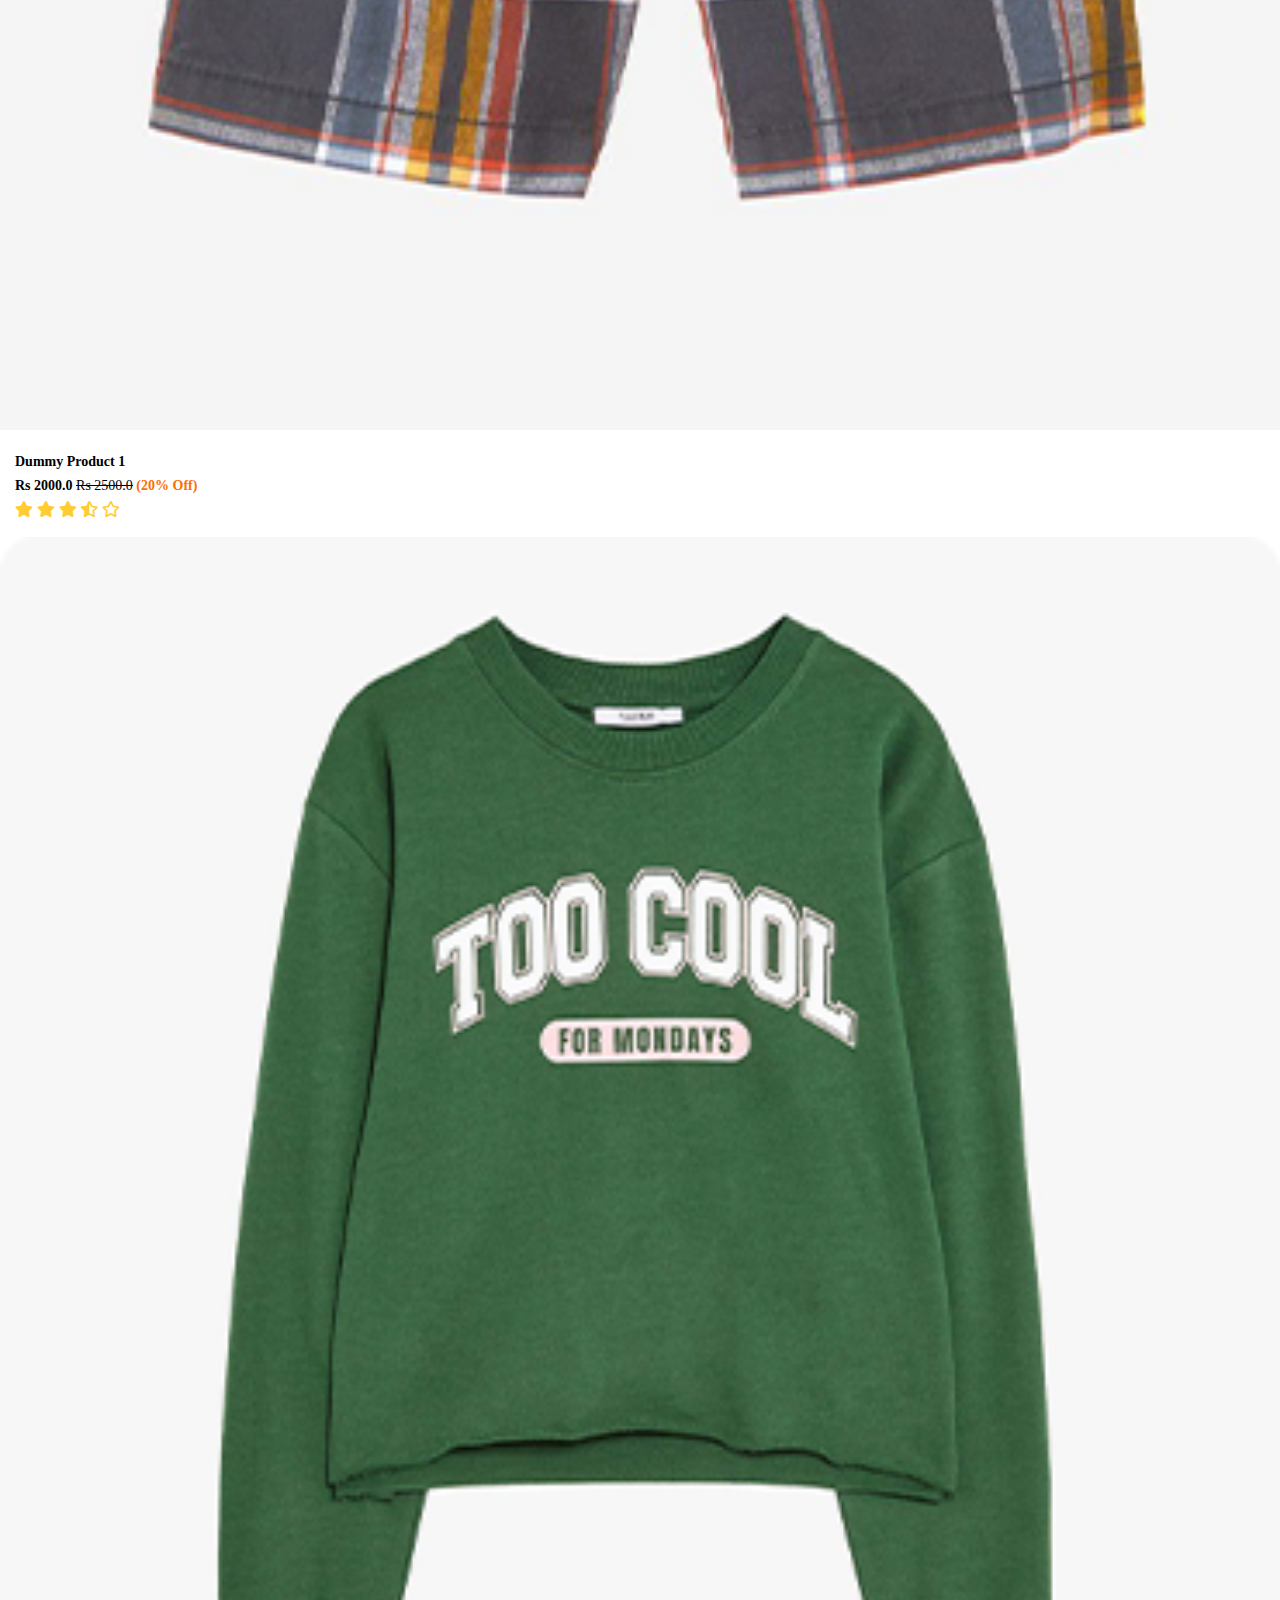
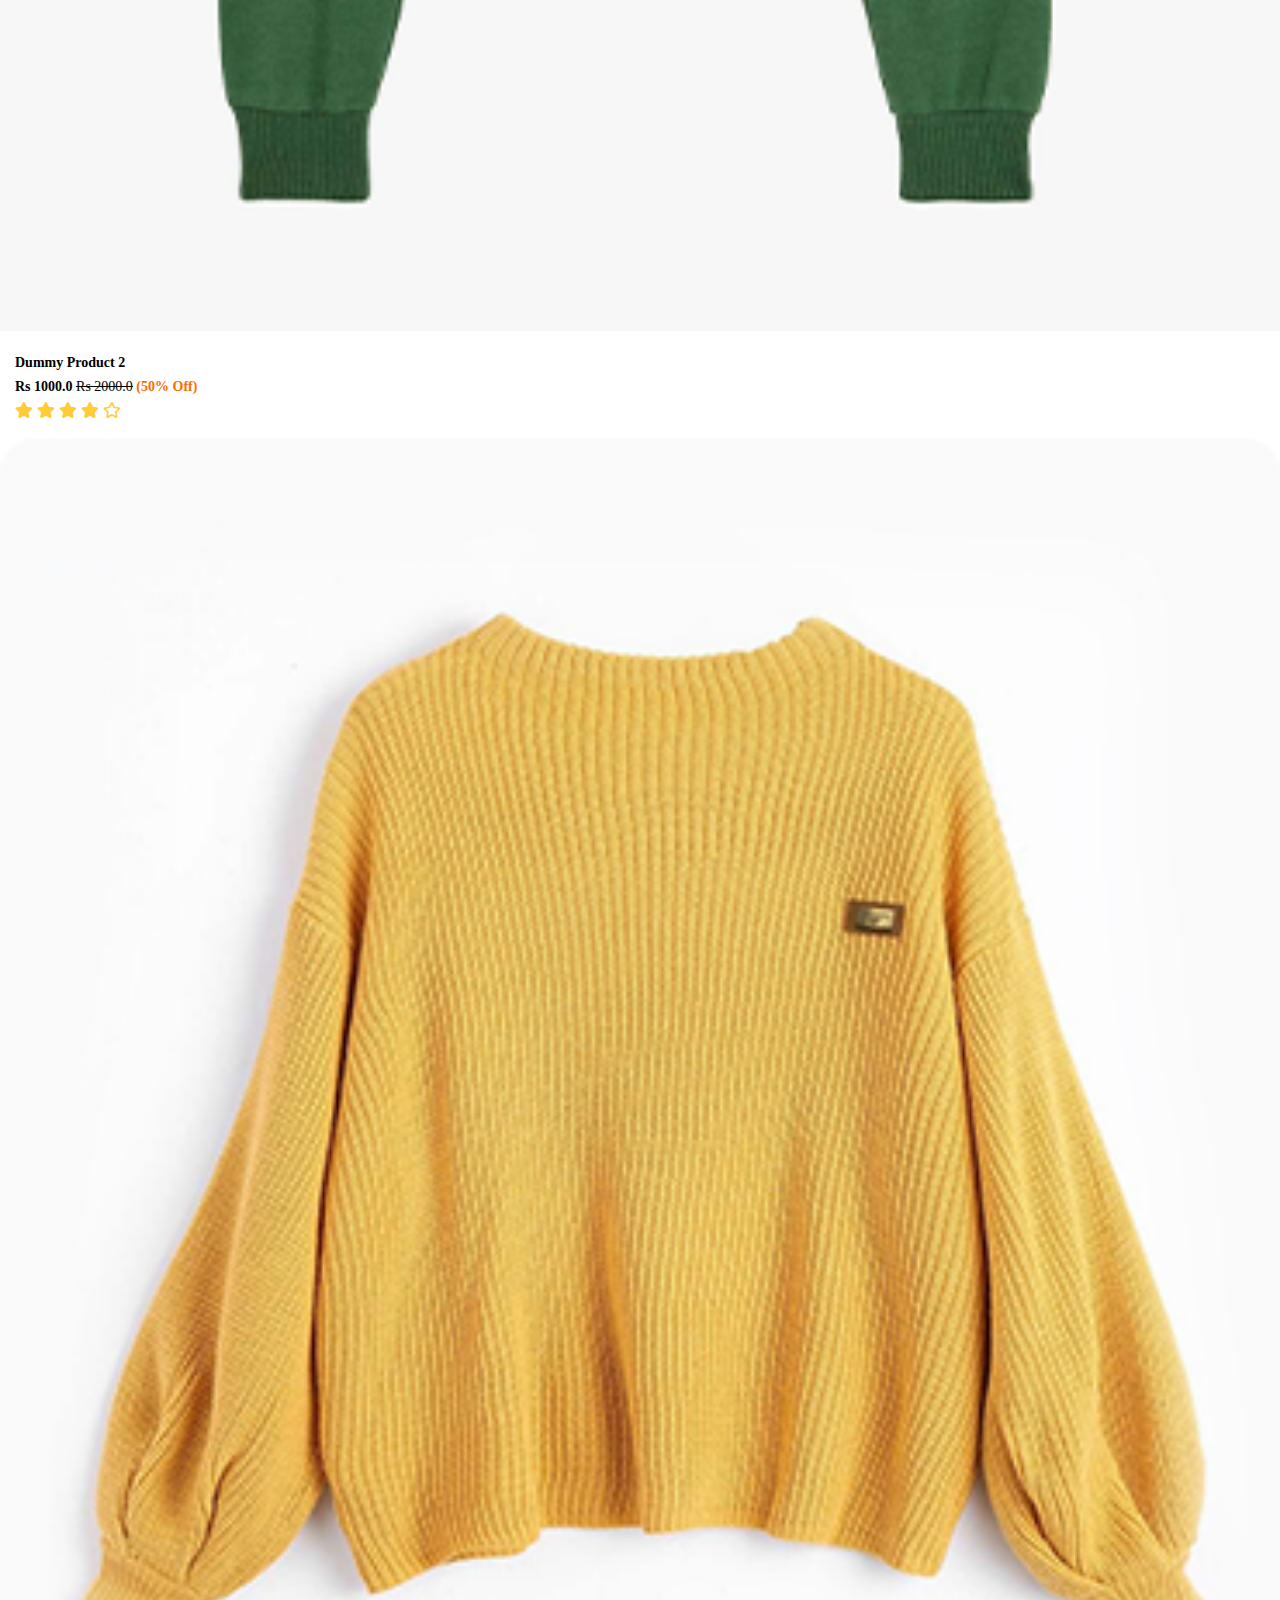
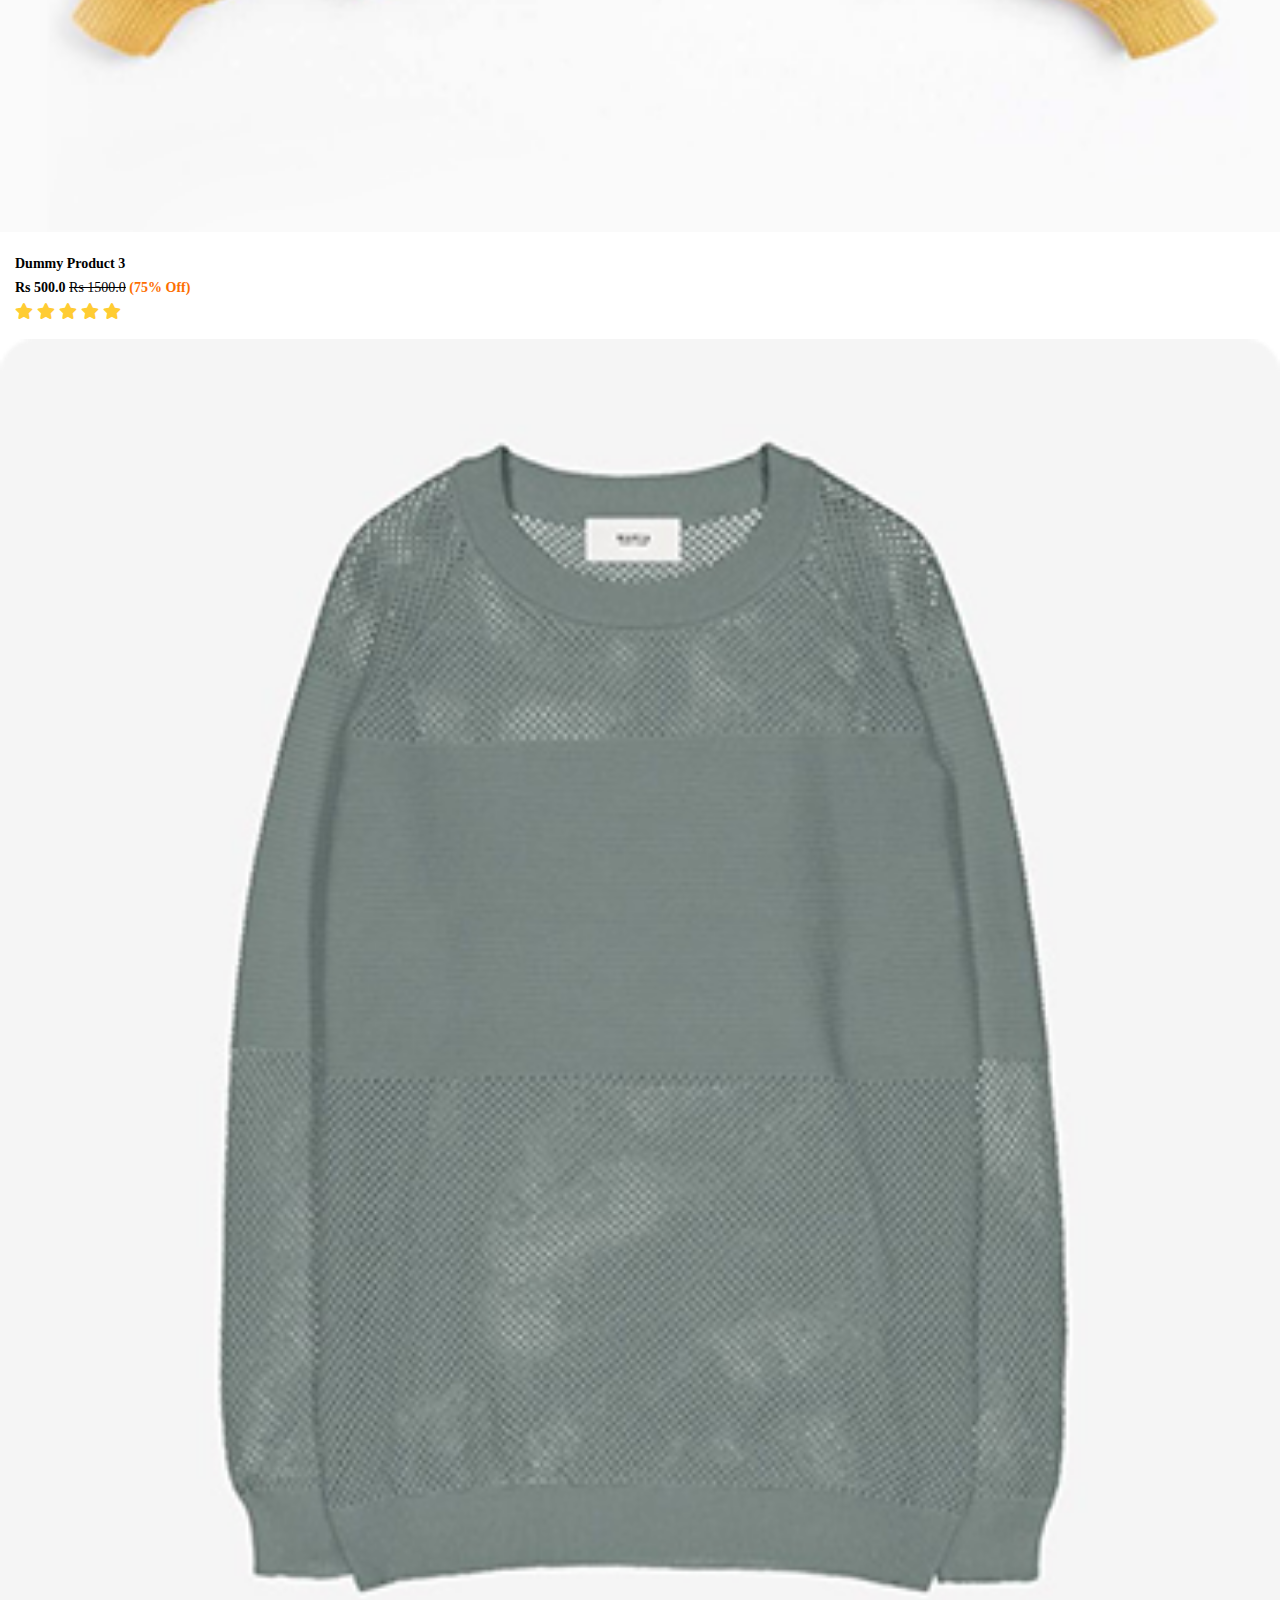
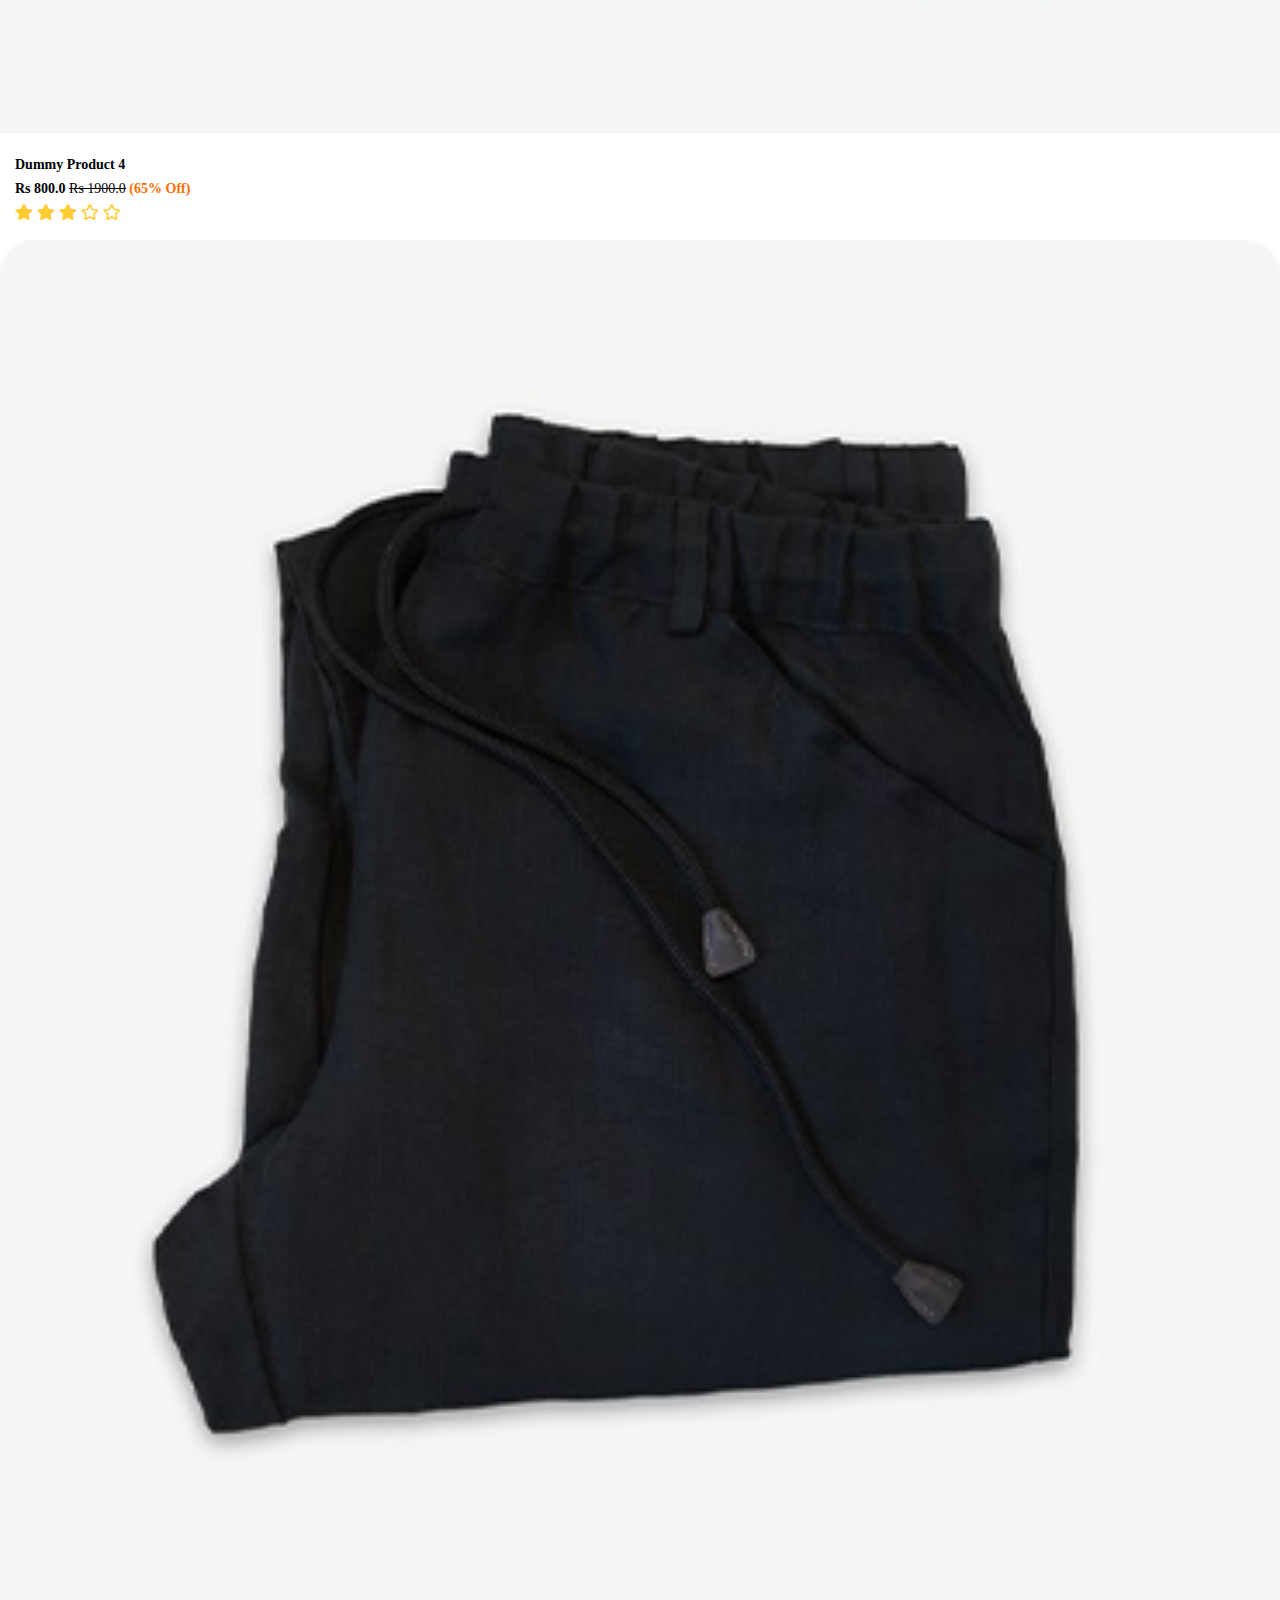
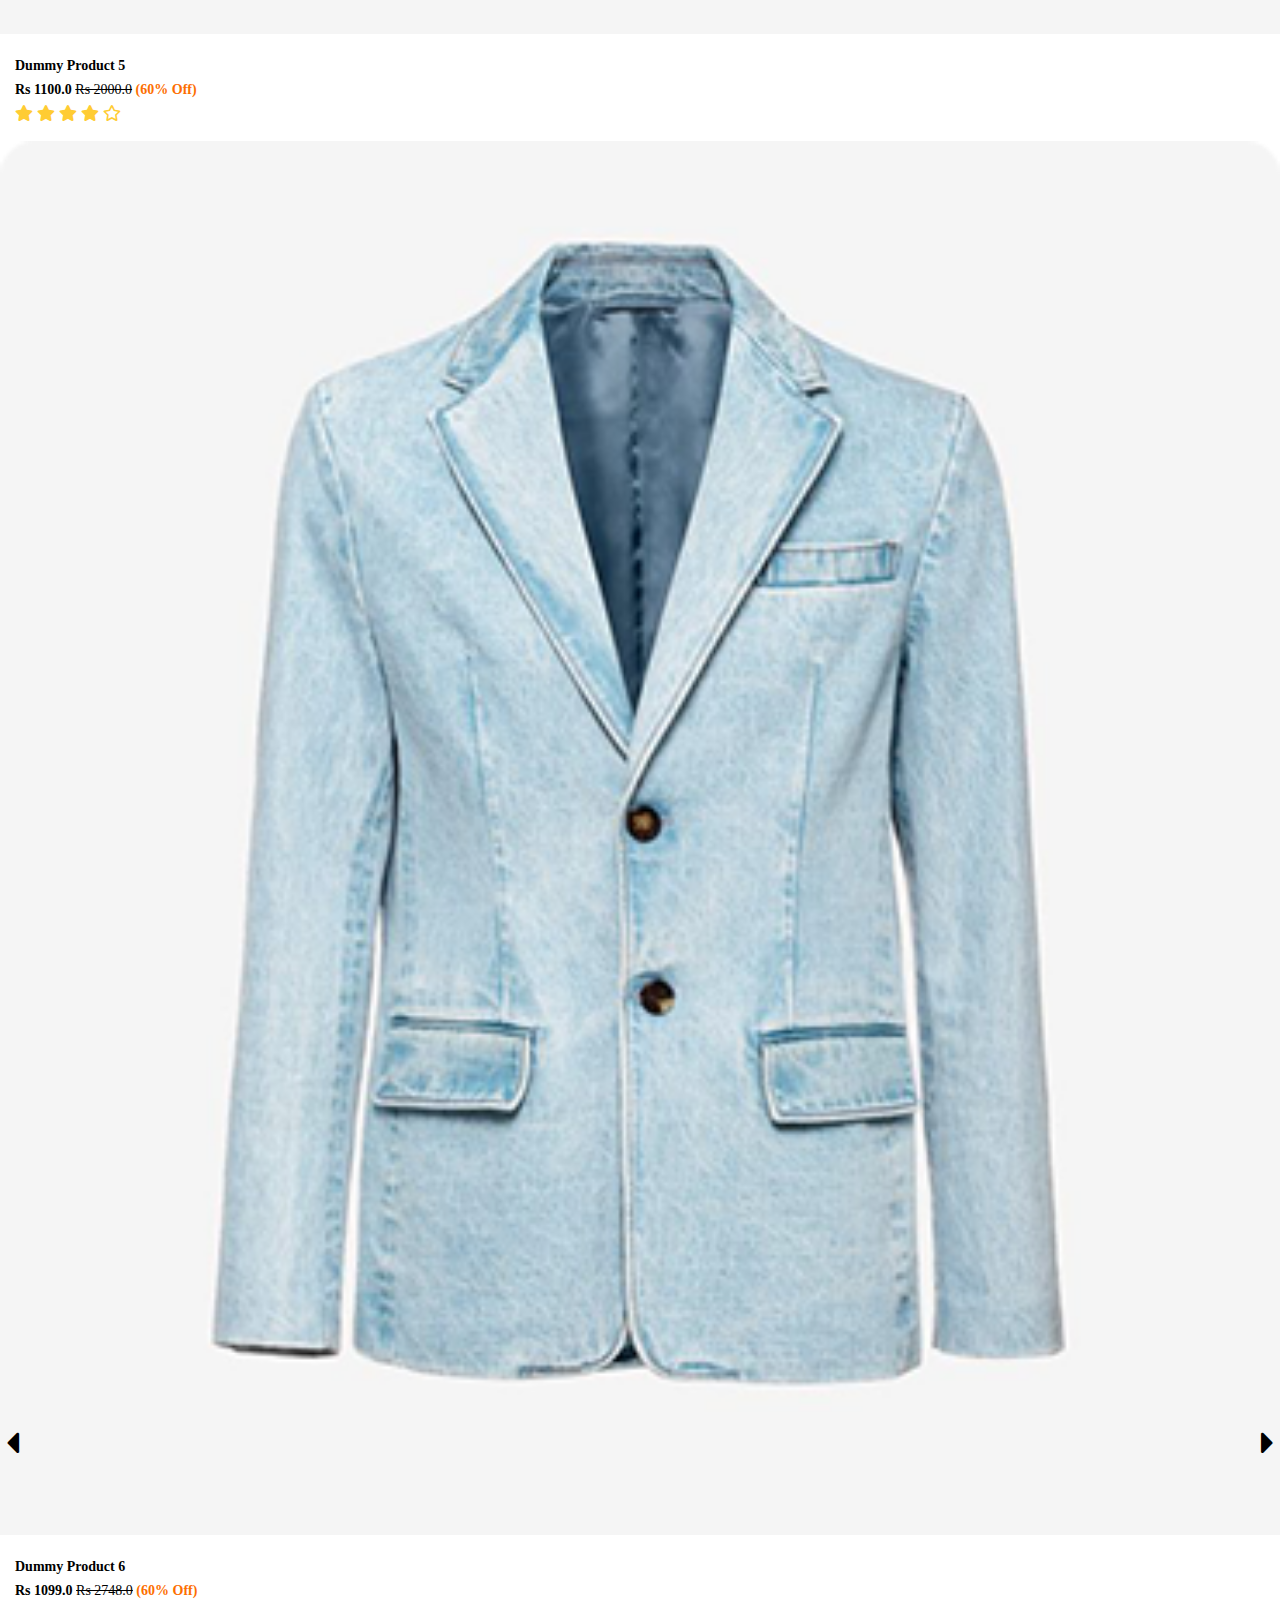
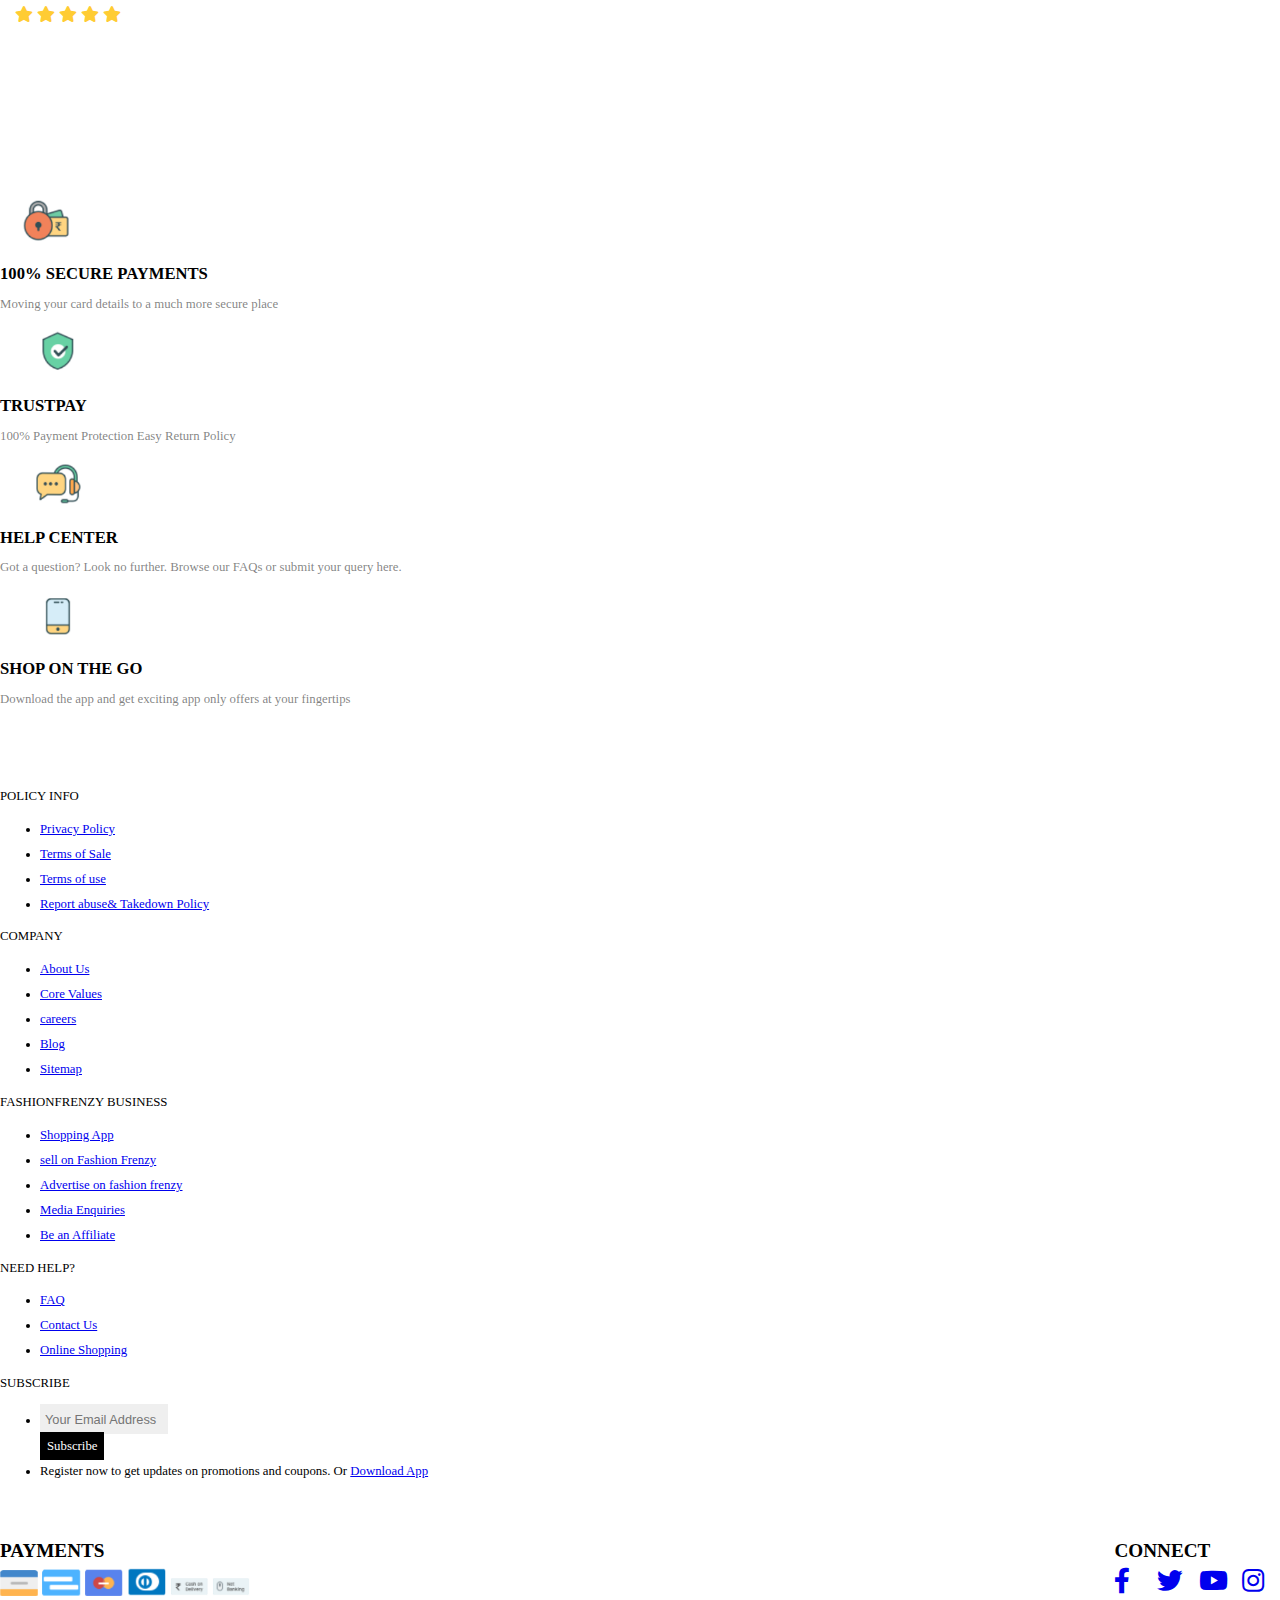
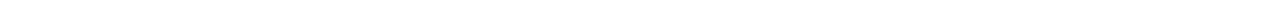
<file: product_view.html>
<!DOCTYPE html>
<html lang="en">

<head>
    <meta charset="UTF-8">
    <meta http-equiv="X-UA-Compatible" content="IE=edge">
    <meta name="viewport" content="width=device-width, initial-scale=1.0">

    <!-- Bootstrap CSS -->
    <link rel="stylesheet" href="https://cdn.jsdelivr.net/npm/bootstrap@4.6.1/dist/css/bootstrap.min.css"
        integrity="sha384-zCbKRCUGaJDkqS1kPbPd7TveP5iyJE0EjAuZQTgFLD2ylzuqKfdKlfG/eSrtxUkn" crossorigin="anonymous">

    <!-- font awesome -->
    <link rel="stylesheet" href="./fontawesome-free-5.15.4-web/css/all.min.css">

    <!-- font family -->
    <link rel="preconnect" href="https://fonts.googleapis.com">
    <link rel="preconnect" href="https://fonts.gstatic.com" crossorigin>
    <link href="https://fonts.googleapis.com/css2?family=Great+Vibes&display=swap" rel="stylesheet">

    <!-- A favicon is a small file containing the one or more icons which are used to represent the website or a blog. It is also known as a tab icon, website icon, URL icon, or a bookmark icon. -->
    <link rel="icon" type="image/png" href="images\flavicon.png">

    <!-- The <title> tag in HTML is used to define the title of HTML document. -->
    <title>Fashion Frenzy-Product View Page</title>

    <!-- add a link to use an external style sheet -->
    <link rel="stylesheet" href="./css/product_view.css">

</head>

<body>

    <!-- The <header> element represents a container for introductory content or a set of navigational links. -->
    <!-- Sticky top Position an element at the top of the viewport, from edge to edge, but only after you scroll past it. The .sticky-top utility uses CSS’s position: sticky. -->
    <header>
        <div class="header-top">
            <div class="container-xl">
                <div class="row header-body">

                    <!-- ARIA is a set of attributes we can add to HTML elements that define ways to make web content and applications accessible to users with disabilities who use assistive technologies  -->
                    <div class="socialmedia col-md-2 justify-content-md-start justify-content-center" role="group"
                        tabindex="0" aria-label="social media">
                        <a class="navbar-brand" href="#"><img src="images\facebook round.png" alt="facebook"
                                aria-label="follow company on facebook"></a>
                        <a class="navbar-brand" href="#"><img src="images\Group 2556.png" alt="youtube"
                                aria-label="follow company on youtube"></a>
                        <a class="navbar-brand" href="#"><img src="images\Group 2557.png" alt="twitter"
                                aria-label="follow company on twitter"></a>
                    </div>
                    <div class="searchbar col-md-4 justify-content-center">
                        <input type="search" class="form-control" placeholder="Search products& Brands"
                            aria-label="Search">
                        <img src="images\Group 2558.png" alt="search">
                    </div>
                    <div class="details col-md-6 justify-content-md-end justify-content-center">
                        <ul class="nav">
                            <li class="nav-item">
                                <a id="contact-no" class="nav-link" href="tel:+91 9838203720"><img
                                        src="images\Group 2559.png" alt="contact">+91 9838203720</a>
                            </li>
                            <li class="nav-item">
                                <a class="nav-link" href="./Seller_page.html">Sell On Company</a>
                            </li>
                            <li class="nav-item">
                                <a class="nav-link" href="#">Download App</a>
                            </li>
                            <li class="selector nav-item">
                                <img id="selector-img" src="images\india.png" alt="flag">

                                <!-- JavaScript event onchange -->
                                <select id="countriesList" class="countries" onchange="countriesFunction()">
                                    <option value="india">India</option>
                                    <option value="usa">USA</option>
                                    <option value="uk">UK</option>
                                    <option value="germany">Germany</option>
                                </select>
                            </li>
                        </ul>
                    </div>
                </div>
            </div>
        </div>

        <!-- JavaScript event onclick -->
        <button id="scrollTopBtn" class="scroll-top-btn" onclick="scrollTopFunction()"><i
                class="fas fa-chevron-up"></i></button>

        <div class="header-bottom" id="stickyHeader">
            <!-- Containers are the most basic layout element in Bootstrap and are required when using our default grid system. -->
            <div class="container-xl pad-sm-10">

                <!-- Navbar Documentation and examples for Bootstrap’s powerful, responsive navigation header, the navbar. Includes support for branding, navigation, collapse plugin, and more. -->
                <nav class="navbar navbar-expand-md navbar-light nav-list">
                    <img src="images\logo.png" alt="swagofindia logo">

                    <!-- The hamburger menu is the button in websites that typically opens up into a side menu or navigation drawer. An easy way to communicate to users that the button contained a list of items. Here hamburger opens at medium device-->
                    <button class="navbar-toggler toggle-button" type="button" data-toggle="collapse"
                        data-target="#navbarSupportedContent" aria-controls="navbarSupportedContent"
                        aria-expanded="false" aria-label="Toggle navigation">
                        <span class="navbar-toggler-icon"></span>
                    </button>

                    <div class="collapse navbar-collapse" id="navbarSupportedContent">
                        <ul class="headernav navbar-nav mr-auto">
                            <li class="nav-item">
                                <a class="nav-link nav-position headernav-menu" href="./index.html">Home</a>
                            </li>
                            <li class="nav-item">
                                <a class="nav-link nav-position headernav-menu"
                                    href="./product_list.html">Categories</a>
                                <ul class="submenu">
                                    <li><a href="./product_list.html">Men</a></li>
                                    <li><a href="./product_list.html">Women</a></li>
                                    <li><a href="./product_list.html">Ethnic</a></li>
                                </ul>
                            </li>
                            <li class="nav-item">
                                <a class="nav-link nav-position headernav-menu" href="./my_profile.html">Profile</a>
                                <ul class="submenu">
                                    <li><a href="./my_profile.html">My Profile</a></li>
                                    <li><a href="./edit_profile.html">Edit Profile</a></li>
                                </ul>
                            </li>
                            <li class="nav-item">
                                <a class="nav-link nav-position headernav-menu"
                                    href="./my_orders.html">Orders</a>
                                <ul class="submenu">
                                    <li><a href="./my_orders.html">My Orders</a></li>
                                    <li><a href="./track_order.html">Track Orders</a></li>
                                    <li><a href="./return_order.html">Return Orders</a></li>
                                </ul>
                            </li>
                            <li class="nav-item">
                                <a class="nav-link nav-position headernav-menu" href="./my_wishlist.html"><i
                                        class="fas fa-heart"></i> Wishlist <span id="myWishlistItem">0</span></a>
                            </li>
                            <li class="nav-item">
                                <a class="nav-link nav-position headernav-menu" href="./my_carts.html"><i
                                        class="fas fa-shopping-cart"></i>
                                    Cart <span id="myCartItem">0</span></a>
                            </li>
                        </ul>
                        <!-- Button trigger modal -->
                        <button class="my-2 my-sm-0 btn-signin" type="submit" data-toggle="modal"
                            data-target="#Modal-container">SIGN
                            IN</button>
                    </div>
                </nav>
            </div>
        </div>
    </header>

    <!-- Modal element-->
    <!-- Toggle a working modal by clicking the button below. It will slide down and fade in from the top of the page. -->
    <div class="modal fade" id="Modal-container" tabindex="-1" aria-labelledby="exampleModalLabel" aria-hidden="true">
        <div class="modal-dialog">
            <div class="modal-content">
                <!-- Modal header element which contains logo and exit button -->
                <div class="modal-header d-flex flex-column-reverse align-items-center">
                    <img src="images\logo.png" alt="logo">
                    <button type="button" class="close" data-dismiss="modal" aria-label="Close">
                        <span aria-hidden="true">&times;</span>
                    </button>
                </div>

                <!-- Modal body -->
                <div class="modal-body">
                    <!-- Modal body elements which contains pills of login and create account -->
                    <nav class="body-pills">
                        <div class="nav nav-pills" id="pills-tab" role="tablist">
                            <a class="nav-item nav-link active login-pill" id="pills-login-tab" data-toggle="pill"
                                href="#login-body" role="tab" aria-controls="login-body" aria-selected="true">LOGIN</a>
                            <a class="nav-item nav-link create-account-pill" id="pills-createaccount-tab"
                                data-toggle="pill" href="#createaccount-body" role="tab"
                                aria-controls="createaccount-body" aria-selected="false">CREATE ACCOUNT</a>
                        </div>
                    </nav>

                    <!-- content element for login and create account pills -->
                    <div class="tab-content" id="pills-tabContent">
                        <!-- This is Modal body login elements and it is labeld by login pills when login pills strike this element is visible -->
                        <div class="tab-pane fade show active" id="login-body" role="tabpanel"
                            aria-labelledby="pills-login-tab">
                            <form action="/action_page.php">
                                <label for="email">Email address</label><span class="important">*</span>
                                <div class="form-group">
                                    <input type="email" class="form-control" id="email" placeholder="Enter e-mail">
                                </div>

                                <label for="userPassword">Password</label><span class="important">*</span>
                                <div class="input-group input-password">
                                    <input id="userPassword" type="password" class="form-control"
                                        placeholder="Enter password" aria-labelledby="visible-password">
                                    <div class="input-group-append">
                                        <span class="input-group-text" id="visible-password"><i
                                                class="fas fa-eye"></i></span>
                                    </div>
                                </div>
                            </form>

                            <!-- buttons for sign in and fogot your password -->
                            <button type="button" class="btn sign-in-btn">SIGN IN</button>
                            <button type="button" class="btn FYP-btn">FORGOT YOUR PASSWORD?</button>
                        </div>

                        <!-- This is Modal body create account elements and it is labeld by create account pills when create account pills strike this element is visible -->
                        <div class="tab-pane fade" id="createaccount-body" role="tabpanel"
                            aria-labelledby="pills-createaccount-tab">
                            <form action="/action_page.php">
                                <label for="Username">Username</label><span class="important">*</span>
                                <div class="form-group">
                                    <input type="text" id="Username" class="form-control" placeholder="Username">
                                </div>

                                <label for="emailaddress">Email address</label><span class="important">*</span>
                                <div class="form-group">
                                    <input type="email" id="emailaddress" class="form-control"
                                        placeholder="Enter e-mail">
                                </div>

                                <label for="newPassword">Password</label><span class="important">*</span>
                                <div class="input-group input-password">
                                    <input type="password" id="newPassword" class="form-control"
                                        placeholder="Enter password" aria-describedby="visible-password">
                                    <div class="input-group-append">
                                        <span class="input-group-text" id="visible-password"><i
                                                class="fas fa-eye"></i></span>
                                    </div>
                                </div>
                            </form>
                            <!-- buttons for create account -->
                            <button type="button" class="btn create-account-btn-body">CREATE
                                ACCOUNT</button>
                        </div>
                    </div>

                    <!-- Modal footer elements it contains social media buttons-->
                    <div class="modal-footer justify-content-center">
                        <span>Or Login With</span>
                        <div class="d-flex justify-content-between footer-btn-group">
                            <button type="button" class="btn facebook-btn"><span><i
                                        class="fab fa-facebook-f"></i>FACEBOOK</span></button>
                            <button type="button" class="btn twitter-btn"><span><i
                                        class="fab fa-twitter"></i>TWITTER</span></button>
                            <button type="button" class="btn google-btn"><span><i
                                        class="fab fa-google-plus-g"></i>GOOGLE</span></button>
                        </div>
                    </div>
                </div>
            </div>
        </div>
    </div>

    <!-- The <main> tag specifies the main content of a document. -->
    <main>
        <div class="profile-breadcrumb">
            <div class="container-xl">
                <nav>
                    <ol>
                        <li><a href="./product_list.html">Categories</a></li>
                        <li><a href="./product_view.html">Product view</a></li>
                    </ol>
                </nav>
            </div>
        </div>
        <div class="container-xl">
            <!-- This section is used for product view here we can view product, add to cart, save and we can select size of product and quantity -->
            <div id="productViewContent">

            </div>
            <hr>

            <!-- this section is contained prodcut description, size, assigned tags and Mnay cutom tabs -->
            <section>
                <ul class="nav product-about" id="myTab" role="tablist">
                    <li class="nav-item" role="presentation">
                        <a class="nav-link active" id="description-tab" data-toggle="tab" href="#description" role="tab"
                            aria-controls="description" aria-selected="true">Description</a>
                    </li>
                    <li class="nav-item" role="presentation">
                        <a class="nav-link" id="sizingGuide-tab" data-toggle="tab" href="#sizingGuide" role="tab"
                            aria-controls="sizingGuide" aria-selected="false">Sizing Guide</a>
                    </li>
                    <li class="nav-item" role="presentation">
                        <a class="nav-link" id="assignedTags-tab" data-toggle="tab" href="#assignedTags" role="tab"
                            aria-controls="assignedTags" aria-selected="false">Assigned Tags</a>
                    </li>
                    <li class="nav-item" role="presentation">
                        <a class="nav-link" id="manyCustomTag-tab" data-toggle="tab" href="#manyCustomTag" role="tab"
                            aria-controls="manyCustomTag" aria-selected="false">Many Custom Tabs</a>
                    </li>
                </ul>
                <div class="tab-content product-about-content" id="myTabContent">
                    <div class="tab-pane fade show active" id="description" role="tabpanel"
                        aria-labelledby="description-tab">
                        <h6>Give you a complete account of the system</h6>
                        <p>Lorem ipsum dolor sit amet consectetur adipisicing elit. Cum dolorem ullam ut necessitatibus
                            commodi voluptas illum accusantium explicabo distinctio et quas placeat, cumque aliquam
                            iusto, porro iste. Iure facilis tempora, eius vero dicta aliquid sit nostrum ipsam
                            dignissimos rem quae quo ipsa maxime nemo aspernatur alias repudiandae odio! Vitae, facere
                            quidem minus voluptatum quia voluptatibus rerum accusantium fuga, quibusdam, officia eum
                            enim? Libero sapiente fugit mollitia consequuntur quas eius, facere sunt. At minus harum
                            quisquam minima similique odit ducimus, beatae repellendus ipsam cupiditate iste magnam
                            nobis, molestias est delectus quia reiciendis alias. Harum quo tenetur corporis quaerat
                            facere nostrum, asperiores obcaecati repellendus consectetur odio aperiam porro ex
                            architecto. Repellat iure soluta officia maiores consequatur tempore nam velit adipisci,
                            sapiente commodi nostrum doloremque at cupiditate, accusamus nulla eius ullam. Non eveniet
                            quaerat velit iusto facere autem, qui doloremque cupiditate quo, dicta beatae maxime
                            quisquam repellat sunt perspiciatis fuga reprehenderit aliquam quidem eligendi. Corporis
                            dolorem eos ipsam asperiores unde deleniti quaerat beatae! Odit eos vero maxime? Quo libero
                            ducimus eius sint, officiis nobis repellat? Cum, officia optio? At id itaque fugiat, atque
                            velit nihil temporibus dolorum dolores expedita corporis sunt voluptatem sit omnis pariatur
                            ullam, nobis ex. Ad ex quidem, est aliquam ea architecto sapiente! Nesciunt et rem natus
                            vel, minima sapiente sit doloremque! Debitis accusantium nostrum consectetur corrupti modi
                            a, voluptate nobis doloribus quod. Sapiente tempora molestiae, reiciendis expedita pariatur
                            totam corporis, iure animi commodi architecto illum exercitationem. Obcaecati rerum modi,
                            exercitationem perferendis eum debitis asperiores maiores possimus illum enim dolores
                            molestias qui beatae earum blanditiis officiis, aliquam, est vel! Incidunt commodi velit
                            omnis officia exercitationem iusto fugiat sequi natus ipsam repellendus. Vel eveniet ab
                            adipisci sit minima deserunt, suscipit impedit molestias unde, officia deleniti blanditiis
                            eos nisi tenetur quisquam dignissimos rerum delectus totam. Vitae quia animi a. Rem id,
                            debitis tenetur ut consequatur beatae quibusdam asperiores, dolor repellat blanditiis
                            reprehenderit consectetur iure eos nam inventore quae eaque dolorum commodi? Vel inventore
                            ullam deleniti dignissimos numquam nobis. Ut non reiciendis perferendis laborum. Quia
                            exercitationem, distinctio libero maxime nisi autem repellendus excepturi magnam error fuga
                            praesentium quisquam et ipsum est fugiat ea consequuntur, in quo! Esse itaque rem doloribus
                            nesciunt aliquid unde. Labore, placeat atque! Sed exercitationem nesciunt vel suscipit qui
                            voluptatum fuga tenetur magnam, veniam animi aliquam doloremque deserunt. Aut natus
                            architecto laborum eligendi vero, esse commodi! Minima esse rerum explicabo magni iste eum
                            distinctio saepe modi. Non pariatur libero accusamus?</p>
                    </div>
                    <div class="tab-pane fade" id="sizingGuide" role="tabpanel" aria-labelledby="sizingGuide-tab">
                        <h6>To Get The Perfect Fit</h6>
                        <p>
                            This is a dilemma faced by almost everyone when purchasing an outfit. What size would be a
                            fit for me? Is a question we often ask ourselves.<br>You just need three measurements and
                            you are all set!
                            <br>
                            1. Bust
                            <br>
                            2. Waist
                            <br>
                            3. Hips
                            <br>And we can help you understand how to
                            measure them and be confident while picking out your dress size. The image shows the right
                            way to hold the measuring tape to get the correct reading. Also, remember never to take the
                            measurements over your regular clothes as they might give out
                            wrong results.
                            <br>
                            Starting off with understanding the size charts, we have provided here the
                            most popular clothing sizes used globally as reference. While it flexibly answers your
                            question of “What dress size would fit me?”; you can always resort to our dress size
                            calculator for an accurate fit.
                            <br>
                            As per the size chart you can clearly see that the sizes vary from country to country and in
                            some cases, it varies from designer to designer. So having your right body measurements
                            always is best to avoid confusion.
                            <br>
                            With that being clear, let’s understand how to figure out a dress for the special day. Sizes
                            of wedding dresses are the real challenge as different stores have different sizes and its
                            always frustrating to keep on hunting for the right one
                            <br>
                            In order for you to be at ease while choosing your perfect fit, we have compiled all
                            available resources to get you a universal size chart that would ease your search. Now you
                            don’t want to have your dress altered for a high price after you bought it for a fortune, do
                            you?
                            <br>
                            We usually go all the way while shopping for the perfect wedding dress or bridesmaid looks.
                            You will cherish these memories for a lifetime, so why not be the best dressed? And a
                            wardrobe mishap is the last thing you need! So, here’s what you need to do to not mess up on
                            the size
                            of your dress.
                        </p>
                    </div>
                    <div class="tab-pane fade" id="assignedTags" role="tabpanel" aria-labelledby="assignedTags-tab">
                        <h6>Assigned tab details</h6>
                        <p>Lorem ipsum dolor sit amet consectetur adipisicing elit. Aut recusandae quo suscipit, eveniet
                            provident accusantium aliquam nostrum minus placeat quibusdam voluptatem ex exercitationem
                            autem, commodi quis enim vero dicta. Libero iste debitis eveniet vel voluptates ipsum in
                            reprehenderit esse laboriosam, totam ullam nesciunt tempora ratione cupiditate voluptate
                            dolor velit distinctio molestiae ipsam tempore corporis! Molestiae consequatur saepe harum,
                            modi hic quia eaque itaque similique maxime dolor iure ipsa earum mollitia tenetur numquam
                            est. Dolore nulla aperiam eius quo reiciendis praesentium laborum laboriosam harum maxime
                            maiores, esse ipsam neque perspiciatis voluptatem libero iusto debitis alias aliquid
                            adipisci saepe, autem omnis provident officia quasi? Voluptatibus, voluptatum! Suscipit
                            dolores eveniet incidunt, deleniti in explicabo quibusdam magni modi repudiandae ullam.
                            Nesciunt hic eveniet facere expedita accusantium obcaecati. Neque, non accusantium ea rerum
                            eveniet saepe quod. Fugiat rem, sed cupiditate ex corrupti blanditiis a quidem odit sequi
                            porro illum, voluptatibus voluptate, aspernatur libero fugit minus quae? Exercitationem sit
                            repudiandae sint quam architecto ipsa ipsam voluptas nobis laudantium iure, perspiciatis
                            animi et omnis dolorum placeat aliquid mollitia fuga velit consequatur ut voluptate eos?
                            Molestias excepturi tempora repellendus inventore incidunt magni cum expedita facere error
                            numquam quae beatae laborum blanditiis quidem ipsa, eligendi officiis optio eaque nemo?</p>
                    </div>
                    <div class="tab-pane fade" id="manyCustomTag" role="tabpanel" aria-labelledby="manyCustomTag-tab">
                        <h6>Many custom tabs details</h6>
                        <p>Lorem ipsum dolor, sit amet consectetur adipisicing elit. Deleniti ullam saepe in dolor
                            eligendi, iusto minima asperiores, fugit est aperiam officiis sit atque inventore rem nemo?
                            Nisi reprehenderit expedita quos est aliquam unde recusandae, possimus iure. Ab eveniet
                            similique
                            accusantium suscipit sit cupiditate doloribus! Adipisci fugiat laudantium maxime, ratione
                            eum, sint eveniet tempore autem repudiandae repellat at dolorum dolor! Sint voluptatibus
                            provident dolore aut totam eos numquam! Tempore optio, molestias vitae et sapiente
                            cupiditate quam vero iure dignissimos enim, neque accusamus quidem corporis ex libero odio
                            amet quo eos
                            repudianda deleniti earum voluptatibus eaque! Autem ratione vel modi, suscipit hic
                            doloremque error quas earum, praesentium odio, voluptates ipsa. In, animi beatae dolore unde
                            numquam culpa
                            libero dicta maxime. Sed eveniet assumenda deleniti explicabo eum natus cumque quaerat
                            repellendus
                            ipsa at optio, obcaecati quidem nemo aliquam. Sapiente veniam delectus sunt laborum iusto
                            earum, assumenda incidunt reprehenderit, eligendi molestiae debitis mollitia voluptates
                            dolor
                            doloribus velit aspernatur? Eum, ea ut excepturi maxime laborum magnam aut cum dolorum saepe
                            debitis aspernatur ipsum delectus, explicabo officia ab assumenda iusto quidem ducimus
                            voluptatum
                            mollitia eos. Maiores, odit error magnam consequatur, cumque ducimus soluta asperiores eius
                            ipsum voluptatum libero pariatur fugiat facere sed. Distinctio qui animi earum? Lorem ipsum
                            dolor sit, amet consectetur adipisicing elit. Provident iure ipsum consequatur optio dolorem
                            delectus! Odit tempora incidunt modi inventore officia quod perferendis id. Asperiores
                            labore suscipit autem dolorum perferendis rerum aut laborum architecto illum recusandae
                            praesentium, quia, eligendi dignissimos! Odio recusandae eaque eos! Harum, minus dolorem
                            animi eveniet provident ducimus explicabo aperiam id vero commodi facilis delectus, dolore
                            aliquam! Libero, debitis ut officia ducimus, accusantium, dolore natus mollitia voluptate
                            exercitationem cumque ullam excepturi? Ducimus ipsa nihil a voluptatibus, et labore quas
                            alias deleniti, consectetur iusto adipisci dolorem architecto. Dicta alias unde officia
                            ducimus? Magni consequuntur fuga repudiandae hic incidunt.</p>
                    </div>
                </div>
            </section>
            <hr>

            <!-- This section is conataining customer review on the product, which already buyed same product and here we can see the product rating also-->
            <section class="customer-review-container" id="reviewDiv">
                <div class="row mt-sm-5 mt-1">
                    <div class="col-md-4 col-12 pad-sm-xsm-0">
                        <div class="customer-review">
                            <h5>Customer Reviews</h5>
                            <div>
                                <i class="fas fa-star"></i>
                                <i class="fas fa-star"></i>
                                <i class="fas fa-star"></i>
                                <i class="fas fa-star"></i>
                                <i class="far fa-star"></i>
                                <span>
                                    4 out of 5 stars
                                </span>
                            </div>
                        </div>

                        <div class="customer-review-progress-container">
                            <span>3 Customer ratings</span>

                            <!-- this is customer rivew bar -->
                            <div class="customer-review-progress">

                                <span>5 Star</span>
                                <div class="progress">
                                    <div class="progress-bar bg-warning" role="progressbar" style="width: 75%"
                                        aria-valuenow="75" aria-valuemin="0" aria-valuemax="100"></div>
                                </div>
                                <span>75%</span>

                                <span>4 Star</span>
                                <div class="progress">
                                    <div class="progress-bar bg-warning" role="progressbar" style="width: 55%"
                                        aria-valuenow="55" aria-valuemin="0" aria-valuemax="100"></div>
                                </div>
                                <span>55%</span>


                                <span>3 Star</span>
                                <div class="progress">
                                    <div class="progress-bar bg-warning" role="progressbar" style="width: 10%"
                                        aria-valuenow="10" aria-valuemin="0" aria-valuemax="100"></div>
                                </div>
                                <span>10%</span>

                                <span>2 Star</span>
                                <div class="progress">
                                    <div class="progress-bar bg-warning" role="progressbar" style="width: 2%"
                                        aria-valuenow="2" aria-valuemin="0" aria-valuemax="100"></div>
                                </div>
                                <span>2%</span>

                                <span>1 Star</span>
                                <div class="progress">
                                    <div class="progress-bar bg-warning" role="progressbar" style="width: 5%"
                                        aria-valuenow="5" aria-valuemin="0" aria-valuemax="100"></div>
                                </div>
                                <span>5%</span>

                            </div>

                            <div class="product-review-button">
                                <h5>Review this Product</h5>
                                <span>Share your thoughts with other customers</span>
                                <button>Write a Product Review</button>
                            </div>
                        </div>
                    </div>

                    <!-- customer reviews and comments on product -->
                    <div class="col-md-8 col-12 pad-sm-xsm-0">
                        <div class="user-review">
                            <div class="user-profile">
                                <div><i class="far fa-user"></i></div>
                                <span>Dr. Jhon Varghese Parampil</span>
                            </div>
                            <div class="user-rating d-flex flex-column">
                                <div>
                                    <span><i class="fas fa-star"></i>
                                        <i class="fas fa-star"></i>
                                        <i class="fas fa-star"></i>
                                        <i class="fas fa-star"></i>
                                        <i class="far fa-star"></i></span>
                                    <span>Early delivery., Very reasonable price</span>
                                </div>
                                <span>
                                    Reviewed in India on 2 june 2022
                                </span>
                                <span>
                                    Verified Purchase
                                </span>
                                <p>
                                    Manufacture year is 2018. So CEAT company rejected online registration for extended
                                    warranty But they said tyres are eligible for normal warranty for the balance 3
                                    years. When I compare the price, I found, it is reasonable.<br><br>In shorts, if you
                                    are looking for full warranty of 5 years with unlimited extended warranty of six
                                    months, buy
                                </p>
                            </div>
                            <div class="user-helpful-comment-report">
                                <button>Helpful</button>
                                <span>|</span>
                                <a href="#">Comment</a>
                                <span>|</span>
                                <a href="#">Report abuse</a>
                            </div>
                        </div>

                        <div class="user-review">
                            <div class="user-profile">
                                <div><i class="far fa-user"></i></div>
                                <span>Dr. Jhon Varghese Parampil</span>
                            </div>
                            <div class="user-rating d-flex flex-column">
                                <div>
                                    <span><i class="fas fa-star"></i>
                                        <i class="fas fa-star"></i>
                                        <i class="fas fa-star"></i>
                                        <i class="fas fa-star"></i>
                                        <i class="far fa-star"></i></span>
                                    <span>Early delivery., Very reasonable price</span>
                                </div>
                                <span>
                                    Reviewed in India on 2 june 2022
                                </span>
                                <span>
                                    Verified Purchase
                                </span>
                                <p>
                                    Manufacture year is 2018. So CEAT company rejected online registration for extended
                                    warranty But they said tyres are eligible for normal warranty for the balance 3
                                    years. When I compare the price, I found, it is reasonable.<br><br>In shorts, if you
                                    are looking for full warranty of 5 years with unlimited extended warranty of six
                                    months, buy
                                </p>
                            </div>
                            <div class="user-helpful-comment-report">
                                <button>Helpful</button>
                                <span>|</span>
                                <a href="#">Comment</a>
                                <span>|</span>
                                <a href="#">Report abuse</a>
                            </div>
                        </div>
                        <div class="review-India"><a href="">See all review from India</a></div>
                    </div>
                </div>
            </section>
            <hr>

            <!-- This section is contained related product. Here lot of product is available we can scroll right and left button to view the product -->
            <section>
                <div class="mt-product-container">
                    <div class="margin-H-rltd-prdct">
                        <h1>RELATED PRODUCTS</h1>
                    </div>
                    <div class="product-container">

                        <!-- container of different products which reated to view product -->
                        <div class="row flex-nowrap scrolling-products" id="scrollingProducts">

                            <div class="col-lg-3 col-md-4 col-sm-6 col-12 product">
                                <div class="card mb-4 shadow-sm">
                                    <img src="images/product1.png" alt="product1" width="100%">
                                    <div class="card-body d-flex justify-content-center align-items-center flex-column">
                                        <span class="listing-product-name">Dummy Product 1</span>
                                        <div class="listing-product-cost"><span>Rs 2000.0 </span><span>Rs
                                                2500.0</span><span> (20% Off)</span></div>
                                        <div class="listing-product-rating">
                                            <ul>
                                                <li><i class="fas fa-star"></i></li>
                                                <li><i class="fas fa-star"></i></li>
                                                <li><i class="fas fa-star"></i></li>
                                                <li><i class="fas fa-star-half-alt"></i></li>
                                                <li><i class="far fa-star"></i></li>
                                            </ul>
                                        </div>
                                    </div>
                                </div>
                            </div>

                            <div class="col-lg-3 col-md-4 col-sm-6 col-12 product">
                                <div class="card mb-4 shadow-sm">
                                    <img src="images/product2.png" alt="product1" width="100%">
                                    <div class="card-body d-flex justify-content-center align-items-center flex-column">
                                        <span class="listing-product-name">Dummy Product 2</span>
                                        <div class="listing-product-cost"><span>Rs 1000.0 </span><span>Rs
                                                2000.0</span><span> (50% Off)</span></div>
                                        <div class="listing-product-rating">
                                            <ul>
                                                <li><i class="fas fa-star"></i></li>
                                                <li><i class="fas fa-star"></i></li>
                                                <li><i class="fas fa-star"></i></li>
                                                <li><i class="fas fa-star"></i></li>
                                                <li><i class="far fa-star"></i></li>
                                            </ul>
                                        </div>
                                    </div>
                                </div>
                            </div>

                            <div class="col-lg-3 col-md-4 col-sm-6 col-12 product">
                                <div class="card mb-4 shadow-sm">
                                    <img src="images/product3.png" alt="product1" width="100%">
                                    <div class="card-body d-flex justify-content-center align-items-center flex-column">
                                        <span class="listing-product-name">Dummy Product 3</span>
                                        <div class="listing-product-cost"><span>Rs 500.0 </span><span>Rs
                                                1500.0</span><span> (75% Off)</span></div>
                                        <div class="listing-product-rating">
                                            <ul>
                                                <li><i class="fas fa-star"></i></li>
                                                <li><i class="fas fa-star"></i></li>
                                                <li><i class="fas fa-star"></i></li>
                                                <li><i class="fas fa-star"></i></li>
                                                <li><i class="fas fa-star"></i></li>
                                            </ul>
                                        </div>
                                    </div>
                                </div>
                            </div>

                            <div class="col-lg-3 col-md-4 col-sm-6 col-12 product">
                                <div class="card mb-4 shadow-sm">
                                    <img src="images/product4.png" alt="product1" width="100%">
                                    <div class="card-body d-flex justify-content-center align-items-center flex-column">
                                        <span class="listing-product-name">Dummy Product 4</span>
                                        <div class="listing-product-cost"><span>Rs 800.0 </span><span>Rs
                                                1900.0</span><span> (65% Off)</span></div>
                                        <div class="listing-product-rating">
                                            <ul>
                                                <li><i class="fas fa-star"></i></li>
                                                <li><i class="fas fa-star"></i></li>
                                                <li><i class="fas fa-star"></i></li>
                                                <li><i class="far fa-star"></i></li>
                                                <li><i class="far fa-star"></i></li>
                                            </ul>
                                        </div>
                                    </div>
                                </div>
                            </div>

                            <div class="col-lg-3 col-md-4 col-sm-6 col-12 product">
                                <div class="card mb-4 shadow-sm">
                                    <img src="images/product5.png" alt="product1" width="100%">
                                    <div class="card-body d-flex justify-content-center align-items-center flex-column">
                                        <span class="listing-product-name">Dummy Product 5</span>
                                        <div class="listing-product-cost"><span>Rs 1100.0 </span><span>Rs
                                                2000.0</span><span> (60% Off)</span></div>
                                        <div class="listing-product-rating">
                                            <ul>
                                                <li><i class="fas fa-star"></i></li>
                                                <li><i class="fas fa-star"></i></li>
                                                <li><i class="fas fa-star"></i></li>
                                                <li><i class="fas fa-star"></i></li>
                                                <li><i class="far fa-star"></i></li>
                                            </ul>
                                        </div>
                                    </div>
                                </div>
                            </div>

                            <div class="col-lg-3 col-md-4 col-sm-6 col-12 product">
                                <div class="card mb-4 shadow-sm">
                                    <img src="images/product6.png" alt="product1" width="100%">
                                    <div class="card-body d-flex justify-content-center align-items-center flex-column">
                                        <span class="listing-product-name">Dummy Product 6</span>
                                        <div class="listing-product-cost"><span>Rs 1099.0 </span><span>Rs
                                                2748.0</span><span> (60% Off)</span></div>
                                        <div class="listing-product-rating">
                                            <ul>
                                                <li><i class="fas fa-star"></i></li>
                                                <li><i class="fas fa-star"></i></li>
                                                <li><i class="fas fa-star"></i></li>
                                                <li><i class="fas fa-star"></i></li>
                                                <li><i class="fas fa-star"></i></li>
                                            </ul>
                                        </div>
                                    </div>
                                </div>
                            </div>

                        </div>

                        <!-- buttons for product scroll left and right -->
                        <div class="btn-left-right">
                            <button type="button" class="btn-left"><i class="fas fa-caret-left"></i></button>
                            <button type="button" class="btn-right"><i class="fas fa-caret-right"></i></button>
                        </div>
                    </div>
                </div>

            </section>
        </div>

        <div class="container-xl pad-sm-10">
            <div class="suprt-box">
                <div class="row">
                    <span class="border d-inline-flex align-items-center flex-column col-6 col-md-3" tabindex="0"
                        role="group">
                        <img src="images\Image 34.png" alt="secure payments">
                        <h6>100% SECURE PAYMENTS</h6>
                        <p>Moving your card details to a much more secure place</p>
                    </span>
                    <span class="border d-inline-flex align-items-center flex-column col-6 col-md-3" tabindex="0"
                        role="group">
                        <img src="images\Image 35.png" alt="trustpay">
                        <h6>TRUSTPAY</h6>
                        <p>100% Payment Protection Easy Return Policy</p>
                    </span>
                    <span class="border d-inline-flex align-items-center flex-column col-6 col-md-3" tabindex="0"
                        role="group">
                        <img src="images\Image 36.png" alt="help center">
                        <h6>HELP CENTER</h6>
                        <p>Got a question? Look no further. Browse our FAQs or submit your query here.</p>
                    </span>
                    <span class="border d-inline-flex align-items-center flex-column col-6 col-md-3" tabindex="0"
                        role="group">
                        <img src="images\Image 37.png" alt="shop on the go">
                        <h6>SHOP ON THE GO</h6>
                        <p>Download the app and get exciting app only offers at your fingertips</p>
                    </span>
                </div>
            </div>


            <!-- The row provides the columns a place to live, ideally having columns that add up to 12. It also acts as a wrapper since all the columns float left. -->
            <div class="row swagofindia-details">
                <!-- For grids that are the same from the smallest of devices to the largest, use the .col-* -->
                <div class="col-6 col-lg" tabindex="0" role="navigation">
                    <h5>POLICY INFO</h5>
                    <ul class="list-unstyled text-small">
                        <li><a class="text-muted" href="#">Privacy Policy</a></li>
                        <li><a class="text-muted" href="#">Terms of Sale</a></li>
                        <li><a class="text-muted" href="#">Terms of use</a></li>
                        <li><a class="text-muted" href="#">Report abuse& Takedown Policy</a></li>
                    </ul>
                </div>
                <div class="col-6 col-lg" tabindex="0" role="navigation">
                    <h5>COMPANY</h5>
                    <ul class="list-unstyled text-small">
                        <li><a class="text-muted" href="#">About Us</a></li>
                        <li><a class="text-muted" href="#">Core Values</a></li>
                        <li><a class="text-muted" href="#">careers</a></li>
                        <li><a class="text-muted" href="#">Blog</a></li>
                        <li><a class="text-muted" href="#">Sitemap</a></li>
                    </ul>
                </div>
                <div class="col-6 col-lg" tabindex="0" role="navigation">
                    <h5>FASHIONFRENZY BUSINESS</h5>
                    <ul class="list-unstyled text-small">
                        <li><a class="text-muted" href="#">Shopping App</a></li>
                        <li><a class="text-muted" href="#">sell on Fashion Frenzy</a></li>
                        <li><a class="text-muted" href="#">Advertise on fashion frenzy</a></li>
                        <li><a class="text-muted" href="#">Media Enquiries</a></li>
                        <li><a class="text-muted" href="#">Be an Affiliate</a></li>
                    </ul>
                </div>
                <div class="col-6 col-lg" tabindex="0" role="navigation">
                    <h5>NEED HELP?</h5>
                    <ul class="list-unstyled text-small">
                        <li><a class="text-muted" href="./faq.html">FAQ</a></li>
                        <li><a class="text-muted" href="#">Contact Us</a></li>
                        <li><a class="text-muted" href="#">Online Shopping</a></li>
                    </ul>
                </div>
                <div class="col-6 col-lg" tabindex="0" role="navigation">
                    <h5>SUBSCRIBE</h5>
                    <ul class="list-unstyled text-small">
                        <li>
                            <div class="input-group">
                                <input type="email" class="form-control emailaddress" placeholder="Your Email Address"
                                    aria-label="Recipient's username" aria-describedby="basic-addon2">
                                <div class="input-group-append">
                                    <span class="input-group-text submit-email" id="basic-addon2"
                                        type="button">Subscribe</span>
                                </div>
                            </div>
                        </li>
                        <li><span class="text-muted">Register now to get updates on promotions and coupons. Or </span><a
                                id="download" href="#">Download App</a></li>
                    </ul>
                </div>
            </div>
        </div>
    </main>

    <hr>

    <!-- The <footer> tag defines a footer for a document or section. A <footer> element typically contains such as copyright information, contact information and also payment information. -->
    <footer>
        <div class="container-xl">
            <div class="row pay-con">

                <!-- ARIA is a set of attributes we can add to HTML elements that define ways to make web content and applications accessible to users with disabilities who use assistive technologies  -->
                <div class="col-6 payment" tabindex="0" role="group">
                    <div><strong>PAYMENTS</strong></div>
                    <div>
                        <img src="images\Image 38.png" alt="Payments1" aria-label="payment on Visa Classic Debit Card">
                        <img src="images\Image 39.png" alt="Payments2" aria-label="payment on Visa Gold Debit Card">
                        <img src="images\Image 40.png" alt="Payments3" aria-label="payment on credit card">
                        <img src="images\Image 41.png" alt="Payments4" aria-label="payment on Visa Platinum Debit Card">
                        <img src="images\Image 42.png" alt="Payments5"
                            aria-label="payment on Visa Signature Debit Card">
                        <img src="images\Image 43.png" alt="Payments6" aria-label="payment on Visa Infinite Debit Card">
                    </div>
                </div>
                <div class="connect" tabindex="0" role="group">
                    <div><strong>CONNECT</strong></div>
                    <a href="https://www.facebook.com/"><i class="fab fa-facebook-f thu"
                            aria-label="connect in facebook"></i></a>
                    <a href="https://twitter.com/"><i class="fab fa-twitter thu"
                            aria-label="connect in twitter"></i></a>
                    <a href="https://www.youtube.com/"><i class="fab fa-youtube thu"
                            aria-label="connect in youtube"></i></a>
                    <a href="https://www.instagram.com/"><i class="fab fa-instagram thu"
                            aria-label="connect in instagram"></i></a>
                </div>
            </div>
    </footer>

    <!-- Option 1: jQuery and Bootstrap Bundle (includes Popper) -->
    <script src="https://cdn.jsdelivr.net/npm/jquery@3.5.1/dist/jquery.slim.min.js"
        integrity="sha384-DfXdz2htPH0lsSSs5nCTpuj/zy4C+OGpamoFVy38MVBnE+IbbVYUew+OrCXaRkfj" crossorigin="anonymous">
    </script>
    <script src="https://cdn.jsdelivr.net/npm/bootstrap@4.6.1/dist/js/bootstrap.bundle.min.js"
        integrity="sha384-fQybjgWLrvvRgtW6bFlB7jaZrFsaBXjsOMm/tB9LTS58ONXgqbR9W8oWht/amnpF" crossorigin="anonymous">
    </script>


    <!-- add a script tag to use an external JavaScript file -->
    <script type="text/javascript" src="./js/cart.js"></script>
    <script type="text/javascript" src="./js/productview.js"></script>
    <script type="text/javascript" src="./js/wishlist.js"></script>
    <script type="text/javascript" src="./js/my_productview.js"></script>
    <script type="text/javascript" src="./js/index.js"></script>

</body>

</html>
</file>
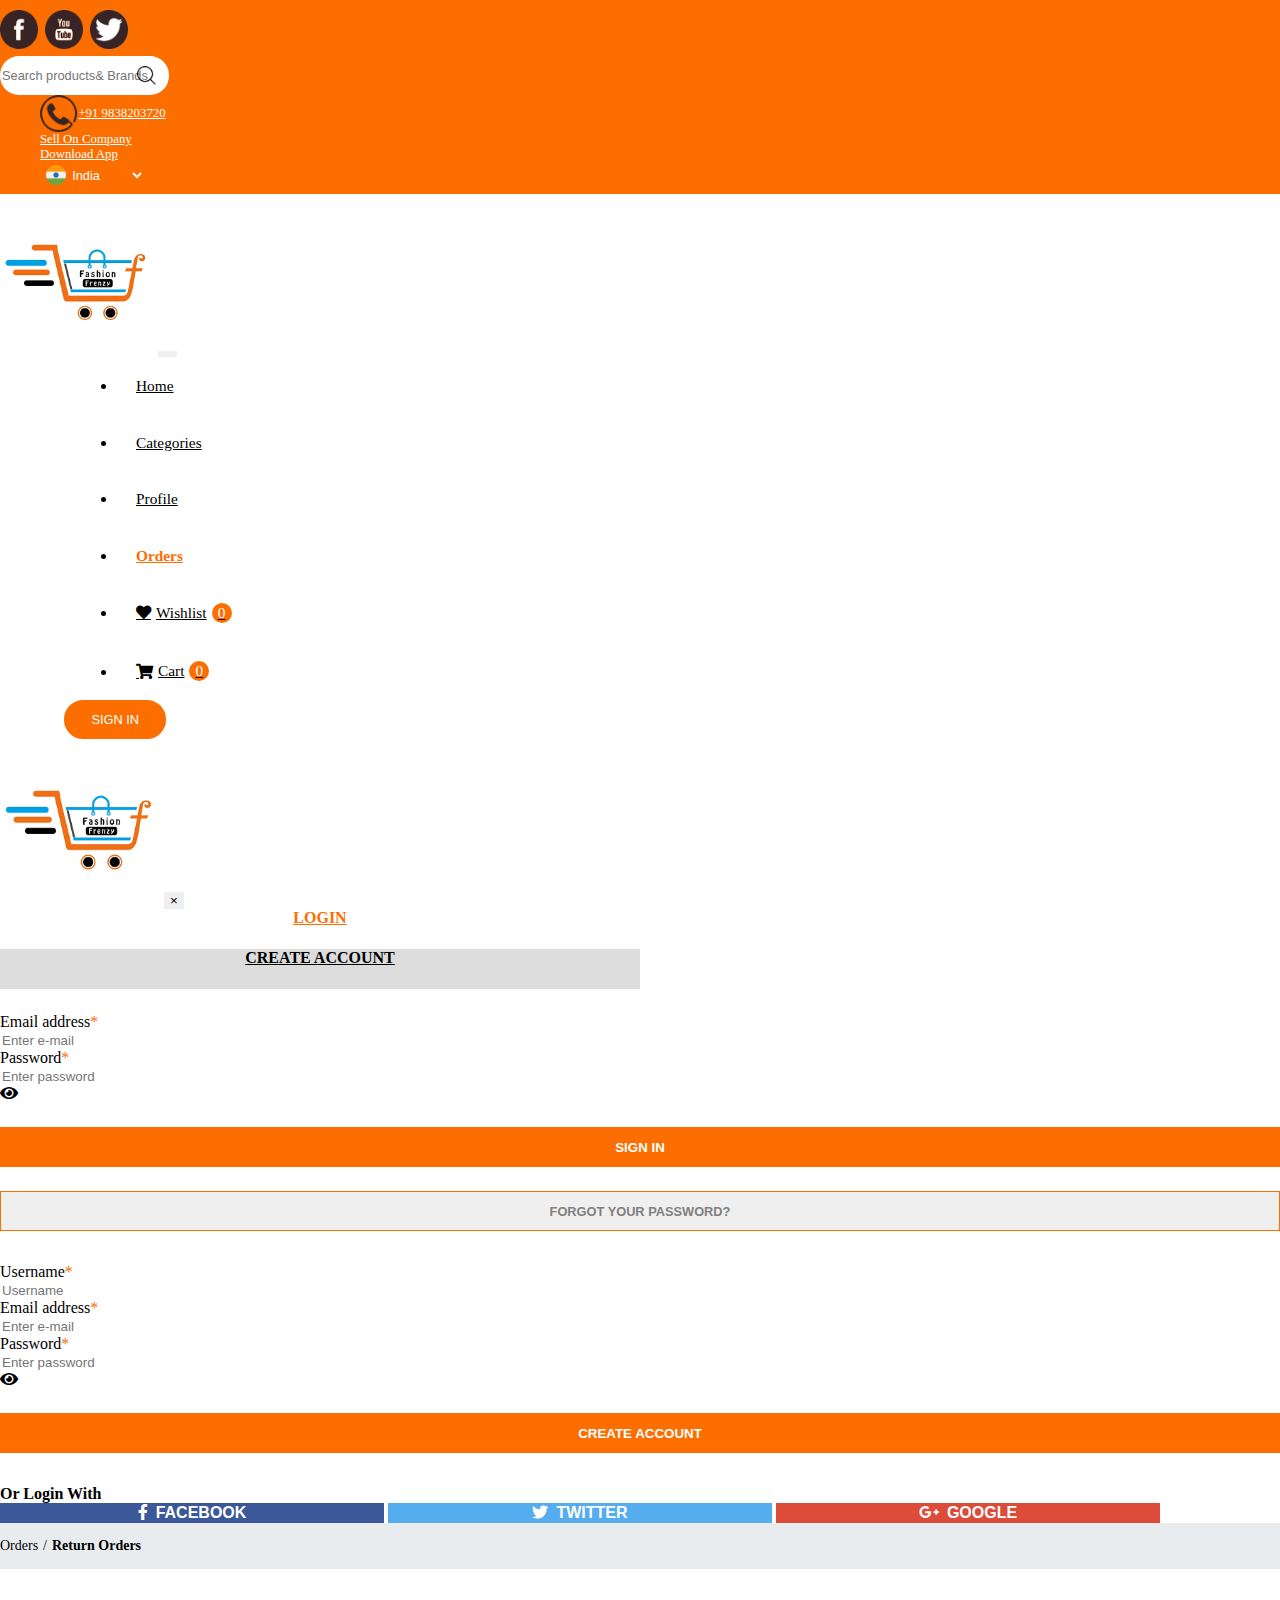
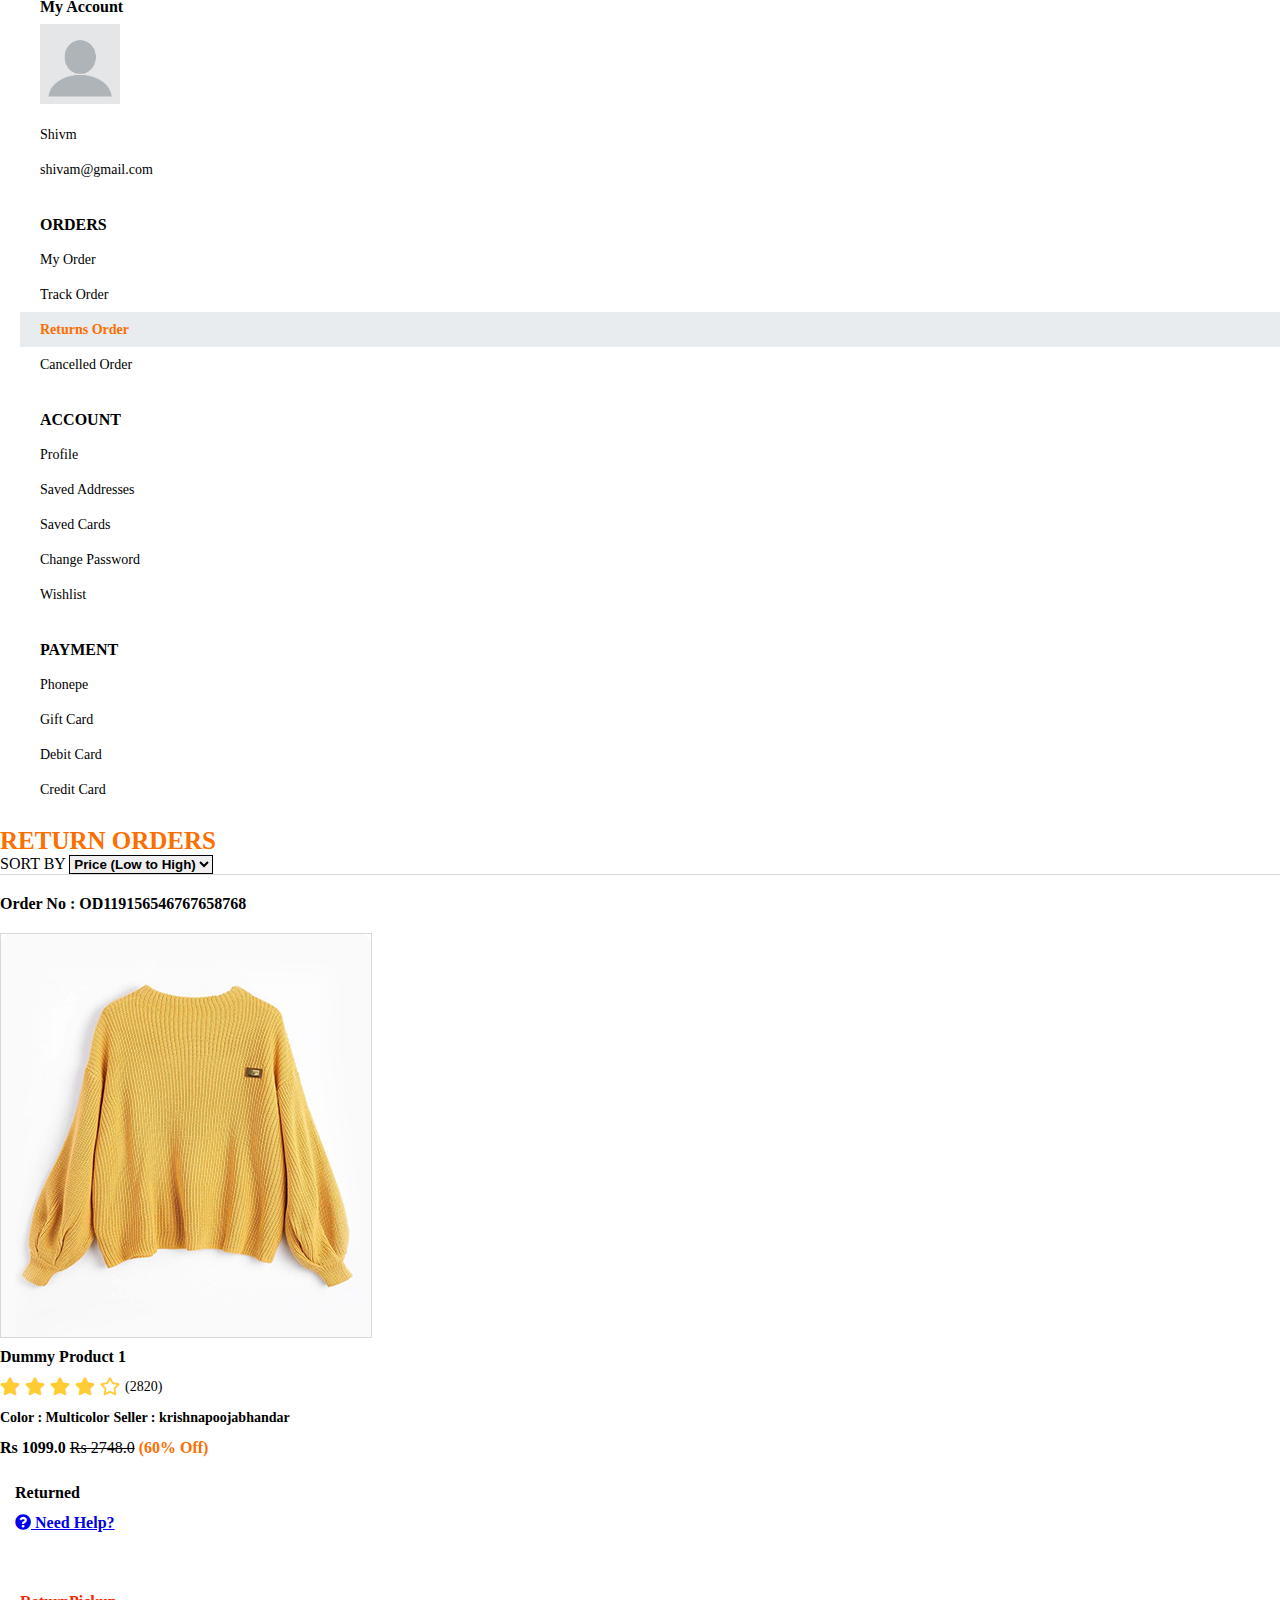
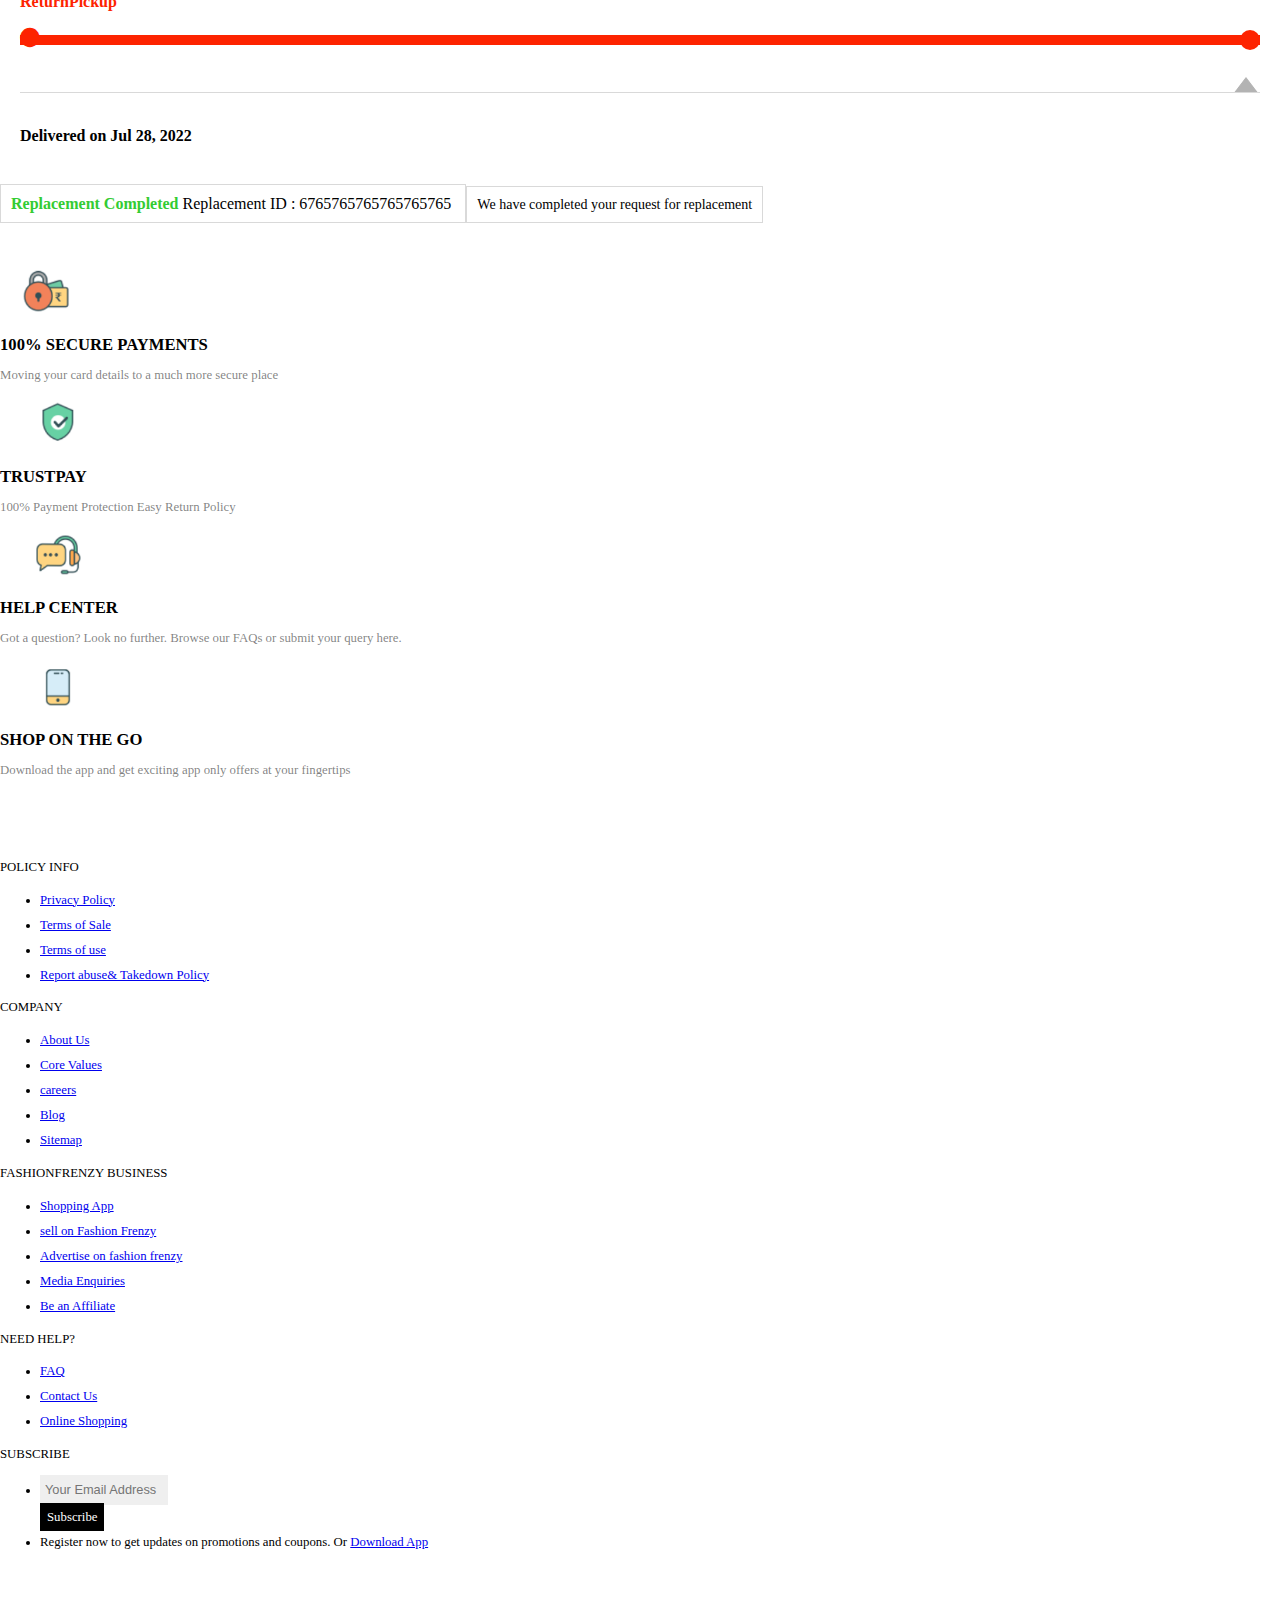
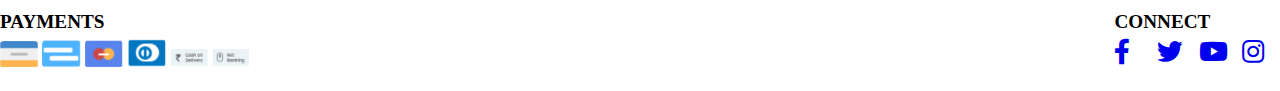
<file: return_order.html>
<!DOCTYPE html>
<html lang="en">

<head>
    <meta charset="UTF-8">
    <meta http-equiv="X-UA-Compatible" content="IE=edge">
    <meta name="viewport" content="width=device-width, initial-scale=1.0">

    <!-- Bootstrap CSS -->
    <link rel="stylesheet" href="https://cdn.jsdelivr.net/npm/bootstrap@4.6.1/dist/css/bootstrap.min.css"
        integrity="sha384-zCbKRCUGaJDkqS1kPbPd7TveP5iyJE0EjAuZQTgFLD2ylzuqKfdKlfG/eSrtxUkn" crossorigin="anonymous">

    <!-- font awesome -->
    <link rel="stylesheet" href="./fontawesome-free-5.15.4-web/css/all.min.css">

    <!-- font family -->
    <link rel="preconnect" href="https://fonts.googleapis.com">
    <link rel="preconnect" href="https://fonts.gstatic.com" crossorigin>
    <link href="https://fonts.googleapis.com/css2?family=Great+Vibes&display=swap" rel="stylesheet">

    <!-- A favicon is a small file containing the one or more icons which are used to represent the website or a blog. It is also known as a tab icon, website icon, URL icon, or a bookmark icon. -->
    <link rel="icon" type="image/png" href="images\flavicon.png">

    <!-- The <title> tag in HTML is used to define the title of HTML document. -->
    <title>Fashion Frenzy-Return Order Page</title>

    <!-- add a link to use an external style sheet -->
    <link rel="stylesheet" href="./css/return_order.css">

</head>

<body>

    <!-- The <header> element represents a container for introductory content or a set of navigational links. -->
    <!-- Sticky top Position an element at the top of the viewport, from edge to edge, but only after you scroll past it. The .sticky-top utility uses CSS’s position: sticky. -->
    <header>
        <div class="header-top">
            <div class="container-xl">
                <div class="row header-body">

                    <!-- ARIA is a set of attributes we can add to HTML elements that define ways to make web content and applications accessible to users with disabilities who use assistive technologies  -->
                    <div class="socialmedia col-md-2 justify-content-md-start justify-content-center" role="group"
                        tabindex="0" aria-label="social media">
                        <a class="navbar-brand" href="#"><img src="images\facebook round.png" alt="facebook"
                                aria-label="follow company on facebook"></a>
                        <a class="navbar-brand" href="#"><img src="images\Group 2556.png" alt="youtube"
                                aria-label="follow company on youtube"></a>
                        <a class="navbar-brand" href="#"><img src="images\Group 2557.png" alt="twitter"
                                aria-label="follow company on twitter"></a>
                    </div>
                    <div class="searchbar col-md-4 justify-content-center">
                        <input type="search" class="form-control" placeholder="Search products& Brands"
                            aria-label="Search">
                        <img src="images\Group 2558.png" alt="search">
                    </div>
                    <div class="details col-md-6 justify-content-md-end justify-content-center">
                        <ul class="nav">
                            <li class="nav-item">
                                <a id="contact-no" class="nav-link" href="tel:+91 9838203720"><img
                                        src="images\Group 2559.png" alt="contact">+91 9838203720</a>
                            </li>
                            <li class="nav-item">
                                <a class="nav-link" href="./Seller_page.html">Sell On Company</a>
                            </li>
                            <li class="nav-item">
                                <a class="nav-link" href="#">Download App</a>
                            </li>
                            <li class="selector nav-item">
                                <img id="selector-img" src="images\india.png" alt="flag">

                                <!-- JavaScript event onchange -->
                                <select id="countriesList" class="countries" onchange="countriesFunction()">
                                    <option value="india">India</option>
                                    <option value="usa">USA</option>
                                    <option value="uk">UK</option>
                                    <option value="germany">Germany</option>
                                </select>
                            </li>
                        </ul>
                    </div>
                </div>
            </div>
        </div>

        <!-- JavaScript event onclick -->
        <button id="scrollTopBtn" class="scroll-top-btn" onclick="scrollTopFunction()"><i
                class="fas fa-chevron-up"></i></button>

        <div class="header-bottom" id="stickyHeader">
            <!-- Containers are the most basic layout element in Bootstrap and are required when using our default grid system. -->
            <div class="container-xl pad-sm-10">

                <!-- Navbar Documentation and examples for Bootstrap’s powerful, responsive navigation header, the navbar. Includes support for branding, navigation, collapse plugin, and more. -->
                <nav class="navbar navbar-expand-md navbar-light nav-list">
                    <img src="images\logo.png" alt="swagofindia logo">

                    <!-- The hamburger menu is the button in websites that typically opens up into a side menu or navigation drawer. An easy way to communicate to users that the button contained a list of items. Here hamburger opens at medium device-->
                    <button class="navbar-toggler toggle-button" type="button" data-toggle="collapse"
                        data-target="#navbarSupportedContent" aria-controls="navbarSupportedContent"
                        aria-expanded="false" aria-label="Toggle navigation">
                        <span class="navbar-toggler-icon"></span>
                    </button>

                    <div class="collapse navbar-collapse" id="navbarSupportedContent">
                        <ul class="headernav navbar-nav mr-auto">
                            <li class="nav-item">
                                <a class="nav-link nav-position headernav-menu" href="./index.html">Home</a>
                            </li>
                            <li class="nav-item">
                                <a class="nav-link nav-position headernav-menu"
                                    href="./product_list.html">Categories</a>
                                <ul class="submenu">
                                    <li><a href="./product_list.html">Men</a></li>
                                    <li><a href="./product_list.html">Women</a></li>
                                    <li><a href="./product_list.html">Ethnic</a></li>
                                </ul>
                            </li>
                            <li class="nav-item">
                                <a class="nav-link nav-position headernav-menu" href="./my_profile.html">Profile</a>
                                <ul class="submenu">
                                    <li><a href="./my_profile.html">My Profile</a></li>
                                    <li><a href="./edit_profile.html">Edit Profile</a></li>
                                </ul>
                            </li>
                            <li class="nav-item">
                                <a class="nav-link nav-position headernav-menu active"
                                    href="./my_orders.html">Orders</a>
                                <ul class="submenu">
                                    <li><a href="./my_orders.html">My Orders</a></li>
                                    <li><a href="./track_order.html">Track Orders</a></li>
                                    <li><a href="./return_order.html">Return Orders</a></li>
                                </ul>
                            </li>
                            <li class="nav-item">
                                <a class="nav-link nav-position headernav-menu" href="./my_wishlist.html"><i
                                        class="fas fa-heart"></i> Wishlist <span id="myWishlistItem">0</span></a>
                            </li>
                            <li class="nav-item">
                                <a class="nav-link nav-position headernav-menu" href="./my_carts.html"><i
                                        class="fas fa-shopping-cart"></i>
                                    Cart <span id="myCartItem">0</span></a>
                            </li>
                        </ul>
                        <!-- Button trigger modal -->
                        <button class="my-2 my-sm-0 btn-signin" type="submit" data-toggle="modal"
                            data-target="#Modal-container">SIGN
                            IN</button>
                    </div>
                </nav>
            </div>
        </div>
    </header>

    <!-- Modal element-->
    <!-- Toggle a working modal by clicking the button below. It will slide down and fade in from the top of the page. -->
    <div class="modal fade" id="Modal-container" tabindex="-1" aria-labelledby="exampleModalLabel" aria-hidden="true">
        <div class="modal-dialog">
            <div class="modal-content">
                <!-- Modal header element which contains logo and exit button -->
                <div class="modal-header d-flex flex-column-reverse align-items-center">
                    <img src="images\logo.png" alt="logo">
                    <button type="button" class="close" data-dismiss="modal" aria-label="Close">
                        <span aria-hidden="true">&times;</span>
                    </button>
                </div>

                <!-- Modal body -->
                <div class="modal-body">
                    <!-- Modal body elements which contains pills of login and create account -->
                    <nav class="body-pills">
                        <div class="nav nav-pills" id="pills-tab" role="tablist">
                            <a class="nav-item nav-link active login-pill" id="pills-login-tab" data-toggle="pill"
                                href="#login-body" role="tab" aria-controls="login-body" aria-selected="true">LOGIN</a>
                            <a class="nav-item nav-link create-account-pill" id="pills-createaccount-tab"
                                data-toggle="pill" href="#createaccount-body" role="tab"
                                aria-controls="createaccount-body" aria-selected="false">CREATE ACCOUNT</a>
                        </div>
                    </nav>

                    <!-- content element for login and create account pills -->
                    <div class="tab-content" id="pills-tabContent">
                        <!-- This is Modal body login elements and it is labeld by login pills when login pills strike this element is visible -->
                        <div class="tab-pane fade show active" id="login-body" role="tabpanel"
                            aria-labelledby="pills-login-tab">
                            <form action="/action_page.php">
                                <label for="email">Email address</label><span class="important">*</span>
                                <div class="form-group">
                                    <input type="email" class="form-control" id="email" placeholder="Enter e-mail">
                                </div>

                                <label for="userPassword">Password</label><span class="important">*</span>
                                <div class="input-group input-password">
                                    <input id="userPassword" type="password" class="form-control"
                                        placeholder="Enter password" aria-labelledby="visible-password">
                                    <div class="input-group-append">
                                        <span class="input-group-text" id="visible-password"><i
                                                class="fas fa-eye"></i></span>
                                    </div>
                                </div>
                            </form>

                            <!-- buttons for sign in and fogot your password -->
                            <button type="button" class="btn sign-in-btn">SIGN IN</button>
                            <button type="button" class="btn FYP-btn">FORGOT YOUR PASSWORD?</button>
                        </div>

                        <!-- This is Modal body create account elements and it is labeld by create account pills when create account pills strike this element is visible -->
                        <div class="tab-pane fade" id="createaccount-body" role="tabpanel"
                            aria-labelledby="pills-createaccount-tab">
                            <form action="/action_page.php">
                                <label for="Username">Username</label><span class="important">*</span>
                                <div class="form-group">
                                    <input type="text" id="Username" class="form-control" placeholder="Username">
                                </div>

                                <label for="emailaddress">Email address</label><span class="important">*</span>
                                <div class="form-group">
                                    <input type="email" id="emailaddress" class="form-control"
                                        placeholder="Enter e-mail">
                                </div>

                                <label for="newPassword">Password</label><span class="important">*</span>
                                <div class="input-group input-password">
                                    <input type="password" id="newPassword" class="form-control"
                                        placeholder="Enter password" aria-describedby="visible-password">
                                    <div class="input-group-append">
                                        <span class="input-group-text" id="visible-password"><i
                                                class="fas fa-eye"></i></span>
                                    </div>
                                </div>
                            </form>
                            <!-- buttons for create account -->
                            <button type="button" class="btn create-account-btn-body">CREATE
                                ACCOUNT</button>
                        </div>
                    </div>

                    <!-- Modal footer elements it contains social media buttons-->
                    <div class="modal-footer justify-content-center">
                        <span>Or Login With</span>
                        <div class="d-flex justify-content-between footer-btn-group">
                            <button type="button" class="btn facebook-btn"><span><i
                                        class="fab fa-facebook-f"></i>FACEBOOK</span></button>
                            <button type="button" class="btn twitter-btn"><span><i
                                        class="fab fa-twitter"></i>TWITTER</span></button>
                            <button type="button" class="btn google-btn"><span><i
                                        class="fab fa-google-plus-g"></i>GOOGLE</span></button>
                        </div>
                    </div>
                </div>
            </div>
        </div>
    </div>

    <!-- The <main> tag specifies the main content of a document. -->
    <main>
        <!-- this is breadcrumb indicate the current page -->
        <div class="profile-breadcrumb">
            <div class="container-xl">
                <nav>
                    <ol>
                        <li><a href="./my_orders.html">Orders</a></li>
                        <li><a href="./return_order.html">Return Orders</a></li>
                    </ol>
                </nav>
            </div>
        </div>
        <div class="container-xl">
            <div class="row">
                <!-- this is side navigation of return order page -->
                <div class="col-lg-3 col-12 pad-sm-xsm-0">
                    <div class="side-navigation">
                        <div class="row space-between-sm-xsm">
                            <div class="col-lg-12 col-md-3 col-sm-6 col-5 pad-0">
                                <div class="my-account">
                                    <ul>
                                        <li>
                                            <h5>My Account</h5>

                                        <li><img src="./images/Image 161.png" alt="profile img"></li>
                                        <li>Shivm</li>
                                        <li>shivam@gmail.com</li>
                                    </ul>
                                </div>
                            </div>
                            <div class="col-lg-12 col-md-3 col-sm-6 col-5 pad-0">
                                <div class="orders">
                                    <ul>
                                        <li>
                                            <h5>ORDERS</h5>
                                        </li>
                                        <li><a href="./my_orders.html">My Order</a></li>
                                        <li><a href="./track_order.html">Track Order</a></li>
                                        <li><a href="./return_order.html">Returns Order</a></li>
                                        <li><a href="./return_order.html">Cancelled Order</a></li>
                                    </ul>
                                </div>
                            </div>
                            <div class="col-lg-12 col-md-3 col-sm-6 col-5 pad-0">
                                <div class="account">
                                    <ul>
                                        <li>
                                            <h5>ACCOUNT</h5>
                                        </li>
                                        <li><a href="./my_profile.html">Profile</a></li>
                                        <li><a href="./edit_profile.html">Saved Addresses</a></li>
                                        <li><a href="./thankyou.html">Saved Cards</a></li>
                                        <li><a href="./edit_profile.html">Change Password</a></li>
                                        <li><a href="./my_wishlist.html">Wishlist</a></li>
                                    </ul>
                                </div>
                            </div>
                            <div class="col-lg-12 col-md-3 col-sm-6 col-5 pad-0">
                                <div class="payment">
                                    <ul>
                                        <li>
                                            <h5>PAYMENT</h5>
                                        </li>
                                        <li><a href="./checkout.html">Phonepe</a></li>
                                        <li><a href="./checkout.html">Gift Card</a></li>
                                        <li><a href="./checkout.html">Debit Card</a></li>
                                        <li><a href="./checkout.html">Credit Card</a></li>
                                    </ul>
                                </div>
                            </div>
                        </div>
                    </div>
                </div>

                <!-- this is main content of return order page -->
                <div class="col-lg-9 col-12 pad-sm-xsm-0">
                    <div class="return-orders-top d-flex flex-sm-row flex-column justify-content-sm-between">
                        <div>
                            <h2>RETURN ORDERS</h2>
                        </div>

                        <div class="sort-by">SORT BY <span>
                                <select name="sortts">
                                    <option value="">Price (Low to High)</option>
                                    <option value="">Price (High to Low)</option>
                                    <option value="">Womens</option>
                                    <option value="">Mens</option>
                                    <option value="">Ethnics</option>
                                </select></span>
                        </div>
                    </div>
                    <div class="row">
                        <div class="col-12 pad-0">
                            <div class="row">
                                <div class="col-12 order-no pad-sm-xsm-0">
                                    <p>Order No : OD119156546767658768</p>
                                </div>
                                <div class="col-lg-3 col-12 return-orders-img pad-sm-xsm-0">
                                    <img src="./images/product3.png" alt="product img">
                                </div>
                                <div class="col-lg-4 col-12 return-orders-details pad-sm-xsm-0">
                                    <div>
                                        <h5>Dummy Product 1</h5>
                                    </div>
                                    <div class="product-rating">
                                        <ul>
                                            <li><i class="fas fa-star"></i></li>
                                            <li><i class="fas fa-star"></i></li>
                                            <li><i class="fas fa-star"></i></li>
                                            <li><i class="fas fa-star"></i></li>
                                            <li><i class="far fa-star"></i></li>
                                            <span>(2820)</span>
                                        </ul>
                                    </div>
                                    <div class="product-color-seller">
                                        <span class="text-muted">Color : Multicolor</span>
                                        <span class="text-muted">Seller : krishnapoojabhandar</span>
                                    </div>
                                    <div class="product-cost">
                                        <span>Rs 1099.0 </span><span>Rs 2748.0</span><span> (60% Off)</span>
                                    </div>
                                </div>
                                <div class="col-lg-5 col-12 float-left delivery-expect pad-sm-xsm-0">
                                    <div><span>Returned</span></div>
                                    <div class="d-flex"><span><a href="./faq.html"><i class="fas fa-question-circle"></i> Need
                                                Help?</a></span></div>
                                </div>
                            </div>
                        </div>
                    </div>

                    <div class="track-item-slider">
                        <div class="track-item-slider-heading d-flex justify-content-between align-items-center">
                            <span>Return</span><span>Pickup</span>
                        </div>
                        <div class="track-item-slider-top d-flex justify-content-center align-items-center">
                            <input type="range" name="range1" value="100">
                        </div>
                        <div class="track-item-slider-bottom d-flex justify-content-center align-items-center">
                            <input type="range" name="range-a" value="100">
                        </div>
                        <div class="delivery-date">
                            <span>Delivered on Jul 28, 2022</span>
                        </div>
                    </div>

                    <div class="replacement d-flex flex-column">
                        <span><span class="replacement-status">Replacement Completed</span> Replacement ID :
                            6765765765765765765 </span>
                        <span>We have completed your request for replacement</span>
                    </div>
                </div>
            </div>
        </div>

        <div class="container-xl pad-sm-10">
            <div class="suprt-box">
                <div class="row">
                    <span class="border d-inline-flex align-items-center flex-column col-6 col-md-3" tabindex="0"
                        role="group">
                        <img src="images\Image 34.png" alt="secure payments">
                        <h6>100% SECURE PAYMENTS</h6>
                        <p>Moving your card details to a much more secure place</p>
                    </span>
                    <span class="border d-inline-flex align-items-center flex-column col-6 col-md-3" tabindex="0"
                        role="group">
                        <img src="images\Image 35.png" alt="trustpay">
                        <h6>TRUSTPAY</h6>
                        <p>100% Payment Protection Easy Return Policy</p>
                    </span>
                    <span class="border d-inline-flex align-items-center flex-column col-6 col-md-3" tabindex="0"
                        role="group">
                        <img src="images\Image 36.png" alt="help center">
                        <h6>HELP CENTER</h6>
                        <p>Got a question? Look no further. Browse our FAQs or submit your query here.</p>
                    </span>
                    <span class="border d-inline-flex align-items-center flex-column col-6 col-md-3" tabindex="0"
                        role="group">
                        <img src="images\Image 37.png" alt="shop on the go">
                        <h6>SHOP ON THE GO</h6>
                        <p>Download the app and get exciting app only offers at your fingertips</p>
                    </span>
                </div>
            </div>


            <!-- The row provides the columns a place to live, ideally having columns that add up to 12. It also acts as a wrapper since all the columns float left. -->
            <div class="row swagofindia-details">
                <!-- For grids that are the same from the smallest of devices to the largest, use the .col-* -->
                <div class="col-6 col-lg" tabindex="0" role="navigation">
                    <h5>POLICY INFO</h5>
                    <ul class="list-unstyled text-small">
                        <li><a class="text-muted" href="#">Privacy Policy</a></li>
                        <li><a class="text-muted" href="#">Terms of Sale</a></li>
                        <li><a class="text-muted" href="#">Terms of use</a></li>
                        <li><a class="text-muted" href="#">Report abuse& Takedown Policy</a></li>
                    </ul>
                </div>
                <div class="col-6 col-lg" tabindex="0" role="navigation">
                    <h5>COMPANY</h5>
                    <ul class="list-unstyled text-small">
                        <li><a class="text-muted" href="#">About Us</a></li>
                        <li><a class="text-muted" href="#">Core Values</a></li>
                        <li><a class="text-muted" href="#">careers</a></li>
                        <li><a class="text-muted" href="#">Blog</a></li>
                        <li><a class="text-muted" href="#">Sitemap</a></li>
                    </ul>
                </div>
                <div class="col-6 col-lg" tabindex="0" role="navigation">
                    <h5>FASHIONFRENZY BUSINESS</h5>
                    <ul class="list-unstyled text-small">
                        <li><a class="text-muted" href="#">Shopping App</a></li>
                        <li><a class="text-muted" href="#">sell on Fashion Frenzy</a></li>
                        <li><a class="text-muted" href="#">Advertise on fashion frenzy</a></li>
                        <li><a class="text-muted" href="#">Media Enquiries</a></li>
                        <li><a class="text-muted" href="#">Be an Affiliate</a></li>
                    </ul>
                </div>
                <div class="col-6 col-lg" tabindex="0" role="navigation">
                    <h5>NEED HELP?</h5>
                    <ul class="list-unstyled text-small">
                        <li><a class="text-muted" href="./faq.html">FAQ</a></li>
                        <li><a class="text-muted" href="#">Contact Us</a></li>
                        <li><a class="text-muted" href="#">Online Shopping</a></li>
                    </ul>
                </div>
                <div class="col-6 col-lg" tabindex="0" role="navigation">
                    <h5>SUBSCRIBE</h5>
                    <ul class="list-unstyled text-small">
                        <li>
                            <div class="input-group">
                                <input type="email" class="form-control emailaddress" placeholder="Your Email Address"
                                    aria-label="Recipient's username" aria-describedby="basic-addon2">
                                <div class="input-group-append">
                                    <span class="input-group-text submit-email" id="basic-addon2"
                                        type="button">Subscribe</span>
                                </div>
                            </div>
                        </li>
                        <li><span class="text-muted">Register now to get updates on promotions and coupons. Or </span><a
                                id="download" href="#">Download App</a></li>
                    </ul>
                </div>
            </div>
        </div>
    </main>

    <hr>

    <!-- The <footer> tag defines a footer for a document or section. A <footer> element typically contains such as copyright information, contact information and also payment information. -->
    <footer>
        <div class="container-xl">
            <div class="row pay-con">

                <!-- ARIA is a set of attributes we can add to HTML elements that define ways to make web content and applications accessible to users with disabilities who use assistive technologies  -->
                <div class="col-6 payment" tabindex="0" role="group">
                    <div><strong>PAYMENTS</strong></div>
                    <div>
                        <img src="images\Image 38.png" alt="Payments1" aria-label="payment on Visa Classic Debit Card">
                        <img src="images\Image 39.png" alt="Payments2" aria-label="payment on Visa Gold Debit Card">
                        <img src="images\Image 40.png" alt="Payments3" aria-label="payment on credit card">
                        <img src="images\Image 41.png" alt="Payments4" aria-label="payment on Visa Platinum Debit Card">
                        <img src="images\Image 42.png" alt="Payments5"
                            aria-label="payment on Visa Signature Debit Card">
                        <img src="images\Image 43.png" alt="Payments6" aria-label="payment on Visa Infinite Debit Card">
                    </div>
                </div>
                <div class="connect" tabindex="0" role="group">
                    <div><strong>CONNECT</strong></div>
                    <a href="https://www.facebook.com/"><i class="fab fa-facebook-f thu"
                            aria-label="connect in facebook"></i></a>
                    <a href="https://twitter.com/"><i class="fab fa-twitter thu"
                            aria-label="connect in twitter"></i></a>
                    <a href="https://www.youtube.com/"><i class="fab fa-youtube thu"
                            aria-label="connect in youtube"></i></a>
                    <a href="https://www.instagram.com/"><i class="fab fa-instagram thu"
                            aria-label="connect in instagram"></i></a>
                </div>
            </div>
    </footer>

    <!-- Option 1: jQuery and Bootstrap Bundle (includes Popper) -->
    <script src="https://cdn.jsdelivr.net/npm/jquery@3.5.1/dist/jquery.slim.min.js"
        integrity="sha384-DfXdz2htPH0lsSSs5nCTpuj/zy4C+OGpamoFVy38MVBnE+IbbVYUew+OrCXaRkfj" crossorigin="anonymous">
    </script>
    <script src="https://cdn.jsdelivr.net/npm/bootstrap@4.6.1/dist/js/bootstrap.bundle.min.js"
        integrity="sha384-fQybjgWLrvvRgtW6bFlB7jaZrFsaBXjsOMm/tB9LTS58ONXgqbR9W8oWht/amnpF" crossorigin="anonymous">
    </script>


    <!-- add a script tag to use an external JavaScript file -->
    <script type="text/javascript" src="./js/wishlist.js"></script>
    <script type="text/javascript" src="./js/cart.js"></script>
    <script type="text/javascript" src="./js/index.js"></script>

</body>

</html>
</file>
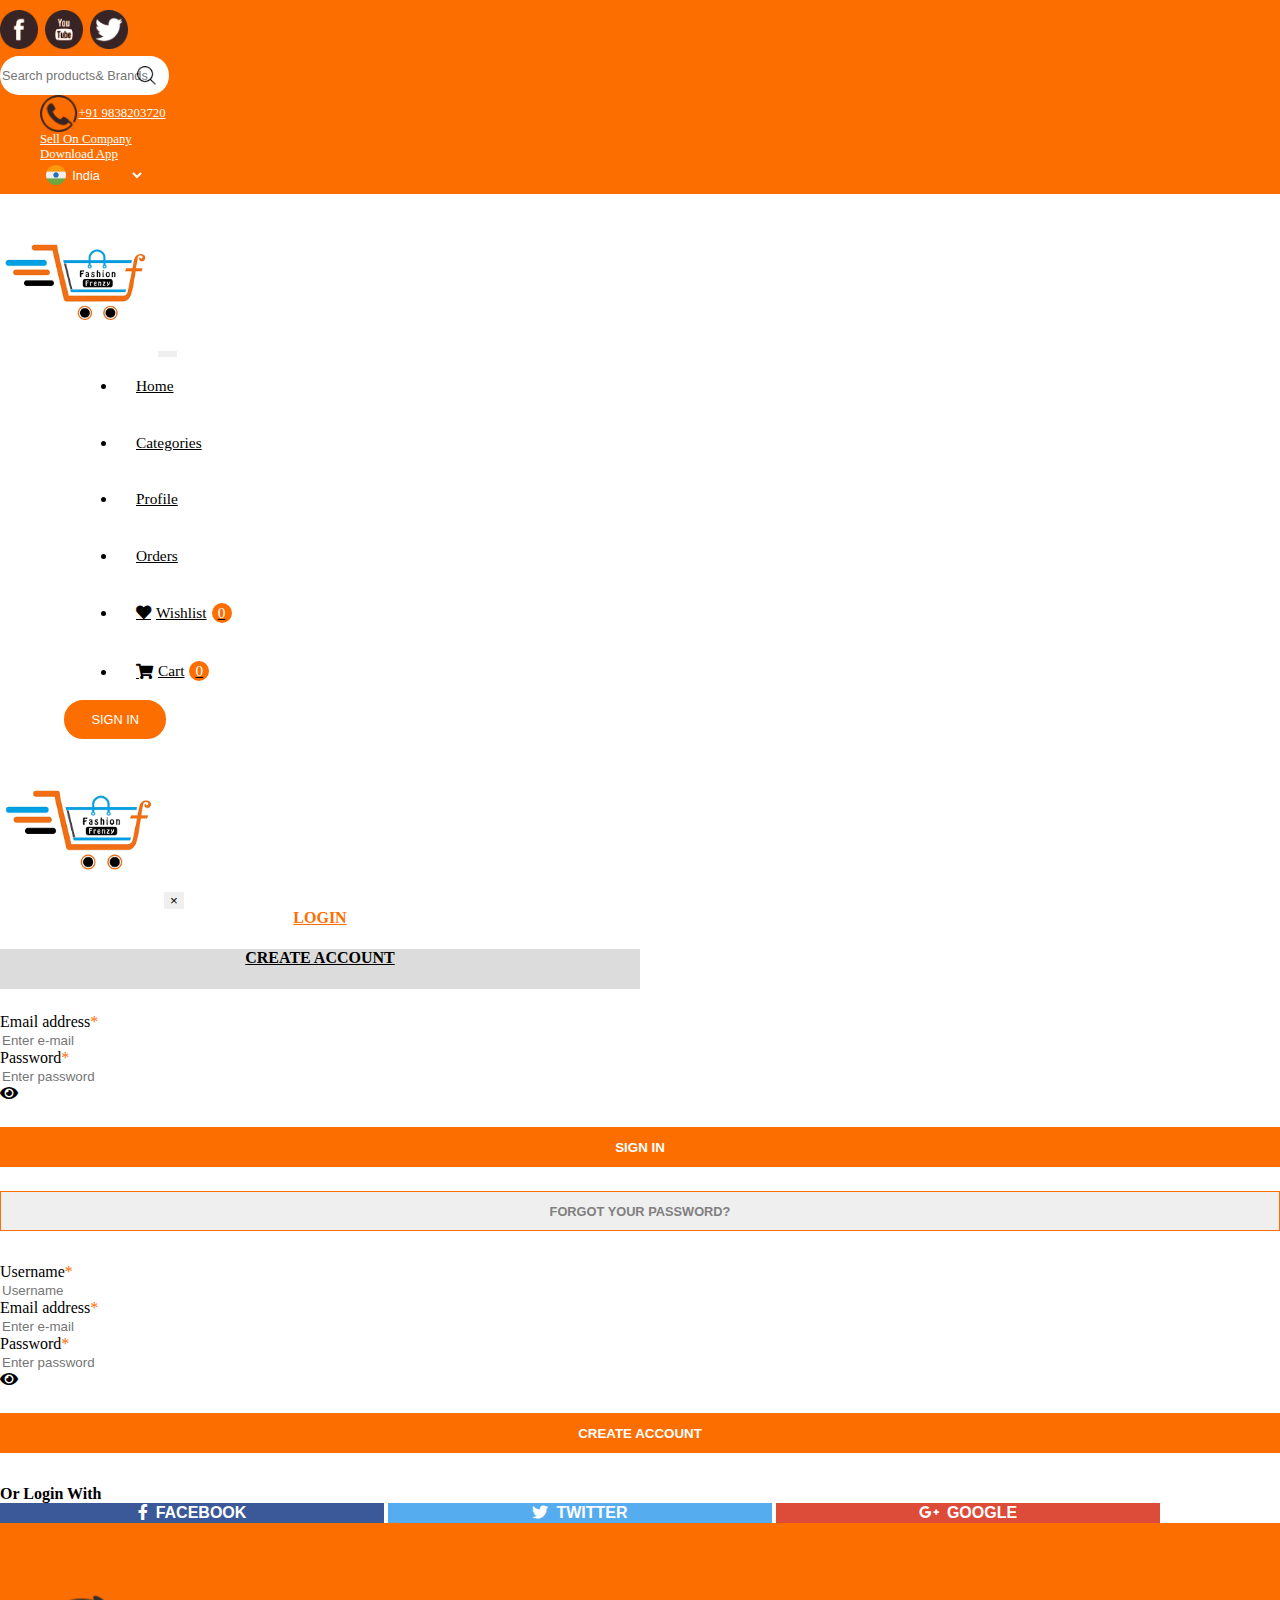
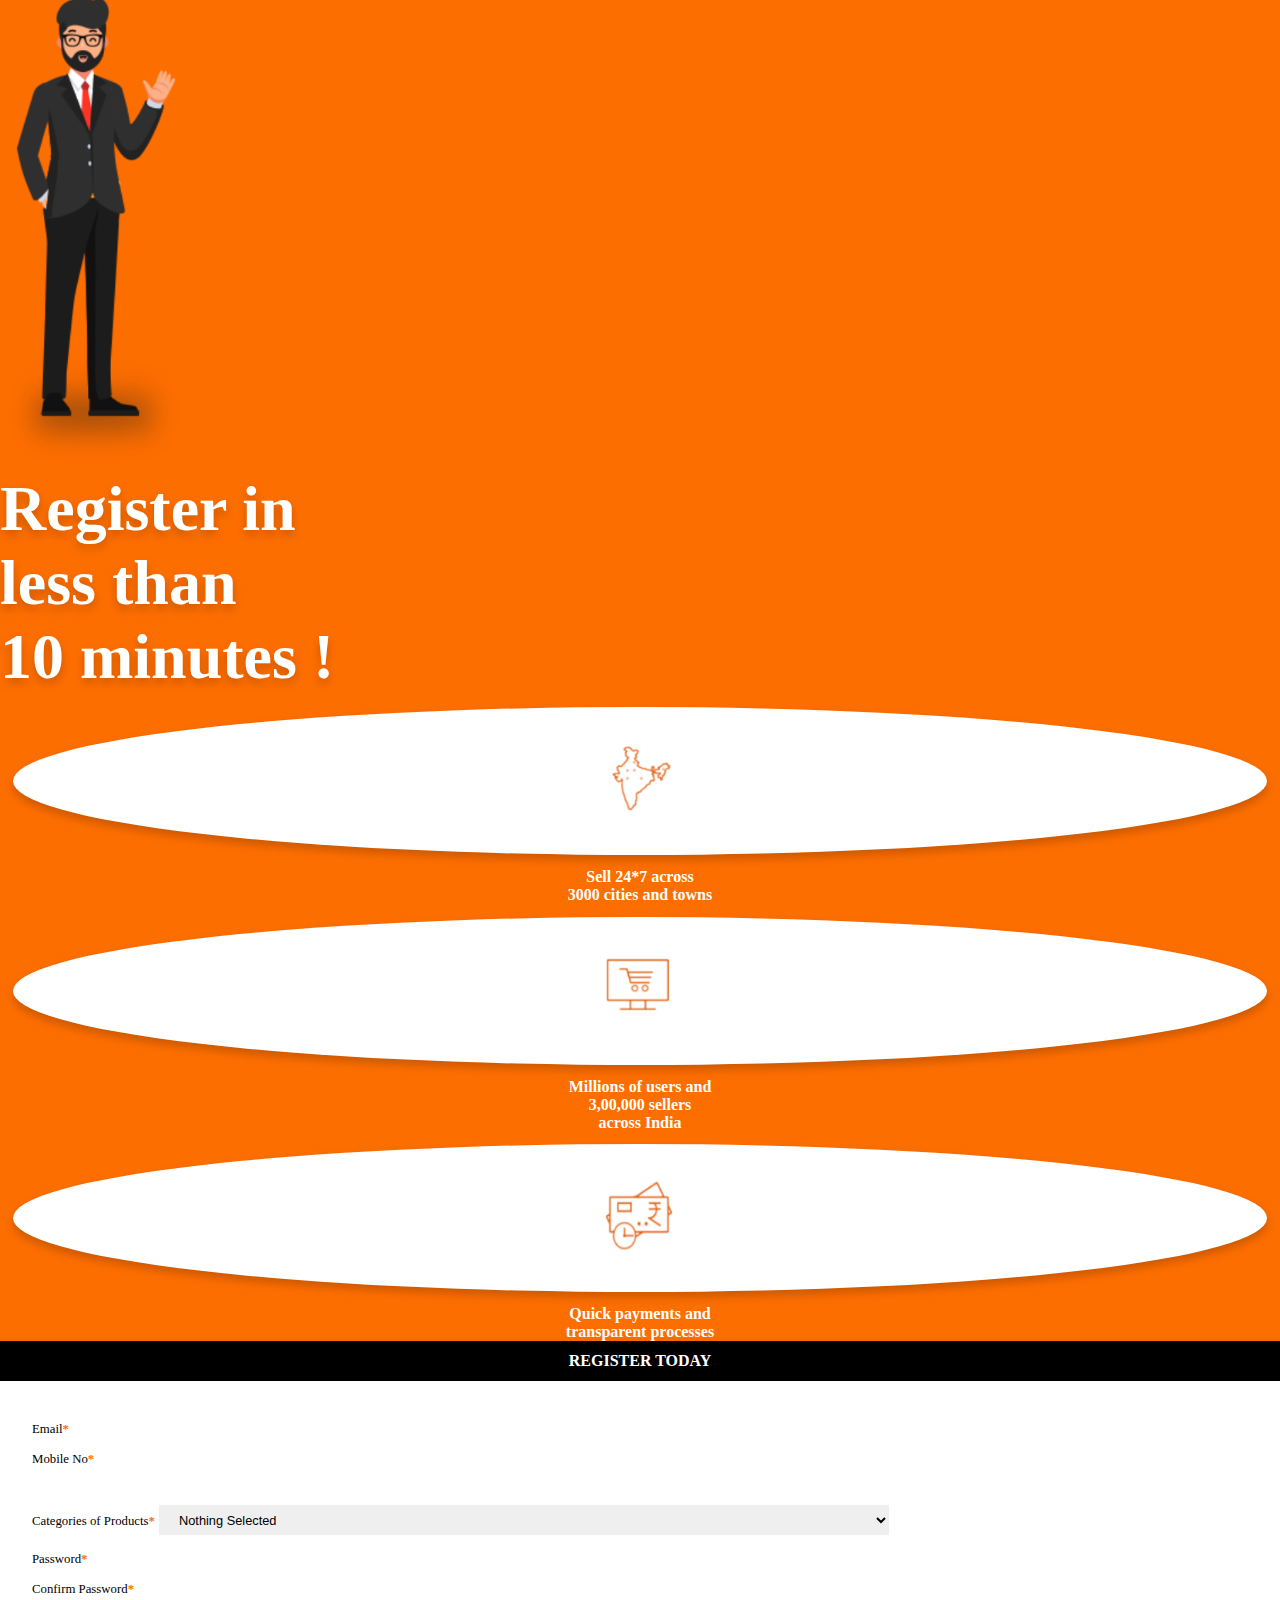
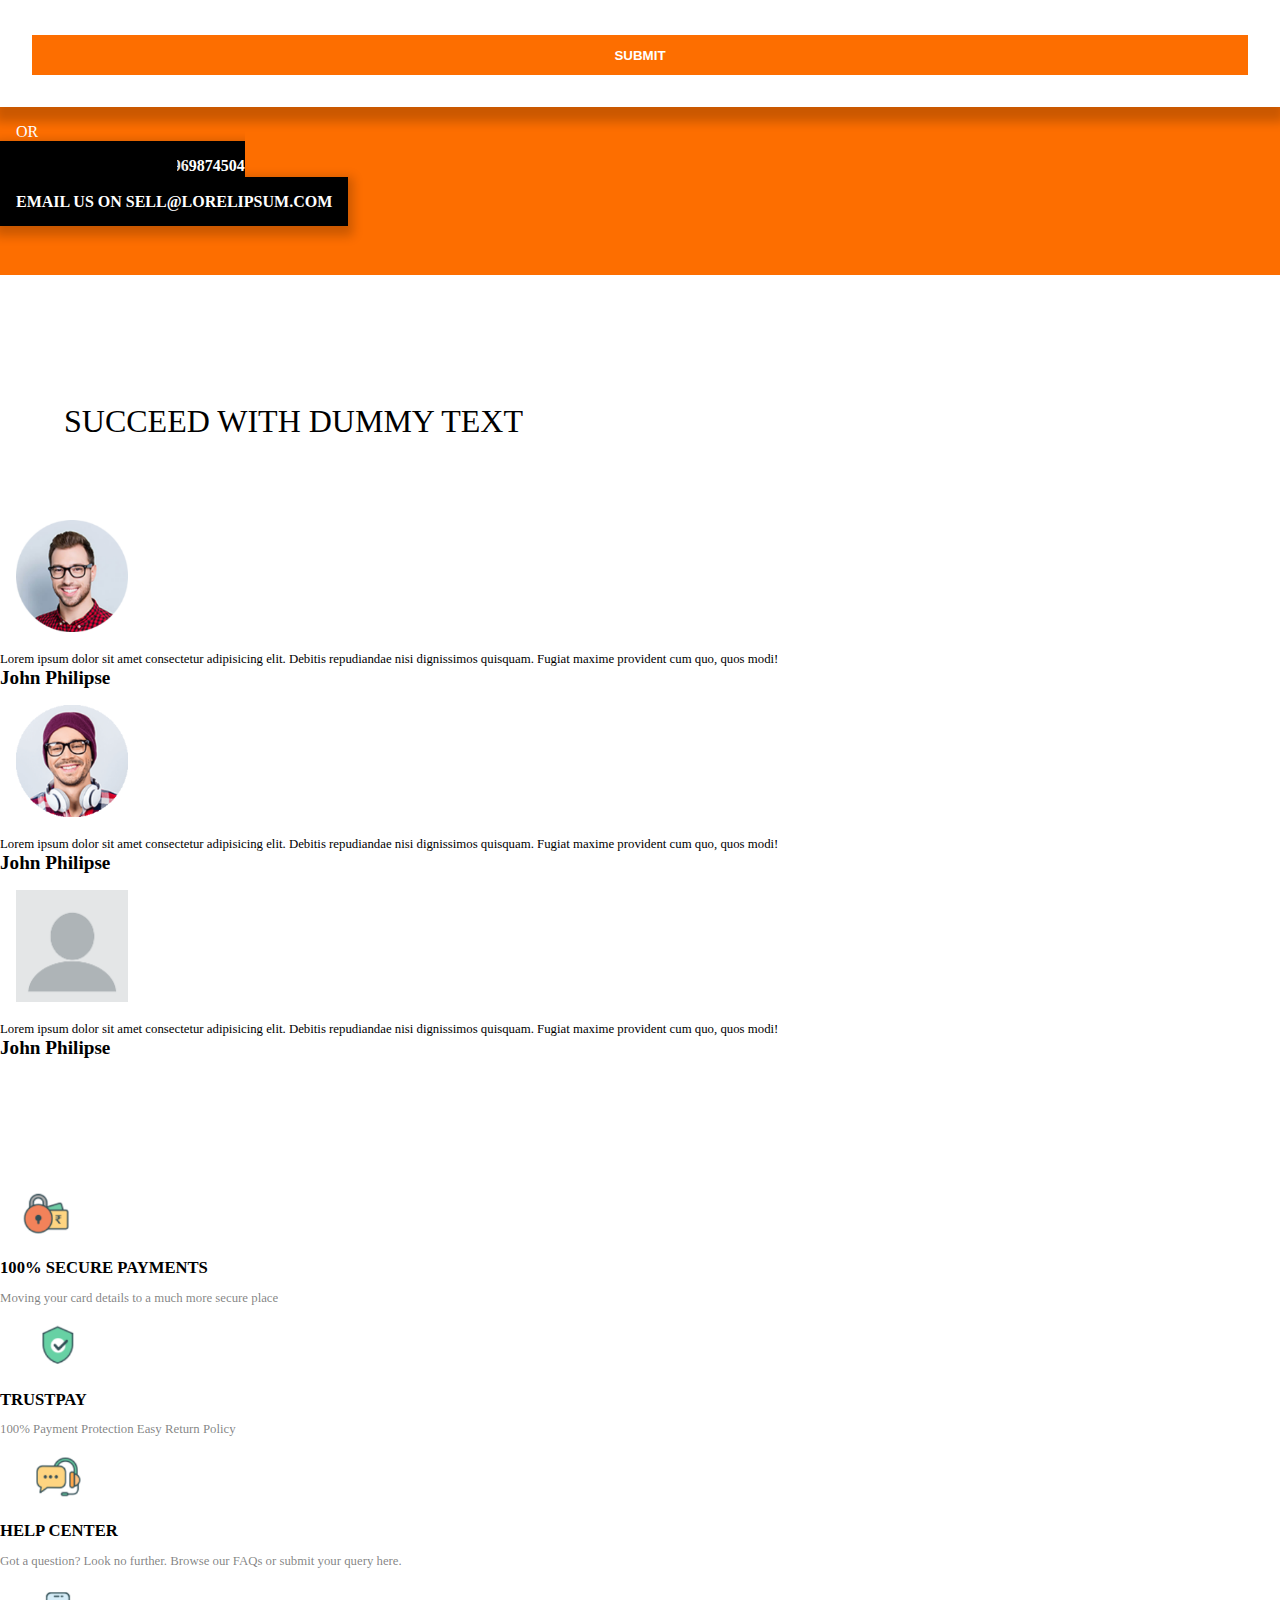
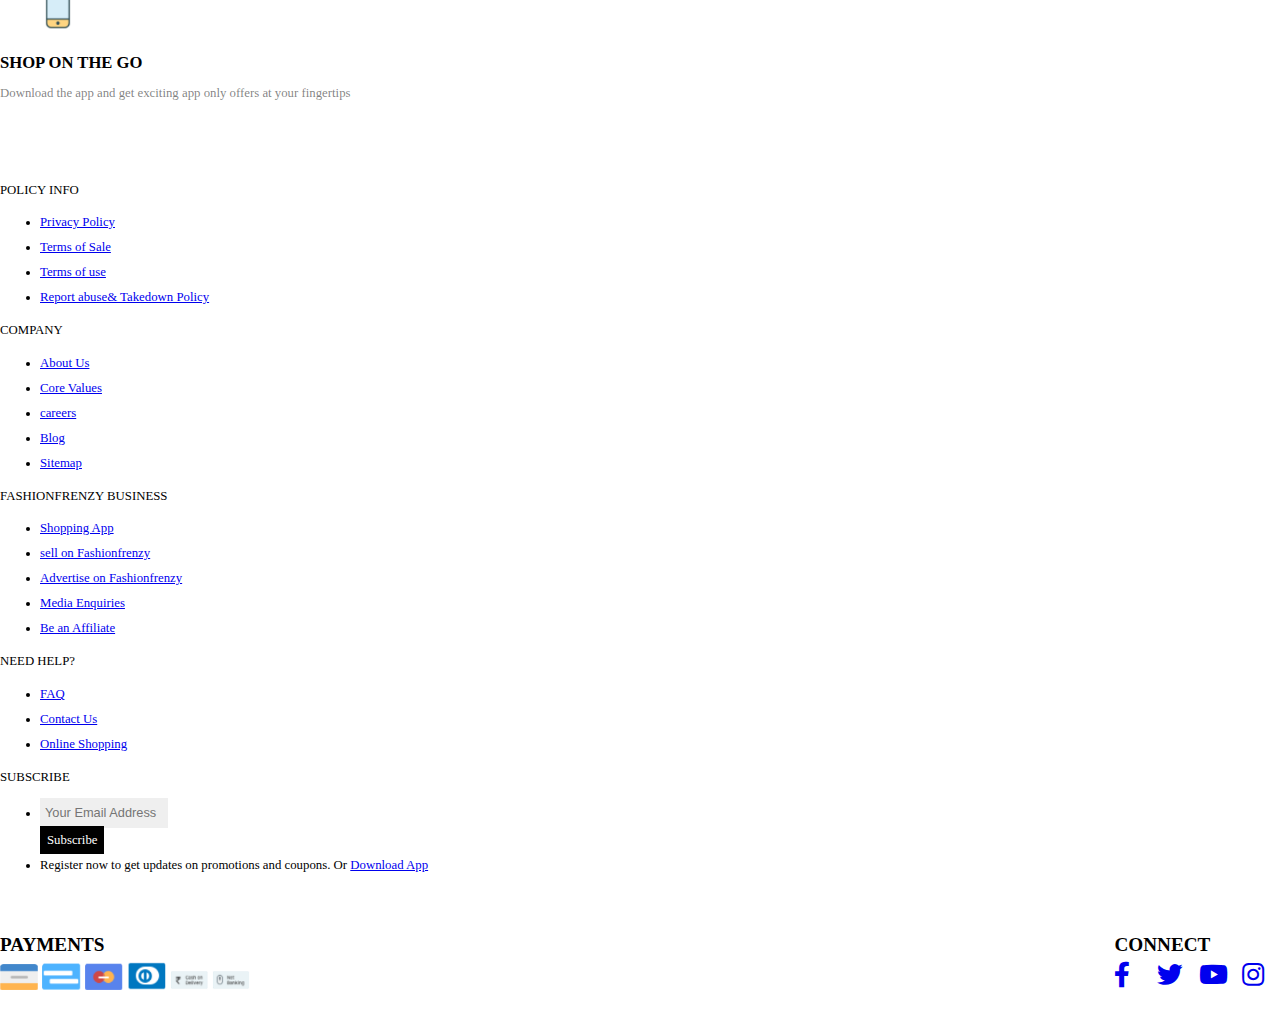
<file: Seller_page.html>
<!DOCTYPE html>
<html lang="en">

<head>
    <meta charset="UTF-8">
    <meta http-equiv="X-UA-Compatible" content="IE=edge">
    <meta name="viewport" content="width=device-width, initial-scale=1.0">

    <!-- Bootstrap CSS -->
    <link rel="stylesheet" href="https://cdn.jsdelivr.net/npm/bootstrap@4.6.1/dist/css/bootstrap.min.css"
        integrity="sha384-zCbKRCUGaJDkqS1kPbPd7TveP5iyJE0EjAuZQTgFLD2ylzuqKfdKlfG/eSrtxUkn" crossorigin="anonymous">

    <!-- font awesome -->
    <link rel="stylesheet" href="./fontawesome-free-5.15.4-web/css/all.min.css">

    <!-- font family -->
    <link rel="preconnect" href="https://fonts.googleapis.com">
    <link rel="preconnect" href="https://fonts.gstatic.com" crossorigin>
    <link href="https://fonts.googleapis.com/css2?family=Great+Vibes&display=swap" rel="stylesheet">

    <!-- A favicon is a small file containing the one or more icons which are used to represent the website or a blog. It is also known as a tab icon, website icon, URL icon, or a bookmark icon. -->
    <link rel="icon" type="image/png" href="images\flavicon.png">

    <!-- The <title> tag in HTML is used to define the title of HTML document. -->
    <title>Fashionfrenzy-Seller Page</title>

    <!-- add a link to use an external style sheet -->
    <link rel="stylesheet" href="./css/Seller_page.css">

</head>

<body>

    <!-- The <header> element represents a container for introductory content or a set of navigational links. -->
    <!-- Sticky top Position an element at the top of the viewport, from edge to edge, but only after you scroll past it. The .sticky-top utility uses CSS’s position: sticky. -->
    <header>
        <div class="header-top">
            <div class="container-xl">
                <div class="row header-body">

                    <!-- ARIA is a set of attributes we can add to HTML elements that define ways to make web content and applications accessible to users with disabilities who use assistive technologies  -->
                    <div class="socialmedia col-md-2 justify-content-md-start justify-content-center" role="group"
                        tabindex="0" aria-label="social media">
                        <a class="navbar-brand" href="#"><img src="images\facebook round.png" alt="facebook"
                                aria-label="follow company on facebook"></a>
                        <a class="navbar-brand" href="#"><img src="images\Group 2556.png" alt="youtube"
                                aria-label="follow company on youtube"></a>
                        <a class="navbar-brand" href="#"><img src="images\Group 2557.png" alt="twitter"
                                aria-label="follow company on twitter"></a>
                    </div>
                    <div class="searchbar col-md-4 justify-content-center">
                        <input type="search" class="form-control" placeholder="Search products& Brands"
                            aria-label="Search">
                        <img src="images\Group 2558.png" alt="search">
                    </div>
                    <div class="details col-md-6 justify-content-md-end justify-content-center">
                        <ul class="nav">
                            <li class="nav-item">
                                <a id="contact-no" class="nav-link" href="tel:+91 9838203720"><img
                                        src="images\Group 2559.png" alt="contact">+91 9838203720</a>
                            </li>
                            <li class="nav-item">
                                <a class="nav-link" href="./Seller_page.html">Sell On Company</a>
                            </li>
                            <li class="nav-item">
                                <a class="nav-link" href="#">Download App</a>
                            </li>
                            <li class="selector nav-item">
                                <img id="selector-img" src="images\india.png" alt="flag">

                                <!-- JavaScript event onchange -->
                                <select id="countriesList" class="countries" onchange="countriesFunction()">
                                    <option value="india">India</option>
                                    <option value="usa">USA</option>
                                    <option value="uk">UK</option>
                                    <option value="germany">Germany</option>
                                </select>
                            </li>
                        </ul>
                    </div>
                </div>
            </div>
        </div>

        <!-- JavaScript event onclick -->
        <button id="scrollTopBtn" class="scroll-top-btn" onclick="scrollTopFunction()"><i
                class="fas fa-chevron-up"></i></button>

        <div class="header-bottom" id="stickyHeader">
            <!-- Containers are the most basic layout element in Bootstrap and are required when using our default grid system. -->
            <div class="container-xl pad-sm-10">

                <!-- Navbar Documentation and examples for Bootstrap’s powerful, responsive navigation header, the navbar. Includes support for branding, navigation, collapse plugin, and more. -->
                <nav class="navbar navbar-expand-md navbar-light nav-list">
                    <img src="images\logo.png" alt="swagofindia logo">

                    <!-- The hamburger menu is the button in websites that typically opens up into a side menu or navigation drawer. An easy way to communicate to users that the button contained a list of items. Here hamburger opens at medium device-->
                    <button class="navbar-toggler toggle-button" type="button" data-toggle="collapse"
                        data-target="#navbarSupportedContent" aria-controls="navbarSupportedContent"
                        aria-expanded="false" aria-label="Toggle navigation">
                        <span class="navbar-toggler-icon"></span>
                    </button>

                    <div class="collapse navbar-collapse" id="navbarSupportedContent">
                        <ul class="headernav navbar-nav mr-auto">
                            <li class="nav-item">
                                <a class="nav-link nav-position headernav-menu" href="./index.html">Home</a>
                            </li>
                            <li class="nav-item">
                                <a class="nav-link nav-position headernav-menu"
                                    href="./product_list.html">Categories</a>
                                <ul class="submenu">
                                    <li><a href="./product_list.html">Men</a></li>
                                    <li><a href="./product_list.html">Women</a></li>
                                    <li><a href="./product_list.html">Ethnic</a></li>
                                </ul>
                            </li>
                            <li class="nav-item">
                                <a class="nav-link nav-position headernav-menu" href="./my_profile.html">Profile</a>
                                <ul class="submenu">
                                    <li><a href="./my_profile.html">My Profile</a></li>
                                    <li><a href="./edit_profile.html">Edit Profile</a></li>
                                </ul>
                            </li>
                            <li class="nav-item">
                                <a class="nav-link nav-position headernav-menu"
                                    href="./my_orders.html">Orders</a>
                                <ul class="submenu">
                                    <li><a href="./my_orders.html">My Orders</a></li>
                                    <li><a href="./track_order.html">Track Orders</a></li>
                                    <li><a href="./return_order.html">Return Orders</a></li>
                                </ul>
                            </li>
                            <li class="nav-item">
                                <a class="nav-link nav-position headernav-menu" href="./my_wishlist.html"><i
                                        class="fas fa-heart"></i> Wishlist <span id="myWishlistItem">0</span></a>
                            </li>
                            <li class="nav-item">
                                <a class="nav-link nav-position headernav-menu" href="./my_carts.html"><i
                                        class="fas fa-shopping-cart"></i>
                                    Cart <span id="myCartItem">0</span></a>
                            </li>
                        </ul>
                        <!-- Button trigger modal -->
                        <button class="my-2 my-sm-0 btn-signin" type="submit" data-toggle="modal"
                            data-target="#Modal-container">SIGN
                            IN</button>
                    </div>
                </nav>
            </div>
        </div>
    </header>

    <!-- Modal element-->
    <!-- Toggle a working modal by clicking the button below. It will slide down and fade in from the top of the page. -->
    <div class="modal fade" id="Modal-container" tabindex="-1" aria-labelledby="exampleModalLabel" aria-hidden="true">
        <div class="modal-dialog">
            <div class="modal-content">
                <!-- Modal header element which contains logo and exit button -->
                <div class="modal-header d-flex flex-column-reverse align-items-center">
                    <img src="images\logo.png" alt="logo">
                    <button type="button" class="close" data-dismiss="modal" aria-label="Close">
                        <span aria-hidden="true">&times;</span>
                    </button>
                </div>

                <!-- Modal body -->
                <div class="modal-body">
                    <!-- Modal body elements which contains pills of login and create account -->
                    <nav class="body-pills">
                        <div class="nav nav-pills" id="pills-tab" role="tablist">
                            <a class="nav-item nav-link active login-pill" id="pills-login-tab" data-toggle="pill"
                                href="#login-body" role="tab" aria-controls="login-body" aria-selected="true">LOGIN</a>
                            <a class="nav-item nav-link create-account-pill" id="pills-createaccount-tab"
                                data-toggle="pill" href="#createaccount-body" role="tab"
                                aria-controls="createaccount-body" aria-selected="false">CREATE ACCOUNT</a>
                        </div>
                    </nav>

                    <!-- content element for login and create account pills -->
                    <div class="tab-content" id="pills-tabContent">
                        <!-- This is Modal body login elements and it is labeld by login pills when login pills strike this element is visible -->
                        <div class="tab-pane fade show active" id="login-body" role="tabpanel"
                            aria-labelledby="pills-login-tab">
                            <form action="/action_page.php">
                                <label for="email">Email address</label><span class="important">*</span>
                                <div class="form-group">
                                    <input type="email" class="form-control" id="email" placeholder="Enter e-mail">
                                </div>

                                <label for="userPassword">Password</label><span class="important">*</span>
                                <div class="input-group input-password">
                                    <input id="userPassword" type="password" class="form-control"
                                        placeholder="Enter password" aria-labelledby="visible-password">
                                    <div class="input-group-append">
                                        <span class="input-group-text" id="visible-password"><i
                                                class="fas fa-eye"></i></span>
                                    </div>
                                </div>
                            </form>

                            <!-- buttons for sign in and fogot your password -->
                            <button type="button" class="btn sign-in-btn">SIGN IN</button>
                            <button type="button" class="btn FYP-btn">FORGOT YOUR PASSWORD?</button>
                        </div>

                        <!-- This is Modal body create account elements and it is labeld by create account pills when create account pills strike this element is visible -->
                        <div class="tab-pane fade" id="createaccount-body" role="tabpanel"
                            aria-labelledby="pills-createaccount-tab">
                            <form action="/action_page.php">
                                <label for="Username">Username</label><span class="important">*</span>
                                <div class="form-group">
                                    <input type="text" id="Username" class="form-control" placeholder="Username">
                                </div>

                                <label for="emailaddress">Email address</label><span class="important">*</span>
                                <div class="form-group">
                                    <input type="email" id="emailaddress" class="form-control"
                                        placeholder="Enter e-mail">
                                </div>

                                <label for="newPassword">Password</label><span class="important">*</span>
                                <div class="input-group input-password">
                                    <input type="password" id="newPassword" class="form-control"
                                        placeholder="Enter password" aria-describedby="visible-password">
                                    <div class="input-group-append">
                                        <span class="input-group-text" id="visible-password"><i
                                                class="fas fa-eye"></i></span>
                                    </div>
                                </div>
                            </form>
                            <!-- buttons for create account -->
                            <button type="button" class="btn create-account-btn-body">CREATE
                                ACCOUNT</button>
                        </div>
                    </div>

                    <!-- Modal footer elements it contains social media buttons-->
                    <div class="modal-footer justify-content-center">
                        <span>Or Login With</span>
                        <div class="d-flex justify-content-between footer-btn-group">
                            <button type="button" class="btn facebook-btn"><span><i
                                        class="fab fa-facebook-f"></i>FACEBOOK</span></button>
                            <button type="button" class="btn twitter-btn"><span><i
                                        class="fab fa-twitter"></i>TWITTER</span></button>
                            <button type="button" class="btn google-btn"><span><i
                                        class="fab fa-google-plus-g"></i>GOOGLE</span></button>
                        </div>
                    </div>
                </div>
            </div>
        </div>
    </div>

    <!-- The <main> tag specifies the main content of a document. -->
    <main>
        <!-- upper section of seller page -->
        <section>
            <div class="background-color-seller">
                <div class="container-xl">
                    <div class="row padding-seller">
                        <div class="col-md-7 seller-top-left">
                            <div class=" d-flex align-items-center human-img-title" tabindex="0">
                                <img src="images\Untitled-2.png" alt="sellers image" width="14">
                                <h1>Register in <br> less than <br> 10 minutes !</h1>
                            </div>
                            <!-- Three different cell contain of seller page -->
                            <div class="sellerpage-icons d-flex">
                                <div class="d-flex flex-column" tabindex="0">
                                    <div class="rounded-img">
                                        <img src="images\Image 165.png" alt="">
                                    </div>
                                    <p>Sell 24*7 across <br> 3000 cities and towns</p>
                                </div>
                                <div class="d-flex flex-column" tabindex="0">
                                    <div class="rounded-img">
                                        <img src="images\Image 166.png" alt="">
                                    </div>
                                    <p>Millions of users and <br> 3,00,000 sellers <br> across India</p>
                                </div>
                                <div class="d-flex flex-column" tabindex="0">
                                    <div class="rounded-img">
                                        <img src="images\Image 167.png" alt="">
                                    </div>
                                    <p>Quick payments and <br> transparent processes</p>
                                </div>
                            </div>
                        </div>
                        <div class="col-md-5">
                            <div class="seller-register">
                                <!-- form for register to seller -->
                                <div class="register-body">
                                    <div class="heading" tabindex="0">
                                        <h2>REGISTER TODAY</h2>
                                    </div>
                                    <!-- input data to the form  -->
                                    <form action="/action.php">
                                        <div class="form-group">
                                            <div class="mb-2">
                                                <label for="email">Email<span>*</span></label>
                                                <input type="email" class="form-control" id="email" placeholder="">
                                            </div>
                                            <div class="mb-2">
                                                <label for="mobile">Mobile No<span>*</span></label>
                                                <input type="tel" class="form-control" name="mobile" id="mobile"
                                                    pattern="[0-9]">
                                            </div>
                                            <div class="reg-cat-products d-flex justify-content-between">
                                                <label for="categories-product">Categories of
                                                    Products<span>*</span></label>
                                                <select class="form-control" name="product categories"
                                                    id="categories-product">
                                                    <option value="nothing Selected">Nothing Selected</option>
                                                    <option value="Mens">Mens</option>
                                                    <option value="Womens">Womens</option>
                                                    <option value="Ethnics">Ethnics</option>
                                                </select>
                                            </div>
                                            <div class="mb-2">
                                                <label for="Password">Password<span>*</span></label>
                                                <input type="password" class="form-control" id="Password">
                                            </div>
                                            <div class="mb-2">
                                                <label for="Confirm-Password">Confirm Password<span>*</span></label>
                                                <input type="password" class="form-control" id="Confirm-Password">
                                            </div>
                                            <!-- submit button after feeding the form -->
                                            <div class="reg-submit">
                                                <button type="submit">SUBMIT</button>
                                            </div>
                                        </div>
                                    </form>
                                </div>
                            </div>
                            <div class="reg-OR d-flex justify-content-center align-items-center" tabindex="0">
                                <span>OR</span>
                            </div>
                            <!-- support connect for sellers through call -->
                            <div class="reg-call-us d-flex justify-content-center align-items-center">
                                <a href="tel:+91 9969874504"><span>CALL US NOW + 91 9969874504</span><br><span
                                        class="call-available">BETWEEN
                                        11AM-8PM(IST)</span></a>
                            </div>
                            <!-- support connect for sellers through E-mail -->
                            <div class="reg-email-us d-flex justify-content-center align-items-center">
                                <a href="mailto:sell@lorelipsum.com">EMAIL US ON SELL@LORELIPSUM.COM</a>
                            </div>
                        </div>
                    </div>
                </div>
            </div>
        </section>

        <!-- bottom section of seller page -->
        <section>
            <div class="container-xl">
                <div class="SWDT-body">
                    <div class="SWDT-heading d-flex justify-content-center align-items-center" tabindex="0">
                        <h1>SUCCEED WITH DUMMY TEXT</h1>
                    </div>
                    <div class="SWDT-profile">

                        <!-- profiles and details of swag of india founders -->
                        <div class="row">
                            <div class="col-md-4 col-12 d-flex flex-column align-items-center" tabindex="0">
                                <img src="images\Image 162.png" alt="jhon philipse" class="rounded-circle" width="140px"
                                    height="140px" role="img" aria-label="jhon philipse" focusable="false">
                                <p class="text-center">Lorem ipsum dolor sit amet consectetur adipisicing elit. Debitis
                                    repudiandae nisi dignissimos quisquam. Fugiat maxime provident cum quo, quos modi!
                                </p>
                                <h4>John Philipse</h4>
                            </div>

                            <div class="col-md-4 col-12 d-flex flex-column align-items-center" tabindex="0">
                                <img src="images\Image 164.png" alt="jhon philipse" class="rounded-circle" width="140px"
                                    height="140px" role="img" aria-label="jhon philipse" focusable="false">
                                <p class="text-center">Lorem ipsum dolor sit amet consectetur adipisicing elit. Debitis
                                    repudiandae nisi dignissimos quisquam. Fugiat maxime provident cum quo, quos modi!
                                </p>
                                <h4>John Philipse</h4>
                            </div>

                            <div class="col-md-4 col-12 d-flex flex-column align-items-center" tabindex="0">
                                <img src="images\Image 161.png" alt="john philipse" class="rounded-circle" width="140px"
                                    height="140px" role="img" aria-label="jhon philipse" focusable="false">
                                <p class="text-center">Lorem ipsum dolor sit amet consectetur adipisicing elit. Debitis
                                    repudiandae nisi dignissimos quisquam. Fugiat maxime provident cum quo, quos modi!
                                </p>
                                <h4>John Philipse</h4>
                            </div>
                        </div>

                    </div>
                </div>
            </div>
        </section>

        <div class="container-xl pad-sm-10">
            <div class="suprt-box">
                <div class="row">
                    <span class="border d-inline-flex align-items-center flex-column col-6 col-md-3" tabindex="0"
                        role="group">
                        <img src="images\Image 34.png" alt="secure payments">
                        <h6>100% SECURE PAYMENTS</h6>
                        <p>Moving your card details to a much more secure place</p>
                    </span>
                    <span class="border d-inline-flex align-items-center flex-column col-6 col-md-3" tabindex="0"
                        role="group">
                        <img src="images\Image 35.png" alt="trustpay">
                        <h6>TRUSTPAY</h6>
                        <p>100% Payment Protection Easy Return Policy</p>
                    </span>
                    <span class="border d-inline-flex align-items-center flex-column col-6 col-md-3" tabindex="0"
                        role="group">
                        <img src="images\Image 36.png" alt="help center">
                        <h6>HELP CENTER</h6>
                        <p>Got a question? Look no further. Browse our FAQs or submit your query here.</p>
                    </span>
                    <span class="border d-inline-flex align-items-center flex-column col-6 col-md-3" tabindex="0"
                        role="group">
                        <img src="images\Image 37.png" alt="shop on the go">
                        <h6>SHOP ON THE GO</h6>
                        <p>Download the app and get exciting app only offers at your fingertips</p>
                    </span>
                </div>
            </div>


            <!-- The row provides the columns a place to live, ideally having columns that add up to 12. It also acts as a wrapper since all the columns float left. -->
            <div class="row swagofindia-details">
                <!-- For grids that are the same from the smallest of devices to the largest, use the .col-* -->
                <div class="col-6 col-lg" tabindex="0" role="navigation">
                    <h5>POLICY INFO</h5>
                    <ul class="list-unstyled text-small">
                        <li><a class="text-muted" href="#">Privacy Policy</a></li>
                        <li><a class="text-muted" href="#">Terms of Sale</a></li>
                        <li><a class="text-muted" href="#">Terms of use</a></li>
                        <li><a class="text-muted" href="#">Report abuse& Takedown Policy</a></li>
                    </ul>
                </div>
                <div class="col-6 col-lg" tabindex="0" role="navigation">
                    <h5>COMPANY</h5>
                    <ul class="list-unstyled text-small">
                        <li><a class="text-muted" href="#">About Us</a></li>
                        <li><a class="text-muted" href="#">Core Values</a></li>
                        <li><a class="text-muted" href="#">careers</a></li>
                        <li><a class="text-muted" href="#">Blog</a></li>
                        <li><a class="text-muted" href="#">Sitemap</a></li>
                    </ul>
                </div>
                <div class="col-6 col-lg" tabindex="0" role="navigation">
                    <h5>FASHIONFRENZY BUSINESS</h5>
                    <ul class="list-unstyled text-small">
                        <li><a class="text-muted" href="#">Shopping App</a></li>
                        <li><a class="text-muted" href="#">sell on Fashionfrenzy</a></li>
                        <li><a class="text-muted" href="#">Advertise on Fashionfrenzy</a></li>
                        <li><a class="text-muted" href="#">Media Enquiries</a></li>
                        <li><a class="text-muted" href="#">Be an Affiliate</a></li>
                    </ul>
                </div>
                <div class="col-6 col-lg" tabindex="0" role="navigation">
                    <h5>NEED HELP?</h5>
                    <ul class="list-unstyled text-small">
                        <li><a class="text-muted" href="./faq.html">FAQ</a></li>
                        <li><a class="text-muted" href="#">Contact Us</a></li>
                        <li><a class="text-muted" href="#">Online Shopping</a></li>
                    </ul>
                </div>
                <div class="col-6 col-lg" tabindex="0" role="navigation">
                    <h5>SUBSCRIBE</h5>
                    <ul class="list-unstyled text-small">
                        <li>
                            <div class="input-group">
                                <input type="email" class="form-control emailaddress" placeholder="Your Email Address"
                                    aria-label="Recipient's username" aria-describedby="basic-addon2">
                                <div class="input-group-append">
                                    <span class="input-group-text submit-email" id="basic-addon2"
                                        type="button">Subscribe</span>
                                </div>
                            </div>
                        </li>
                        <li><span class="text-muted">Register now to get updates on promotions and coupons. Or </span><a
                                id="download" href="#">Download App</a></li>
                    </ul>
                </div>
            </div>
        </div>
    </main>

    <hr>

    <!-- The <footer> tag defines a footer for a document or section. A <footer> element typically contains such as copyright information, contact information and also payment information. -->
    <footer>
        <div class="container-xl">
            <div class="row pay-con">

                <!-- ARIA is a set of attributes we can add to HTML elements that define ways to make web content and applications accessible to users with disabilities who use assistive technologies  -->
                <div class="col-6 payment" tabindex="0" role="group">
                    <div><strong>PAYMENTS</strong></div>
                    <div>
                        <img src="images\Image 38.png" alt="Payments1" aria-label="payment on Visa Classic Debit Card">
                        <img src="images\Image 39.png" alt="Payments2" aria-label="payment on Visa Gold Debit Card">
                        <img src="images\Image 40.png" alt="Payments3" aria-label="payment on credit card">
                        <img src="images\Image 41.png" alt="Payments4" aria-label="payment on Visa Platinum Debit Card">
                        <img src="images\Image 42.png" alt="Payments5"
                            aria-label="payment on Visa Signature Debit Card">
                        <img src="images\Image 43.png" alt="Payments6" aria-label="payment on Visa Infinite Debit Card">
                    </div>
                </div>
                <div class="connect" tabindex="0" role="group">
                    <div><strong>CONNECT</strong></div>
                    <a href="https://www.facebook.com/"><i class="fab fa-facebook-f thu"
                            aria-label="connect in facebook"></i></a>
                    <a href="https://twitter.com/"><i class="fab fa-twitter thu"
                            aria-label="connect in twitter"></i></a>
                    <a href="https://www.youtube.com/"><i class="fab fa-youtube thu"
                            aria-label="connect in youtube"></i></a>
                    <a href="https://www.instagram.com/"><i class="fab fa-instagram thu"
                            aria-label="connect in instagram"></i></a>
                </div>
            </div>
    </footer>

    <!-- Option 1: jQuery and Bootstrap Bundle (includes Popper) -->
    <script src="https://cdn.jsdelivr.net/npm/jquery@3.5.1/dist/jquery.slim.min.js"
        integrity="sha384-DfXdz2htPH0lsSSs5nCTpuj/zy4C+OGpamoFVy38MVBnE+IbbVYUew+OrCXaRkfj" crossorigin="anonymous">
    </script>
    <script src="https://cdn.jsdelivr.net/npm/bootstrap@4.6.1/dist/js/bootstrap.bundle.min.js"
        integrity="sha384-fQybjgWLrvvRgtW6bFlB7jaZrFsaBXjsOMm/tB9LTS58ONXgqbR9W8oWht/amnpF" crossorigin="anonymous">
    </script>


    <!-- add a script tag to use an external JavaScript file -->
    <script type="text/javascript" src="./js/wishlist.js"></script>
    <script type="text/javascript" src="./js/cart.js"></script>
    <script type="text/javascript" src="./js/index.js"></script>

</body>

</html>
</file>
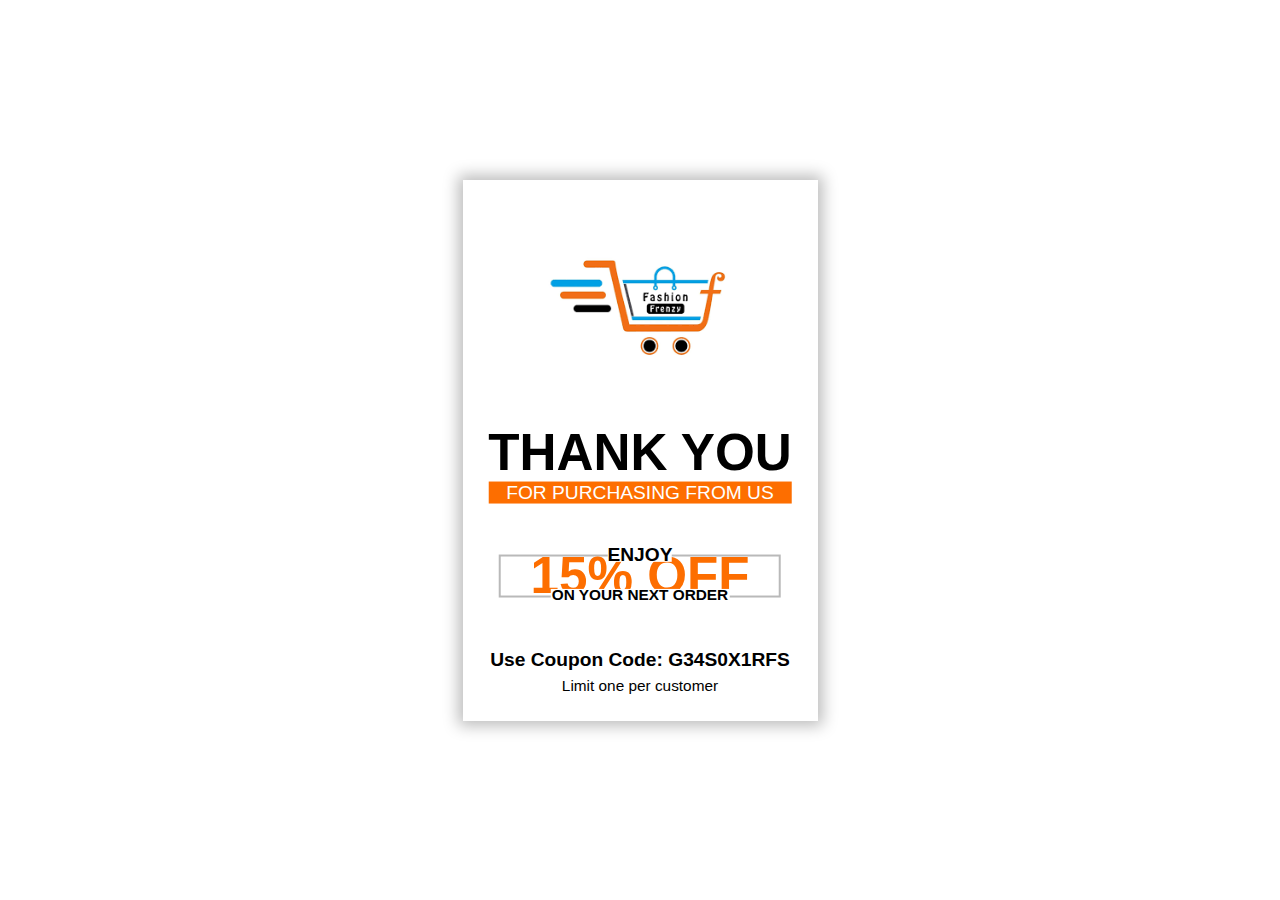
<file: thankyou.html>
<!DOCTYPE html>
<html lang="en">

<head>
  <meta charset="UTF-8">
  <meta http-equiv="X-UA-Compatible" content="IE=edge">
  <meta name="viewport" content="width=device-width, initial-scale=1.0">

  <!-- The <title> tag in HTML is used to define the title of HTML document. -->
  <title>Fashion Frenzy-Thank you</title>

  <!-- A favicon is a small file containing the one or more icons which are used to represent the website or a blog. It is also known as a tab icon, website icon, URL icon, or a bookmark icon. -->
  <link rel="icon" type="image/png" href="images\flavicon.png">

  <!-- Bootstrap CSS -->
  <link rel="stylesheet" href="https://cdn.jsdelivr.net/npm/bootstrap@4.6.1/dist/css/bootstrap.min.css"
    integrity="sha384-zCbKRCUGaJDkqS1kPbPd7TveP5iyJE0EjAuZQTgFLD2ylzuqKfdKlfG/eSrtxUkn" crossorigin="anonymous">

  <!-- add a link to use an external style sheet -->
  <link rel="stylesheet" href="./css/thankyou.css">
</head>

<body>
  <!-- This is thank you card box -->
  <div class="container-fluid">
    <div class="card-box">
      <!-- logo of swag of india -->
      <img src="images/logo.png" alt="">

      <!-- This is greeting for purchasing products -->
      <div class="thankyou-area">
        <h1>THANK YOU</h1>
        <p>FOR PURCHASING FROM US</p>
      </div>

      <!-- this is discount area -->
      <div class="discount-area">
        <div class="legend-top">ENJOY</div>
        <h1>15% OFF</h1>
        <div class="legend-bottom">ON YOUR NEXT ORDER</div>
      </div>

      <!-- this is coupon code area -->
      <div class="coupon-area">
        <p>Use Coupon Code: G34S0X1RFS</p>
        <p>Limit one per customer</p>
      </div>
    </div>
  </div>

  <!-- jQuery and Bootstrap Bundle(includes Popper) -->
  <script src="https://cdn.jsdelivr.net/npm/jquery@3.5.1/dist/jquery.slim.min.js"
    integrity="sha384-DfXdz2htPH0lsSSs5nCTpuj/zy4C+OGpamoFVy38MVBnE+IbbVYUew+OrCXaRkfj" crossorigin="anonymous">
  </script>
  <script src="https://cdn.jsdelivr.net/npm/bootstrap@4.6.1/dist/js/bootstrap.bundle.min.js"
    integrity="sha384-fQybjgWLrvvRgtW6bFlB7jaZrFsaBXjsOMm/tB9LTS58ONXgqbR9W8oWht/amnpF" crossorigin="anonymous">
  </script>
</body>

</html>
</file>
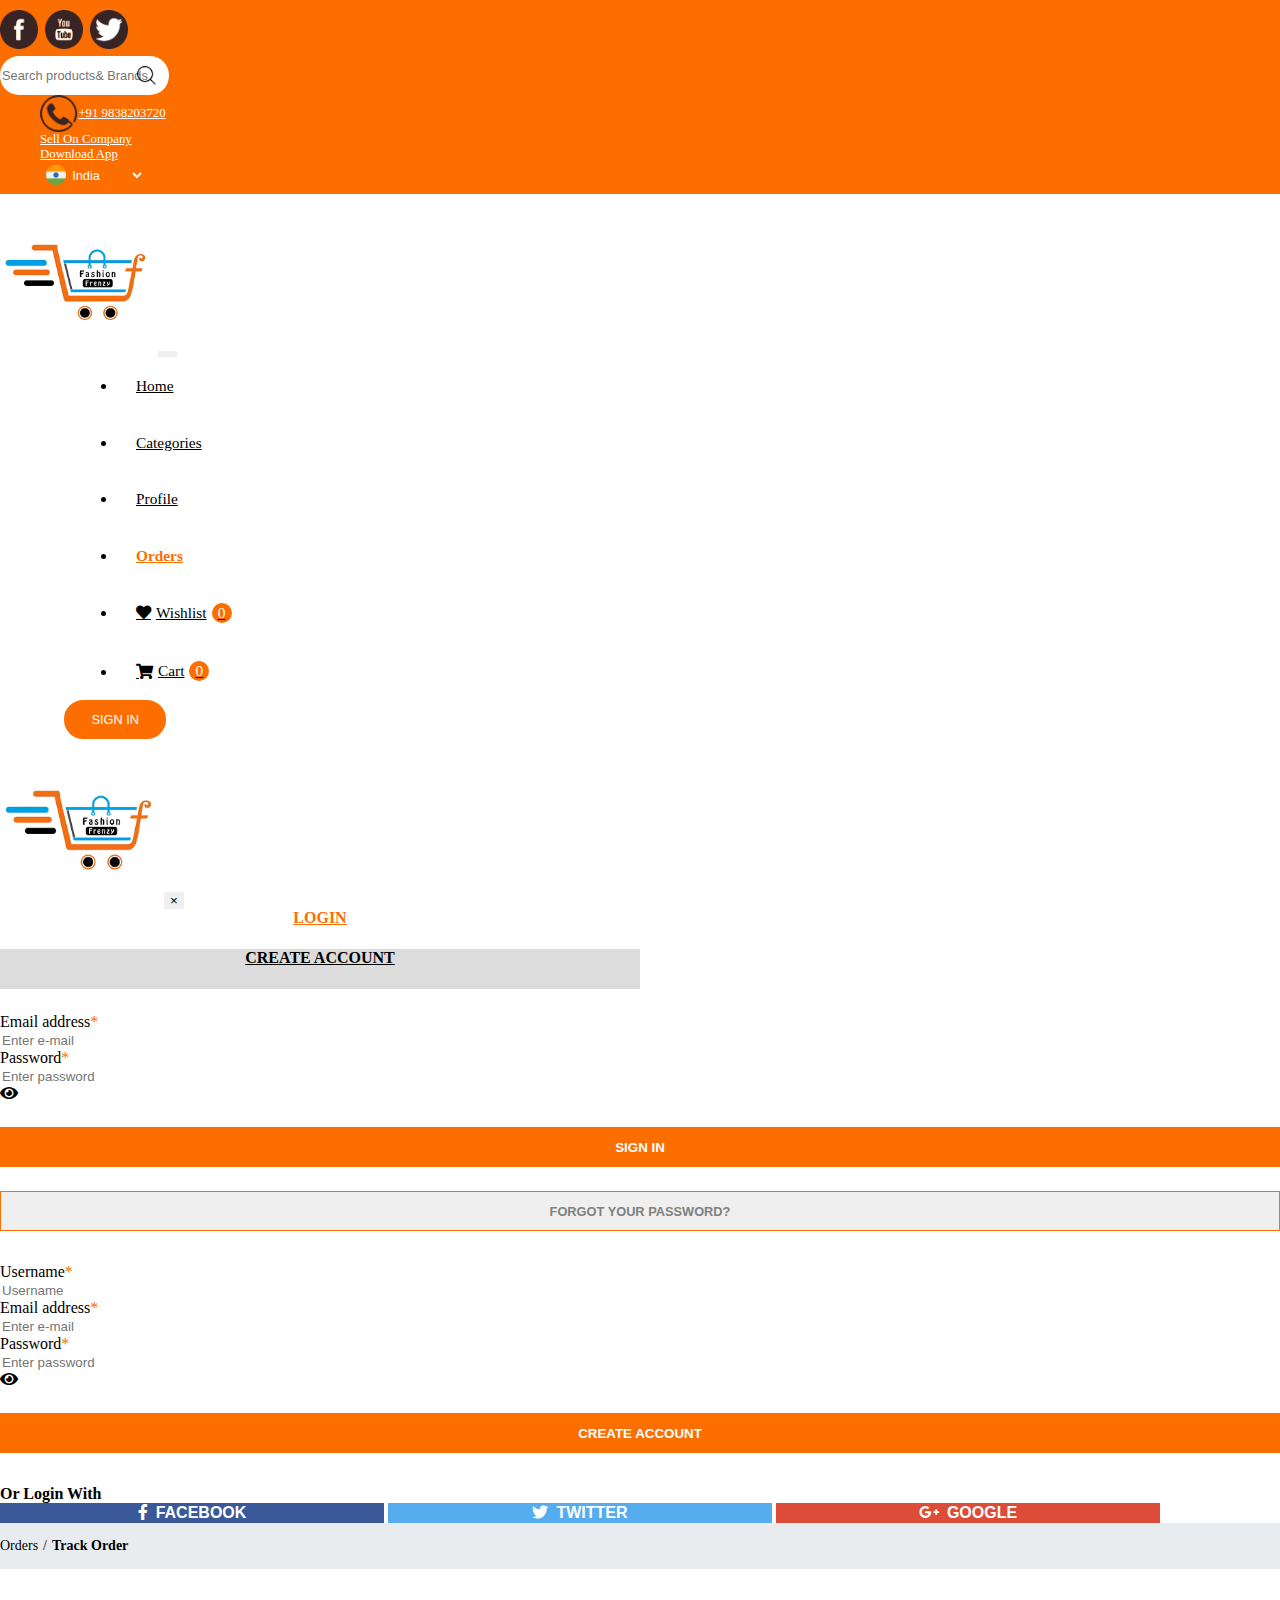
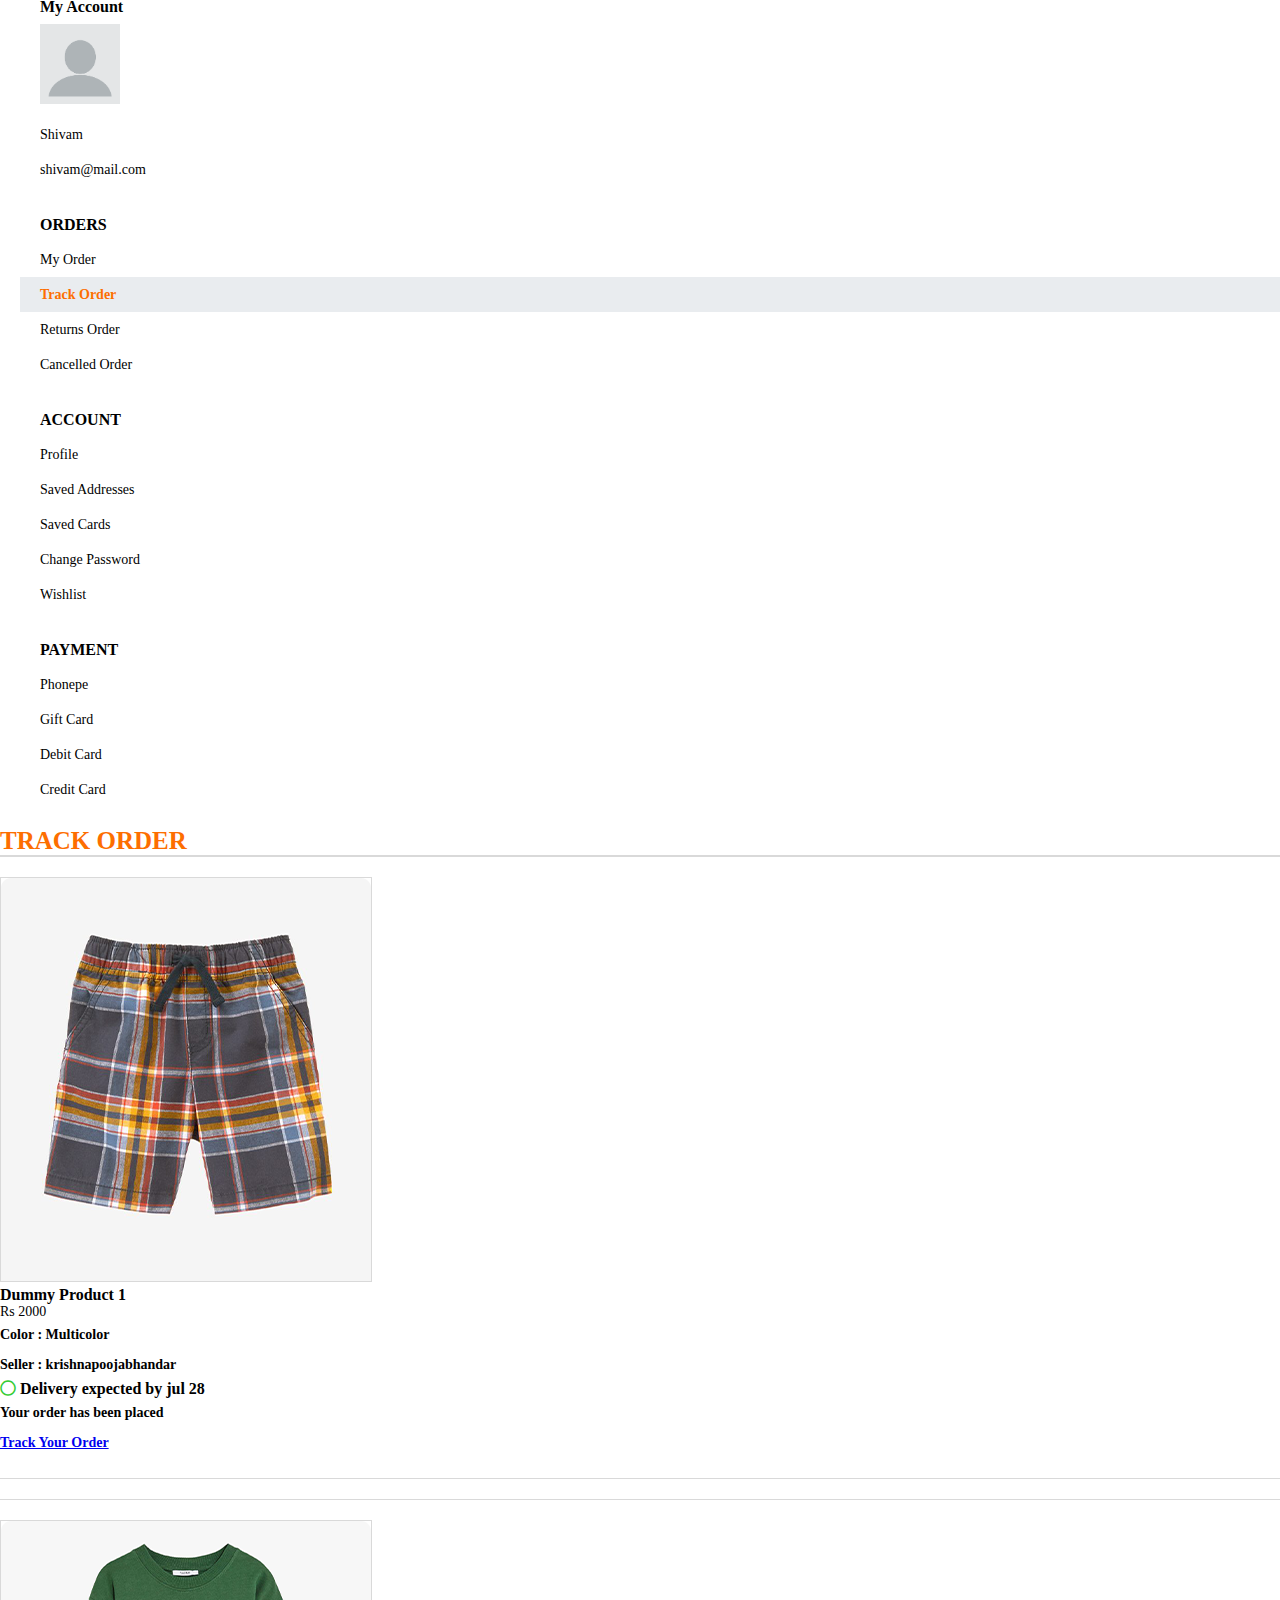
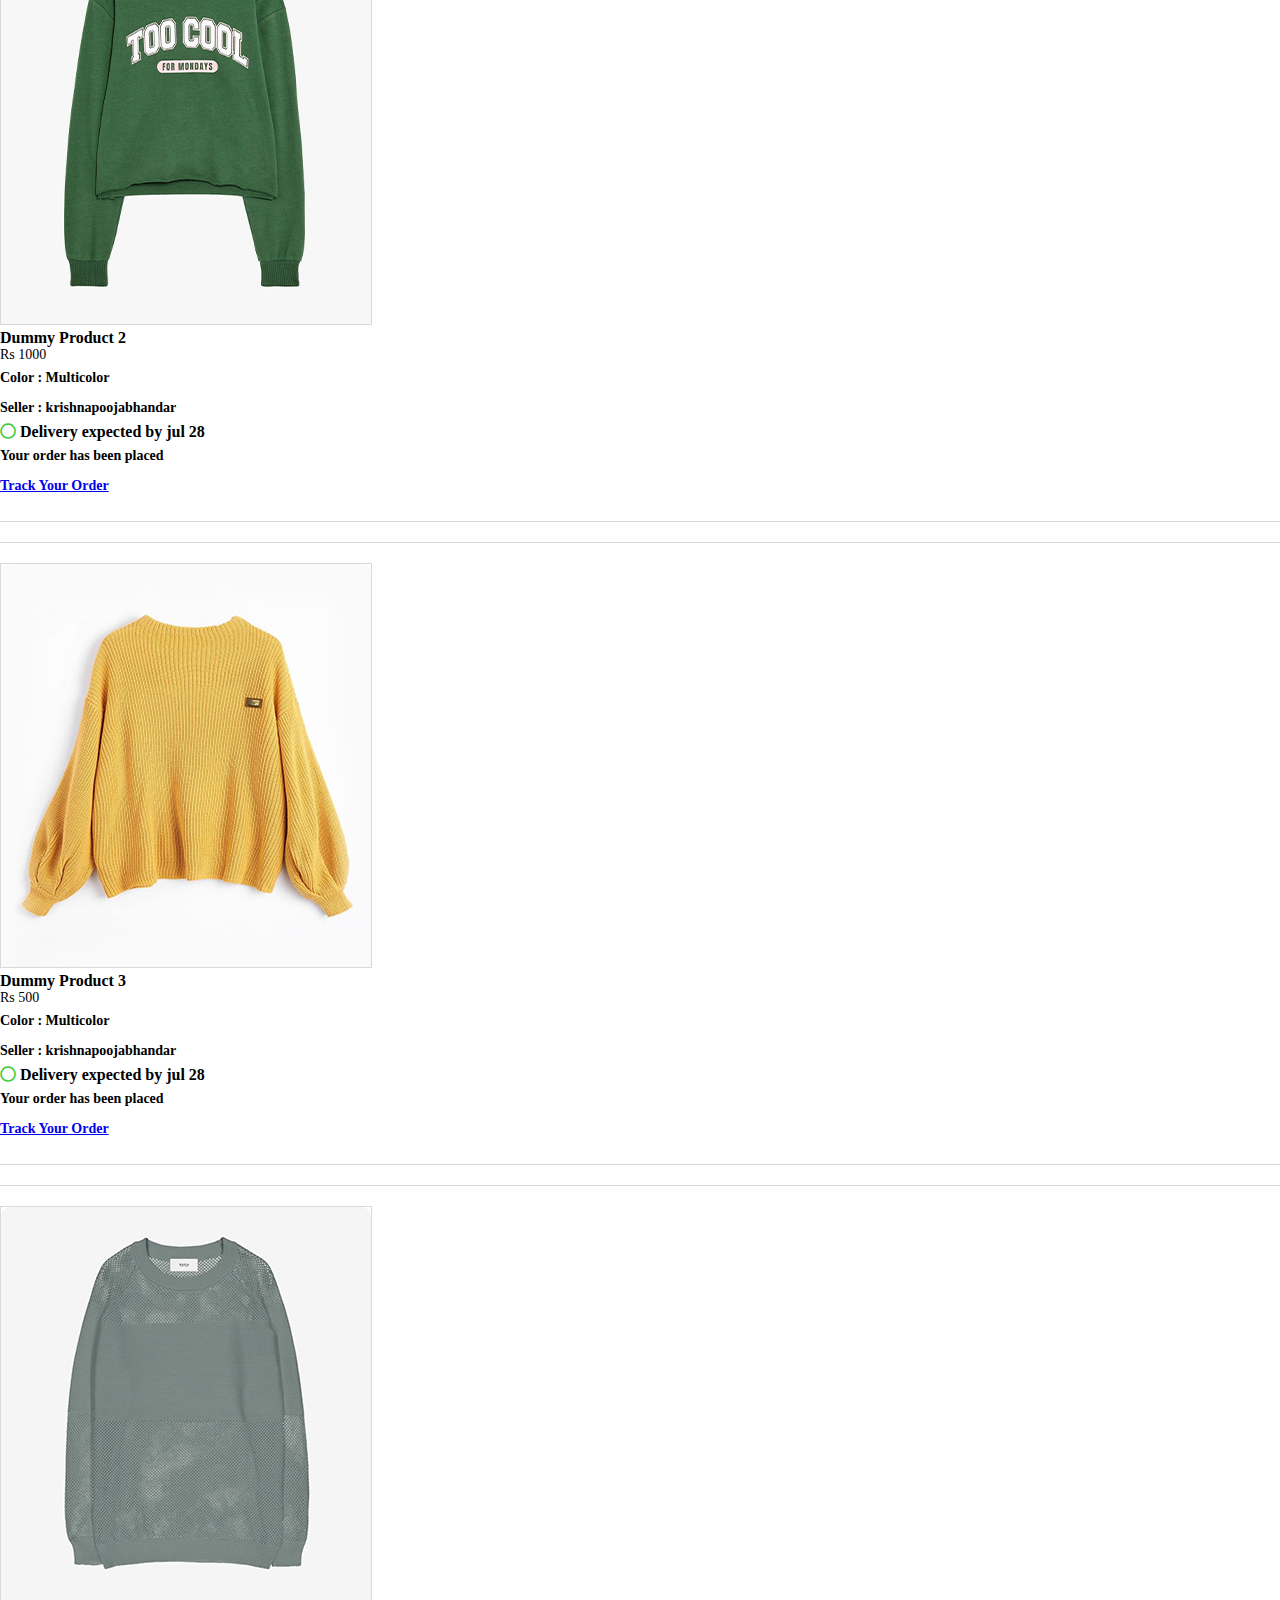
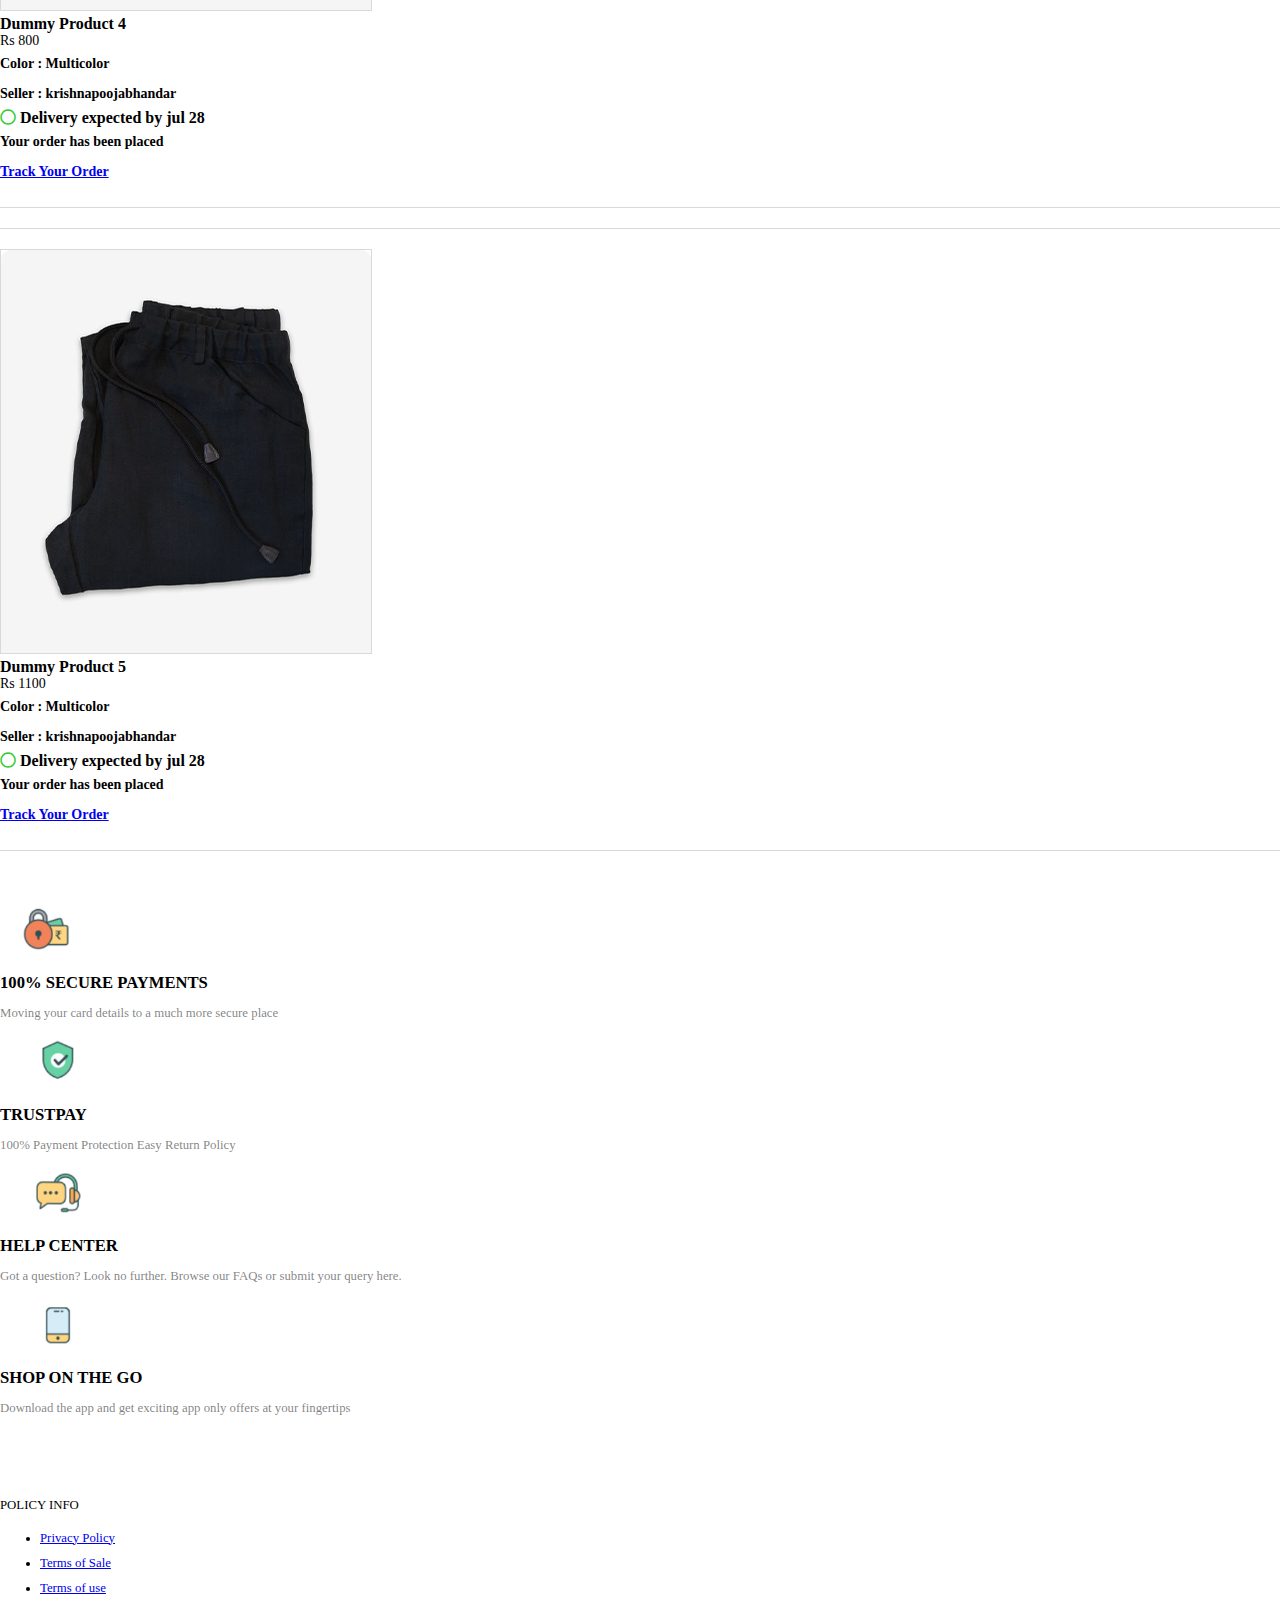
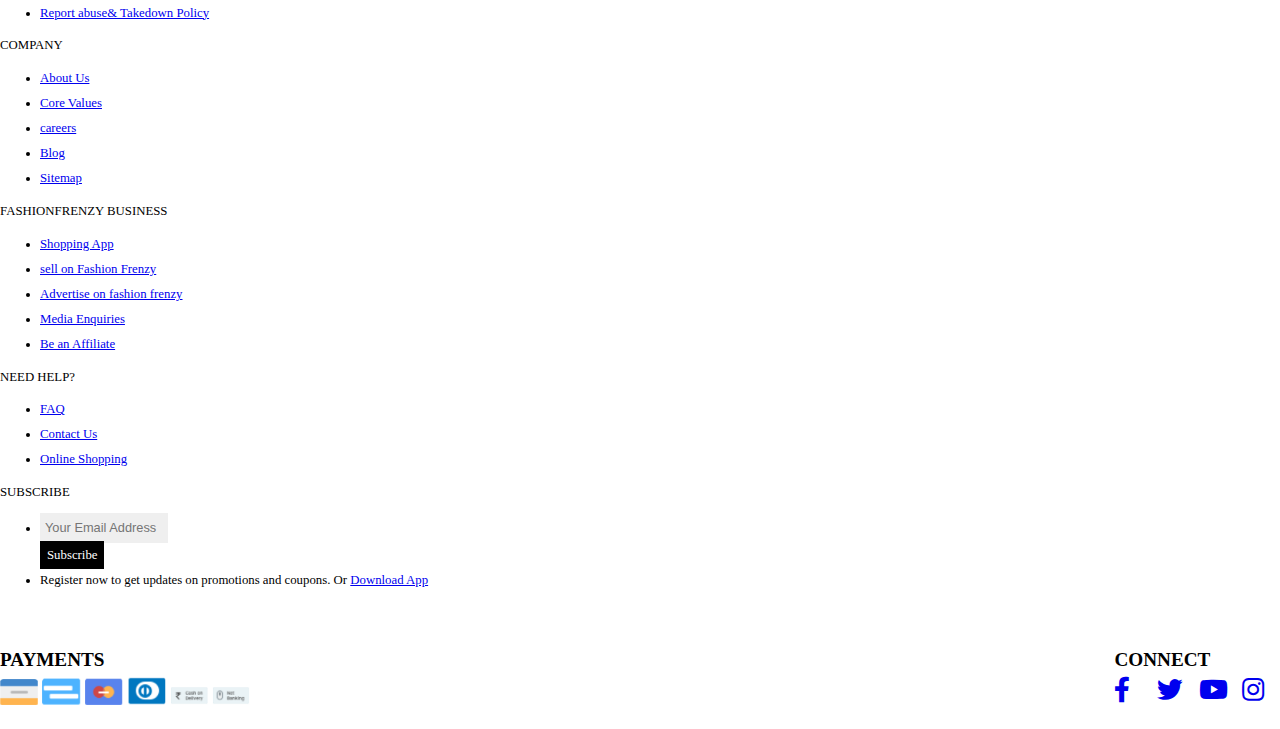
<file: track_order.html>
<!DOCTYPE html>
<html lang="en">

<head>
    <meta charset="UTF-8">
    <meta http-equiv="X-UA-Compatible" content="IE=edge">
    <meta name="viewport" content="width=device-width, initial-scale=1.0">

    <!-- Bootstrap CSS -->
    <link rel="stylesheet" href="https://cdn.jsdelivr.net/npm/bootstrap@4.6.1/dist/css/bootstrap.min.css"
        integrity="sha384-zCbKRCUGaJDkqS1kPbPd7TveP5iyJE0EjAuZQTgFLD2ylzuqKfdKlfG/eSrtxUkn" crossorigin="anonymous">

    <!-- font awesome -->
    <link rel="stylesheet" href="./fontawesome-free-5.15.4-web/css/all.min.css">

    <!-- font family -->
    <link rel="preconnect" href="https://fonts.googleapis.com">
    <link rel="preconnect" href="https://fonts.gstatic.com" crossorigin>
    <link href="https://fonts.googleapis.com/css2?family=Great+Vibes&display=swap" rel="stylesheet">

    <!-- A favicon is a small file containing the one or more icons which are used to represent the website or a blog. It is also known as a tab icon, website icon, URL icon, or a bookmark icon. -->
    <link rel="icon" type="image/png" href="images\flavicon.png">

    <!-- The <title> tag in HTML is used to define the title of HTML document. -->
    <title>Fashion Frenzy-Track Orders Page</title>

    <!-- add a link to use an external style sheet -->
    <link rel="stylesheet" href="./css/track_order.css">

</head>

<body>

    <!-- The <header> element represents a container for introductory content or a set of navigational links. -->
    <!-- Sticky top Position an element at the top of the viewport, from edge to edge, but only after you scroll past it. The .sticky-top utility uses CSS’s position: sticky. -->
    <header>
        <div class="header-top">
            <div class="container-xl">
                <div class="row header-body">

                    <!-- ARIA is a set of attributes we can add to HTML elements that define ways to make web content and applications accessible to users with disabilities who use assistive technologies  -->
                    <div class="socialmedia col-md-2 justify-content-md-start justify-content-center" role="group"
                        tabindex="0" aria-label="social media">
                        <a class="navbar-brand" href="#"><img src="images\facebook round.png" alt="facebook"
                                aria-label="follow company on facebook"></a>
                        <a class="navbar-brand" href="#"><img src="images\Group 2556.png" alt="youtube"
                                aria-label="follow company on youtube"></a>
                        <a class="navbar-brand" href="#"><img src="images\Group 2557.png" alt="twitter"
                                aria-label="follow company on twitter"></a>
                    </div>
                    <div class="searchbar col-md-4 justify-content-center">
                        <input type="search" class="form-control" placeholder="Search products& Brands"
                            aria-label="Search">
                        <img src="images\Group 2558.png" alt="search">
                    </div>
                    <div class="details col-md-6 justify-content-md-end justify-content-center">
                        <ul class="nav">
                            <li class="nav-item">
                                <a id="contact-no" class="nav-link" href="tel:+91 9838203720"><img
                                        src="images\Group 2559.png" alt="contact">+91 9838203720</a>
                            </li>
                            <li class="nav-item">
                                <a class="nav-link" href="./Seller_page.html">Sell On Company</a>
                            </li>
                            <li class="nav-item">
                                <a class="nav-link" href="#">Download App</a>
                            </li>
                            <li class="selector nav-item">
                                <img id="selector-img" src="images\india.png" alt="flag">

                                <!-- JavaScript event onchange -->
                                <select id="countriesList" class="countries" onchange="countriesFunction()">
                                    <option value="india">India</option>
                                    <option value="usa">USA</option>
                                    <option value="uk">UK</option>
                                    <option value="germany">Germany</option>
                                </select>
                            </li>
                        </ul>
                    </div>
                </div>
            </div>
        </div>

        <!-- JavaScript event onclick -->
        <button id="scrollTopBtn" class="scroll-top-btn" onclick="scrollTopFunction()"><i
                class="fas fa-chevron-up"></i></button>

        <div class="header-bottom" id="stickyHeader">
            <!-- Containers are the most basic layout element in Bootstrap and are required when using our default grid system. -->
            <div class="container-xl pad-sm-10">

                <!-- Navbar Documentation and examples for Bootstrap’s powerful, responsive navigation header, the navbar. Includes support for branding, navigation, collapse plugin, and more. -->
                <nav class="navbar navbar-expand-md navbar-light nav-list">
                    <img src="images\logo.png" alt="swagofindia logo">

                    <!-- The hamburger menu is the button in websites that typically opens up into a side menu or navigation drawer. An easy way to communicate to users that the button contained a list of items. Here hamburger opens at medium device-->
                    <button class="navbar-toggler toggle-button" type="button" data-toggle="collapse"
                        data-target="#navbarSupportedContent" aria-controls="navbarSupportedContent"
                        aria-expanded="false" aria-label="Toggle navigation">
                        <span class="navbar-toggler-icon"></span>
                    </button>

                    <div class="collapse navbar-collapse" id="navbarSupportedContent">
                        <ul class="headernav navbar-nav mr-auto">
                            <li class="nav-item">
                                <a class="nav-link nav-position headernav-menu" href="./index.html">Home</a>
                            </li>
                            <li class="nav-item">
                                <a class="nav-link nav-position headernav-menu"
                                    href="./product_list.html">Categories</a>
                                <ul class="submenu">
                                    <li><a href="./product_list.html">Men</a></li>
                                    <li><a href="./product_list.html">Women</a></li>
                                    <li><a href="./product_list.html">Ethnic</a></li>
                                </ul>
                            </li>
                            <li class="nav-item">
                                <a class="nav-link nav-position headernav-menu" href="./my_profile.html">Profile</a>
                                <ul class="submenu">
                                    <li><a href="./my_profile.html">My Profile</a></li>
                                    <li><a href="./edit_profile.html">Edit Profile</a></li>
                                </ul>
                            </li>
                            <li class="nav-item">
                                <a class="nav-link nav-position headernav-menu active"
                                    href="./my_orders.html">Orders</a>
                                <ul class="submenu">
                                    <li><a href="./my_orders.html">My Orders</a></li>
                                    <li><a href="./track_order.html">Track Orders</a></li>
                                    <li><a href="./return_order.html">Return Orders</a></li>
                                </ul>
                            </li>
                            <li class="nav-item">
                                <a class="nav-link nav-position headernav-menu" href="./my_wishlist.html"><i
                                        class="fas fa-heart"></i> Wishlist <span id="myWishlistItem">0</span></a>
                            </li>
                            <li class="nav-item">
                                <a class="nav-link nav-position headernav-menu" href="./my_carts.html"><i
                                        class="fas fa-shopping-cart"></i>
                                    Cart <span id="myCartItem">0</span></a>
                            </li>
                        </ul>
                        <!-- Button trigger modal -->
                        <button class="my-2 my-sm-0 btn-signin" type="submit" data-toggle="modal"
                            data-target="#Modal-container">SIGN
                            IN</button>
                    </div>
                </nav>
            </div>
        </div>
    </header>

    <!-- Modal element-->
    <!-- Toggle a working modal by clicking the button below. It will slide down and fade in from the top of the page. -->
    <div class="modal fade" id="Modal-container" tabindex="-1" aria-labelledby="exampleModalLabel" aria-hidden="true">
        <div class="modal-dialog">
            <div class="modal-content">
                <!-- Modal header element which contains logo and exit button -->
                <div class="modal-header d-flex flex-column-reverse align-items-center">
                    <img src="images\logo.png" alt="logo">
                    <button type="button" class="close" data-dismiss="modal" aria-label="Close">
                        <span aria-hidden="true">&times;</span>
                    </button>
                </div>

                <!-- Modal body -->
                <div class="modal-body">
                    <!-- Modal body elements which contains pills of login and create account -->
                    <nav class="body-pills">
                        <div class="nav nav-pills" id="pills-tab" role="tablist">
                            <a class="nav-item nav-link active login-pill" id="pills-login-tab" data-toggle="pill"
                                href="#login-body" role="tab" aria-controls="login-body" aria-selected="true">LOGIN</a>
                            <a class="nav-item nav-link create-account-pill" id="pills-createaccount-tab"
                                data-toggle="pill" href="#createaccount-body" role="tab"
                                aria-controls="createaccount-body" aria-selected="false">CREATE ACCOUNT</a>
                        </div>
                    </nav>

                    <!-- content element for login and create account pills -->
                    <div class="tab-content" id="pills-tabContent">
                        <!-- This is Modal body login elements and it is labeld by login pills when login pills strike this element is visible -->
                        <div class="tab-pane fade show active" id="login-body" role="tabpanel"
                            aria-labelledby="pills-login-tab">
                            <form action="/action_page.php">
                                <label for="email">Email address</label><span class="important">*</span>
                                <div class="form-group">
                                    <input type="email" class="form-control" id="email" placeholder="Enter e-mail">
                                </div>

                                <label for="userPassword">Password</label><span class="important">*</span>
                                <div class="input-group input-password">
                                    <input id="userPassword" type="password" class="form-control"
                                        placeholder="Enter password" aria-labelledby="visible-password">
                                    <div class="input-group-append">
                                        <span class="input-group-text" id="visible-password"><i
                                                class="fas fa-eye"></i></span>
                                    </div>
                                </div>
                            </form>

                            <!-- buttons for sign in and fogot your password -->
                            <button type="button" class="btn sign-in-btn">SIGN IN</button>
                            <button type="button" class="btn FYP-btn">FORGOT YOUR PASSWORD?</button>
                        </div>

                        <!-- This is Modal body create account elements and it is labeld by create account pills when create account pills strike this element is visible -->
                        <div class="tab-pane fade" id="createaccount-body" role="tabpanel"
                            aria-labelledby="pills-createaccount-tab">
                            <form action="/action_page.php">
                                <label for="Username">Username</label><span class="important">*</span>
                                <div class="form-group">
                                    <input type="text" id="Username" class="form-control" placeholder="Username">
                                </div>

                                <label for="emailaddress">Email address</label><span class="important">*</span>
                                <div class="form-group">
                                    <input type="email" id="emailaddress" class="form-control"
                                        placeholder="Enter e-mail">
                                </div>

                                <label for="newPassword">Password</label><span class="important">*</span>
                                <div class="input-group input-password">
                                    <input type="password" id="newPassword" class="form-control"
                                        placeholder="Enter password" aria-describedby="visible-password">
                                    <div class="input-group-append">
                                        <span class="input-group-text" id="visible-password"><i
                                                class="fas fa-eye"></i></span>
                                    </div>
                                </div>
                            </form>
                            <!-- buttons for create account -->
                            <button type="button" class="btn create-account-btn-body">CREATE
                                ACCOUNT</button>
                        </div>
                    </div>

                    <!-- Modal footer elements it contains social media buttons-->
                    <div class="modal-footer justify-content-center">
                        <span>Or Login With</span>
                        <div class="d-flex justify-content-between footer-btn-group">
                            <button type="button" class="btn facebook-btn"><span><i
                                        class="fab fa-facebook-f"></i>FACEBOOK</span></button>
                            <button type="button" class="btn twitter-btn"><span><i
                                        class="fab fa-twitter"></i>TWITTER</span></button>
                            <button type="button" class="btn google-btn"><span><i
                                        class="fab fa-google-plus-g"></i>GOOGLE</span></button>
                        </div>
                    </div>
                </div>
            </div>
        </div>
    </div>

    <!-- The <main> tag specifies the main content of a document. -->
    <main>
        <!-- this is breadcrumb indicate the current page -->
        <div class="profile-breadcrumb">
            <div class="container-xl">
                <nav>
                    <ol>
                        <li><a href="./my_orders.html">Orders</a></li>
                        <li><a href="./track_order.html">Track Order</a></li>
                    </ol>
                </nav>
            </div>
        </div>

        <div class="container-xl">
            <div class="row">
                <!-- this is side navigation of track order page -->
                <div class="col-lg-3 col-12 pad-lg-sm-0">
                    <div class="side-navigation">
                        <div class="row space-between-sm-xsm">
                            <div class="col-lg-12 col-md-3 col-sm-6 col-5 pad-0">
                                <div class="my-account">
                                    <ul>
                                        <li>
                                            <h5>My Account</h5>
                                        </li>
                                        <li><img src="./images/Image 161.png" alt="profile img"></li>
                                        <li>Shivam</li>
                                        <li>shivam@mail.com</li>
                                    </ul>
                                </div>
                            </div>
                            <div class="col-lg-12 col-md-3 col-sm-6 col-5 p-0">
                                <div class="orders">
                                    <ul>
                                        <li>
                                            <h5>ORDERS</h5>
                                        </li>
                                        <li><a href="./my_orders.html">My Order</a></li>
                                        <li><a href="./track_order.html">Track Order</a></li>
                                        <li><a href="./return_order.html">Returns Order</a></li>
                                        <li><a href="./return_order.html">Cancelled Order</a></li>
                                    </ul>
                                </div>
                            </div>
                            <div class="col-lg-12 col-md-3 col-sm-6 col-5 pad-0">
                                <div class="account">
                                    <ul>
                                        <li>
                                            <h5>ACCOUNT</h5>
                                        </li>
                                        <li><a href="./my_profile.html">Profile</a></li>
                                        <li><a href="./edit_profile.html">Saved Addresses</a></li>
                                        <li><a href="./thankyou.html">Saved Cards</a></li>
                                        <li><a href="./edit_profile.html">Change Password</a></li>
                                        <li><a href="./my_wishlist.html">Wishlist</a></li>
                                    </ul>
                                </div>
                            </div>
                            <div class="col-lg-12 col-md-3 col-sm-6 col-5 pad-0">
                                <div class="payment">
                                    <ul>
                                        <li>
                                            <h5>PAYMENT</h5>
                                        </li>
                                        <li><a href="./checkout.html">Phonepe</a></li>
                                        <li><a href="./checkout.html">Gift Card</a></li>
                                        <li><a href="./checkout.html">Debit Card</a></li>
                                        <li><a href="./checkout.html">Credit Card</a></li>
                                    </ul>
                                </div>
                            </div>
                        </div>
                    </div>
                </div>

                <!-- this is main content of track order page -->
                <div class="col-lg-9 col-12 pad-lg-sm-0">
                    <div class="track-order-top">
                        <h2>TRACK ORDER</h2>
                    </div>
                    <div class="row pad-top-bottom borderline-top-bottom margin-bottom">
                        <div class="col-12 pad-0">
                            <div class="row">
                                <div class="col-lg-3 col-12 track-order-img pad-bottom">
                                    <img src="./images/product1.png" alt="product img">
                                </div>
                                <div class="col-lg-5 col-12 track-order-detail pad-bottom">
                                    <div class="d-flex justify-content-between">
                                        <h5>Dummy Product 1</h5><span>Rs 2000</span>
                                    </div>
                                    <div class="line-height">
                                        <p class="m-0 text-muted">Color : Multicolor</p>
                                        <p class="m-0 text-muted">Seller : krishnapoojabhandar</p>
                                    </div>
                                </div>
                                <div class="col-lg-4 col-12 track-order-delivery pad-bottom">
                                    <div class="float-right">
                                        <div>
                                            <h5><i class="far fa-circle"></i> Delivery expected by jul 28</h5>
                                        </div>
                                        <div class="line-height">
                                            <p class="m-0 text-muted">Your order has been placed</p>
                                            <p class="m-0"><a href="./track_order_details.html">Track Your Order</a></p>
                                        </div>
                                    </div>
                                </div>
                            </div>
                        </div>
                    </div>
                    <div class="row pad-top-bottom borderline-top-bottom margin-bottom">
                        <div class="col-12 pad-0">
                            <div class="row">
                                <div class="col-lg-3 col-12 track-order-img pad-bottom">
                                    <img src="./images/product2.png" alt="product img">
                                </div>
                                <div class="col-lg-5 col-12 track-order-detail pad-bottom">
                                    <div class="d-flex justify-content-between">
                                        <h5>Dummy Product 2</h5><span>Rs 1000</span>
                                    </div>
                                    <div class="line-height">
                                        <p class="m-0 text-muted">Color : Multicolor</p>
                                        <p class="m-0 text-muted">Seller : krishnapoojabhandar</p>
                                    </div>
                                </div>
                                <div class="col-lg-4 col-12 track-order-delivery pad-bottom">
                                    <div class="float-right">
                                        <div>
                                            <h5><i class="far fa-circle"></i> Delivery expected by jul 28</h5>
                                        </div>
                                        <div class="line-height">
                                            <p class="m-0 text-muted">Your order has been placed</p>
                                            <p class="m-0"><a href="./track_order_details.html">Track Your Order</a></p>
                                        </div>
                                    </div>
                                </div>
                            </div>
                        </div>
                    </div>
                    <div class="row pad-top-bottom borderline-top-bottom margin-bottom">
                        <div class="col-12 pad-0">
                            <div class="row">
                                <div class="col-lg-3 col-12 track-order-img pad-bottom">
                                    <img src="./images/product3.png" alt="product img">
                                </div>
                                <div class="col-lg-5 col-12 track-order-detail pad-bottom">
                                    <div class="d-flex justify-content-between">
                                        <h5>Dummy Product 3</h5><span>Rs 500</span>
                                    </div>
                                    <div class="line-height">
                                        <p class="m-0 text-muted">Color : Multicolor</p>
                                        <p class="m-0 text-muted">Seller : krishnapoojabhandar</p>
                                    </div>
                                </div>
                                <div class="col-lg-4 col-12 track-order-delivery pad-bottom">
                                    <div class="float-right">
                                        <div>
                                            <h5><i class="far fa-circle"></i> Delivery expected by jul 28</h5>
                                        </div>
                                        <div class="line-height">
                                            <p class="m-0 text-muted">Your order has been placed</p>
                                            <p class="m-0"><a href="./track_order_details.html">Track Your Order</a></p>
                                        </div>
                                    </div>
                                </div>
                            </div>
                        </div>
                    </div>
                    <div class="row pad-top-bottom borderline-top-bottom margin-bottom">
                        <div class="col-12 pad-0">
                            <div class="row">
                                <div class="col-lg-3 col-12 track-order-img pad-bottom">
                                    <img src="./images/product4.png" alt="product img">
                                </div>
                                <div class="col-lg-5 col-12 track-order-detail pad-bottom">
                                    <div class="d-flex justify-content-between">
                                        <h5>Dummy Product 4</h5><span>Rs 800</span>
                                    </div>
                                    <div class="line-height">
                                        <p class="m-0 text-muted">Color : Multicolor</p>
                                        <p class="m-0 text-muted">Seller : krishnapoojabhandar</p>
                                    </div>
                                </div>
                                <div class="col-lg-4 col-12 track-order-delivery pad-bottom">
                                    <div class="float-right">
                                        <div>
                                            <h5><i class="far fa-circle"></i> Delivery expected by jul 28</h5>
                                        </div>
                                        <div class="line-height">
                                            <p class="m-0 text-muted">Your order has been placed</p>
                                            <p class="m-0"><a href="./track_order_details.html">Track Your Order</a></p>
                                        </div>
                                    </div>
                                </div>
                            </div>
                        </div>
                    </div>
                    <div class="row pad-top-bottom borderline-top-bottom margin-bottom">
                        <div class="col-12 pad-0">
                            <div class="row">
                                <div class="col-lg-3 col-12 track-order-img pad-bottom">
                                    <img src="./images/product5.png" alt="product img">
                                </div>
                                <div class="col-lg-5 col-12 track-order-detail pad-bottom">
                                    <div class="d-flex justify-content-between">
                                        <h5>Dummy Product 5</h5><span>Rs 1100</span>
                                    </div>
                                    <div class="line-height">
                                        <p class="m-0 text-muted">Color : Multicolor</p>
                                        <p class="m-0 text-muted">Seller : krishnapoojabhandar</p>
                                    </div>
                                </div>
                                <div class="col-lg-4 col-12 track-order-delivery pad-bottom">
                                    <div class="float-right">
                                        <div>
                                            <h5><i class="far fa-circle"></i> Delivery expected by jul 28</h5>
                                        </div>
                                        <div class="line-height">
                                            <p class="m-0 text-muted">Your order has been placed</p>
                                            <p class="m-0"><a href="./track_order_details.html">Track Your Order</a></p>
                                        </div>
                                    </div>
                                </div>
                            </div>
                        </div>
                    </div>
                </div>
            </div>
        </div>

        <div class="container-xl pad-sm-10">
            <div class="suprt-box">
                <div class="row">
                    <span class="border d-inline-flex align-items-center flex-column col-6 col-md-3" tabindex="0"
                        role="group">
                        <img src="images\Image 34.png" alt="secure payments">
                        <h6>100% SECURE PAYMENTS</h6>
                        <p>Moving your card details to a much more secure place</p>
                    </span>
                    <span class="border d-inline-flex align-items-center flex-column col-6 col-md-3" tabindex="0"
                        role="group">
                        <img src="images\Image 35.png" alt="trustpay">
                        <h6>TRUSTPAY</h6>
                        <p>100% Payment Protection Easy Return Policy</p>
                    </span>
                    <span class="border d-inline-flex align-items-center flex-column col-6 col-md-3" tabindex="0"
                        role="group">
                        <img src="images\Image 36.png" alt="help center">
                        <h6>HELP CENTER</h6>
                        <p>Got a question? Look no further. Browse our FAQs or submit your query here.</p>
                    </span>
                    <span class="border d-inline-flex align-items-center flex-column col-6 col-md-3" tabindex="0"
                        role="group">
                        <img src="images\Image 37.png" alt="shop on the go">
                        <h6>SHOP ON THE GO</h6>
                        <p>Download the app and get exciting app only offers at your fingertips</p>
                    </span>
                </div>
            </div>


            <!-- The row provides the columns a place to live, ideally having columns that add up to 12. It also acts as a wrapper since all the columns float left. -->
            <div class="row swagofindia-details">
                <!-- For grids that are the same from the smallest of devices to the largest, use the .col-* -->
                <div class="col-6 col-lg" tabindex="0" role="navigation">
                    <h5>POLICY INFO</h5>
                    <ul class="list-unstyled text-small">
                        <li><a class="text-muted" href="#">Privacy Policy</a></li>
                        <li><a class="text-muted" href="#">Terms of Sale</a></li>
                        <li><a class="text-muted" href="#">Terms of use</a></li>
                        <li><a class="text-muted" href="#">Report abuse& Takedown Policy</a></li>
                    </ul>
                </div>
                <div class="col-6 col-lg" tabindex="0" role="navigation">
                    <h5>COMPANY</h5>
                    <ul class="list-unstyled text-small">
                        <li><a class="text-muted" href="#">About Us</a></li>
                        <li><a class="text-muted" href="#">Core Values</a></li>
                        <li><a class="text-muted" href="#">careers</a></li>
                        <li><a class="text-muted" href="#">Blog</a></li>
                        <li><a class="text-muted" href="#">Sitemap</a></li>
                    </ul>
                </div>
                <div class="col-6 col-lg" tabindex="0" role="navigation">
                    <h5>FASHIONFRENZY BUSINESS</h5>
                    <ul class="list-unstyled text-small">
                        <li><a class="text-muted" href="#">Shopping App</a></li>
                        <li><a class="text-muted" href="#">sell on Fashion Frenzy</a></li>
                        <li><a class="text-muted" href="#">Advertise on fashion frenzy</a></li>
                        <li><a class="text-muted" href="#">Media Enquiries</a></li>
                        <li><a class="text-muted" href="#">Be an Affiliate</a></li>
                    </ul>
                </div>
                <div class="col-6 col-lg" tabindex="0" role="navigation">
                    <h5>NEED HELP?</h5>
                    <ul class="list-unstyled text-small">
                        <li><a class="text-muted" href="./faq.html">FAQ</a></li>
                        <li><a class="text-muted" href="#">Contact Us</a></li>
                        <li><a class="text-muted" href="#">Online Shopping</a></li>
                    </ul>
                </div>
                <div class="col-6 col-lg" tabindex="0" role="navigation">
                    <h5>SUBSCRIBE</h5>
                    <ul class="list-unstyled text-small">
                        <li>
                            <div class="input-group">
                                <input type="email" class="form-control emailaddress" placeholder="Your Email Address"
                                    aria-label="Recipient's username" aria-describedby="basic-addon2">
                                <div class="input-group-append">
                                    <span class="input-group-text submit-email" id="basic-addon2"
                                        type="button">Subscribe</span>
                                </div>
                            </div>
                        </li>
                        <li><span class="text-muted">Register now to get updates on promotions and coupons. Or </span><a
                                id="download" href="#">Download App</a></li>
                    </ul>
                </div>
            </div>
        </div>
    </main>

    <hr>

    <!-- The <footer> tag defines a footer for a document or section. A <footer> element typically contains such as copyright information, contact information and also payment information. -->
    <footer>
        <div class="container-xl">
            <div class="row pay-con">

                <!-- ARIA is a set of attributes we can add to HTML elements that define ways to make web content and applications accessible to users with disabilities who use assistive technologies  -->
                <div class="col-6 payment" tabindex="0" role="group">
                    <div><strong>PAYMENTS</strong></div>
                    <div>
                        <img src="images\Image 38.png" alt="Payments1" aria-label="payment on Visa Classic Debit Card">
                        <img src="images\Image 39.png" alt="Payments2" aria-label="payment on Visa Gold Debit Card">
                        <img src="images\Image 40.png" alt="Payments3" aria-label="payment on credit card">
                        <img src="images\Image 41.png" alt="Payments4" aria-label="payment on Visa Platinum Debit Card">
                        <img src="images\Image 42.png" alt="Payments5"
                            aria-label="payment on Visa Signature Debit Card">
                        <img src="images\Image 43.png" alt="Payments6" aria-label="payment on Visa Infinite Debit Card">
                    </div>
                </div>
                <div class="connect" tabindex="0" role="group">
                    <div><strong>CONNECT</strong></div>
                    <a href="https://www.facebook.com/"><i class="fab fa-facebook-f thu"
                            aria-label="connect in facebook"></i></a>
                    <a href="https://twitter.com/"><i class="fab fa-twitter thu"
                            aria-label="connect in twitter"></i></a>
                    <a href="https://www.youtube.com/"><i class="fab fa-youtube thu"
                            aria-label="connect in youtube"></i></a>
                    <a href="https://www.instagram.com/"><i class="fab fa-instagram thu"
                            aria-label="connect in instagram"></i></a>
                </div>
            </div>
    </footer>

    <!-- Option 1: jQuery and Bootstrap Bundle (includes Popper) -->
    <script src="https://cdn.jsdelivr.net/npm/jquery@3.5.1/dist/jquery.slim.min.js"
        integrity="sha384-DfXdz2htPH0lsSSs5nCTpuj/zy4C+OGpamoFVy38MVBnE+IbbVYUew+OrCXaRkfj" crossorigin="anonymous">
    </script>
    <script src="https://cdn.jsdelivr.net/npm/bootstrap@4.6.1/dist/js/bootstrap.bundle.min.js"
        integrity="sha384-fQybjgWLrvvRgtW6bFlB7jaZrFsaBXjsOMm/tB9LTS58ONXgqbR9W8oWht/amnpF" crossorigin="anonymous">
    </script>


    <!-- add a script tag to use an external JavaScript file -->
    <script type="text/javascript" src="./js/wishlist.js"></script>
    <script type="text/javascript" src="./js/cart.js"></script>
    <script type="text/javascript" src="./js/index.js"></script>

</body>

</html>
</file>
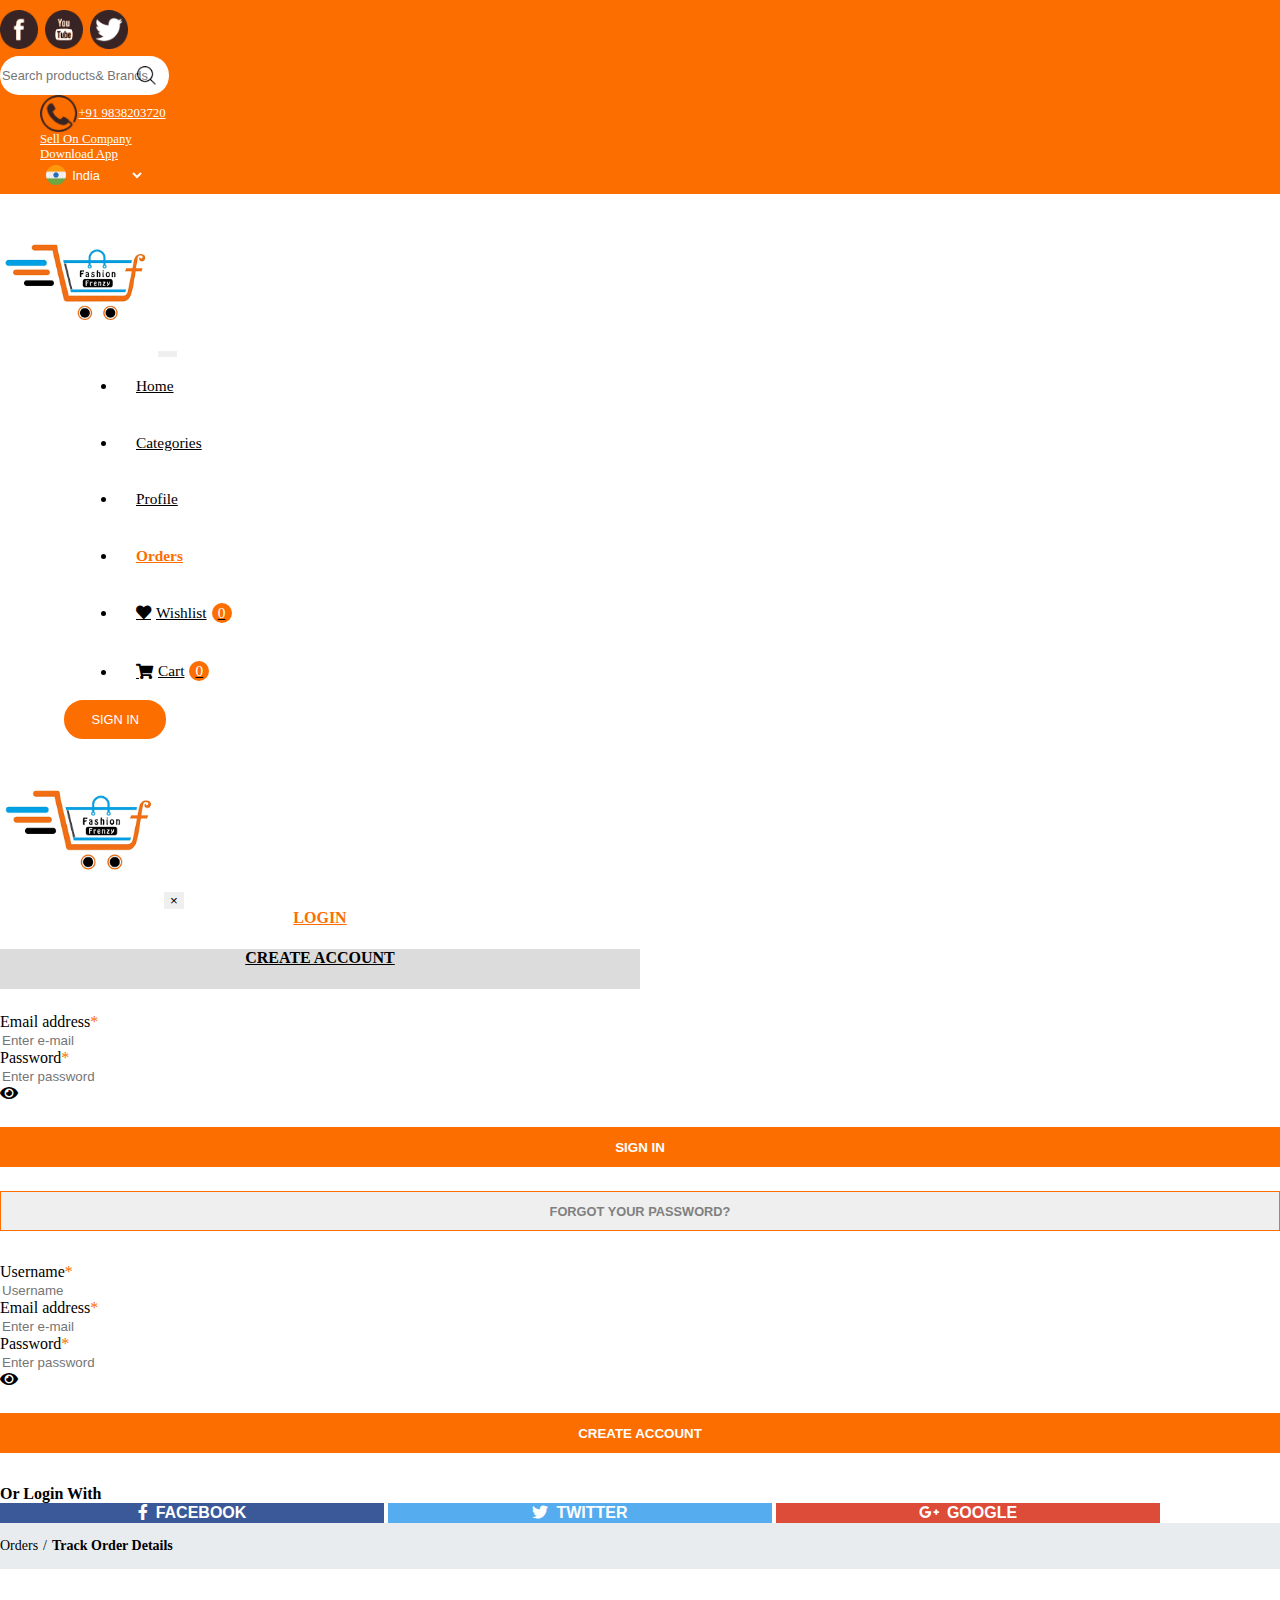
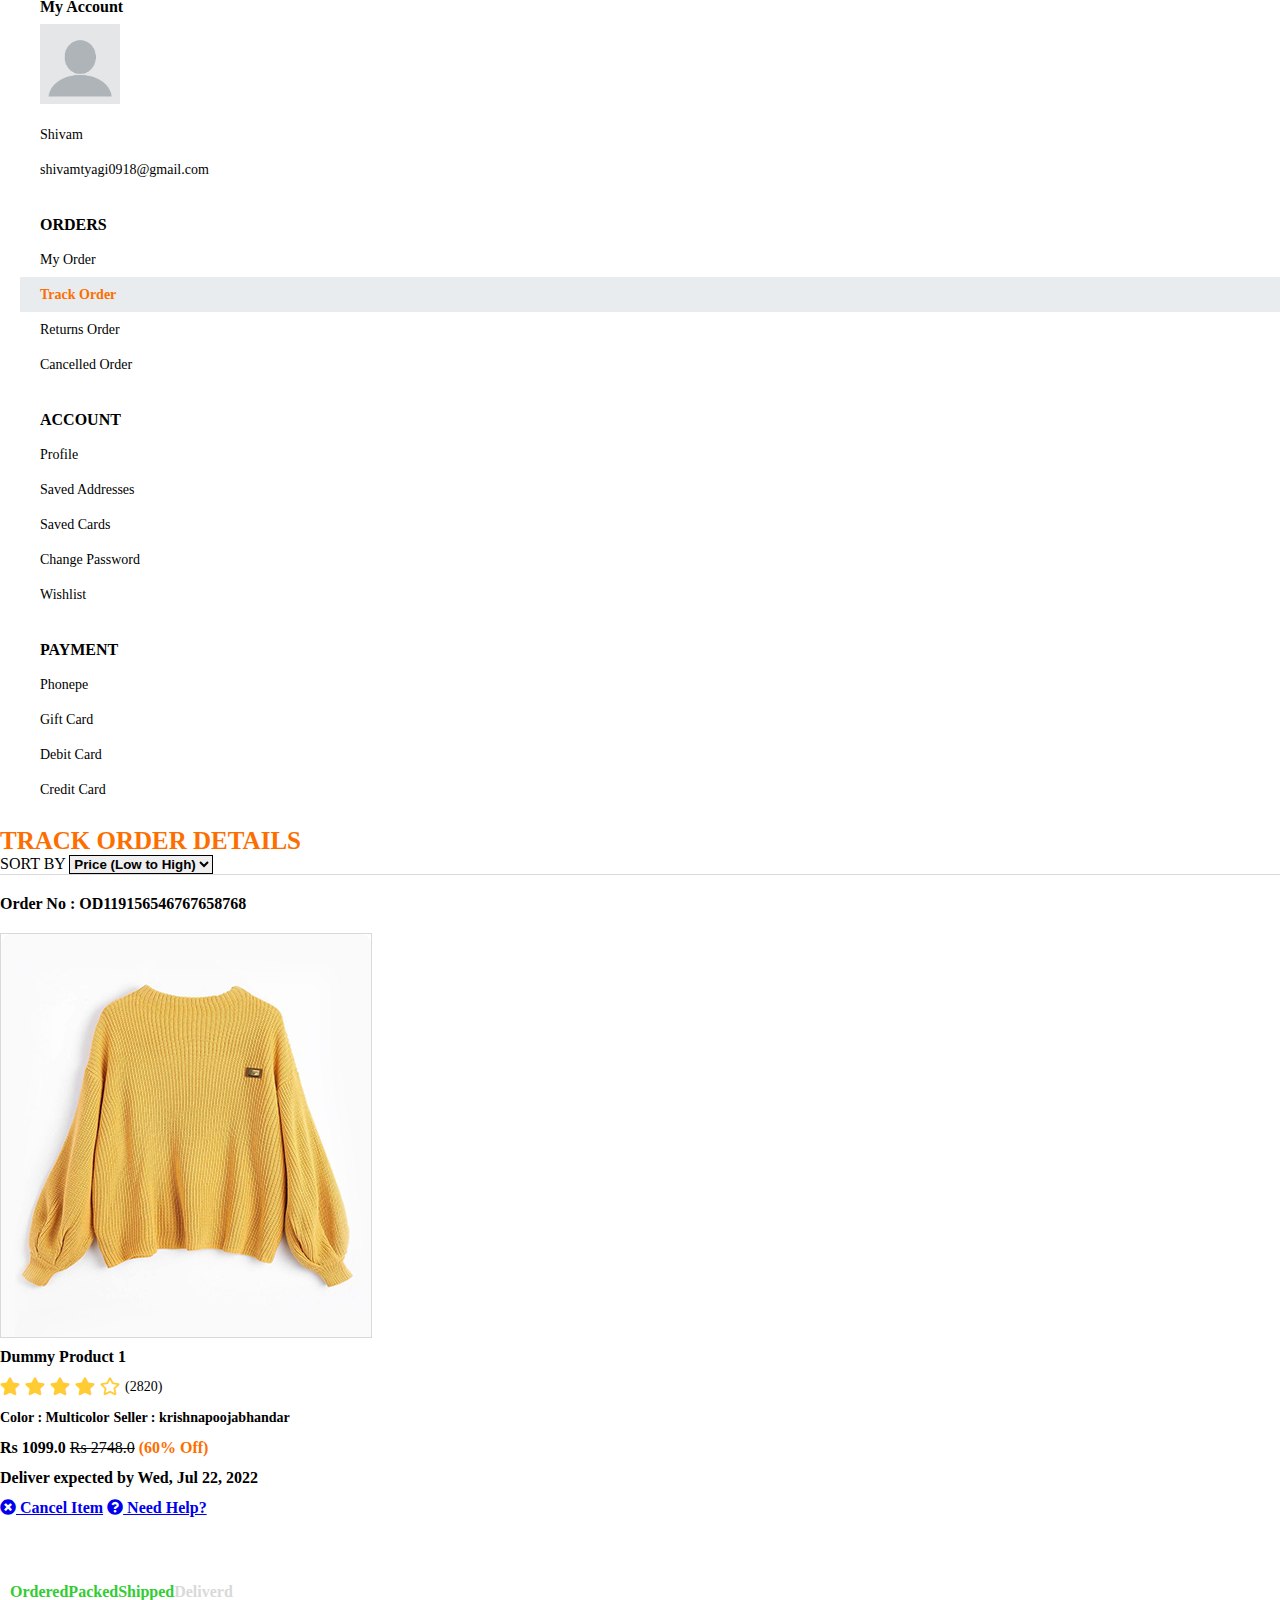
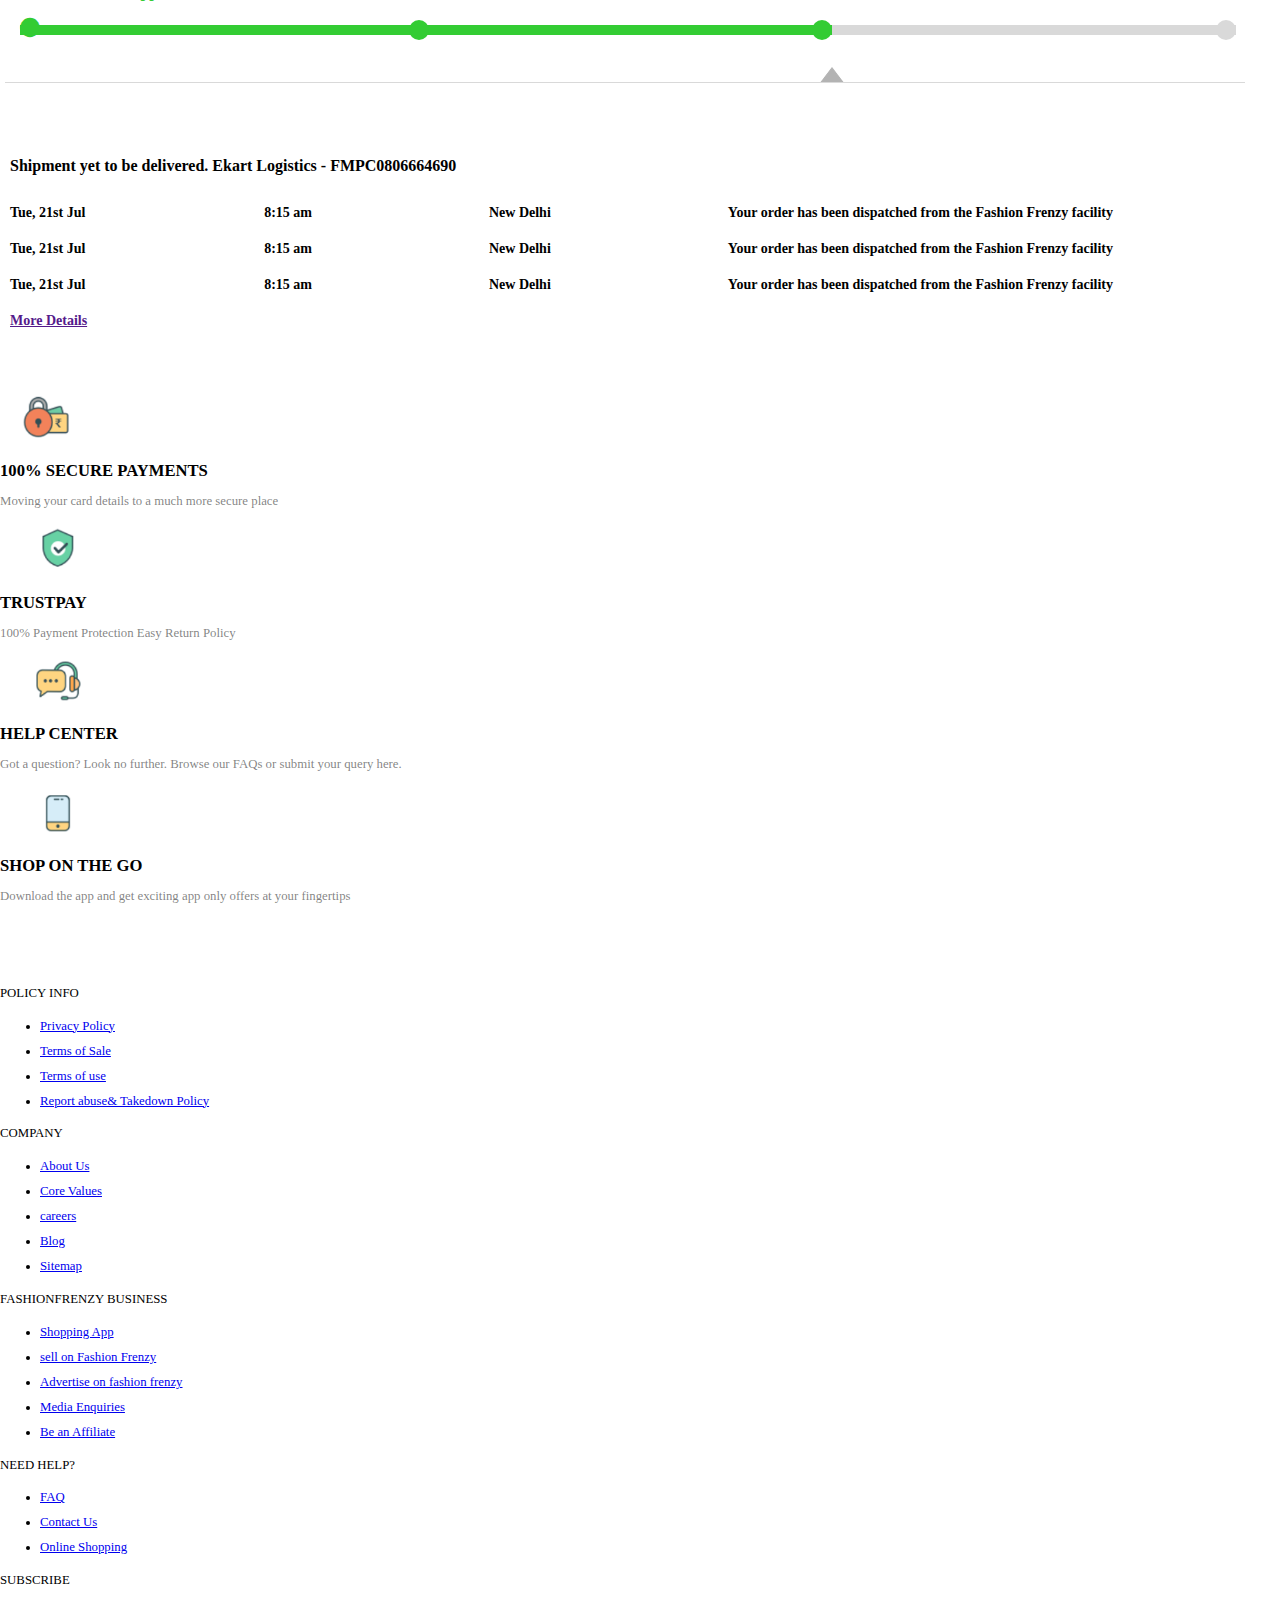
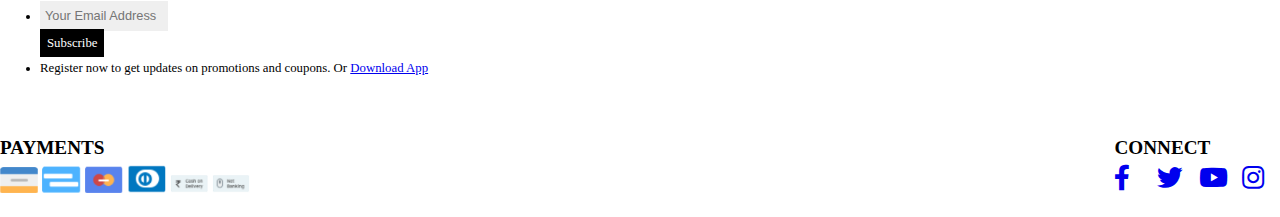
<file: track_order_details.html>
<!DOCTYPE html>
<html lang="en">

<head>
    <meta charset="UTF-8">
    <meta http-equiv="X-UA-Compatible" content="IE=edge">
    <meta name="viewport" content="width=device-width, initial-scale=1.0">

    <!-- Bootstrap CSS -->
    <link rel="stylesheet" href="https://cdn.jsdelivr.net/npm/bootstrap@4.6.1/dist/css/bootstrap.min.css"
        integrity="sha384-zCbKRCUGaJDkqS1kPbPd7TveP5iyJE0EjAuZQTgFLD2ylzuqKfdKlfG/eSrtxUkn" crossorigin="anonymous">

    <!-- font awesome -->
    <link rel="stylesheet" href="./fontawesome-free-5.15.4-web/css/all.min.css">

    <!-- font family -->
    <link rel="preconnect" href="https://fonts.googleapis.com">
    <link rel="preconnect" href="https://fonts.gstatic.com" crossorigin>
    <link href="https://fonts.googleapis.com/css2?family=Great+Vibes&display=swap" rel="stylesheet">

    <!-- A favicon is a small file containing the one or more icons which are used to represent the website or a blog. It is also known as a tab icon, website icon, URL icon, or a bookmark icon. -->
    <link rel="icon" type="image/png" href="images\flavicon.png">

    <!-- The <title> tag in HTML is used to define the title of HTML document. -->
    <title>Fashion Frenzy-Track Order Details Page</title>

    <!-- add a link to use an external style sheet -->
    <link rel="stylesheet" href="./css/track_order_details.css">

</head>

<body>

    <!-- The <header> element represents a container for introductory content or a set of navigational links. -->
    <!-- Sticky top Position an element at the top of the viewport, from edge to edge, but only after you scroll past it. The .sticky-top utility uses CSS’s position: sticky. -->
    <header>
        <div class="header-top">
            <div class="container-xl">
                <div class="row header-body">

                    <!-- ARIA is a set of attributes we can add to HTML elements that define ways to make web content and applications accessible to users with disabilities who use assistive technologies  -->
                    <div class="socialmedia col-md-2 justify-content-md-start justify-content-center" role="group"
                        tabindex="0" aria-label="social media">
                        <a class="navbar-brand" href="#"><img src="images\facebook round.png" alt="facebook"
                                aria-label="follow company on facebook"></a>
                        <a class="navbar-brand" href="#"><img src="images\Group 2556.png" alt="youtube"
                                aria-label="follow company on youtube"></a>
                        <a class="navbar-brand" href="#"><img src="images\Group 2557.png" alt="twitter"
                                aria-label="follow company on twitter"></a>
                    </div>
                    <div class="searchbar col-md-4 justify-content-center">
                        <input type="search" class="form-control" placeholder="Search products& Brands"
                            aria-label="Search">
                        <img src="images\Group 2558.png" alt="search">
                    </div>
                    <div class="details col-md-6 justify-content-md-end justify-content-center">
                        <ul class="nav">
                            <li class="nav-item">
                                <a id="contact-no" class="nav-link" href="tel:+91 9838203720"><img
                                        src="images\Group 2559.png" alt="contact">+91 9838203720</a>
                            </li>
                            <li class="nav-item">
                                <a class="nav-link" href="./Seller_page.html">Sell On Company</a>
                            </li>
                            <li class="nav-item">
                                <a class="nav-link" href="#">Download App</a>
                            </li>
                            <li class="selector nav-item">
                                <img id="selector-img" src="images\india.png" alt="flag">

                                <!-- JavaScript event onchange -->
                                <select id="countriesList" class="countries" onchange="countriesFunction()">
                                    <option value="india">India</option>
                                    <option value="usa">USA</option>
                                    <option value="uk">UK</option>
                                    <option value="germany">Germany</option>
                                </select>
                            </li>
                        </ul>
                    </div>
                </div>
            </div>
        </div>

        <!-- JavaScript event onclick -->
        <button id="scrollTopBtn" class="scroll-top-btn" onclick="scrollTopFunction()"><i
                class="fas fa-chevron-up"></i></button>

        <div class="header-bottom" id="stickyHeader">
            <!-- Containers are the most basic layout element in Bootstrap and are required when using our default grid system. -->
            <div class="container-xl pad-sm-10">

                <!-- Navbar Documentation and examples for Bootstrap’s powerful, responsive navigation header, the navbar. Includes support for branding, navigation, collapse plugin, and more. -->
                <nav class="navbar navbar-expand-md navbar-light nav-list">
                    <img src="images\logo.png" alt="swagofindia logo">

                    <!-- The hamburger menu is the button in websites that typically opens up into a side menu or navigation drawer. An easy way to communicate to users that the button contained a list of items. Here hamburger opens at medium device-->
                    <button class="navbar-toggler toggle-button" type="button" data-toggle="collapse"
                        data-target="#navbarSupportedContent" aria-controls="navbarSupportedContent"
                        aria-expanded="false" aria-label="Toggle navigation">
                        <span class="navbar-toggler-icon"></span>
                    </button>

                    <div class="collapse navbar-collapse" id="navbarSupportedContent">
                        <ul class="headernav navbar-nav mr-auto">
                            <li class="nav-item">
                                <a class="nav-link nav-position headernav-menu" href="./index.html">Home</a>
                            </li>
                            <li class="nav-item">
                                <a class="nav-link nav-position headernav-menu"
                                    href="./product_list.html">Categories</a>
                                <ul class="submenu">
                                    <li><a href="./product_list.html">Men</a></li>
                                    <li><a href="./product_list.html">Women</a></li>
                                    <li><a href="./product_list.html">Ethnic</a></li>
                                </ul>
                            </li>
                            <li class="nav-item">
                                <a class="nav-link nav-position headernav-menu" href="./my_profile.html">Profile</a>
                                <ul class="submenu">
                                    <li><a href="./my_profile.html">My Profile</a></li>
                                    <li><a href="./edit_profile.html">Edit Profile</a></li>
                                </ul>
                            </li>
                            <li class="nav-item">
                                <a class="nav-link nav-position headernav-menu active"
                                    href="./my_orders.html">Orders</a>
                                <ul class="submenu">
                                    <li><a href="./my_orders.html">My Orders</a></li>
                                    <li><a href="./track_order.html">Track Orders</a></li>
                                    <li><a href="./return_order.html">Return Orders</a></li>
                                </ul>
                            </li>
                            <li class="nav-item">
                                <a class="nav-link nav-position headernav-menu" href="./my_wishlist.html"><i
                                        class="fas fa-heart"></i> Wishlist <span id="myWishlistItem">0</span></a>
                            </li>
                            <li class="nav-item">
                                <a class="nav-link nav-position headernav-menu" href="./my_carts.html"><i
                                        class="fas fa-shopping-cart"></i>
                                    Cart <span id="myCartItem">0</span></a>
                            </li>
                        </ul>
                        <!-- Button trigger modal -->
                        <button class="my-2 my-sm-0 btn-signin" type="submit" data-toggle="modal"
                            data-target="#Modal-container">SIGN
                            IN</button>
                    </div>
                </nav>
            </div>
        </div>
    </header>

    <!-- Modal element-->
    <!-- Toggle a working modal by clicking the button below. It will slide down and fade in from the top of the page. -->
    <div class="modal fade" id="Modal-container" tabindex="-1" aria-labelledby="exampleModalLabel" aria-hidden="true">
        <div class="modal-dialog">
            <div class="modal-content">
                <!-- Modal header element which contains logo and exit button -->
                <div class="modal-header d-flex flex-column-reverse align-items-center">
                    <img src="images\logo.png" alt="logo">
                    <button type="button" class="close" data-dismiss="modal" aria-label="Close">
                        <span aria-hidden="true">&times;</span>
                    </button>
                </div>

                <!-- Modal body -->
                <div class="modal-body">
                    <!-- Modal body elements which contains pills of login and create account -->
                    <nav class="body-pills">
                        <div class="nav nav-pills" id="pills-tab" role="tablist">
                            <a class="nav-item nav-link active login-pill" id="pills-login-tab" data-toggle="pill"
                                href="#login-body" role="tab" aria-controls="login-body" aria-selected="true">LOGIN</a>
                            <a class="nav-item nav-link create-account-pill" id="pills-createaccount-tab"
                                data-toggle="pill" href="#createaccount-body" role="tab"
                                aria-controls="createaccount-body" aria-selected="false">CREATE ACCOUNT</a>
                        </div>
                    </nav>

                    <!-- content element for login and create account pills -->
                    <div class="tab-content" id="pills-tabContent">
                        <!-- This is Modal body login elements and it is labeld by login pills when login pills strike this element is visible -->
                        <div class="tab-pane fade show active" id="login-body" role="tabpanel"
                            aria-labelledby="pills-login-tab">
                            <form action="/action_page.php">
                                <label for="email">Email address</label><span class="important">*</span>
                                <div class="form-group">
                                    <input type="email" class="form-control" id="email" placeholder="Enter e-mail">
                                </div>

                                <label for="userPassword">Password</label><span class="important">*</span>
                                <div class="input-group input-password">
                                    <input id="userPassword" type="password" class="form-control"
                                        placeholder="Enter password" aria-labelledby="visible-password">
                                    <div class="input-group-append">
                                        <span class="input-group-text" id="visible-password"><i
                                                class="fas fa-eye"></i></span>
                                    </div>
                                </div>
                            </form>

                            <!-- buttons for sign in and fogot your password -->
                            <button type="button" class="btn sign-in-btn">SIGN IN</button>
                            <button type="button" class="btn FYP-btn">FORGOT YOUR PASSWORD?</button>
                        </div>

                        <!-- This is Modal body create account elements and it is labeld by create account pills when create account pills strike this element is visible -->
                        <div class="tab-pane fade" id="createaccount-body" role="tabpanel"
                            aria-labelledby="pills-createaccount-tab">
                            <form action="/action_page.php">
                                <label for="Username">Username</label><span class="important">*</span>
                                <div class="form-group">
                                    <input type="text" id="Username" class="form-control" placeholder="Username">
                                </div>

                                <label for="emailaddress">Email address</label><span class="important">*</span>
                                <div class="form-group">
                                    <input type="email" id="emailaddress" class="form-control"
                                        placeholder="Enter e-mail">
                                </div>

                                <label for="newPassword">Password</label><span class="important">*</span>
                                <div class="input-group input-password">
                                    <input type="password" id="newPassword" class="form-control"
                                        placeholder="Enter password" aria-describedby="visible-password">
                                    <div class="input-group-append">
                                        <span class="input-group-text" id="visible-password"><i
                                                class="fas fa-eye"></i></span>
                                    </div>
                                </div>
                            </form>
                            <!-- buttons for create account -->
                            <button type="button" class="btn create-account-btn-body">CREATE
                                ACCOUNT</button>
                        </div>
                    </div>

                    <!-- Modal footer elements it contains social media buttons-->
                    <div class="modal-footer justify-content-center">
                        <span>Or Login With</span>
                        <div class="d-flex justify-content-between footer-btn-group">
                            <button type="button" class="btn facebook-btn"><span><i
                                        class="fab fa-facebook-f"></i>FACEBOOK</span></button>
                            <button type="button" class="btn twitter-btn"><span><i
                                        class="fab fa-twitter"></i>TWITTER</span></button>
                            <button type="button" class="btn google-btn"><span><i
                                        class="fab fa-google-plus-g"></i>GOOGLE</span></button>
                        </div>
                    </div>
                </div>
            </div>
        </div>
    </div>

    <!-- The <main> tag specifies the main content of a document. -->
    <main>
        <!-- this is breadcrumb indicate the current page -->
        <div class="profile-breadcrumb">
            <div class="container-xl">
                <nav>
                    <ol>
                        <li><a href="./my_orders.html">Orders</a></li>
                        <li><a href="./track_order_details.html">Track Order Details</a></li>
                    </ol>
                </nav>
            </div>
        </div>
        <div class="container-xl">
            <div class="row">
                <!-- this is side naviagtion of track order details -->
                <div class="col-lg-3 col-12 pad-sm-xsm-0">
                    <div class="side-navigation">
                        <div class="row space-between-sm-xsm">
                            <div class="col-lg-12 col-md-3 col-sm-6 col-5 pad-0">
                                <div class="my-account">
                                    <ul>
                                        <li>
                                            <h5>My Account</h5>

                                        <li><img src="./images/Image 161.png" alt="profile img"></li>
                                        <li>Shivam</li>
                                        <li>shivamtyagi0918@gmail.com</li>
                                    </ul>
                                </div>
                            </div>
                            <div class="col-lg-12 col-md-3 col-sm-6 col-5 pad-0">
                                <div class="orders">
                                    <ul>
                                        <li>
                                            <h5>ORDERS</h5>
                                        </li>
                                        <li><a href="./my_orders.html">My Order</a></li>
                                        <li><a href="./track_order.html">Track Order</a></li>
                                        <li><a href="./return_order.html">Returns Order</a></li>
                                        <li><a href="./return_order.html">Cancelled Order</a></li>
                                    </ul>
                                </div>
                            </div>
                            <div class="col-lg-12 col-md-3 col-sm-6 col-5 pad-0">
                                <div class="account">
                                    <ul>
                                        <li>
                                            <h5>ACCOUNT</h5>
                                        </li>
                                        <li><a href="./my_profile.html">Profile</a></li>
                                        <li><a href="./edit_profile.html">Saved Addresses</a></li>
                                        <li><a href="./thankyou.html">Saved Cards</a></li>
                                        <li><a href="./edit_profile.html">Change Password</a></li>
                                        <li><a href="./my_wishlist.html">Wishlist</a></li>
                                    </ul>
                                </div>
                            </div>
                            <div class="col-lg-12 col-md-3 col-sm-6 col-5 pad-0">
                                <div class="payment">
                                    <ul>
                                        <li>
                                            <h5>PAYMENT</h5>
                                        </li>
                                        <li><a href="./checkout.html">Phonepe</a></li>
                                        <li><a href="./checkout.html">Gift Card</a></li>
                                        <li><a href="./checkout.html">Debit Card</a></li>
                                        <li><a href="./checkout.html">Credit Card</a></li>
                                    </ul>
                                </div>
                            </div>
                        </div>
                    </div>
                </div>

                <!-- this is main content of track order details -->
                <div class="col-lg-9 col-12 pad-sm-xsm-0">
                    <div class="track-order-details-top d-flex flex-sm-row flex-column justify-content-sm-between">
                        <div>
                            <h2>TRACK ORDER DETAILS</h2>
                        </div>

                        <div class="sort-by">SORT BY <span>
                                <select name="sortts">
                                    <option value="">Price (Low to High)</option>
                                    <option value="">Price (High to Low)</option>
                                    <option value="">Womens</option>
                                    <option value="">Mens</option>
                                    <option value="">Ethnics</option>
                                </select></span>
                        </div>
                    </div>
                    <div class="row">
                        <div class="col-12 pad-0">
                            <div class="row">
                                <div class="col-12 order-no pad-sm-xsm-0">
                                    <p>Order No : OD119156546767658768</p>
                                </div>
                                <div class="col-lg-3 col-12 track-order-details-img pad-sm-xsm-0">
                                    <img src="./images/product3.png" alt="product img">
                                </div>
                                <div class="col-lg-4 col-12 track-order-details pad-sm-xsm-0">
                                    <div>
                                        <h5>Dummy Product 1</h5>
                                    </div>
                                    <div class="product-rating">
                                        <ul>
                                            <li><i class="fas fa-star"></i></li>
                                            <li><i class="fas fa-star"></i></li>
                                            <li><i class="fas fa-star"></i></li>
                                            <li><i class="fas fa-star"></i></li>
                                            <li><i class="far fa-star"></i></li>
                                            <span>(2820)</span>
                                        </ul>
                                    </div>
                                    <div class="product-color-seller">
                                        <span class="text-muted">Color : Multicolor</span>
                                        <span class="text-muted">Seller : krishnapoojabhandar</span>
                                    </div>
                                    <div class="product-cost">
                                        <span>Rs 1099.0 </span><span>Rs 2748.0</span><span> (60% Off)</span>
                                    </div>
                                </div>
                                <div class="col-lg-5 col-12 float-left delivery-expect pad-sm-xsm-0">
                                    <div><span>Deliver expected by Wed, Jul 22, 2022</span></div>
                                    <div class="d-flex justify-content-between"><span><a href="./return_order.html"><i
                                                    class="fas fa-times-circle"></i> Cancel Item</a></span> <span><a
                                                href="./faq.html"><i class="fas fa-question-circle"></i> Need Help?</a></span>
                                    </div>
                                </div>
                            </div>
                        </div>
                    </div>

                    <div class="track-item">
                        <div class="track-item-heading d-flex justify-content-between align-items-center">
                            <span>Ordered</span><span>Packed</span><span>Shipped</span><span>Deliverd</span></div>

                        <div class="track-item-slider-top d-flex justify-content-center align-items-center">
                            <input type="range" name="range1" value="100">
                            <input type="range" name="range2" value="100">
                            <input type="range" name="range3" value="100">
                        </div>
                        <div class="track-item-slider-bottom d-flex justify-content-center align-items-center">
                            <input type="range" name="range-a" value="67">
                        </div>
                    </div>

                    <div class="shipment-delivery"><span>Shipment yet to be delivered. Ekart Logistics -
                            FMPC0806664690</span>
                        <div class="grid-container">
                            <div class="grid-item">Tue, 21st Jul</div>
                            <div class="grid-item">8:15 am</div>
                            <div class="grid-item">New Delhi</div>
                            <div class="grid-item">Your order has been dispatched from the Fashion Frenzy facility</div>
                            <div class="grid-item">Tue, 21st Jul</div>
                            <div class="grid-item">8:15 am</div>
                            <div class="grid-item">New Delhi</div>
                            <div class="grid-item">Your order has been dispatched from the Fashion Frenzy facility</div>
                            <div class="grid-item">Tue, 21st Jul</div>
                            <div class="grid-item">8:15 am</div>
                            <div class="grid-item">New Delhi</div>
                            <div class="grid-item">Your order has been dispatched from the Fashion Frenzy facility</div>
                            <div class="grid-item"><a href="">More Details</a></div>
                        </div>
                    </div>
                </div>
            </div>
        </div>

        <div class="container-xl pad-sm-10">
            <div class="suprt-box">
                <div class="row">
                    <span class="border d-inline-flex align-items-center flex-column col-6 col-md-3" tabindex="0"
                        role="group">
                        <img src="images\Image 34.png" alt="secure payments">
                        <h6>100% SECURE PAYMENTS</h6>
                        <p>Moving your card details to a much more secure place</p>
                    </span>
                    <span class="border d-inline-flex align-items-center flex-column col-6 col-md-3" tabindex="0"
                        role="group">
                        <img src="images\Image 35.png" alt="trustpay">
                        <h6>TRUSTPAY</h6>
                        <p>100% Payment Protection Easy Return Policy</p>
                    </span>
                    <span class="border d-inline-flex align-items-center flex-column col-6 col-md-3" tabindex="0"
                        role="group">
                        <img src="images\Image 36.png" alt="help center">
                        <h6>HELP CENTER</h6>
                        <p>Got a question? Look no further. Browse our FAQs or submit your query here.</p>
                    </span>
                    <span class="border d-inline-flex align-items-center flex-column col-6 col-md-3" tabindex="0"
                        role="group">
                        <img src="images\Image 37.png" alt="shop on the go">
                        <h6>SHOP ON THE GO</h6>
                        <p>Download the app and get exciting app only offers at your fingertips</p>
                    </span>
                </div>
            </div>


            <!-- The row provides the columns a place to live, ideally having columns that add up to 12. It also acts as a wrapper since all the columns float left. -->
            <div class="row swagofindia-details">
                <!-- For grids that are the same from the smallest of devices to the largest, use the .col-* -->
                <div class="col-6 col-lg" tabindex="0" role="navigation">
                    <h5>POLICY INFO</h5>
                    <ul class="list-unstyled text-small">
                        <li><a class="text-muted" href="#">Privacy Policy</a></li>
                        <li><a class="text-muted" href="#">Terms of Sale</a></li>
                        <li><a class="text-muted" href="#">Terms of use</a></li>
                        <li><a class="text-muted" href="#">Report abuse& Takedown Policy</a></li>
                    </ul>
                </div>
                <div class="col-6 col-lg" tabindex="0" role="navigation">
                    <h5>COMPANY</h5>
                    <ul class="list-unstyled text-small">
                        <li><a class="text-muted" href="#">About Us</a></li>
                        <li><a class="text-muted" href="#">Core Values</a></li>
                        <li><a class="text-muted" href="#">careers</a></li>
                        <li><a class="text-muted" href="#">Blog</a></li>
                        <li><a class="text-muted" href="#">Sitemap</a></li>
                    </ul>
                </div>
                <div class="col-6 col-lg" tabindex="0" role="navigation">
                    <h5>FASHIONFRENZY BUSINESS</h5>
                    <ul class="list-unstyled text-small">
                        <li><a class="text-muted" href="#">Shopping App</a></li>
                        <li><a class="text-muted" href="#">sell on Fashion Frenzy</a></li>
                        <li><a class="text-muted" href="#">Advertise on fashion frenzy</a></li>
                        <li><a class="text-muted" href="#">Media Enquiries</a></li>
                        <li><a class="text-muted" href="#">Be an Affiliate</a></li>
                    </ul>
                </div>
                <div class="col-6 col-lg" tabindex="0" role="navigation">
                    <h5>NEED HELP?</h5>
                    <ul class="list-unstyled text-small">
                        <li><a class="text-muted" href="./faq.html">FAQ</a></li>
                        <li><a class="text-muted" href="#">Contact Us</a></li>
                        <li><a class="text-muted" href="#">Online Shopping</a></li>
                    </ul>
                </div>
                <div class="col-6 col-lg" tabindex="0" role="navigation">
                    <h5>SUBSCRIBE</h5>
                    <ul class="list-unstyled text-small">
                        <li>
                            <div class="input-group">
                                <input type="email" class="form-control emailaddress" placeholder="Your Email Address"
                                    aria-label="Recipient's username" aria-describedby="basic-addon2">
                                <div class="input-group-append">
                                    <span class="input-group-text submit-email" id="basic-addon2"
                                        type="button">Subscribe</span>
                                </div>
                            </div>
                        </li>
                        <li><span class="text-muted">Register now to get updates on promotions and coupons. Or </span><a
                                id="download" href="#">Download App</a></li>
                    </ul>
                </div>
            </div>
        </div>
    </main>

    <hr>

    <!-- The <footer> tag defines a footer for a document or section. A <footer> element typically contains such as copyright information, contact information and also payment information. -->
    <footer>
        <div class="container-xl">
            <div class="row pay-con">

                <!-- ARIA is a set of attributes we can add to HTML elements that define ways to make web content and applications accessible to users with disabilities who use assistive technologies  -->
                <div class="col-6 payment" tabindex="0" role="group">
                    <div><strong>PAYMENTS</strong></div>
                    <div>
                        <img src="images\Image 38.png" alt="Payments1" aria-label="payment on Visa Classic Debit Card">
                        <img src="images\Image 39.png" alt="Payments2" aria-label="payment on Visa Gold Debit Card">
                        <img src="images\Image 40.png" alt="Payments3" aria-label="payment on credit card">
                        <img src="images\Image 41.png" alt="Payments4" aria-label="payment on Visa Platinum Debit Card">
                        <img src="images\Image 42.png" alt="Payments5"
                            aria-label="payment on Visa Signature Debit Card">
                        <img src="images\Image 43.png" alt="Payments6" aria-label="payment on Visa Infinite Debit Card">
                    </div>
                </div>
                <div class="connect" tabindex="0" role="group">
                    <div><strong>CONNECT</strong></div>
                    <a href="https://www.facebook.com/"><i class="fab fa-facebook-f thu"
                            aria-label="connect in facebook"></i></a>
                    <a href="https://twitter.com/"><i class="fab fa-twitter thu"
                            aria-label="connect in twitter"></i></a>
                    <a href="https://www.youtube.com/"><i class="fab fa-youtube thu"
                            aria-label="connect in youtube"></i></a>
                    <a href="https://www.instagram.com/"><i class="fab fa-instagram thu"
                            aria-label="connect in instagram"></i></a>
                </div>
            </div>
    </footer>

    <!-- Option 1: jQuery and Bootstrap Bundle (includes Popper) -->
    <script src="https://cdn.jsdelivr.net/npm/jquery@3.5.1/dist/jquery.slim.min.js"
        integrity="sha384-DfXdz2htPH0lsSSs5nCTpuj/zy4C+OGpamoFVy38MVBnE+IbbVYUew+OrCXaRkfj" crossorigin="anonymous">
    </script>
    <script src="https://cdn.jsdelivr.net/npm/bootstrap@4.6.1/dist/js/bootstrap.bundle.min.js"
        integrity="sha384-fQybjgWLrvvRgtW6bFlB7jaZrFsaBXjsOMm/tB9LTS58ONXgqbR9W8oWht/amnpF" crossorigin="anonymous">
    </script>


    <!-- add a script tag to use an external JavaScript file -->
    <script type="text/javascript" src="./js/wishlist.js"></script>
    <script type="text/javascript" src="./js/cart.js"></script>
    <script type="text/javascript" src="./js/index.js"></script>

</body>

</html>
</file>
<file: css/home.css>
/* importing css file for the header and footer of web Page */
@import url("./style.css");

/* This is the  universal selector and its apply to all the elements */
* {
    margin: 0;
    border: 0;
    box-sizing: border-box;
    max-width: 100%;
}

/* this style sheet is used for main element */

/* carousel area */
.carousel-item img {
    width: 25vw;
    height: 100%;
}

.carousel-item {
    height: 400px;
}

.carousel-holder {
    width: 100%;
}

/* jumbotron area */
.jumbotron-carousel {
    padding: 0;
    display: flex;
    align-items: center;
    background-color: rgb(110, 127, 126);
    margin-bottom: 5vw;
    border-radius: unset;
}

/* ________________________________________ */

/* jumbotrson text area */
.jumbotron-text {
    position: absolute;
    left: 50%;
}

.jumbotron-text p {
    font-size: 2vw;
    margin-bottom: unset;
}

.jumbotron-text p:first-child {
    font-family: 'Great Vibes', cursive;
    color: yellowgreen;
    font-weight: bold;
}

.jumbotron-text h1 {
    font-size: 5vw;
    font-family: 'Times New Roman', Times, serif;
    font-weight: bolder;
    color: white;
}

.jumbotron-text p:nth-child(3) {
    padding-bottom: 1em;
    color: yellowgreen;
}

.jumbotron-text button {
    font-size: 1vw;
    font-weight: 500;
    background: #fd6e00;
    width: 10em;
    height: 3.2em;
    border-radius: 1.5em;
    color: white;
    border: 0.2em solid #fd6e00;
    padding: unset;
}

.jumbotron-text button:hover {
    background-color: white;
    color: #fd6e00;
}

/* ___________________________________________ */

/* This style sheet used for categories area */
.cat-title h1 {
    margin: 2vw 0.5vw;
    font-family: 'Times New Roman', Times, serif;
    font-size: 3vw;
}

.categories {
    display: flex;
    justify-content: space-between;
}

.categories div {
    width: 30%;
}

.cat1,
.cat2,
.cat3 {
    padding-right: 0.5vw;
    padding-left: 0.5vw;
    display: inline-block;
}

.categories .cat {
    position: absolute;
    top: 6vw;
    right: 0.5vw;
    width: 65%;
    align-items: center;
    display: flex;
    justify-content: center;
    flex-direction: column;
}

.categories .z-index {
    z-index: 2;
}

.cat h3 {
    font-size: 2vw;
    font-family: 'Times New Roman', Times, serif;
    font-weight: bold;
    margin-bottom: 0.5vw;
}

.cat button {
    font-size: 1vw;
    font-weight: 500;
    background: #fd6e00;
    width: 8em;
    height: 3em;
    border-radius: 1.5em;
    color: white;
    border: 0.2em solid #fd6e00;
    padding: unset;
    z-index: 1;
}

.cat button:hover {
    background-color: white;
    color: #fd6e00;
}

.btn-left-right {
    position: absolute;
    display: flex;
    justify-content: space-between;
    align-items: center;
    width: 100%;
}

.btn-left-right .btn-left:hover {
    box-shadow: 8px 0px 14px 4px rgba(49, 48, 48, 0.295);
    font-size: 50px;
}

.btn-left-right .btn-right:hover {
    box-shadow: -8px 0px 14px 4px rgba(49, 48, 48, 0.295);
    font-size: 50px;
}

.btn-left-right .btn-left {
    background: none;
    font-size: 35px;
    height: 100px;
    width: 70px;
    display: flex;
    align-items: center;
    border-bottom-right-radius: 50%;
    border-top-right-radius: 50%;
    border: none;
}

.btn-left-right .btn-right {
    background: none;
    font-size: 35px;
    height: 100px;
    width: 70px;
    display: flex;
    align-items: center;
    justify-content: end;
    border-bottom-left-radius: 50%;
    border-top-left-radius: 50%;
    border: none;
}


/* _______________________________ */

/* Latest products style sheet */
.products {
    margin: 5vw 0 0;
}

.prdct-title {
    display: flex;
    align-items: center;
    padding: 0 1vw;
}

.prdct-title h1 {
    font-family: 'Times New Roman', Times, serif;
    font-size: 3vw;
    margin-bottom: unset;
}

.prdct-list {
    justify-content: flex-end;
    font-size: 1.2vw;
    padding: 0.5vw 1vw;
}

.prdctlist-menu .active {
    color: black;
    font-weight: bold;
    border-bottom: 1px solid #fd6e00;
}

.prdctlist-menu a {
    padding: 1vw;
    margin: 0 0.5vw;
    color: black;
}

.prdctlist-menu a:hover {
    color: #fd6e00;
}

.card-box {
    padding: 1vw;
}

/* this is active through javascript */
.hide {
    opacity: 0;
}

.blur {
    opacity: 0.4;
}

/* __________________________ */

.badge-new {
    position: absolute;
    left: 16em;
    top: 1vw;
    z-index: 1;
}

.badge-new span {
    background-color: #ff003c;
    width: 4vw;
    height: 2vw;
    line-height: unset;
    border-radius: 1vw;
    font-size: 1vw;
    display: flex;
    justify-content: center;
}

.card-details {
    justify-content: center;
    align-items: center;
    display: flex;
    flex-direction: column;
    padding: 1.5vw;
}

.card-box {
    display: flex;
    align-items: center;
    justify-content: center;
}

.card-details h5 {
    font-size: 1.5vw;
    margin-bottom: 1vw;
    font-weight: bold;
}

.card-details p {
    font-size: 1.3vw;
    margin-bottom: 1vw;
}

.product-ratings {
    display: flex;
    column-gap: 5px;
}

.product-ratings i {
    color: #ffcc33;
    font-size: 20px;
}

.card-details span:first-child {
    font-weight: bold;
}

.card-details span:nth-child(2) {
    text-decoration: line-through;
}

.card-details span:nth-child(3) {
    color: #fd6e00;
    font-weight: bold;
}

.view-more {
    display: flex;
    align-items: center;
}

.view-more {
    justify-items: center;
    display: grid;
    padding: 2vw;
}

/* styling for the buttons */
.view-more button {
    font-size: 1vw;
    background: #fd6e00;
    width: 10em;
    height: 3.5em;
    border-radius: 2em;
    color: white;
    border: 0.2em solid #fd6e00;
    padding: unset;
    font-weight: bold;
}

/* styling for the buttons when its hover */
.view-more button:hover {
    background-color: white;
    color: #fd6e00;
}

/*_____________________End main element_______________________*/


/* The @media screen rule is used in media queries to apply different styles for different media types/devices. */
/* this query really means, is “If device minimum width is 990px to maximum width is 1100px, then do {…}” */
@media only screen and (min-width:990px) and (max-width:1100px) {

    .jumbotron-text button,
    .cat button,
    .view-more button {
        font-size: 1.2vw;
    }

    .prdctlist-menu a {
        margin: 0 1.2vw;
    }

    .badge-new {
        top: 1vw;
        left: 22vw;
    }

    .carousel-item img {
        width: 30vw;
    }

    .carousel-item {
        height: 350px;
    }
}

/* The @media screen rule is used in media queries to apply different styles for different media types/devices. */
/* this query really means, is “If device minimum width is 879px to maximum width is 989px, then do {…}” */
@media only screen and (min-width:879px) and (max-width:989px) {

    .jumbotron-text button,
    .cat button,
    .view-more button {
        font-size: 1.3vw;
    }

    .prdct-list {
        font-size: 1.5vw;
    }

    .cat h3 {
        font-size: 2.3vw;
    }

    .btn-left-right .btn-left,
    .btn-left-right .btn-right {
        font-size: 30px;
        height: 80px;
        width: 60px;
    }

    .btn-left-right .btn-left:hover,
    .btn-left-right .btn-right:hover {
        font-size: 40px;
    }

    .prdctlist-menu a {
        margin: 0 1.2vw;
    }

    .product-ratings {
        column-gap: 4px;
    }

    .card-details h5 {
        font-size: 1.6vw;
    }

    .card-details p {
        font-size: 1.4vw;
    }

    .carousel-item img {
        width: 30vw;
    }

    .carousel-item {
        height: 350px;
    }

    .badge-new {
        top: 1vw;
        left: 22vw;
    }

    .payment div:nth-child(2) img {
        width: 4vw;
    }

    .connect i {
        width: 3.5vw;
        font-size: 2.5vw;
    }

}


/* The @media screen rule is used in media queries to apply different styles for different media types/devices. */
/* this query really means, is “If device minimum width is 768px to maximum width is 878px, then do {…}” */
@media only screen and (min-width:768px) and (max-width:878px) {

    .jumbotron-text button,
    .cat button,
    .view-more button {
        font-size: 1.4vw;
    }

    .prdct-list {
        font-size: 1.6vw;
    }

    .carousel-item {
        height: 320px;
    }

    .carousel-item img {
        width: 30vw;
    }

    .cat h3 {
        font-size: 2.5vw;
    }

    .btn-left-right .btn-left,
    .btn-left-right .btn-right {
        font-size: 30px;
        height: 80px;
        width: 60px;
    }

    .btn-left-right .btn-left:hover,
    .btn-left-right .btn-right:hover {
        font-size: 40px;
    }

    .prdctlist-menu a {
        margin: 0 1vw;
    }

    .product-ratings {
        column-gap: 3px;
    }

    .badge-new {
        position: absolute;
        left: 22vw;
        top: 1vw;
    }

    .badge-new span {
        background-color: rgb(255, 0, 60);
        width: 4vw;
        height: 2vw;
        line-height: unset;
        border-radius: 1vw;
        font-size: 1.3vw;
        display: flex;
        justify-content: center;
        align-items: center;
    }

    .card-details h5 {
        font-size: 1.8vw;
    }

    .card-details p {
        font-size: 1.6vw;
    }

    .product-ratings i {
        font-size: 1.8vw;
    }

}


/* The @media screen rule is used in media queries to apply different styles for different media types/devices. */
/* this query really means, is “If [device width] is less than or equal to 767px, then do {…}” */
@media only screen and (max-width: 767px) {

    .categories {
        display: flex;
        justify-content: center;
    }

    .cat1,
    .cat2,
    .cat3 {
        display: flex;
        align-items: center;
        justify-content: center;
        position: relative;
        padding: 2vw 8vw;
    }

    .categories .cat {
        position: absolute;
        align-items: center;
        display: flex;
        justify-content: center;
        flex-direction: column;
        left: 30vw;
        top: unset;
        width: unset;

    }

    .btn-left-right {
        display: none;
    }

    .cat h3 {
        font-size: 4vw;
    }

    .jumbotron-text p {
        font-size: 3vw;
    }

    .jumbotron-text h1 {
        font-size: 8vw;
    }

}

/* The @media screen rule is used in media queries to apply different styles for different media types/devices. */
/* this query really means, is “If device minimum width is 631px to maximum width is 767px, then do {…}” */
@media only screen and (min-width:631px)and (max-width:767px) {

    .jumbotron-text button,
    .cat button,
    .view-more button {
        font-size: 1.7vw;
    }

    .carousel-item {
        height: 310px;
    }

    .carousel-item img {
        width: 35vw;
    }

    .prdct-list {
        font-size: 2vw;
    }

    .cat-title h1 {
        margin: 5vw 0 0.5vw;
        font-size: 4vw;
    }

    .prdct-title h1 {
        font-size: 4vw;
    }

    .prdctlist-menu a {
        padding: 0.8vw;
        margin: 0 1.5vw;
    }

    .card-details h5 {
        font-size: 2vw;
        font-weight: bold;
    }

    .card-details p {
        font-size: 1.8vw;
    }

    .product-ratings i {
        font-size: 2vw;
    }

    .toggle-button {
        font-size: 2.5vw;
    }

    .badge-new span {
        font-size: 1.8vw;
        height: 3vw;
        width: 5vw;
        align-items: center;
    }

    .badge-new {
        left: 36vw;
        top: 1vw;
    }

}


/* The @media screen rule is used in media queries to apply different styles for different media types/devices. */
/* this query really means, is “If device minimum width is 450px to maximum width is 630px, then do {…}” */
@media only screen and (min-width:200px) and (max-width:630px) {

    .jumbotron-text button,
    .cat button,
    .view-more button {
        font-size: 2vw;
    }

    .carousel-item {
        height: 50vw;
    }

    .carousel-item img {
        width: 35vw;
    }

    .prdct-list {
        font-size: 2.2vw;
    }

    .headernav,
    .btn-signin {
        margin-left: unset;
    }

    .cat-title h1 {
        margin: 6vw 0 1vw;
        font-size: 4vw;
    }

    .product-ratings {
        column-gap: 2px;
    }

    .prdct-title h1 {
        font-size: 4vw;
    }

    .prdctlist-menu a {
        padding: 0.5vw;
        margin: 0 1.5vw;
    }

    .card-details h5 {
        font-size: 2.2vw;
        font-weight: bold;
    }

    .card-details p {
        font-size: 2vw;
    }

    .product-ratings i {
        font-size: 2.3vw;
    }

    .toggle-button {
        font-size: 3vw;
    }

    .badge-new span {
        font-size: 2vw;
        height: 3.5vw;
        width: 5vw;
        align-items: center;
    }

    .badge-new {
        left: 35vw;
        top: 1vw;
    }

}
</file>
<file: css/checkout.css>
/* importing css file for the header and footer of web Page */
@import url("./style.css");

/* This is the  universal selector and its apply to all the elements */
* {
    margin: 0;
    border: 0;
    box-sizing: border-box;
    max-width: 100%;
}

/* This style sheet is used for breadcrumb navigation */
.profile-breadcrumb {
    background-color: #e9ecef;
}

.profile-breadcrumb ol {
    list-style: none;
    display: flex;
    margin: 0;
    padding: 15px 0;
    font-size: 14px;
}

.profile-breadcrumb li:nth-child(2)::before {
    padding: 5px;
    content: "/";
}

.profile-breadcrumb ol li,
.profile-breadcrumb ol li a {
    color: #000000;
    text-decoration: none;
}

.profile-breadcrumb ol li:nth-child(2) a {
    font-weight: bold;
}

/* _______end of breadcrumb navigation________ */

.login-head,
.delivery-address-head,
.order-summary-head {
    padding: 10px;
    border: 1px solid #d9d9d9;
    display: flex;
    align-items: center;
    font-size: 16px;
    font-weight: bold;
}

.login-head div:first-child i,
.delivery-address-head div:first-child i,
.order-summary-head div:first-child i {
    color: #fd6e00;
    font-size: 20px;
}

.login-head div:nth-child(3) button,
.delivery-address-head div:nth-child(3) button,
.order-summary-head div:nth-child(3) button {
    font-weight: bold;
    color: #ffff;
    border: 2px solid#fd6e00;
    background-color: #fd6e00;
    border-radius: 5px;
    padding: 4px 10px;
}

.login-head div:nth-child(3) button:hover,
.delivery-address-head div:nth-child(3) button:hover,
.order-summary-head div:nth-child(3) button:hover {
    color: #fd6e00;
    background-color: #ffff;
}

.margin {
    margin: 20px 0;
}

.order-summary-body {
    border: 1px solid #d9d9d9;
}

.order-summary-body .right-section input,
.order-summary-body .right-section select {
    border: 1px solid #d9d9d9;
}

.order-summary-body .left-section ul {
    list-style: none;
    padding: 10px;
    font-size: 16px;
    margin: 0;
}

.order-summary-body .left-section ul li {
    padding: 10px;
    border-right: 1px solid #d9d9d9;
}

.order-summary-body .left-section ul li:hover {
    color: #000000;
    box-shadow: -5px 0px 0px 0px #fd6e00;
    font-weight: bold;
    border: 1px solid #d9d9d9;
    border-right: none;
}

.order-summary-body .right-section .right-section-heading {
    margin: 15px 0;
    padding-bottom: 5px;
    border-bottom: 1px solid #d9d9d9;
}

.order-summary-body .right-section .right-section-heading h5 {
    font-size: 22px;
    font-weight: bold;
}

.order-summary-body .right-section div:nth-child(3) {
    column-gap: 20px;
}

.order-summary-body .right-section div:nth-child(3) div:nth-child(2) input {
    width: 100px;
}

.order-summary-body .right-section>div {
    margin: 20px 10px;
}

.order-summary-body .right-section>div:nth-child(4) {
    line-height: 30px;
}

.payment-area a {
    text-decoration: none;
}

.payment-area button {
    font-size: 16px;
    font-weight: bold;
    color: #ffff;
    background-color: #fd6e00;
    border: 2px solid #fd6e00;
    width: 100%;
}

.payment-area button:hover {
    color: #fd6e00;
    background-color: #ffff;
}

.order-summary-body .right-section>div:nth-child(4) span:nth-child(3) {
    font-size: 16px;
    font-weight: bold;
    color: #00cc00;
}

.order-summary-body .right-section>div:nth-child(4) span:nth-child(2) {
    font-size: 12px;
}

.login-body {
    border: 1px solid #d9d9d9;
    font-size: 16px;
}

.login-body>div button {
    width: 100%;
    height: 40px;
    background: #fd6e00;
    color: #ffff;
    font-weight: bold;
    margin: 20px 0;
    border: 2px solid #fd6e00;
}

.login-body>div button:hover {
    background: #ffff;
    color: #fd6e00;
}

.delivery-address-body {
    font-size: 16px;
    border: 1px solid #d9d9d9;
}

.delivery-address-body button {
    width: 100%;
    height: 40px;
    background: #fd6e00;
    color: #ffff;
    font-weight: bold;
    margin: 20px 0;
    border: 2px solid #fd6e00;
}

.delivery-address-body button:hover {
    background: #ffff;
    color: #fd6e00;
}

.grid-container {
    display: grid;
    grid-template-columns: auto auto;
    line-height: 40px;
}

.summary-box .box-head {
    font-size: 18px;
    font-weight: bold;
    margin-bottom: 10px;
}

.payment-heading {
    margin: 20px 10px 0;
}

.payment-heading h5 {
    font-size: 25px;
    font-weight: bold;
    color: #fd6e00;
}

.summary-box {
    border: 1px solid #d9d9d9;
    padding: 20px;
}

.summary-box .box-body {
    list-style: 40px;
}

.summary-box .box-bottom {
    border-top: 1px solid #d9d9d9;
    margin-top: 20px;
    font-size: 18px;
    font-weight: bold;
}

.color-orange {
    color: #fd6e00;
}

@media only screen and (min-width:200px) and (max-width:575px) {
    .pad-sm-xsm-0 {
        padding: 0 !important;
    }

    .payment-heading {
        margin: 10px 0;
    }

    .profile-breadcrumb ol {
        padding: 10px 0;
        font-size: 12px;
    }

    .payment-heading h5 {
        font-size: 20px;
    }

    .margin {
        margin: 15px 0;
    }

    .login-head,
    .delivery-address-head,
    .order-summary-head {
        padding: 5px;
        font-size: 14px;
    }

    .login-head>div,
    .delivery-address-head>div,
    .order-summary-head>div {
        margin-bottom: 5px;
    }

    .login-head div:nth-child(3) button,
    .delivery-address-head div:nth-child(3) button,
    .order-summary-head div:nth-child(3) button {
        border-radius: 3px;
        padding: 2px 5px;
    }

    .login-body {
        font-size: 14px;
    }

    .login-body input {
        font-size: 14px;
        height: 30px;
    }

    .form-group {
        margin-bottom: 10px;
    }

    .login-body>div button {
        height: 30px;
        margin: 10px 0;
    }

    .delivery-address-body {
        font-size: 14px;
    }

    .delivery-address-body input,
    .delivery-address-body select option,
    .delivery-address-body select {
        font-size: 14px;
        height: 30px;

    }

    .delivery-address-body button {
        height: 30px;
        margin: 10px 0;
    }

    .order-summary-body .left-section ul {
        font-size: 14px;
    }


    .login-head div:first-child i,
    .delivery-address-head div:first-child i,
    .order-summary-head div:first-child i {
        font-size: 16px;
    }

    .order-summary-body .right-section .right-section-heading h5 {
        font-size: 16px;
    }

    .order-summary-body .right-section>div {
        margin: 10px 4px;
    }

    .order-summary-body .right-section .right-section-heading {
        margin: 10px 10px;
    }

    .right-section label,
    .right-section input,
    .right-section select,
    .right-section option {
        font-size: 14px;
    }

    .order-summary-body .right-section>div:nth-child(4) button {
        font-size: 14px;
    }

    .order-summary-body .right-section>div:nth-child(4) span:nth-child(2) {
        font-size: 10px;
    }

    .order-summary-body .right-section>div:nth-child(4) {
        line-height: 25px;
    }

    .summary-box .box-head {
        font-size: 16px;
        margin-bottom: 5px;
    }

    .summary-box {
        padding: 10px;
    }

    .grid-container {
        line-height: 35px;
        font-size: 14px;
    }

    .summary-box .box-bottom {
        margin-top: 10px;
        font-size: 16px;
    }
}
</file>
<file: css/edit_profile.css>
/* importing css file for the header and footer of web Page */
@import url("./style.css");

/* This is the  universal selector and its apply to all the elements */
* {
    margin: 0;
    border: 0;
    box-sizing: border-box;
    max-width: 100%;
}

/* This style sheet is used for breadcrumb navigation */
.profile-breadcrumb {
    background-color: #e9ecef;
}

.profile-breadcrumb ol {
    list-style: none;
    display: flex;
    margin: 0;
    padding: 15px 0;
    font-size: 14px;
}

.profile-breadcrumb li:nth-child(2)::before {
    padding: 5px;
    content: "/";
}

.profile-breadcrumb li:nth-child(3)::before {
    padding: 5px;
    content: "/";
}

.profile-breadcrumb ol li,
.profile-breadcrumb ol li a {
    color: #000000;
    text-decoration: none;
}

.profile-breadcrumb ol li:nth-child(3) a {
    font-weight: bold;
}

/* _______end of breadcrumb navigation________ */

/* this style sheet is used for side navigation of my profile */
.side-navigation ul {
    list-style: none;
    line-height: 35px;
    padding-left: 0;
}

.side-navigation div>div>div {
    margin: 20px 0 20px 20px;
}

.side-navigation ul li h5 {
    font-size: 16px;
    font-weight: bold;
}

.side-navigation ul li {
    font-size: 14px;
    padding-left: 20px;
}

.side-navigation ul li a:hover:not(.side-navigation ul li:first-child, .my-account ul li) {
    color: #fd6e00;
    font-weight: bold;
    cursor: pointer;
}

.my-account img {
    width: 80px;
}

.account li:nth-child(2) {
    background-color: #e9ecef;
}

.side-navigation ul li a {
    display: block;
    color: #000000;
    text-decoration: none;
}

.account li:nth-child(2) a {
    color: #fd6e00;
    font-weight: bold;
}

.pad-0 {
    padding: 0;
}

/* this style sheet is used for main content of edit profile page*/
.edit-profile-inputs,
.edit-profile-inputs input {
    font-size: 14px;
}

.edit-profile-inputs {
    margin-top: 40px;
}

.edit-profile-inputs input {
    height: 40px;
    font-weight: bold;
    border-color: black;
}

.gender-selection a {
    width: 50%;
    display: flex;
    justify-content: center;
    align-items: center;
    height: 40px;
    text-decoration: none;
    color: black;
    font-weight: bold;
    border-color: black !important;
    border-radius: 5px;
}

.gender-selection span {
    opacity: 0;
    padding: 0 10px;
}

.gender-selection .active span {
    opacity: 1;
}

.btn-change-password {
    border-color: black !important;
    width: 100%;
    height: 45px;
    font-weight: bold;
    font-size: 16px;
    color: rgb(253, 110, 0);
    margin: 20px 0 40px;
}

.btn-change-password:hover {
    color: black;
    background-color: rgb(220, 220, 220);
}

.btn-save-details {
    border-color: black !important;
    width: 100%;
    height: 45px;
    font-weight: bold;
    font-size: 16px;
    color: white;
    background-color: rgb(253, 110, 0);
    margin-bottom: 40px;
}

.btn-save-details:hover {
    color: rgb(253, 110, 0);
    background-color: white;
}

.edit-profile-top {
    margin-top: 20px;
    border-bottom: 1px solid #d9d9d9;
}

.edit-profile-top h2 {
    font-size: 25px;
    font-weight: bold;
    color: #fd6e00;
}

.margin-bottom {
    margin-bottom: 20px;
}

.gender-margin-top {
    margin-top: 40px;
}

/* this media query means, is “If device minimum width is 200px to maximum width is 991px, then do {…}” */
@media only screen and (max-width:991px) and (min-width:200px) {


    .side-navigation div>div>div {
        margin: 20px 0;
    }


    /* this media query means, is “If device minimum width is 200px to maximum width is 500px, then do {…}” */
    @media only screen and (max-width:500px) and (min-width:200px) {
        .profile-breadcrumb ol {
            padding: 10px 0;
            font-size: 12px;
        }

        .side-navigation ul li h5 {
            font-size: 14px;
            font-weight: bold;
        }

        .side-navigation ul li {
            font-size: 12px;
            padding-left: 2px;
        }

        .side-navigation ul {
            line-height: 25px;
        }

        .side-navigation div>div>div {
            margin: 10px 0;
        }

        .my-account img {
            width: 50px;
        }

        .space-between-sm-xsm {
            display: flex;
            justify-content: space-between;
        }

        .pad-sm-xsm-0 {
            padding: 0;
        }

        .edit-profile-top {
            margin-top: 10px;
        }

        .edit-profile-top h2 {
            font-size: 20px;
        }

        .edit-profile-inputs {
            margin-top: 20px;
        }

        .edit-profile-inputs,
        .edit-profile-inputs input {
            font-size: 12px;
        }

        .edit-profile-inputs input {
            height: 35px;
        }

        .gender-selection a {
            height: 35px;
        }

        .btn-change-password {
            height: 40px;
            font-size: 14px;
            margin: 20px 0 30px;
        }

        .btn-save-details {
            height: 40px;
            font-size: 14px;
            margin-bottom: 20px;
        }
        .gender-margin-top {
            margin-top: 30px;
        }
        .margin-bottom {
            margin-bottom: 10px;
        }
    }

}
</file>
<file: css/faq.css>
/* importing css file for the header and footer of web Page */
@import url("./style.css");

/* This is the  universal selector and its apply to all the elements */
* {
    margin: 0;
    border: 0;
    box-sizing: border-box;
    max-width: 100%;
}

/* This style sheet is used for breadcrumb navigation */
.profile-breadcrumb {
    background-color: #e9ecef;
}

.profile-breadcrumb ol {
    list-style: none;
    display: flex;
    margin: 0;
    padding: 15px 0;
    font-size: 14px;
}

.profile-breadcrumb li:nth-child(2)::before {
    padding: 5px;
    content: "/";
}

.profile-breadcrumb ol li,
.profile-breadcrumb ol li a {
    color: #000000;
    text-decoration: none;
}

.profile-breadcrumb ol li:nth-child(2) a {
    font-weight: bold;
}

/* _______end of breadcrumb navigation________ */

/* this style sheet is used for side navigation of return order page */
.side-navigation ul {
    list-style: none;
    line-height: 35px;
    padding-left: 0;
}

.side-navigation div>div>div {
    margin: 20px 0 20px 20px;
}

.side-navigation ul li h5 {
    font-size: 16px;
    font-weight: bold;
}

.side-navigation ul li {
    font-size: 14px;
    padding-left: 20px;
}

.side-navigation ul li a:hover:not(.side-navigation ul li:first-child) {
    color: #fd6e00;
    font-weight: bold;
    cursor: pointer;
}


.type-issue li:nth-child(3) {
    background-color: #e9ecef;
}

.side-navigation ul li a {
    display: block;
    color: #000000;
    text-decoration: none;
}

.type-issue li:nth-child(3) a {
    color: #fd6e00;
    font-weight: bold;
}

/* this style sheet is used for main content of return order page */
.faq-top h2 {
    font-size: 25px;
    font-weight: bold;
    color: #fd6e00;
}

.faq-top {
    margin-top: 20px;
    border-bottom: 1px solid #d9d9d9;
}

.pad-0 {
    padding: 0;
}

.card-box {
    font-size: 14px;
    border-bottom: 1px solid #e9ecef;
    margin: 5px;
}

.card-Q {
    font-weight: bold;
}

.card-Q p {
    margin: 0;
}

.card-Q {
    line-height: 50px;
}

.card-Q span {
    font-size: 14px;
    padding-right: 15px;
}

.card-A {
    padding-right: 30px;
}

/* lideup and down icon for FAQ */
.card-Q .minus-icon {
    display: none;
}

.active .minus-icon {
    display: block;
}

.active .plus-icon {
    display: none;
}

/* this media query really means, is “If device minimum width is 200px to maximum width is 991px, then do {…}” */
@media only screen and (max-width:991px) and (min-width:200px) {


    .side-navigation div>div>div {
        margin: 20px 0;
    }


    /* this media query really means, is “If device minimum width is 200px to maximum width is 500px, then do {…}” */
    @media only screen and (max-width:500px) and (min-width:200px) {
        .profile-breadcrumb ol {
            padding: 10px 0;
            font-size: 12px;
        }

        .side-navigation ul li h5 {
            font-size: 14px;
            font-weight: bold;
        }

        .side-navigation ul li {
            font-size: 12px;
            padding-left: 2px;
        }

        .side-navigation ul {
            line-height: 25px;
        }

        .side-navigation div>div>div {
            margin: 10px 0;
        }

        .faq-top {
            margin-top: 10px;
        }

        .faq-top h2 {
            font-size: 20px;
        }

        .space-between-sm-xsm {
            display: flex;
            justify-content: space-between;
        }

        .pad-sm-xsm-0 {
            padding: 10px 0;
        }

        .sort-by {
            font-size: 14px;
        }

        .card-box {
            font-size: 12px;
            border-bottom: 1px solid #e9ecef;
            margin: 0;
        }

        .card-Q p {
            line-height: 25px;
        }

        .card-Q span {
            font-size: 10px;
            padding: 0 5px;
        }
        .card-A {
            padding-right: 5px;
        }
    }

}
</file>
<file: css/my_carts.css>
/* importing css file for the header and footer of web Page */
@import url("./style.css");

/* This is the  universal selector and its apply to all the elements */
* {
    margin: 0;
    border: 0;
    box-sizing: border-box;
    max-width: 100%;
}

/* This style sheet is used for breadcrumb navigation */
.profile-breadcrumb {
    background-color: #e9ecef;
}

.profile-breadcrumb ol {
    list-style: none;
    display: flex;
    margin: 0;
    padding: 15px 0;
    font-size: 14px;
}

.profile-breadcrumb li:nth-child(2)::before {
    padding: 5px;
    content: "/";
}

.profile-breadcrumb ol li,
.profile-breadcrumb ol li a {
    color: #000000;
    text-decoration: none;
}

.profile-breadcrumb ol li:nth-child(2) a {
    font-weight: bold;
}

/* _______end of breadcrumb navigation________ */

/* this style sheet is used for add to cart products */
.mycart-top-div {
    margin: 40px 0 10px;
    font-weight: bold;
}

.mycart-top-heading {
    column-gap: 20px;
}

.mycart-top-heading h4 {
    margin: 0;
    font-size: 30px;
    font-weight: bold;
    color: #fd6e00;
}

.mycart-top-heading span,
.mycart-top-total {
    font-size: 16px;
}

.cart-box-mb {
    margin-bottom: 40px;
    padding: 0;
}

.cart-box {
    border: 1px solid #d9d9d9;
}

.cart-img {
    padding: 20px;
}

.cart-img img {
    width: 150px;
    height: 180px;
    border: 1px solid #d9d9d9;
    background-color: #f5f5f5;
}

.about-product {
    padding: 20px 10px;
    line-height: 30px;
}

.about-product h6,
.about-product p,
.product-remove-wishlist,
.price-after-discount,
.product-price span:nth-child(2) {
    font-weight: bold;
}

.about-product h6 {
    font-size: 16px;
}

.about-product p {
    font-size: 14px;
}

.product-cost-delivery {
    text-align: right;
    padding: 20px;
    line-height: 30px;
}

.product-price span:first-child {
    text-decoration: line-through;
}

.product-price span:nth-child(2) {
    color: #fd6e00;
}

.product-cost-delivery div:first-child,
.product-cost-delivery div:nth-child(2) {
    font-size: 16px;
}

.product-cost-delivery div:nth-child(3) {
    font-size: 14px;
}

.product-remove-wishlist {
    border: 1px solid #d9d9d9;
    padding: 10px;
}

.product-remove-wishlist span {
    padding: 15px 20px;
    font-size: 16px;
    cursor: pointer;
}

.product-remove-wishlist span:hover {
    color: #fd6e00;
}

.product-remove-wishlist span:nth-child(2):hover {
    color: #000000;
}

.product-remove-wishlist span:nth-child(2) {
    cursor: default;
}

.select-size select {
    width: 120px;
    padding: 5px;
    border-radius: 10px;
    background-color: #cccccc;
    border: 0px;
    font-size: 16px;
}

/* this style sheet is used for quantity button */
.select-qty {
    display: flex;
    align-items: center;
    justify-content: center;
}

.select-qty span {
    width: 35px;
    height: 35px;
    font-weight: bold;
    border: 2px solid #000000;
    font-size: 16px;
    display: flex;
    justify-content: center;
    align-items: center;
    border-radius: 5px;
}

.select-qty span:first-child:hover,
.select-qty span:nth-child(3):hover {
    color: #fd6e00;
    border-color: #fd6e00;
    font-size: 18px;
    cursor: pointer;
}

.select-size-qty {
    column-gap: 50px;
    margin-top: 20px;
}

/* this style sheet is used for price deatails container */
.coupon-head {
    border: 1px solid #d9d9d9;
    padding: 20px;
    line-height: 30px;
}

.coupon-head h5 {
    font-size: 25px;
    font-weight: bold;
    text-transform: uppercase;
}

.apply-coupon {
    display: flex;
    justify-content: space-between;
    align-items: center;
}

.apply-coupon span i {
    color: #fd6e00;
}

.apply-coupon span {
    font-weight: bold;
    font-size: 16px;
}

.apply-coupon button {
    font-size: 16px;
    font-weight: bold;
    color: #ffff;
    background-color: #fd6e00;
    border: 2px solid #fd6e00;
    border-radius: 5px;
    padding: 2px 20px;
}

.apply-coupon button:hover {
    background-color: #ffff;
    color: #fd6e00;
}

.coupon-body {
    border: 1px solid #d9d9d9;
    padding: 20px;
    line-height: 40px;
}

.coupon-footer {
    line-height: 30px;
}

.price-total {
    font-size: 16px;
}

.coupon-body .price-list,
.coupon-footer .price-total {
    display: grid;
    grid-template-columns: 50% 50%;
}

.price-list .pricelist-heading-left {
    font-weight: bold;
    text-transform: uppercase;
    font-size: 16px;
}

.coupon-discount-right,
.delivery-charges-right span:nth-child(2) {
    color: #00cc00;
}

.delivery-charges-right span:first-child {
    text-decoration: line-through;
}

.coupon-discount-right {
    color: #fd6e00;
}

.price-list {
    font-size: 14px;
}

.coupon-footer .placeorder-btn button {
    width: 100%;
    color: #ffff;
    background-color: #fd6e00;
    border: 2px solid #fd6e00;
    font-weight: bold;
    text-transform: uppercase;
    padding: 5px;
    font-size: 16px;
}

.coupon-footer {
    font-weight: bold;
}

.coupon-footer .placeorder-btn {
    margin: 10px 0;
}

.coupon-footer .placeorder-btn button:hover {
    color: #fd6e00;
    background-color: #ffff;
}

/* this media query really means, is “If device minimum width is 200px to maximum width is 767px, then do {…}” */
@media only screen and (min-width:200px) and (max-width:767px) {
    .product-cost-delivery {
        text-align: left;
    }

    .about-product {
        padding: 20px 20px
    }
}

/* this media query really means, is “If device minimum width is 200px to maximum width is 500px, then do {…}” */
@media only screen and (min-width:200px) and (max-width:500px) {
    .profile-breadcrumb ol {
        font-size: 10px;
        padding: 10px 0;
    }

    .mycart-top-div {
        margin: 20px 0 10px;
    }

    .cart-padding {
        padding: 0;
    }

    .mycart-top-heading h4 {
        font-size: 18px;
    }

    /* same font size for different element */
    .mycart-top-heading span,
    .mycart-top-total,
    .about-product h6,
    .select-size select,
    .select-qty span,
    .product-cost-delivery div:first-child,
    .product-cost-delivery div:nth-child(2),
    .product-remove-wishlist span,
    .apply-coupon span,
    .price-list .pricelist-heading-left,
    .price-total {
        font-size: 12px;
    }

    .select-qty span {
        width: 30px;
        height: 30px;
        border-radius: 4px;
    }

    .select-qty span:first-child:hover,
    .select-qty span:nth-child(3):hover {
        font-size: 16px;
    }

    .select-size-qty {
        column-gap: 35px;
    }

    .about-product p,
    .product-cost-delivery div:nth-child(3),
    .price-list {
        font-size: 10px;
    }

    .mycart-top-heading {
        column-gap: 5px;
    }

    .cart-img,
    .about-product,
    .product-cost-delivery,
    .product-remove-wishlist span,
    .coupon-head,
    .coupon-body {
        padding: 10px;
    }

    .cart-box-mb {
        margin-bottom: 20px;
    }

    .about-product,
    .product-cost-delivery,
    .coupon-head {
        line-height: 20px;
    }

    /* this style sheet is used for product coupon box and price details*/
    .coupon-body {
        line-height: 30px;
    }

    .coupon-head h5 {
        font-size: 16px;
    }

    .apply-coupon button {
        font-size: 12px;
        padding: 2px 10px;
    }

    .select-size select {
        width: 100px;
    }

    .placeorder-btn {
        margin: 5px 0;
    }

    .coupon-footer button {
        padding: 0;
        font-size: 12px
    }
}
</file>
<file: css/my_orders.css>
/* importing css file for the header and footer of web Page */
@import url("./style.css");

/* This is the  universal selector and its apply to all the elements */
* {
    margin: 0;
    border: 0;
    box-sizing: border-box;
    max-width: 100%;
}

/* This style sheet is used for breadcrumb navigation */
.profile-breadcrumb {
    background-color: #e9ecef;
}

.profile-breadcrumb ol {
    list-style: none;
    display: flex;
    margin: 0;
    padding: 15px 0;
    font-size: 14px;
}

.profile-breadcrumb li:nth-child(2)::before {
    padding: 5px;
    content: "/";
}

.profile-breadcrumb ol li,
.profile-breadcrumb ol li a {
    color: #000000;
    text-decoration: none;
}

.profile-breadcrumb ol li:nth-child(2) a {
    font-weight: bold;
}

/* _______end of breadcrumb navigation________ */

.side-navigation ul {
    list-style: none;
    line-height: 35px;
    padding-left: 0;
}

.side-navigation div>div>div {
    margin: 20px 0 20px 20px;
}

.side-navigation ul li h5,
.my-order-detail h5,
.my-order-delivery h5 {
    font-size: 16px;
    font-weight: bold;
}

.my-order-delivery h5 i {
    color: #33cc33;
}

.side-navigation ul li {
    font-size: 14px;
    padding-left: 20px;
}

.side-navigation ul li a:hover:not(.side-navigation ul li:first-child, .my-account ul li) {
    color: #fd6e00;
    font-weight: bold;
    cursor: pointer;
}

/* this is style sheet of main content of my order page */
.my-account img {
    width: 80px;
}

.my-order-img img {
    border: 1px solid #d9d9d9;
}

.orders li:nth-child(2) {
    background-color: #e9ecef;
}

.side-navigation ul li a {
    display: block;
    color: #000000;
    text-decoration: none;
}

.orders li:nth-child(2) a {
    color: #fd6e00;
    font-weight: bold;
}

.my-order-top h2 {
    font-size: 25px;
    font-weight: bold;
    color: #fd6e00;
}

.my-order-top {
    margin-top: 20px;
    border-bottom: 1px solid #d9d9d9;
}

.pad-top-bottom {
    padding: 20px 0;
}

.borderline-top-bottom {
    border-top: 1px solid #d9d9d9;
    border-bottom: 1px solid #d9d9d9;
}

.line-height {
    line-height: 30px;
}

.my-order-detail,
.my-order-delivery {
    font-size: 14px;
}

.pad-0 {
    padding: 0;
}

.line-height P {
    font-size: 14px;
    font-weight: bold;
}

.margin-bottom {
    margin-bottom: 20px;
}

.rate-review i {
    color: #ffcc33;
    font-size: 16px;
}

.returned h5 i {
    color: #fd6e00;
}

.canceled h5 i {
    color: #ff0000;
}

/* this query really means, is “If device minimum width is 200px to maximum width is 991px, then do {…}” */
@media only screen and (max-width:991px) and (min-width:200px) {
    .pad-lg-sm-0 {
        padding: 0;
    }

    .side-navigation div>div>div {
        margin: 20px 0;
    }

    .my-order-img img {
        width: 200px;
    }

    .float-right {
        float: none !important;
    }

    .pad-bottom {
        padding-bottom: 20px;
    }

    /* this media query really means, is “If device minimum width is 200px to maximum width is 500px, then do {…}” */
    @media only screen and (max-width:500px) and (min-width:200px) {
        .profile-breadcrumb ol {
            padding: 10px 0;
            font-size: 12px;
        }

        .side-navigation ul li h5,
        .my-order-detail h5,
        .my-order-delivery h5 {
            font-size: 14px;
            font-weight: bold;
        }

        .side-navigation ul li {
            font-size: 12px;
            padding-left: 2px;
        }

        .side-navigation ul {
            line-height: 25px;
        }

        .side-navigation div>div>div {
            margin: 10px 0;
        }

        .my-account img {
            width: 50px;
        }

        .space-between-sm-xsm {
            display: flex;
            justify-content: space-between;
        }

        .my-order-img img {
            width: 150px;
        }

        .my-order-top {
            margin-top: 10px;
        }

        .my-order-top h2 {
            font-size: 20px;
        }

        .pad-top-bottom {
            padding: 10px 0;
        }

        .pad-bottom {
            padding: 10px 0;
        }

        .margin-bottom {
            margin-bottom: 10px;
        }
    }

}
</file>
<file: css/my_profile.css>
/* importing css file for the header and footer of web Page */
@import url("./style.css");

/* This is the  universal selector and its apply to all the elements */
* {
    margin: 0;
    border: 0;
    box-sizing: border-box;
    max-width: 100%;
}

/* This style sheet is used for breadcrumb navigation */
.profile-breadcrumb {
    background-color: #e9ecef;
}

.profile-breadcrumb ol {
    list-style: none;
    display: flex;
    margin: 0;
    padding: 15px 0;
    font-size: 14px;
}

.profile-breadcrumb li:nth-child(2)::before {
    padding: 5px;
    content: "/";
}

.profile-breadcrumb ol li,
.profile-breadcrumb ol li a {
    color: #000000;
    text-decoration: none;
}

.profile-breadcrumb ol li:nth-child(2) a {
    font-weight: bold;
}

/* _______end of breadcrumb navigation________ */

/* this style sheet is used for side navigation of my profile */
.side-navigation ul {
    list-style: none;
    line-height: 35px;
    padding-left: 0;
}

.side-navigation div>div>div {
    margin: 20px 0 20px 20px;
}

.side-navigation ul li h5 {
    font-size: 16px;
    font-weight: bold;
}

.side-navigation ul li {
    font-size: 14px;
    padding-left: 20px;
}

.side-navigation ul li a:hover:not(.side-navigation ul li:first-child, .my-account ul li) {
    color: #fd6e00;
    font-weight: bold;
    cursor: pointer;
}

.my-account img {
    width: 80px;
}

.account li:nth-child(2) {
    background-color: #e9ecef;
}

.side-navigation ul li a {
    display: block;
    color: #000000;
    text-decoration: none;
}

.account li:nth-child(2) a {
    color: #fd6e00;
    font-weight: bold;
}

.pad-0 {
    padding: 0;
}

.my-profile-top {
    margin-top: 20px;
    border-bottom: 1px solid #d9d9d9;
}

.my-profile-top h2 {
    font-size: 25px;
    font-weight: bold;
    color: #fd6e00;
}

/* This style sheet is used for grid system profile details */
.my-profile-main {
    padding: 20px 40px;
    width: 500px;
}

.my-profile-main .grid-container {
    display: grid;
    grid-template-columns: auto auto;
    gap: 30px;
    font-size: 14px;
}

.my-profile-main .grid-container .grid-right {
    font-weight: bold;
}

/* This style sheet is used for button */
.my-profile-main .grid-container .profile-edit-btn {
    font-size: 16px;
    font-weight: bold;
    background-color: #fd6e00;
    border: 2px solid #fd6e00;
    border-radius: 25px;
    width: 100px;
    height: 50px;
    text-decoration: none;
    color: #ffff;
    margin: 10px 0;
}

.my-profile-main .grid-container .profile-edit-btn:hover {
    background-color: #ffff;
    color: #fd6e00;
}

/* this media query means, is “If device minimum width is 200px to maximum width is 991px, then do {…}” */
@media only screen and (max-width:991px) and (min-width:200px) {


    .side-navigation div>div>div {
        margin: 20px 0;
    }


    /* this media query means, is “If device minimum width is 200px to maximum width is 500px, then do {…}” */
    @media only screen and (max-width:500px) and (min-width:200px) {
        .profile-breadcrumb ol {
            padding: 10px 0;
            font-size: 12px;
        }

        .side-navigation ul li h5 {
            font-size: 14px;
            font-weight: bold;
        }

        .side-navigation ul li {
            font-size: 12px;
            padding-left: 2px;
        }

        .side-navigation ul {
            line-height: 25px;
        }

        .side-navigation div>div>div {
            margin: 10px 0;
        }

        .my-account img {
            width: 50px;
        }

        .space-between-sm-xsm {
            display: flex;
            justify-content: space-between;
        }

        .pad-sm-xsm-0 {
            padding:0;
        }

        .my-profile-top {
            margin-top: 10px;
        }

        .my-profile-top h2 {
            font-size: 20px;
        }

        .my-profile-main .grid-container {
            gap: 20px;
            font-size: 12px;
        }

        .my-profile-main {
            padding: 10px;
            width: 350px;
        }

        .my-profile-main .grid-container .profile-edit-btn {
            font-size: 14px;
            border-radius: 20px;
            width: 80px;
            height: 35px;
        }
    }

}
</file>
<file: css/my_wishlist.css>
/* importing css file for the header and footer of web Page */
@import url("./style.css");

/* This is the  universal selector and its apply to all the elements */
* {
    margin: 0;
    border: 0;
    box-sizing: border-box;
    max-width: 100%;
}

/* This style sheet is used for breadcrumb navigation */
.profile-breadcrumb {
    background-color: #e9ecef;
}

.profile-breadcrumb ol {
    list-style: none;
    display: flex;
    margin: 0;
    padding: 15px 0;
    font-size: 14px;
}

.profile-breadcrumb li:nth-child(2)::before {
    padding: 5px;
    content: "/";
}

.profile-breadcrumb ol li,
.profile-breadcrumb ol li a {
    color: #000000;
    text-decoration: none;
}

.profile-breadcrumb ol li:nth-child(2) a {
    font-weight: bold;
}

/* _______end of breadcrumb navigation________ */

.side-navigation h5 {
    font-size: 16px;
    font-weight: bold;
}

.profile-breadcrumb a,
.side-navigation a {
    color: black;
    text-decoration: none;
}

.my-account,
.orders,
.account,
.wishlist-payment {
    padding: 20px;
    line-height: 30px;
    font-size: 14px;
}

.orders a:hover,
.account a:hover,
.wishlist-payment a:hover {
    color: #fd6e00;
    font-weight: bold;
}

.account .active {
    background-color: #e9ecef;
    color: #fd6e00;
    font-weight: bold;
    padding: 0 10px !important;
}

.account .nav-link {
    padding: 0;
}

.profile-breadcrumb .active {
    font-weight: bold;
}

.row {
    margin-right: unset;
    margin-left: unset;
}

/* __________end of side navigation bar__________ */

.wishlist-body-top {
    margin-top: 20px;
    padding-bottom: 10px;
    border-bottom: 1px solid #d9d9d9;
}

.wishlist-body-top div:first-child h5 {
    margin: 0;
}

.wishlist-body-top-heading {
    column-gap: 20px
}

.wishlist-body-top-heading div:nth-child(2) i {
    color: #fd6e00;
}

.sort-by select {
    border: 1px solid #000000;
    font-weight: bold;
}

.wishlist-body-top-heading div:first-child span:first-child {
    font-size: 25px;
    font-weight: bold;
}

.wishlist-body-top-heading div:first-child span:nth-child(2) {
    font-size: 16px;
    font-weight: bold;
}

.wishlist-body-top-heading div:first-child {
    column-gap: 5px;
}

.wishlist-body-top-heading div:nth-child(2) {
    column-gap: 5px;
    font-size: 16px;
}

.sort-by {
    font-size: 14px;
}

.wishlist-item {
    border-top: 1px solid #d9d9d9;
    border-bottom: 1px solid #d9d9d9;
    display: flex;
    margin-bottom: 20px;
}

.item-img {
    padding: 20px;
    display: inline-block;
}

.item-img img {
    width: 180px;
    height: 200px;
    border: 1px solid #d9d9d9;
    background-color: #f5f5f5;
}

.item-detail {
    padding: 20px;
    display: flex;
    flex-direction: column;
    justify-content: space-between;
}

.item-detail div:first-child h6 {
    margin: 0;
    font-size: 16px;
    font-weight: bold
}

.item-rating ul {
    list-style: none;
    display: flex;
    align-items: center;
    padding: 0;
    column-gap: 5px;
    font-size: 18px;
    color: #ffcc33;
    margin: 0;
}

.select-size select {
    width: 120px;
    padding: 5px;
    border-radius: 10px;
    background-color: #cccccc;
    border: 0px;
    font-size: 14px;
}

.select-size select option {
    font-size: 14px;
}

.addcart-btn {
    border-radius: 10px;
    border: 2px solid #fd6e00;
    background-color: #fd6e00;
    color: #ffff;
    font-weight: bold;
    height: 40px;
    width: 150px;
}

.addcart-btn:hover {
    color: #fd6e00;
    background-color: #ffff;
}

.addcart-removewishlist {
    column-gap: 20px;
    display: flex;
    justify-content: center;
    align-items: center;
    margin-top: 20px;
    font-size: 16px;
}

.addcart-removewishlist span:nth-child(3):hover {
    color: #fd6e00;
    font-weight: bold;
    cursor: pointer;
}

.price-discount {
    font-size: 16px;
}

.price-discount span:first-child {
    font-weight: bold;
}

.price-discount span:nth-child(2) {
    text-decoration: line-through;
}

.price-discount span:nth-child(3) {
    font-weight: bold;
    color: #fd6e00;
}

@media screen and (min-width:200px) and (max-width:860px) {

    .my-account,
    .orders,
    .account,
    .wishlist-payment {
        padding: 10px;
        line-height: 25px;
        font-size: 12px;
    }

    .wishlist-body-top-heading {
        column-gap: 10px;
    }

    .side-navigation h5,
    .wishlist-body-top-heading div:first-child span:nth-child(2),
    .wishlist-body-top-heading div:nth-child(2),
    .item-detail div:first-child h6,
    .price-discount,
    .addcart-removewishlist {
        font-size: 14px;
    }

    .sort-by {
        font-size: 12px;
    }

    .select-size select {
        width: 100px;
    }

    .item-img,
    .item-detail {
        padding: 10px;
    }

    .addcart-removewishlist {
        column-gap: 10px;
        margin-top: 10px;
    }

    .addcart-btn {
        height: 35px;
        width: 100px;
    }

    .item-img img {
        width: 150px;
        height: 170px;
    }

    .item-rating ul {
        column-gap: 2px;
        font-size: 16px;
    }

    @media screen and (min-width:200px) and (max-width:600px) {
        .profile-breadcrumb ol {
            padding: 10px 0px;
            font-size: 12px;
        }

        .padding-none {
            padding: 0;
        }

        .my-account,
        .orders,
        .account,
        .wishlist-payment {
            padding: 10px 0;
        }

        .wishlist-body-top-heading div:first-child span:first-child {
            font-size: 16px;
        }

        .wishlist-item {
            margin-bottom: 10px;
        }

        .side-navigation {
            display: grid !important;
            grid-template-columns: auto auto !important;
            justify-content: space-around !important;
        }

        .wishlist-body-top {
            display: grid !important;
            grid-template-columns: auto;
            line-height: 30px;
        }

        .wishlist-item {
            display: grid !important;
            grid-template-columns: auto;
        }

        .addcart-removewishlist {
            justify-content: start;
        }

        .item-img img {
            width: 130px;
            height: 150px;
        }

        .my-account img {
            width: 50px;
        }

        .item-detail {
            line-height: 30px;
        }

        .item-img,
        .item-detail {
            padding: 10px 0;
        }

        .addcart-removewishlist {
            font-size: 12px;
        }

        .wishlist-body-top-heading div:first-child span:nth-child(2),
        .wishlist-body-top-heading div:nth-child(2) {
            font-size: 12px;
        }
        .wishlist-body-top-heading div:first-child {
            column-gap: 0px;
        }
    }
}
</file>
<file: css/product_list.css>
/* importing css file for the header and footer of web Page */
@import url("./style.css");

/* This is the  universal selector and its apply to all the elements */
* {
    margin: 0;
    border: 0;
    box-sizing: border-box;
    max-width: 100%;
}

/* This is the  universal selector and its apply to all the elements */
* {
    margin: 0;
    border: 0;
    box-sizing: border-box;
    max-width: 100%;
}

/* This style sheet is used for breadcrumb navigation */
.profile-breadcrumb {
    background-color: #e9ecef;
}

.profile-breadcrumb ol {
    list-style: none;
    display: flex;
    margin: 0;
    padding: 15px 0;
}

.profile-breadcrumb li:nth-child(2)::before {
    padding: 5px;
    content: "/";
}

.profile-breadcrumb ol li,
.profile-breadcrumb ol li a {
    color: #000000;
    text-decoration: none;
}

.profile-breadcrumb ol li:nth-child(2) a {
    font-weight: bold;
}

/* _______end of breadcrumb navigation________ */

.row {
    margin: 0;
}

.left-section {
    padding-left: 40px;
    margin: 40px 0;
}

.left-section h6 {
    margin: 10px 0;
}

.categories,
.brand,
.price,
.discount {
    margin: 30px 0;
}

.categories ul,
.brand ul,
.price ul,
.discount ul {
    list-style: none;
    padding: 0;
    line-height: 30px;
    font-size: 12px;
}

.left-section input,
.left-section label {
    cursor: pointer;
}

.left-section li {
    display: flex;
    align-items: center;
    column-gap: 5px;
}

.left-section label {
    margin: 0;
}

/* _______This style sheet is used for checkbox button which is palced in left section of page_______ */
.left-section input[type="checkbox"] {
    appearance: none;
    -webkit-appearance: none;
    height: 20px;
    width: 20px;
    outline: none;
    border: 1px solid #808080;
    border-radius: 5px;
    display: inline-flex;
    align-items: center;
    justify-content: center;
}

.left-section input[type="checkbox"]:after {
    content: "\f00c";
    font-family: "Font Awesome 5 Free";
    font-size: 15px;
    font-weight: bold;
    color: #ffff;
    display: none;

}

.left-section input[type="checkbox"]:hover {
    border: 2px solid #fd6e00;
}

.left-section input[type="checkbox"]:checked {
    background-color: #fd6e00;
    border: none;
}

.left-section input[type="checkbox"]:checked:after {
    display: block;
}

/* _________End of checkbox button__________ */

/* _____This style sheet is used for radio button which is in left section of page_____*/
.left-section input[type="radio"] {
    appearance: none;
    -webkit-appearance: none;
    height: 20px;
    width: 20px;
    outline: none;
    border: 1px solid #808080;
    border-radius: 50%;
    display: inline-flex;
    align-items: center;
    justify-content: center;
}

.left-section input[type="radio"]:after {
    content: "\f111";
    font-family: "Font Awesome 5 Free";
    font-weight: bold;
    color: #fd6e00;
    display: none;
}

.left-section input[type="radio"]:hover {
    border: 2px solid #fd6e00;
}

.left-section input[type="radio"]:checked {
    border: 2px solid #fd6e00;
}

.left-section input[type="radio"]:checked:after {
    display: block;
}

/* _________End of radio button_________ */

/* _____this style sheet is used for image card_____ */
.card img {
    height: 270px;
    width: 100%;
    background-color: #f5f5f5;
}

.card-box {
    padding: 10px;
    line-height: 25px;
    display: flex;
    align-items: center;
    justify-content: center;
    flex-direction: column;
}

.card-body h6 {
    display: flex;
    align-items: center;
    justify-content: center;
    font-weight: bold;
}

.product-img {
    width: 100%;
}

.product-cost {
    font-size: 16px;
}

.product-cost span:first-child {
    font-weight: bold;
}

.product-cost span:nth-child(2) {
    text-decoration: line-through;
}

.product-cost span:nth-child(3) {
    font-weight: bold;
    color: #fd6e00;
}

.ratings ul {
    list-style: none;
    display: flex;
    align-items: center;
    justify-content: center;
    padding: 0;
    column-gap: 5px;
    font-size: 18px;
    color: #ffcc33;
    margin: 0;
}

/* ________End of image card________ */

.sorted-by select {
    border: 1px solid;
}

.all-products {
    display: flex;
    align-items: center;
    justify-content: space-between;
}

.all-products div:first-child {
    display: flex;
    justify-content: center;
    align-items: center;
    flex-direction: row;
}

.all-products div:first-child h6 {
    margin: 0;
}

.all-products {
    margin: 40px 0;
}

.left-section h6,
.all-products h6,
.product-showing h6 {
    font-size: 16px;
    font-weight: bold;
}

/* Same font sizes for different element */
.profile-breadcrumb,
.card-box h6,
.product-cost,
.all-products div:first-child span,
.all-products div:nth-child(2) select {
    font-size: 14px;
}

.product-showing {
    color: #fd6e00;
    margin: 30px 0 40px;
}

.right-section {
    margin-bottom: 80px;
}

.product-view {
    position: absolute;
}

.product-view img {
    width: 70px;
    height: 70px;
    background: none;
}

.product-view .col-4 {
    padding: 0;
}

/* this will active through Javascript */
.blur {
    opacity: 0.4;
}

.hide {
    opacity: 0;
}

@media only screen and (min-width:992px) and (max-width:1060px) {
.pad-left-right-5{
    padding-left: 5px;
    padding-right: 5px;
}
}

/* this media query really means, is “If device minimum width is 576px to maximum width is 767px, then do {…}” */
@media only screen and (min-width:576px) and (max-width:767px) {
    .left-section {
        padding-left: 0;
    }

    .all-products {
        flex-direction: column;
        row-gap: 10px;
    }

    .card {
        width: 270px;
    }

    .product-showing {
        margin: 20px 0 30px;
    }

    .card-container {
        display: flex;
        justify-content: center;
    }
}

/* this media query really means, is “If device minimum width is 200px to maximum width is 575px, then do {…}” */
@media only screen and (min-width:200px) and (max-width:575px) {
    .profile-breadcrumb ol {
        padding: 10px 5px;
    }

    .profile-breadcrumb,
    .card-box h6,
    .product-cost,
    .all-products div:first-child span,
    .all-products div:nth-child(2) select {
        font-size: 12px;
    }

    .left-section {
        padding-left: 0;
        margin: 20px 0;
    }

    .categories ul,
    .brand ul,
    .price ul,
    .discount ul {
        line-height: 20px;
        font-size: 10px;
    }

    /* ______this style sheet is used checkbox button_____ */
    .left-section input[type="checkbox"] {
        height: 15px;
        width: 15px;
        border-radius: 2px;
    }

    .left-section input[type="checkbox"]:after {
        font-size: 10px;
    }

    /* ______________End of checkbox button_______________ */


    /* _______This style sheet is used for radio button_______ */

    .left-section input[type="radio"] {
        height: 15px;
        width: 15px;
    }

    .left-section input[type="radio"]:after {
        font-size: 8px;
    }

    /* ________End of radio button__________ */

    .all-products {
        flex-direction: column;
        row-gap: 10px;
    }

    .all-products {
        margin: 20px 0;
    }

    .left-section h6,
    .all-products h6,
    .product-showing h6 {
        font-size: 12px;
    }

    .pad-sm {
        padding-left: 5px;
        padding-right: 5px;
    }

    .pad-sm-card {
        padding-left: 0px;
        padding-right: 0px;
        margin-bottom: 10px !important;
    }

    .card {
        width: 180px;
    }

    .card-container {
        display: flex;
        justify-content: center;
    }

    .card img {
        height: 170px;
    }

    .card-box {
        padding: 0;
        line-height: 15px;
    }

    .ratings ul {
        font-size: 15px;
        margin-bottom: 10px;
    }

    .right-section .mb-4 {
        margin-bottom: 0 !important;
    }

    .product-showing {
        margin: 10px 0 20px;
    }

    .container-xl {
        padding: 0;
    }

    .card-box h6,
    .product-cost {
        font-size: 10px;
        margin: 4px 0;
    }

    .right-section {
        margin-bottom: 40px;
    }

    .product-view img {
        width: 50px;
        height: 50px;
    }

    .pad-sm-10 {
        padding: 10px;
    }
}
</file>
<file: css/product_view.css>
/* importing css file for the header and footer of web Page */
@import url("./style.css");

/* This is the  universal selector and its apply to all the elements */
* {
    margin: 0;
    border: 0;
    box-sizing: border-box;
    max-width: 100%;
}


/* This style sheet is used for top section of product view */
.overlay {
    position: absolute;
    bottom: 0;
    left: 100%;
    right: 0;
    background-color: #ffee;
    overflow: hidden;
    width: 0;
    height: 100%;
    transition: .5s ease;
}

/* This style sheet is used for breadcrumb navigation */
.profile-breadcrumb {
    background-color: #e9ecef;
}

.profile-breadcrumb ol {
    list-style: none;
    display: flex;
    margin: 0;
    padding: 15px 0;
}

.profile-breadcrumb li:nth-child(2)::before {
    padding: 5px;
    content: "/";
}

.profile-breadcrumb ol li,
.profile-breadcrumb ol li a {
    color: #000000;
    text-decoration: none;
}

.profile-breadcrumb ol li:nth-child(2) a {
    font-weight: bold;
}

/* _______end of breadcrumb navigation________ */

.product-views img {
    width: 75px;
    border: 1px solid #e4e4e4;
    background-color: #f5f5f5;
}

.product-views img:hover {
    opacity: 0.5;
    border: 1px solid #e4e4e4;
}

.product-views {
    row-gap: 10px;
}

.focused-product {
    margin: 0 20px;
}

.focused-product img {
    width: 400px;
    border: 1px solid #e4e4e4;
    background-color: #f5f5f5;
}

.product-view-rating span:first-child {
    color: #ffcc33;
    font-size: 20px;
}

.product-view-rating li {
    list-style: none;
    display: inline-block;
    padding: 1px;
}

.product-view-rating ul {
    margin: 0;
    display: inline-block;
    padding: 0;
}

.product-view-rating span:first-child:hover ul {
    font-size: 25px;
}

.product-view-rating span:nth-child(3) {
    color: #bfbfbf;
    font-weight: normal;
}

.product-view-rating span {
    color: #00cc00;
    font-weight: bold;
    padding: 0px 2px;
}

.product-discount-off p {
    font-weight: bold;
    margin: 20px 0;
}

.product-discount-off p span:first-child {
    text-decoration: line-through;
    font-weight: normal;
}

.product-discount-off span:nth-child(2) {
    color: #fd6e00;
}

.size-number {
    display: flex;
    flex-direction: row;
    column-gap: 10px;
}

.size-number div {
    display: flex;
    justify-content: center;
    align-items: center;
    padding: 25px;
    border-radius: 50%;
    border: 1px solid #8c8c8c;
    height: 10px;
    width: 10px;
    font-weight: bold;
}

.size-number div:hover {
    color: #fd6e00;
    cursor: pointer;
    font-weight: bold;
    border: 2px solid #fd6e00;
}

.product-quantity span {
    padding: 20px;
    height: 10px;
    width: 10px;
    border: 1px solid #000000;
    justify-content: center;
    align-items: center;
    display: flex;
    flex-direction: row;
    float: right;
    font-size: 20px;
    font-weight: bold;
}

.product-quantity span:first-child {
    border-top-left-radius: 5px;
    border-bottom-left-radius: 5px;
}

.product-quantity span:nth-child(3) {
    border-top-right-radius: 5px;
    border-bottom-right-radius: 5px;
}

.product-quantity span:first-child:hover,
.product-quantity span:nth-child(3):hover {
    font-weight: bold;
    color: #fd6e00;
    border: 2px solid #fd6e00;
    font-size: 30px;
    cursor: pointer;
}

.product-btn-group button {
    width: 100px;
    height: 50px;
    color: #fd6e00;
    font-weight: bold;
}

.product-btn-group div img {
    width: 70px;
}

.product-btn-group div img:nth-child(2) {
    position: absolute;
    opacity: 0;
}

.product-btn-group div img:nth-child(2):hover {
    opacity: 1;
    cursor: pointer;
}

.product-btn-group {
    margin: 15px 0;
    display: flex;
    justify-content: space-between;
    align-items: center;
}

/* this style sheet is used for button to add to card and buy now */
.product-btn-group button {
    width: 200px;
    height: 50px;
    background-color: #fd6e00;
    font-weight: bold;
    color: #ffffff;
    border: 2px solid #fd6e00;
    border-radius: 5px;
}

.product-btn-group button:hover {
    color: #fd6e00;
    background-color: #ffffff;
}

.share-socialmedia span {
    margin-right: 10px;
}

.share-socialmedia img {
    margin-right: 5px;
}

.product-delivery-support {
    column-gap: 50px;
}

/* this is samne font-weight for different elements*/
.product-delivery-support span,
.share-socialmedia span,
.product-size-quantity h6,
.product-description h6,
.product-name-rating h5,
.customer-review h5,
.customer-review span,
.product-review-button h5,
.user-profile span,
.user-rating div span:nth-child(2) {
    font-weight: bold;
}

/* this same margin for different element */
.product-discount-off,
.share-socialmedia,
.product-delivery-support {
    margin: 15px 0;
}

.product-description,
.product-size-quantity,
.product-btn-group,
.product-about,
.customer-review {
    margin: 20px 0;
}

.product-about a {
    color: #000000;
    font-weight: bold;
    font-size: 18px;

}

.product-about a.active {
    border-bottom: 2px solid #fd6e00;
}

.product-about-content h6 {
    font-weight: bold;
    margin: 15px 0;
}

.customer-review div i {
    color: #ffcc33;
    font-size: 20px;
}

.progress {
    width: 200px;
    margin: auto;
}

.customer-review-progress {
    display: grid;
    grid-template-columns: 50px 220px 50px;
    grid-template-rows: repeat(5, 1fr);
    align-items: center;
    font-weight: 500;
}

/* This style sheet is used for same color to different element */
.customer-review-progress span:first-child,
.customer-review-progress span:nth-child(3),
.customer-review-progress span:nth-child(13),
.customer-review-progress span:nth-child(15) {
    color: #0086b3;
}

.product-review-button {
    margin: 50px 0;
}

.product-review-button button {
    background-color: #fd6e00;
    color: #ffffff;
    font-weight: bold;
    width: 300px;
    height: 40px;
    border: 2px solid #fd6e00;
    border-radius: 5px;
    margin: 15px 0;
}

.product-review-button button:hover {
    background-color: #ffffff;
    color: #fd6e00;
}

.customer-review span {
    margin: 0 10px;
}

/* The same fontsize for different element */
.product-description p,
.product-about-content p,
.product-view-rating span:nth-child(2),
.product-view-rating span:nth-child(4),
.customer-review-progress-container span,
.user-review,
.profile-breadcrumb {
    font-size: 14px;
}

.user-profile {
    display: flex;
    align-items: center;
    column-gap: 10px;
    margin-bottom: 15px;
}

.user-profile div {
    width: 50px;
    height: 50px;
    border-radius: 50%;
    background-color: #a6a6a6;
    display: flex;
    justify-content: center;
    align-items: center;
}

.user-profile div i {
    font-size: 25px;
    color: #ffffff;
}

.user-rating {
    line-height: 25px;
}

.user-rating div span i {
    color: #ffcc33;
    font-size: 17px;
}

.user-helpful-comment-report {
    margin: 10px 0;
}

.user-rating span:nth-child(3) {
    font-weight: bold;
    color: #cc0000;
}

.user-helpful-comment-report button {
    color: #ffffff;
    background-color: #fd6e00;
    width: 100px;
    height: 40px;
    border: 2px solid #fd6e00;
    border-radius: 4px;
    font-weight: bold;
    display: inline-flex;
    align-items: center;
    justify-content: center;
}

.user-helpful-comment-report button:hover {
    color: #fd6e00;
    background-color: #ffffff;
}

.user-helpful-comment-report span {
    padding: 10px;
}

.user-helpful-comment-report a {
    text-decoration: none;
}

.user-review {
    margin: 20px 0 50px;
}

.related-products {
    display: flex;
    align-items: center;
    justify-content: space-between;
}

.related-products div {
    width: 22%
}

.row {
    margin-right: 0;
    margin-left: 0;
}

.listing-product-name,
.listing-product-cost span:first-child,
.listing-product-cost span:nth-child(3) {
    font-weight: bold;
}

.listing-product-cost,
.listing-product-name {
    font-size: 14px;
}

.listing-product-cost span:nth-child(3) {
    color: #fd6e00;
}

.listing-product-cost span:nth-child(2) {
    text-decoration: line-through;
}

/* This style sheet is used for product ratinng star */
.listing-product-rating li {
    list-style: none;
    color: #ffcc33;
}

.listing-product-rating ul {
    display: flex;
    column-gap: 4px;
    margin: 0;
    padding: 0;
}

.card .card-body {
    padding: 15px;
    line-height: 24px;
}

.scrolling-products {
    overflow: hidden;
}

.btn-left-right {
    position: relative;
    bottom: 250px;
    display: flex;
    justify-content: space-between;
}

/* This style sheet is used for when hover on similar products left and right button  */
.btn-left-right button:first-child:hover {
    box-shadow: 8px 0px 14px 4px rgba(49, 48, 48, 0.295);
    font-size: 50px;
}

.btn-left-right button:nth-child(2):hover {
    box-shadow: -8px 0px 14px 4px rgba(49, 48, 48, 0.295);
    font-size: 50px;
}

.btn-left-right button:first-child {
    background: none;
    font-size: 35px;
    height: 100px;
    width: 70px;
    display: flex;
    align-items: center;
    border-bottom-right-radius: 50%;
    border-top-right-radius: 50%;
    border: none;
}

.btn-left-right button:nth-child(2) {
    background: none;
    font-size: 35px;
    height: 100px;
    width: 70px;
    display: flex;
    align-items: center;
    justify-content: end;
    border-bottom-left-radius: 50%;
    border-top-left-radius: 50%;
    border: none;
}

.mt-product-container {
    margin-top: 70px;
}

.margin-H-rltd-prdct {
    margin: 40px 0;
}

/* this @media screen really means, is “If device minimum width is 933px to maximum width is 1100px, then do {…}” */
@media only screen and (min-width:933px) and (max-width:1100px) {

    .product-name-rating h5,
    .customer-review h5,
    .product-about a,
    .product-review-button h5 {
        font-size: 18px;
    }

    .product-description p,
    .product-about-content p,
    .product-view-rating span:nth-child(2),
    .product-view-rating span:nth-child(4),
    .customer-review-progress-container span,
    .user-review,
    .profile-breadcrumb {
        font-size: 13px;
    }

    .product-discount-off,
    .product-description h6,
    .select-size h6,
    .product-quantity h6,
    .product-quantity span,
    .size-number div,
    .product-btn-group button,
    .share-socialmedia span,
    .product-delivery-support span,
    .product-about-content h6,
    .customer-review span,
    .review-India a,
    .product-review-button button {
        font-size: 15px;
    }

    .focused-product img {
        width: 350px;
    }

    .product-view-rating span:first-child:hover ul {
        font-size: 20px;
    }

    .product-btn-group button {
        width: 150px;
    }

    .product-delivery-support img {
        width: 40px;
    }

    .product-delivery-support {
        column-gap: 10px;
    }

    .customer-review-container .col-md-4 {
        max-width: 30%;
    }

    .customer-review-container .col-md-8 {
        max-width: 60%;
    }

    .customer-review-container div:first-child {
        column-gap: 10%;
    }

    .customer-review div i,
    .product-view-rating i {
        font-size: 17px;
    }

    .customer-review span {
        margin: 0px 5px;
    }

    .customer-review {
        margin: 10px 0;
    }

    .listing-product-cost,
    .listing-product-name {
        font-size: 12px;
    }
}

/* this @media screen really means, is “If device minimum width is 768px to maximum width is 932px, then do {…}” */
@media only screen and (min-width:768px) and (max-width:932px) {

    .customer-review div i,
    .product-view-rating i {
        font-size: 16px;
    }

    .product-discount-off p {
        margin: 10px 0;
    }

    .product-view-rating span:first-child:hover ul {
        font-size: 18px;
    }

    .product-discount-off,
    .product-description h6,
    .select-size h6,
    .product-quantity h6,
    .product-quantity span,
    .size-number div,
    .product-btn-group button,
    .share-socialmedia span,
    .product-delivery-support span,
    .product-about-content h6,
    .customer-review span,
    .review-India a,
    .product-review-button button {
        font-size: 14px;
    }

    .product-name-rating h5,
    .customer-review h5,
    .product-about a,
    .product-review-button h5 {
        font-size: 17px;
    }

    .product-description p,
    .product-about-content p,
    .product-view-rating span:nth-child(2),
    .product-view-rating span:nth-child(4),
    .customer-review-progress-container span,
    .user-review,
    .profile-breadcrumb {
        font-size: 12px;
    }

    .product-description,
    .product-size-quantity,
    .product-btn-group,
    .product-about,
    .customer-review {
        margin: 10px 0;
    }

    .product-btn-group button {
        width: 120px;
        height: 40px;
    }

    .product-btn-group div img {
        width: 60px;
    }

    .product-delivery-support img {
        width: 35px;
    }

    .share-socialmedia img {
        width: 40px;
    }

    .size-number div {
        padding: 20px;
    }

    .product-quantity span {
        padding: 18px;
    }

    .product-delivery-support {
        column-gap: 10px;
    }

    .customer-review-container .col-md-4 {
        max-width: 35%;
    }

    .customer-review-container .col-md-8 {
        max-width: 60%;
    }

    .customer-review-container div:first-child {
        column-gap: 5%;
    }

    .customer-review-progress {
        grid-template-columns: 40px 150px 30px;
    }

    .customer-review span {
        margin: 0px 5px;
    }

    .customer-review {
        margin: 10px 0;
    }

    .user-rating {
        line-height: 20px;
    }

    .user-profile div {
        width: 45px;
        height: 45px;
    }

    .user-profile div i {
        font-size: 20px;
    }

    .product-review-button {
        margin: 35px 0;
    }

    .listing-product-cost,
    .listing-product-name {
        font-size: 12px;
    }
}

/* this @media screen really means, is “If device minimum width is 577px to maximum width is 768px, then do {…}” */
@media only screen and (min-width:577px) and (max-width:768px) {
    .focused-product img {
        width: 350px;
    }

    .product-info {
        margin-top: 40px;
    }

    .product-view-rating span:first-child:hover ul {
        font-size: 22px;
    }

    .product-about {
        display: flex;
        align-items: center;
        justify-content: center;
    }

    .product-review-button {
        display: flex;
        justify-content: center;
        align-items: center;
        flex-direction: column;
    }
}

/* this @media screen really means, is “If device minimum width is 200px to maximum width is 576px, then do {…}” */
@media only screen and (min-width:200px) and (max-width:576px) {
    .pad-sm-xsm-0 {
        padding: 0;
    }
    .width-sm-xsm{
        width: 60px;
    }

    .focused-product {
        margin: 0 10px;
    }

    .profile-breadcrumb ol {
        padding: 10px 0;
    }

    .customer-review div i,
    .product-view-rating i {
        font-size: 16px;
    }

    .product-discount-off p {
        margin: 10px 0;
    }

    .product-view-rating span:first-child:hover ul {
        font-size: 18px;
    }

    .product-discount-off,
    .product-description h6,
    .select-size h6,
    .product-quantity h6,
    .product-quantity span,
    .size-number div,
    .product-btn-group button,
    .share-socialmedia span,
    .product-delivery-support span,
    .product-about-content h6,
    .customer-review span,
    .review-India a,
    .product-review-button button {
        font-size: 12px;
    }

    .product-name-rating h5,
    .customer-review h5,
    .product-review-button h5 {
        font-size: 16px;
    }

    .product-description p,
    .product-about-content p,
    .product-view-rating span:nth-child(2),
    .product-view-rating span:nth-child(4),
    .customer-review-progress-container span,
    .user-review,
    .profile-breadcrumb {
        font-size: 12px;
    }

    .customer-review {
        margin: 10px 0;
    }

    h5 {
        margin-bottom: 2px;
    }

    .product-size-quantity {
        display: flex !important;
        flex-direction: column !important;
        justify-content: start !important;
        align-items: start !important;
    }

    .size-number {
        column-gap: 5px;
    }

    .size-number div {
        padding: 20px;
    }

    .save-product {
        position: relative;
        bottom: 65px;
        right: 50px;
        width: 60px;
    }

    .product-btn-group div img {
        width: 3.5em;
    }

    .product-btn-group button {
        width: 100px;
        height: 40px;
    }

    .product-quantity span {
        padding: 18px;
    }

    .select-size {
        margin-bottom: 15px;
    }

    .product-info {
        margin-top: 20px;
    }

    .share-socialmedia img,
    .product-delivery-support img {
        width: 40px;
    }

    .product-discount-off,
    .share-socialmedia,
    .product-delivery-support {
        margin: 15px 0;
    }

    .product-btn-group {
        margin: 15px 0;
        justify-content: unset;
        column-gap: 3vw;
    }

    .product-review-button {
        margin: 30px 0;
    }

    .user-profile div {
        width: 45px;
        height: 45px;
    }

    .user-profile {
        margin-bottom: 10px;
    }

    .user-rating div span i {
        font-size: 14px;
    }

    .user-helpful-comment-report button {
        width: 50px;
        height: 30px;
    }

    .user-helpful-comment-report span {
        padding: 5px;
    }

    .user-rating {
        line-height: 20px;
    }

    .product-about {
        display: flex;
        align-items: center;
        justify-content: center;
    }

    .product-about a {
        font-weight: 500;
        font-size: 15px;
        padding: 2px 5px;
    }

    .customer-review-progress {
        grid-template-columns: 40px 150px 30px;
    }

    .btn-left-right {
        bottom: 300px;
    }

    .mt-product-container {
        margin: 0;
    }

    .margin-H-rltd-prdct {
        margin: 0;
    }

    .margin-H-rltd-prdct h1 {
        font-size: 22px;
    }

    .product {
        padding: 10px;
    }

    .card .card-body {
        padding: 10px;
    }

    .listing-product-cost,
    .listing-product-name {
        font-size: 12px;
    }
}
</file>
<file: css/return_order.css>
/* importing css file for the header and footer of web Page */
@import url("./style.css");

/* This is the  universal selector and its apply to all the elements */
* {
    margin: 0;
    border: 0;
    box-sizing: border-box;
    max-width: 100%;
}

/* This style sheet is used for breadcrumb navigation */
.profile-breadcrumb {
    background-color: #e9ecef;
}

.profile-breadcrumb ol {
    list-style: none;
    display: flex;
    margin: 0;
    padding: 15px 0;
    font-size: 14px;
}

.profile-breadcrumb li:nth-child(2)::before {
    padding: 5px;
    content: "/";
}

.profile-breadcrumb ol li,
.profile-breadcrumb ol li a {
    color: #000000;
    text-decoration: none;
}

.profile-breadcrumb ol li:nth-child(2) a {
    font-weight: bold;
}

/* _______end of breadcrumb navigation________ */

/* this style sheet is used for side navigation of return order page */
.side-navigation ul {
    list-style: none;
    line-height: 35px;
    padding-left: 0;
}

.side-navigation div>div>div {
    margin: 20px 0 20px 20px;
}

.side-navigation ul li h5 {
    font-size: 16px;
    font-weight: bold;
}

.side-navigation ul li {
    font-size: 14px;
    padding-left: 20px;
}

.side-navigation ul li a:hover:not(.side-navigation ul li:first-child, .my-account ul li) {
    color: #fd6e00;
    font-weight: bold;
    cursor: pointer;
}

.my-account img {
    width: 80px;
}

.return-orders-img img {
    border: 1px solid #d9d9d9;
}

.orders li:nth-child(4) {
    background-color: #e9ecef;
}

.side-navigation ul li a {
    display: block;
    color: #000000;
    text-decoration: none;
}

.orders li:nth-child(4) a {
    color: #fd6e00;
    font-weight: bold;
}

/* this style sheet is used for main content of return order page */
.return-orders-top h2 {
    font-size: 25px;
    font-weight: bold;
    color: #fd6e00;
}

.return-orders-top {
    margin-top: 20px;
    border-bottom: 1px solid #d9d9d9;
}

.sort-by select {
    border: 1px solid #000000;
    font-weight: bold;
}

.sort-by {
    font-size: 16px;
}

.order-no p {
    margin: 20px 0;
    font-weight: bold;
    font-size: 16px;
}

.return-orders-details div:first-child h5 {
    font-size: 16px;
    font-weight: bold;
}

.return-orders-details .product-rating ul {
    list-style: none;
    display: flex;
    column-gap: 5px;
    font-size: 18px;
    padding: 0;
    margin: 0;
    color: #ffcc33;
}

.return-orders-details .product-rating ul span {
    color: black;
    font-size: 14px;
}

.return-orders-details .product-color-seller span {
    font-weight: bold;
    font-size: 14px;
}

.return-orders-details .product-cost span {
    font-size: 16px;
    font-weight: bold;
}

.return-orders-details .product-cost span:nth-child(2) {
    font-weight: normal;
    text-decoration: line-through;
}

.return-orders-details .product-cost span:nth-child(3) {
    color: #fd6e00;
}

.return-orders-details {
    line-height: 30px;
}

.delivery-expect {
    font-size: 16px;
    font-weight: bold;
    line-height: 30px;
    padding: 15px;
}

.pad-0 {
    padding: 0;
}

.track-item-slider {
    padding: 20px 20px;
}

.track-item-slider-top input {
    width: 33%;
}

.track-item-slider-top input {
    position: relative;
    z-index: 1;
}

.track-item-slider-top input {
    -webkit-appearance: none;
    height: 10px;
    background-color: #FD2300;
    outline: none;
    -webkit-transition: .2s;
    width: 100%;
}

.track-item-slider-top input::-webkit-slider-thumb {
    -webkit-appearance: none;
    appearance: none;
    width: 20px;
    height: 20px;
    border-radius: 50%;
    background-color: #FD2300;
}

.track-item-slider-top input::-moz-range-thumb {
    height: 20px;
    width: 20px;
    border-radius: 50%;
    background-color: #FD2300;
}

.track-item-slider-top input:first-child::before {
    content: "\f111";
    font-family: "Font Awesome 5 Free";
    font-size: 20px;
    font-weight: bold;
    color: #FD2300;
    position: relative;
    bottom: 9px;
}

.track-item-slider-bottom {
    max-width: 100%;
}

.track-item-slider-bottom input {
    width: 100%;
    position: relative;
    -webkit-appearance: none;
    height: 1px;
    background-color: #d9d9d9;
    outline: none;
    -webkit-transition: .2s;
}

.track-item-slider>div {
    margin: 20px 0 30px;
}

.track-item-slider-bottom input::-webkit-slider-thumb {
    -webkit-appearance: none;
    appearance: none;
    width: 30px;
    height: 15px;
    background-image: url('../images/Polygon 5.png');
    cursor: pointer;
    position: relative;
    bottom: 8px;
}

.track-item-slider-bottom input::-moz-range-thumb {
    width: 30px;
    height: 15px;
    background-image: url('../images/Polygon 5.png');
    cursor: pointer;
    position: relative;
    bottom: 8px;
}

.track-item-slider-heading {
    position: relative;
    font-weight: bold;
    font-size: 16px;
    color: #FD2300;
    margin: 20px 0 !important;
}

.delivery-date span {
    font-size: 16px;
    font-weight: bold;
}

.replacement>span {
    border: 1px solid #d9d9d9;
    padding: 10px;
}

.replacement span:first-child {
    font-size: 16px
}

.replacement span:nth-child(2) {
    font-size: 14px
}

.replacement .replacement-status {
    color: #33cc33;
    font-weight: bold;
}

/* this media query really means, is “If device minimum width is 200px to maximum width is 991px, then do {…}” */
@media only screen and (max-width:991px) and (min-width:200px) {


    .side-navigation div>div>div {
        margin: 20px 0;
    }

    .return-orders-img img {
        width: 200px;
    }

/* this media query really means, is “If device minimum width is 200px to maximum width is 500px, then do {…}” */
    @media only screen and (max-width:500px) and (min-width:200px) {
        .profile-breadcrumb ol {
            padding: 10px 0;
            font-size: 12px;
        }

        .side-navigation ul li h5 {
            font-size: 14px;
            font-weight: bold;
        }

        .side-navigation ul li {
            font-size: 12px;
            padding-left: 2px;
        }

        .side-navigation ul {
            line-height: 25px;
        }

        .side-navigation div>div>div {
            margin: 10px 0;
        }

        .my-account img {
            width: 50px;
        }


        .return-orders-img img {
            width: 150px;
        }

        .return-orders-top {
            margin-top: 10px;
        }

        .return-orders-top h2 {
            font-size: 20px;
        }

        .space-between-sm-xsm {
            display: flex;
            justify-content: space-between;
        }

        .pad-sm-xsm-0 {
            padding: 10px 0;
        }

        .sort-by {
            font-size: 14px;
        }

        .order-no p {
            margin: 10px 0;
            font-size: 14px;
        }

        .return-orders-details div:first-child h5 {
            font-size: 14px;
        }

        .return-orders-details {
            line-height: 25px;
        }

        .return-orders-details .product-cost span {
            font-size: 14px
        }

        .return-orders-details .product-rating ul {
            column-gap: 2px;
            font-size: 16px;
        }

        .delivery-expect {
            font-size: 14px;
            line-height: 25px;
        }

        .track-item-slider-top input {
            height: 5px;
        }

        .track-item-slider-top input::-webkit-slider-thumb {
            width: 15px;
            height: 15px;
        }

        .track-item-slider-top input::-moz-range-thumb {
            height: 15px;
            width: 15px;
        }

        .track-item-slider-top input:first-child::before {
            font-size: 15px;
            bottom: 10px;
        }

        .track-item-slider-bottom input::-webkit-slider-thumb {
            width: 25px;
            height: 12px;
            position: relative;
            bottom: 6px;
        }

        .track-item-slider-bottom input::-moz-range-thumb {
            width: 25px;
            height: 12px;
            position: relative;
            bottom: 6px;
        }

        .track-item-slider-heading {
            font-size: 14px;
        }

        .track-item-slider {
            padding: 10px 5px;
        }

        .delivery-date span {
            font-size: 14px;
        }

        .replacement>span {
            padding: 5px;
        }

        .replacement span:first-child {
            font-size: 14px
        }

        .replacement span:nth-child(2) {
            font-size: 12px
        }
    }

}
</file>
<file: css/Seller_page.css>
/* importing css file for the header and footer of web Page */
@import url("./style.css");

/* This is the  universal selector and its apply to all the elements */
* {
    margin: 0;
    border: 0;
    box-sizing: border-box;
    max-width: 100%;
}


/* This style sheet is used for Seller page */

/* this style sheet is used for upper section */
.background-color-seller {
    background-color: #fd6e00;
}

.background-color-seller .row {
    margin: 0;
}

.padding-seller {
    padding: 4rem 0;
}

.seller-top-left {
    color: white;
}

.human-img-title img {
    width: 12rem;
}

.human-img-title h1 {
    font-size: 4rem;
    text-shadow: 0px 5px 10px rgb(0 0 0 / 20%);
    font-weight: bold;
}

.sellerpage-icons {
    text-align: center;
    column-gap: 2rem;
}

.sellerpage-icons img {
    height: 5rem;
    width: 5rem;
}

.sellerpage-icons p {
    font-weight: bold;
}

.rounded-img {
    padding: 2rem;
    border-radius: 50%;
    background-color: white;
    margin: 1vw;
    box-shadow: 0px 5px 10px 0px rgb(0 0 0 / 20%);
}

.seller-register {
    background-color: white;
}

.register-body .heading {
    background-color: black;
    color: white;
    display: flex;
    align-items: center;
    justify-content: center;
    height: 40px;
}

.register-body .heading h2 {
    font-size: 1rem;
    font-weight: bold;
    margin: 0;
}

.register-body form {
    padding: 2rem;
}

.register-body {
    box-shadow: 0px 10px 10px 5px rgb(0 0 0 / 20%);
}

.register-body .form-control {
    border-radius: 0;
    height: 30px;
}

.register-body label span {
    color: #fd6e00;
    font-weight: bold;
}

.reg-cat-products {
    margin: 2rem 0 0.5rem;
}

.reg-cat-products select {
    width: 60%;
    padding: 0 1rem;
}

.register-body label,
.register-body input,
.register-body select,
.reg-call-us .call-available {
    font-size: 0.8rem;
}

.reg-submit {
    margin-top: 2rem;
}

.reg-submit button {
    font-weight: bold;
    color: white;
    background-color: #fd6e00;
    border: 2px solid #fd6e00;
    height: 40px;
    width: 100%;
}

.reg-submit button:hover {
    color: #fd6e00;
    background-color: white;
}

.reg-OR {
    color: white;
    margin: 1rem;
}

.reg-call-us a {
    color: white;
    text-align: center;
    text-decoration: none;
    background-color: black;
    padding: 1rem;
    width: 100%;
    font-weight: bold;
    box-shadow: 0px 5px 10px 5px rgb(0 0 0 / 20%)
}

.reg-email-us a {
    color: white;
    text-align: center;
    text-decoration: none;
    background-color: black;
    padding: 1rem;
    width: 100%;
    margin-top: 1.5rem;
    font-weight: bold;
    box-shadow: 0px 5px 10px 5px rgb(0 0 0 / 20%)
}

/*_____________ end of upper section ____________*/

/* This style sheet is used for bottom section */
.SWDT-body {
    margin: 8rem 0;
}

.SWDT-heading {
    margin: 4rem;
}

.SWDT-heading h1 {
    font-weight: normal;
    font-family: 'Times New Roman', Times, serif;
    font-size: 2rem;
}

.SWDT-profile .row {
    margin: 0;
}

.SWDT-profile img {
    width: 7rem;
    height: 7rem;
    margin: 1rem;
}

.SWDT-profile p {
    font-size: 0.8rem;
}

.SWDT-profile h4 {
    font-size: 1.2rem;
    font-weight: bold;
}

/*___________ end of bottom section__________ */

/* The @media screen rule is used in media queries to apply different styles for different media types/devices. */
/* this query really means, is “If device minimum width is 934px to maximum width is 1100px, then do {…}” */
@media only screen and (min-width:934px)and (max-width:1100px) {

    /* this style sheet is used for upper section */
    .human-img-title img {
        width: 10rem;
    }

    .human-img-title h1 {
        font-size: 3.5rem;
    }

    .sellerpage-icons {
        column-gap: 1rem;
        justify-content: space-between;
    }

    .rounded-img {
        padding: 1rem;
        margin: 1.5rem;
    }

    .sellerpage-icons img {
        height: 4rem;
        width: 4rem;
    }

    .register-body form {
        padding: 1rem;
    }

    .reg-cat-products select {
        width: 50%;
    }

    /* ___________end of upper section____________ */
}

/* The @media screen rule is used in media queries to apply different styles for different media types/devices. */
/* this query really means, is “If device minimum width is 768px to maximum width is 933px, then do {…}” */
@media only screen and (min-width:768px) and (max-width:933px) {

    /* this style sheet is used for upper section */
    .human-img-title {
        flex-direction: column;
        margin: 1rem;
    }

    .human-img-title img {
        width: 8rem;
    }

    .human-img-title h1 {
        font-size: 3rem;
    }

    .rounded-img {
        padding: 1rem;
    }

    .sellerpage-icons {
        column-gap: 1rem;
    }

    .register-body form {
        padding: 1rem;
    }

    .reg-cat-products {
        flex-direction: column;
    }

    .reg-cat-products select {
        width: 100%;
    }

    .reg-cat-products {
        margin: 0.5rem 0 0.5rem;
    }

    /* ________end of upper section_________ */

    /* this style sheet is used for bottom section */
    .SWDT-body {
        margin: 4rem 0;
    }

    .SWDT-heading {
        margin: 1rem;
    }

    /* _______end of bottom section_______ */
}

/* The @media screen rule is used in media queries to apply different styles for different media types/devices. */
/* this query really means, is “If device minimum width is 631px to maximum width is 767px, then do {…}” */
@media only screen and (min-width:631px) and (max-width:767px) {

    /* this style sheet is used for upper section */
    .human-img-title {
        justify-content: space-between;
    }

    .human-img-title img {
        width: 10rem;
    }

    .human-img-title h1 {
        font-size: 4rem;
    }

    .sellerpage-icons {
        justify-content: space-between;
    }

    .register-body {
        margin-top: 1rem;
    }

    /* ________end of upper section_________ */

    /* this style sheet is used for bottom section */
    .SWDT-body {
        margin: 4rem 0;
    }

    .SWDT-heading {
        margin: 1rem;
    }

    .SWDT-profile .row {
        display: flex;
        flex-direction: column;
        align-items: center;
        justify-content: center;
    }

    .SWDT-profile .row div {
        width: 60%;
        margin: 1rem;
    }

    .col-12 {
        flex: none;
        max-width: none;
    }

    /* _______end of bottom section_______ */
}

/* The @media screen rule is used in media queries to apply different styles for different media types/devices. */
/* this query really means, is “If device minimum width is 200px to maximum width is 630px, then do {…}” */
@media only screen and (min-width:200px) and (max-width:630px) {

    /* this style sheet is used for upper section */
    .human-img-title {
        justify-content: space-between;
    }

    .human-img-title img {
        width: 25vw;
    }

    .human-img-title h1 {
        font-size: 8vw;
    }

    .sellerpage-icons {
        justify-content: space-between;
    }

    .sellerpage-icons img {
        height: 10vw;
        width: 10vw;
    }

    .rounded-img {
        padding: 4vw;
        margin: 3vw;
    }

    .sellerpage-icons {
        column-gap: 4vw;
    }

    .reg-cat-products {
        flex-direction: column;
    }

    .reg-cat-products select {
        width: 100%;
    }

    .reg-cat-products {
        margin: 1rem 0 0.5rem;
    }

    .padding-seller {
        padding: 8vw 0;
    }

    .register-body form {
        padding: 4vw;
    }

    /* __________end of upper section_________ */

    /* font size 2.5vw for some contnets including upper and bottom section*/
    .sellerpage-icons p,
    .register-body label,
    .register-body input,
    .register-body select,
    .reg-call-us .call-available,
    .SWDT-profile p,
    .reg-OR {
        font-size: 2.5vw;
    }

    /* font size for 3.5vw for some contents including upper and bottom section  */
    .register-body .heading h2,
    .reg-submit button,
    .reg-call-us,
    .reg-email-us a,
    .SWDT-profile h4 {
        font-size: 3.5vw;
    }

    /* _________bottom section__________- */
    .SWDT-body {
        margin: 8vw 0;
    }

    .SWDT-heading {
        margin: 2vw;
    }

    .SWDT-heading h1 {
        font-size: 5vw;
    }

    .SWDT-profile .row {
        display: flex;
        flex-direction: column;
        align-items: center;
        justify-content: center;
    }

    .SWDT-profile .row div {
        width: 70%;
        margin: 2vw;
    }

    .col-12 {
        flex: none;
        max-width: none;
    }

    .SWDT-profile img {
        width: 22vw;
        height: 22vw;
        margin: 3vw;
    }

    /* __________end of bottom section____________ */
}
</file>
<file: css/thankyou.css>
/* This is the  universal selector and its apply to all the elements */
* {
    margin: 0;
    padding: 0;
    box-sizing: border-box;
    max-width: 100%;
}

/* this style sheet is used for box shadow, paddings, displays, positions and trasnsform */
.card-box {
    box-shadow: 0px 0px 15px 5px rgb(185, 185, 185);
    width: fit-content;
    height: auto;
    display: flex;
    justify-content: center;
    align-items: center;
    flex-direction: column;
    font-family: sans-serif;
    padding: 2vw;
    position: absolute;
    top: 50%;
    left: 50%;
    transform: translate(-50%, -50%);
}

.card-box img {
    width: 15vw;
    margin: 0 2vw 2vw;
}

/* this style sheet is uesd for thank you area element */
.thankyou-area {
    display: flex;
    justify-content: center;
    align-items: center;
    flex-direction: column;
}

.thankyou-area h1 {
    font-size: 4vw;
    font-weight: bold;
    margin: unset;
}

.thankyou-area p {
    font-size: 1.5vw;
    background-color: rgb(253, 110, 0);
    color: white;
    width: 100%;
    display: flex;
    justify-content: center;
    margin: unset;
}

.discount-area {
    border: 2px solid rgb(185, 185, 185);
    display: flex;
    align-items: center;
    justify-content: center;
    flex-direction: column;
    width: 22vw;
    line-height: 1vw;
    margin: 4vw 0;
}

.legend-top {
    transform: translate(0%, -60%);
    background-color: white;
    width: 5vw;
    justify-content: center;
    align-items: center;
    display: flex;
    font-size: 1.5vw;
    font-weight: bold;
}

.discount-area h1 {
    color: rgb(253, 110, 0);
    font-size: 4vw;
    font-weight: bold;
    margin: unset;
}

.legend-bottom {
    display: flex;
    justify-content: center;
    transform: translate(0%, 50%);
    align-items: center;
    background-color: white;
    width: 14vw;
    font-size: 1.2vw;
    font-weight: 600;
}

/* this style sheets is used for coupon area */
.coupon-area {
    display: flex;
    align-items: center;
    justify-content: center;
    flex-direction: column;
}

.coupon-area p:first-child {
    font-size: 1.5vw;
    font-weight: bold;
    margin-bottom: 0.5vw;
}

.coupon-area p:nth-child(2) {
    margin: unset;
    font-size: 1.2vw;
}

/* The @media screen rule is used in media queries to apply different styles for different media types/devices. */
/* this query really means, is “If device minimum width is 750px to maximum width is 989px, then do {…}” */
@media only screen and (min-width:750px) and (max-width:989px) {
    .card-box {
        padding: 3vw;
    }

    .card-box img {
        width: 18vw;
        margin: 0 3vw 3vw;
    }

    .thankyou-area h1 {
        font-size: 5vw;
    }

    .thankyou-area p {
        font-size: 2vw;
    }

    .discount-area {
        border: 2px solid rgb(185, 185, 185);
        width: 22vw;
        line-height: 1vw;
        margin: 4vw 0;
    }

    .legend-top {
        width: 7vw;
        font-size: 2vw;
    }

    .discount-area h1 {
        font-size: 5vw;
    }

    .legend-bottom {
        width: 18vw;
        font-size: 1.5vw;
    }

    .coupon-area p:first-child {
        font-size: 2vw;
        margin-bottom: 0.8vw;
    }

    .coupon-area p:nth-child(2) {
        font-size: 1.5vw;
    }
}

/* The @media screen rule is used in media queries to apply different styles for different media types/devices. */
/* this query really means, is “If device minimum width is 510px to maximum width is 749px, then do {…}” */
@media only screen and (min-width:510px) and (max-width:749px) {
    .card-box {
        padding: 4vw;
    }

    .card-box img {
        width: 20vw;
        margin: 0 4vw 4vw;
    }

    .thankyou-area h1 {
        font-size: 6vw;
    }

    .thankyou-area p {
        font-size: 2.4vw;
    }

    .discount-area {
        border: 1.5px solid rgb(185, 185, 185);
        width: 28vw;
        line-height: 1vw;
        margin: 5vw 0;
    }

    .legend-top {
        width: 9vw;
        font-size: 2.4vw;
    }

    .discount-area h1 {
        font-size: 6vw;
    }

    .legend-bottom {
        width: 22vw;
        font-size: 1.8vw;
    }

    .coupon-area p:first-child {
        font-size: 2.4vw;
        margin-bottom: 0.8vw;
    }

    .coupon-area p:nth-child(2) {
        font-size: 2vw;
    }
}

/* The @media screen rule is used in media queries to apply different styles for different media types/devices. */
/* this query really means, is “If device minimum width is 200px to maximum width is 509px, then do {…}” */
@media only screen and (min-width:200px) and (max-width:509px) {
    .card-box {
        padding: 10px;
        box-shadow: 0px 0px 10px 2px rgb(185, 185, 185);
    }
    .card-box {
        height: 350px;
    }
    .card-box img {
        width: 100px;
        margin: 0 20px 20px;
    }

    .thankyou-area h1 {
        font-size: 36px;
    }

    .thankyou-area p {
        font-size: 12px;
    }

    .discount-area {
        border: 1.5px solid rgb(185, 185, 185);
        width: 160px;
        line-height: 10px;
        margin: 20px 0;
    }

    .legend-top {
        width: 40px;
        font-size: 10px;
    }

    .discount-area h1 {
        font-size: 34px;
    }

    .legend-bottom {
        width: 120px;
        font-size: 10px;
    }

    .coupon-area p:first-child {
        font-size: 10px;
        margin-bottom: 5px;
    }

    .coupon-area p:nth-child(2) {
        font-size: 10px;
    }
}
</file>
<file: css/track_order.css>
/* importing css file for the header and footer of web Page */
@import url("./style.css");

/* This is the  universal selector and its apply to all the elements */
* {
    margin: 0;
    border: 0;
    box-sizing: border-box;
    max-width: 100%;
}

/* This style sheet is used for breadcrumb navigation */
.profile-breadcrumb {
    background-color: #e9ecef;
}

.profile-breadcrumb ol {
    list-style: none;
    display: flex;
    margin: 0;
    padding: 15px 0;
    font-size: 14px;
}

.profile-breadcrumb li:nth-child(2)::before {
    padding: 5px;
    content: "/";
}

.profile-breadcrumb ol li,
.profile-breadcrumb ol li a {
    color: #000000;
    text-decoration: none;
}

.profile-breadcrumb ol li:nth-child(2) a {
    font-weight: bold;
}

/* _______end of breadcrumb navigation________ */

/* this style sheet is used for side navigation of track order page */
.side-navigation ul {
    list-style: none;
    line-height: 35px;
    padding-left: 0;
}

.side-navigation div>div>div {
    margin: 20px 0 20px 20px;
}

.side-navigation ul li h5,
.track-order-detail h5,
.track-order-delivery h5 {
    font-size: 16px;
    font-weight: bold;
}

.track-order-delivery h5 i {
    color: #33cc33;
}

.side-navigation ul li {
    font-size: 14px;
    padding-left: 20px;
}

.side-navigation ul li a:hover:not(.side-navigation ul li:first-child, .my-account ul li) {
    color: #fd6e00;
    font-weight: bold;
    cursor: pointer;
}

.my-account img {
    width: 80px;
}

.track-order-img img {
    border: 1px solid #d9d9d9;
}

.orders li:nth-child(3) {
    background-color: #e9ecef;
}

.side-navigation ul li a {
    display: block;
    color: #000000;
    text-decoration: none;
}

.orders li:nth-child(3) a {
    color: #fd6e00;
    font-weight: bold;
}

/* this style sheet is used for main content of track order page */
.track-order-top h2 {
    font-size: 25px;
    font-weight: bold;
    color: #fd6e00;
}

.track-order-top {
    margin-top: 20px;
    border-bottom: 1px solid #d9d9d9;
}

.pad-top-bottom {
    padding: 20px 0;
}

.borderline-top-bottom {
    border-top: 1px solid #d9d9d9;
    border-bottom: 1px solid #d9d9d9;
}

.line-height {
    line-height: 30px;
}

.track-order-detail,
.track-order-delivery {
    font-size: 14px;
}

.pad-0 {
    padding: 0;
}

.line-height P {
    font-size: 14px;
    font-weight: bold;
}

.margin-bottom {
    margin-bottom: 20px;
}

/* this media query really means, is “If device minimum width is 200px to maximum width is 991px, then do {…}” */
@media only screen and (max-width:991px) and (min-width:200px) {
    .pad-lg-sm-0 {
        padding: 0;
    }

    .side-navigation div>div>div {
        margin: 20px 0;
    }

    .track-order-img img {
        width: 200px;
    }

    .float-right {
        float: none !important;
    }

    .pad-bottom {
        padding-bottom: 20px;
    }

    /* this query really means, is “If device minimum width is 200px to maximum width is 500px, then do {…}” */
    @media only screen and (max-width:500px) and (min-width:200px) {
        .profile-breadcrumb ol {
            padding: 10px 0;
            font-size: 12px;
        }

        .side-navigation ul li h5,
        .track-order-detail h5,
        .track-order-delivery h5 {
            font-size: 14px;
            font-weight: bold;
        }

        .side-navigation ul li {
            font-size: 12px;
            padding-left: 2px;
        }

        .side-navigation ul {
            line-height: 25px;
        }

        .side-navigation div>div>div {
            margin: 10px 0;
        }

        .my-account img {
            width: 50px;
        }

        .space-between-sm-xsm {
            display: flex;
            justify-content: space-between;
        }

        .track-order-img img {
            width: 150px;
        }

        .track-order-top {
            margin-top: 10px;
        }

        .track-order-top h2 {
            font-size: 20px;
        }

        .pad-top-bottom {
            padding: 10px 0;
        }

        .pad-bottom {
            padding: 10px 0;
        }

        .margin-bottom {
            margin-bottom: 10px;
        }
    }

}
</file>
<file: css/track_order_details.css>
/* importing css file for the header and footer of web Page */
@import url("./style.css");

/* This is the  universal selector and its apply to all the elements */
* {
    margin: 0;
    border: 0;
    box-sizing: border-box;
    max-width: 100%;
}

/* This style sheet is used for breadcrumb navigation */
.profile-breadcrumb {
    background-color: #e9ecef;
}

.profile-breadcrumb ol {
    list-style: none;
    display: flex;
    margin: 0;
    padding: 15px 0;
    font-size: 14px;
}

.profile-breadcrumb li:nth-child(2)::before {
    padding: 5px;
    content: "/";
}

.profile-breadcrumb ol li,
.profile-breadcrumb ol li a {
    color: #000000;
    text-decoration: none;
}

.profile-breadcrumb ol li:nth-child(2) a {
    font-weight: bold;
}

/* _______end of breadcrumb navigation________ */

/* this style sheet is used for side navigation of track order details */
.side-navigation ul {
    list-style: none;
    line-height: 35px;
    padding-left: 0;
}

.side-navigation div>div>div {
    margin: 20px 0 20px 20px;
}

.side-navigation ul li h5 {
    font-size: 16px;
    font-weight: bold;
}

.side-navigation ul li {
    font-size: 14px;
    padding-left: 20px;
}

.side-navigation ul li a:hover:not(.side-navigation ul li:first-child, .my-account ul li) {
    color: #fd6e00;
    font-weight: bold;
    cursor: pointer;
}

.my-account img {
    width: 80px;
}

.track-order-details-img img {
    border: 1px solid #d9d9d9;
}

.orders li:nth-child(3) {
    background-color: #e9ecef;
}

.side-navigation ul li a {
    display: block;
    color: #000000;
    text-decoration: none;
}

.orders li:nth-child(3) a {
    color: #fd6e00;
    font-weight: bold;
}

/* this style sheet is used for main content of track order details */
.track-order-details-top h2 {
    font-size: 25px;
    font-weight: bold;
    color: #fd6e00;
}

.track-order-details-top {
    margin-top: 20px;
    border-bottom: 1px solid #d9d9d9;
}

.sort-by select {
    border: 1px solid #000000;
    font-weight: bold;
}

.sort-by {
    font-size: 16px;
}

.order-no p {
    margin: 20px 0;
    font-weight: bold;
    font-size: 16px;
}

.track-order-details div:first-child h5 {
    font-size: 16px;
    font-weight: bold;
}

.track-order-details .product-rating ul {
    list-style: none;
    display: flex;
    column-gap: 5px;
    font-size: 18px;
    padding: 0;
    margin: 0;
    color: #ffcc33;
}

.track-order-details .product-rating ul span {
    color: black;
    font-size: 14px;
}

.track-order-details .product-color-seller span {
    font-weight: bold;
    font-size: 14px;
}

.track-order-details .product-cost span {
    font-size: 16px;
    font-weight: bold;
}

.track-order-details .product-cost span:nth-child(2) {
    font-weight: normal;
    text-decoration: line-through;
}

.track-order-details .product-cost span:nth-child(3) {
    color: #fd6e00;
}

.track-order-details {
    line-height: 30px;
}

.delivery-expect {
    font-size: 16px;
    font-weight: bold;
    line-height: 30px;
}

.pad-0 {
    padding: 0;
}

/*  */
.track-item {
    padding: 40px 20px;
}

.track-item-slider-top input {
    width: 33%;
}

.track-item-slider-top input:first-child {
    position: relative;
    z-index: 4;
}

.track-item-slider-top input {
    -webkit-appearance: none;
    height: 10px;
    background-color: #33cc33;
    outline: none;
    -webkit-transition: .2s;
}

.track-item-slider-top input::-webkit-slider-thumb {
    -webkit-appearance: none;
    appearance: none;
    width: 20px;
    height: 20px;
    border-radius: 50%;
    background-color: #33cc33;
}

.track-item-slider-top input::-moz-range-thumb {
    height: 20px;
    width: 20px;
    border-radius: 50%;
    background-color: #33cc33;
}

.track-item-slider-top input::-webkit-slider-thumb {
    -webkit-appearance: none;
    appearance: none;
    width: 20px;
    height: 20px;
    border-radius: 50%;
    background-color: #33cc33;
}

.track-item-slider-top input::-moz-range-thumb {
    height: 20px;
    width: 20px;
    border-radius: 50%;
    background-color: #33cc33;
}

.track-item-slider-top input:nth-child(3)::-webkit-slider-thumb {
    -webkit-appearance: none;
    appearance: none;
    width: 20px;
    height: 20px;
    border-radius: 50%;
    background-color: #d9d9d9;
}

.track-item-slider-top input:nth-child(3)::-moz-range-thumb {
    height: 20px;
    width: 20px;
    border-radius: 50%;
    background-color: #d9d9d9;
}

.track-item-slider-top input:nth-child(3) {
    -webkit-appearance: none;
    height: 10px;
    background-color: #d9d9d9;
    outline: none;
    -webkit-transition: .2s;
}

.track-item-slider-top input:nth-child(2) {
    position: relative;
    right: 10px;
    z-index: 3;
}

.track-item-slider-top input:nth-child(3) {
    position: relative;
    right: 20px;
    z-index: 2;
}


.track-item-slider-top input:first-child::before {
    content: "\f111";
    font-family: "Font Awesome 5 Free";
    font-size: 20px;
    font-weight: bold;
    color: #33cc33;
    position: relative;
    bottom: 9px;
}

/*  */

.track-item-slider-bottom {
    max-width: 100%;
}

.track-item-slider-bottom input {
    width: 100%;
    position: relative;
    right: 15px;
    -webkit-appearance: none;
    height: 1px;
    background-color: #d9d9d9;
    outline: none;
    -webkit-transition: .2s;
}

.track-item>div {
    margin: 20px 0 30px;
}

.track-item-slider-bottom input::-webkit-slider-thumb {
    -webkit-appearance: none;
    appearance: none;
    width: 30px;
    height: 15px;
    background-image: url('../images/Polygon 5.png');
    cursor: pointer;
    position: relative;
    bottom: 8px;
}

.track-item-slider-bottom input::-moz-range-thumb {
    width: 30px;
    height: 15px;
    background-image: url('../images/Polygon 5.png');
    cursor: pointer;
    position: relative;
    bottom: 8px;
}

.track-item-heading {
    position: relative;
    right: 10px;
    font-weight: bold;
    font-size: 16px;
    color: #33cc33;
    margin: 20px 0 !important;
}

.track-item span:nth-child(4) {
    color: #d9d9d9;
}

.grid-container {
    display: grid;
    grid-template-columns: auto auto auto auto;
    margin: 20px 0;
}

.grid-container .grid-item {
    margin: 10px;
    font-size: 14px;
    font-weight: bold;
}

.shipment-delivery span {
    margin: 0 10px;
    ;
    font-size: 16px;
    font-weight: bold;
}

/* this query really means, is “If device minimum width is 200px to maximum width is 991px, then do {…}” */
@media only screen and (max-width:991px) and (min-width:200px) {


    .side-navigation div>div>div {
        margin: 20px 0;
    }

    .track-order-details-img img {
        width: 200px;
    }

/* this query really means, is “If device minimum width is 200px to maximum width is 500px, then do {…}” */
    @media only screen and (max-width:500px) and (min-width:200px) {
        .profile-breadcrumb ol {
            padding: 10px 0;
            font-size: 12px;
        }

        .side-navigation ul li h5 {
            font-size: 14px;
            font-weight: bold;
        }

        .side-navigation ul li {
            font-size: 12px;
            padding-left: 2px;
        }

        .side-navigation ul {
            line-height: 25px;
        }

        .side-navigation div>div>div {
            margin: 10px 0;
        }

        .my-account img {
            width: 50px;
        }


        .track-order-details-img img {
            width: 150px;
        }

        .track-order-details-top {
            margin-top: 10px;
        }

        .track-order-details-top h2 {
            font-size: 20px;
        }

        .space-between-sm-xsm {
            display: flex;
            justify-content: space-between;
        }

        .pad-sm-xsm-0 {
            padding: 10px 0;
        }

        .sort-by {
            font-size: 14px;
        }

        .order-no p {
            margin: 10px 0;
            font-size: 14px;
        }

        .track-order-details div:first-child h5 {
            font-size: 14px;
        }

        .track-order-details {
            line-height: 25px;
        }

        .track-order-details .product-cost span {
            font-size: 14px
        }

        .track-order-details .product-rating ul {
            column-gap: 2px;
            font-size: 16px;
        }

        .delivery-expect {
            font-size: 14px;
            line-height: 25px;
        }

        .track-item-slider-top input {
            height: 5px;
        }

        .track-item-slider-top input:nth-child(3) {
            height: 5px
        }

        .track-item-slider-top input::-webkit-slider-thumb {

            width: 15px;
            height: 15px;

        }

        .track-item-slider-top input::-moz-range-thumb {
            height: 15px;
            width: 15px;

        }

        .track-item-slider-top input:first-child::before {
            font-size: 15px;
            bottom: 10px;
        }

        .track-item-heading {
            font-size: 14px;
        }

        .track-item {
            padding: 10px 5px;
        }

        .shipment-delivery span {
            margin: 0;
            font-size: 14px
        }

        .grid-container .grid-item {
            margin: 5px;
            font-size: 12px;
        }
    }

}
</file>
